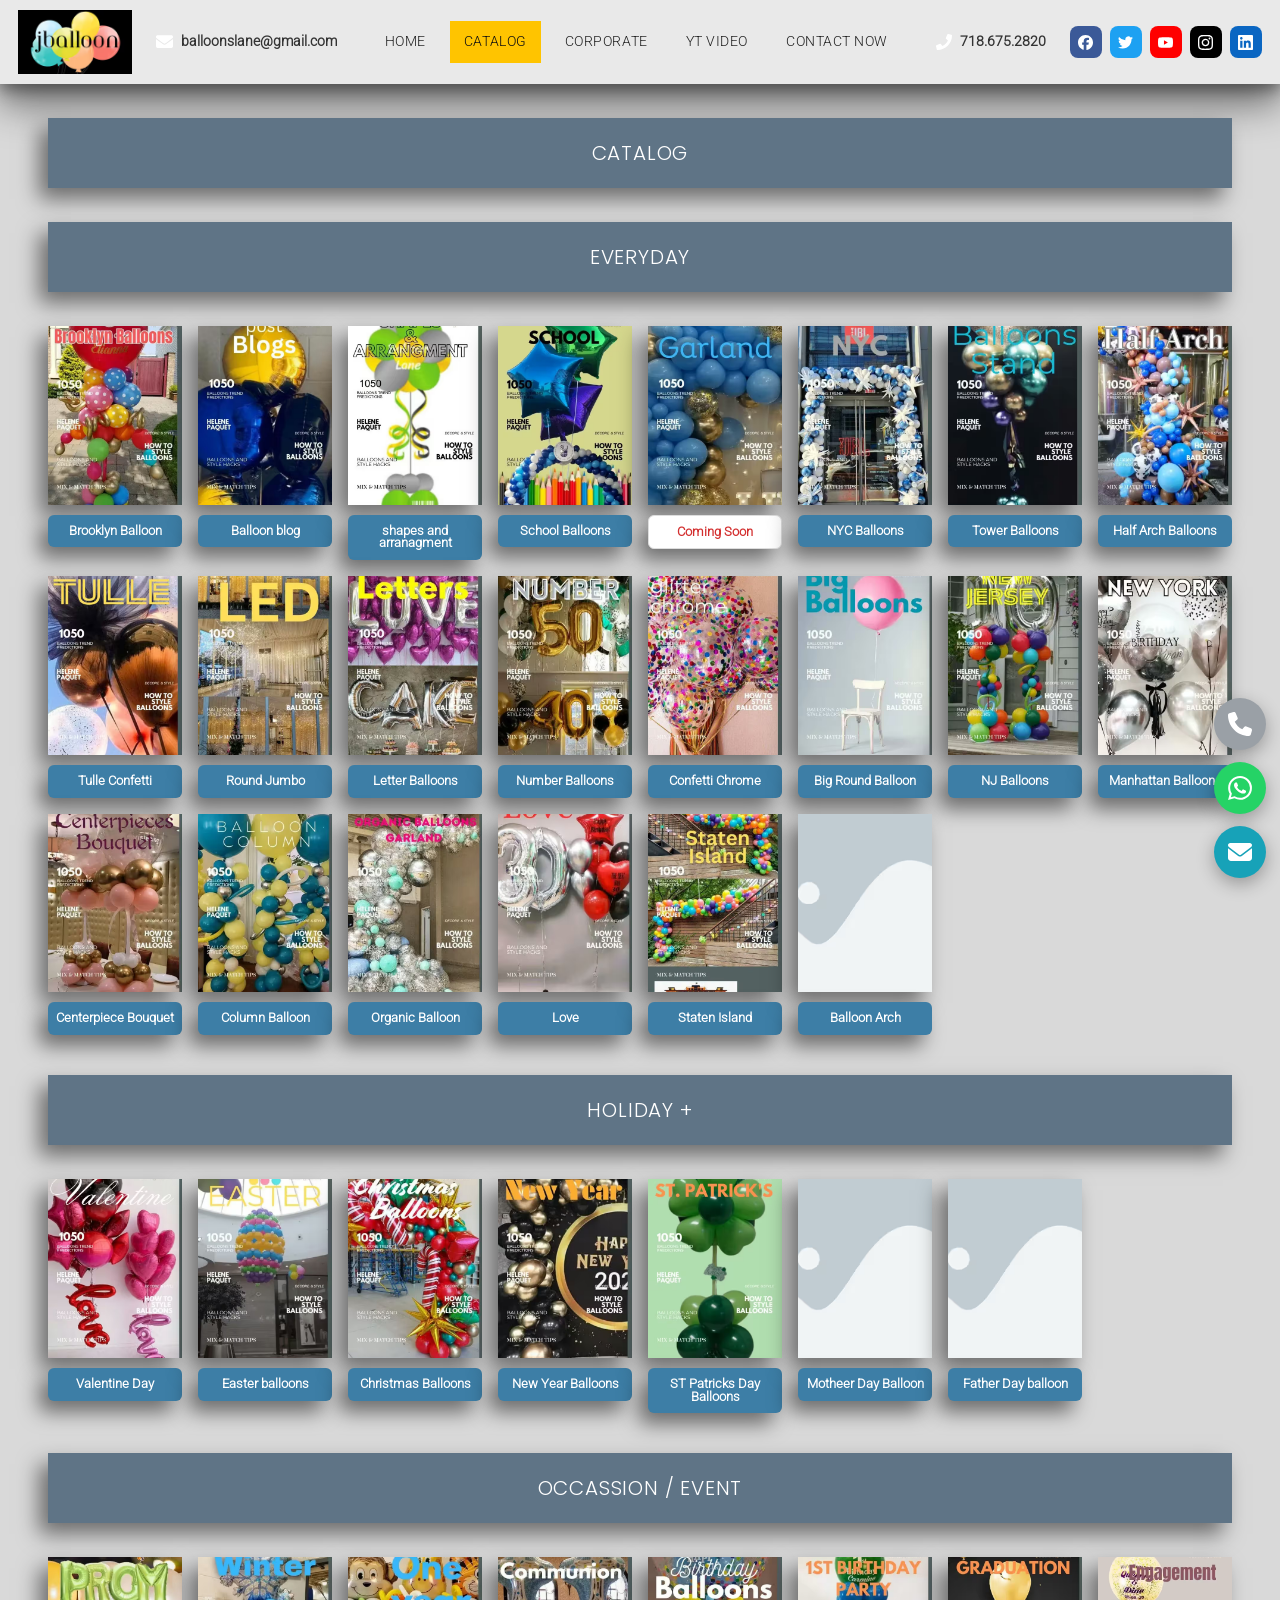
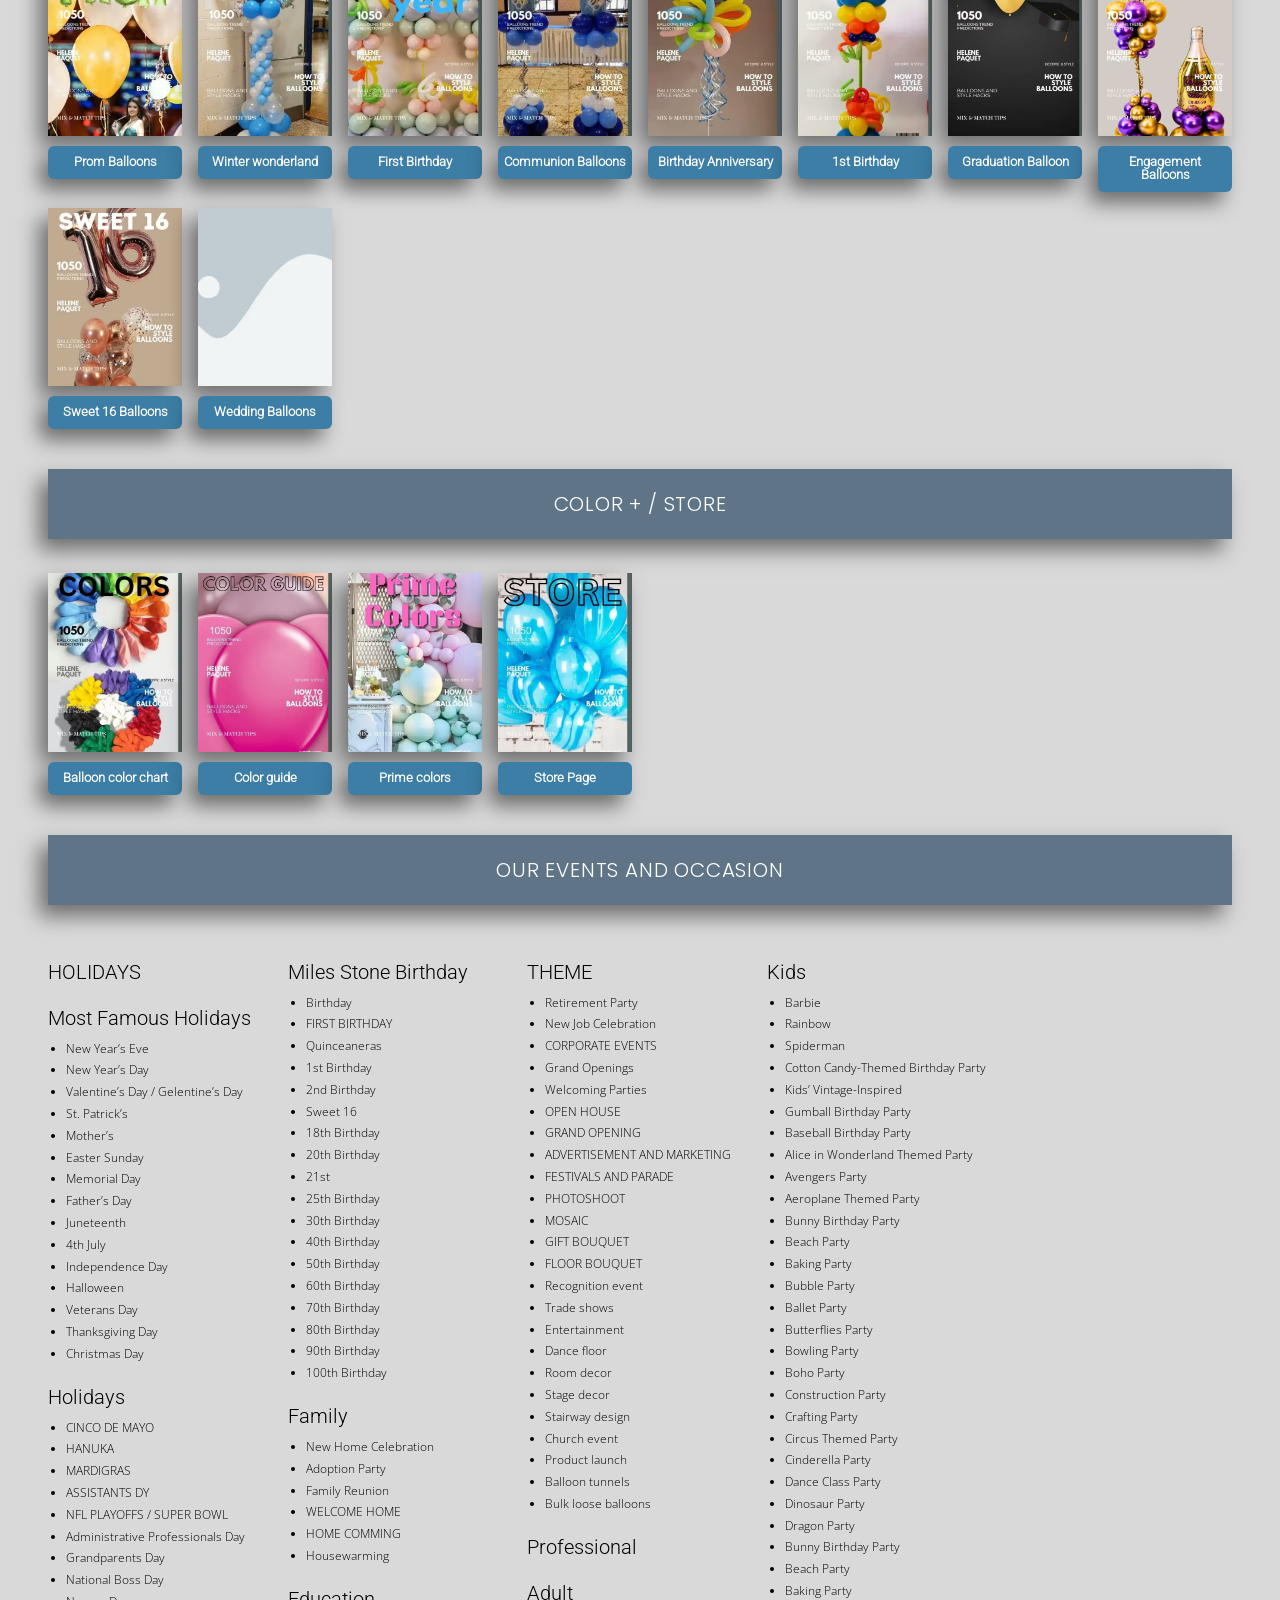
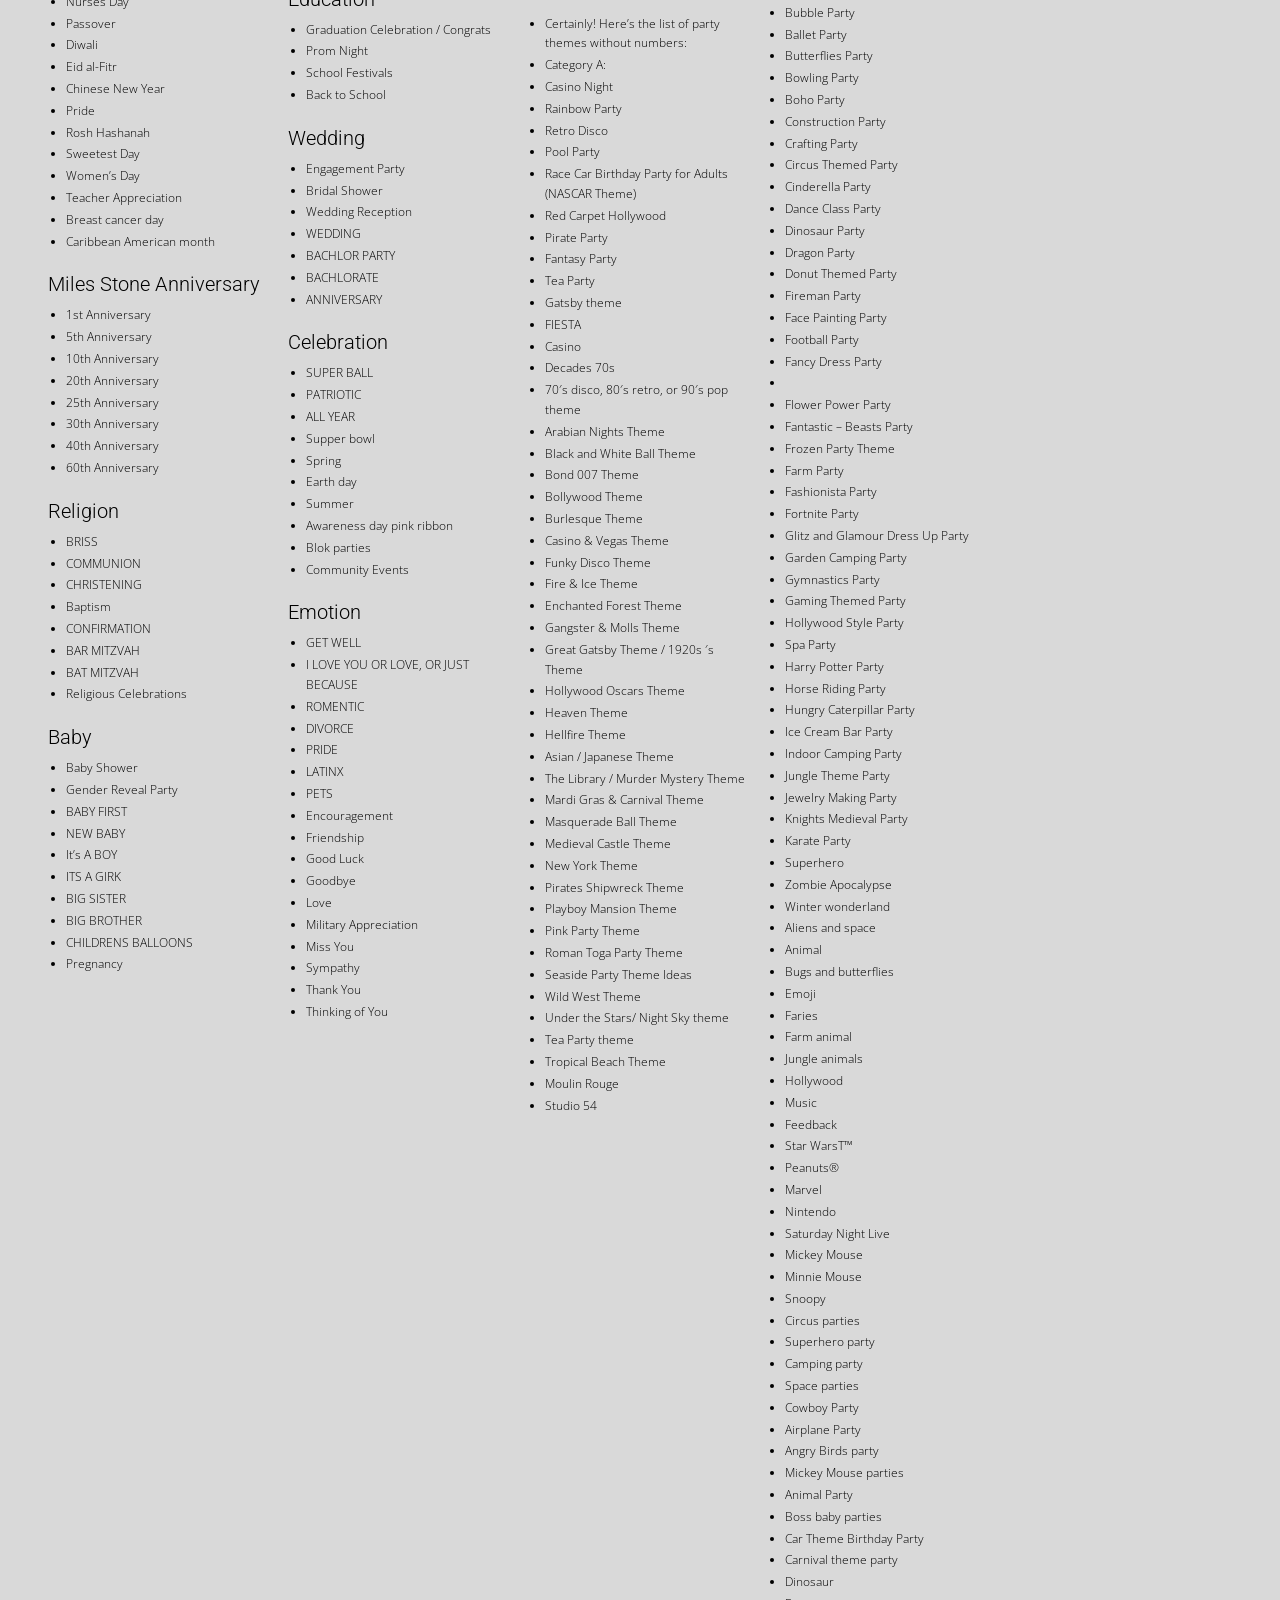
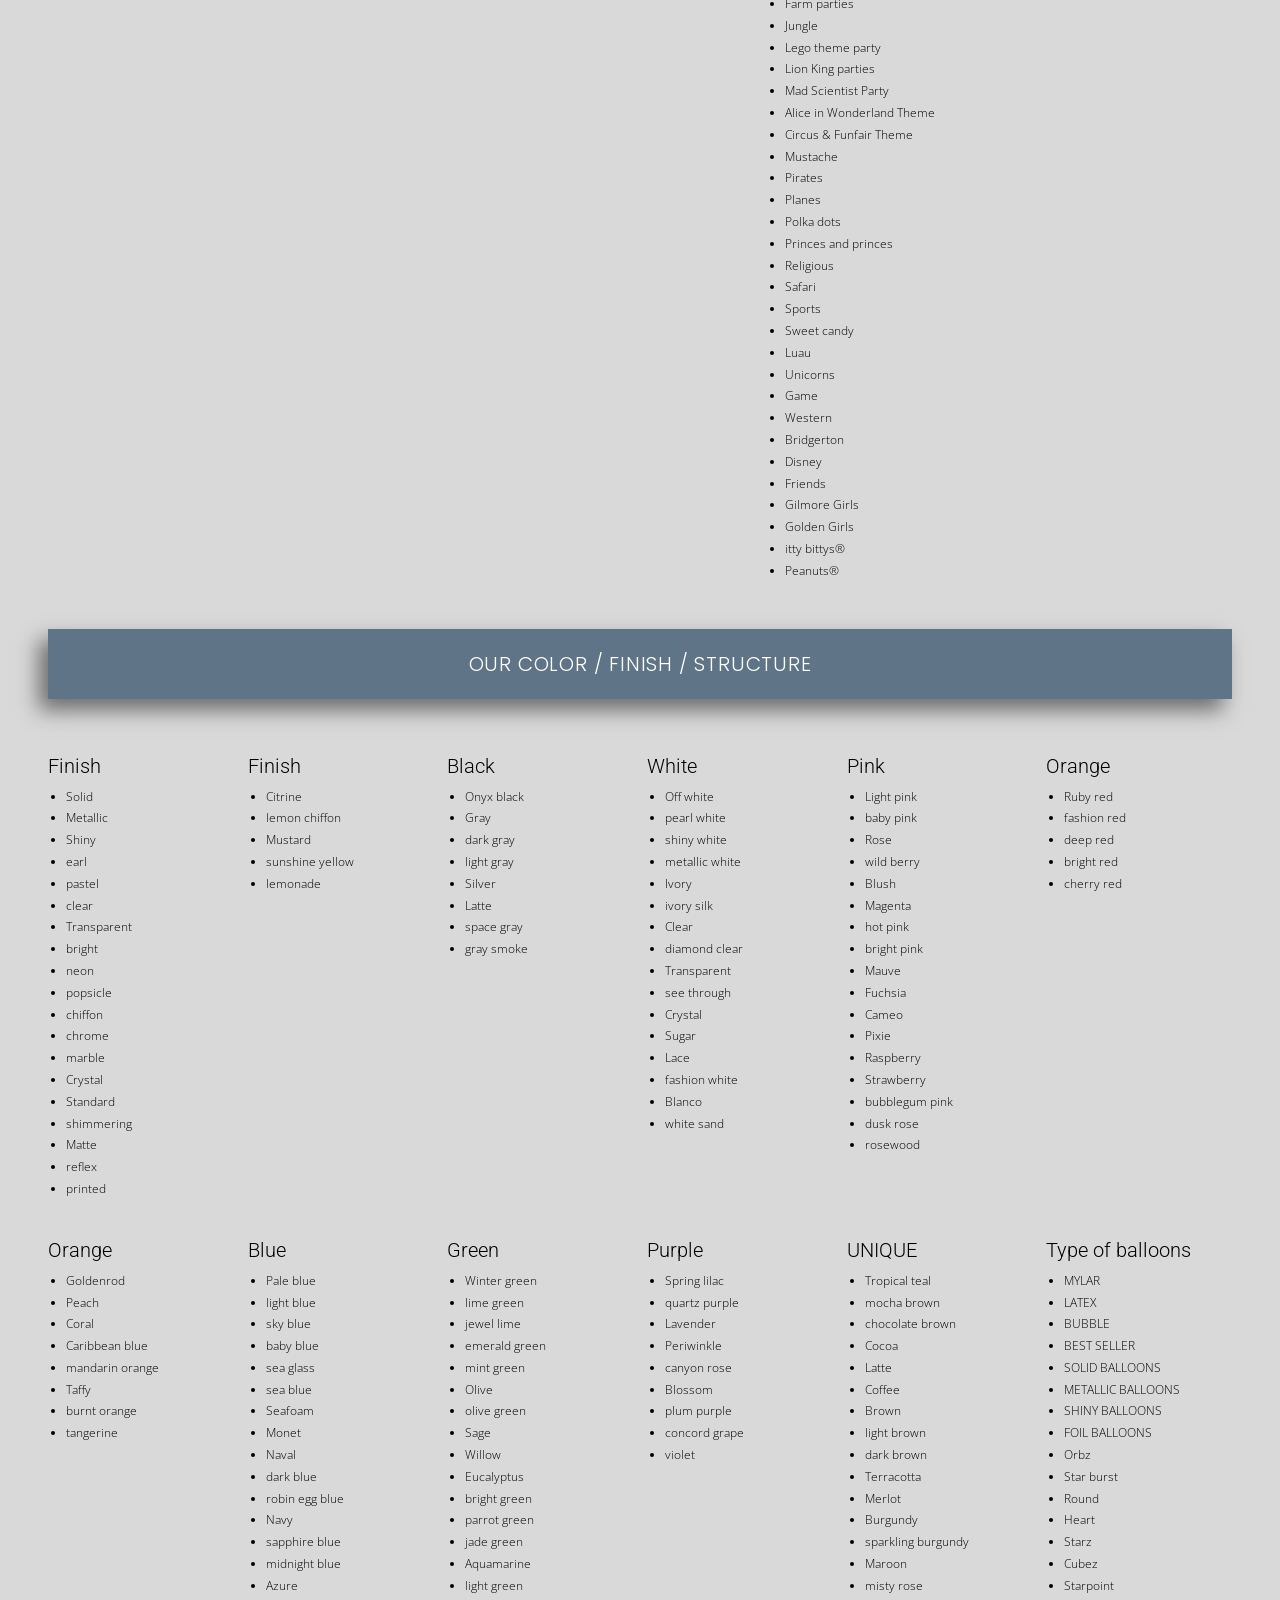
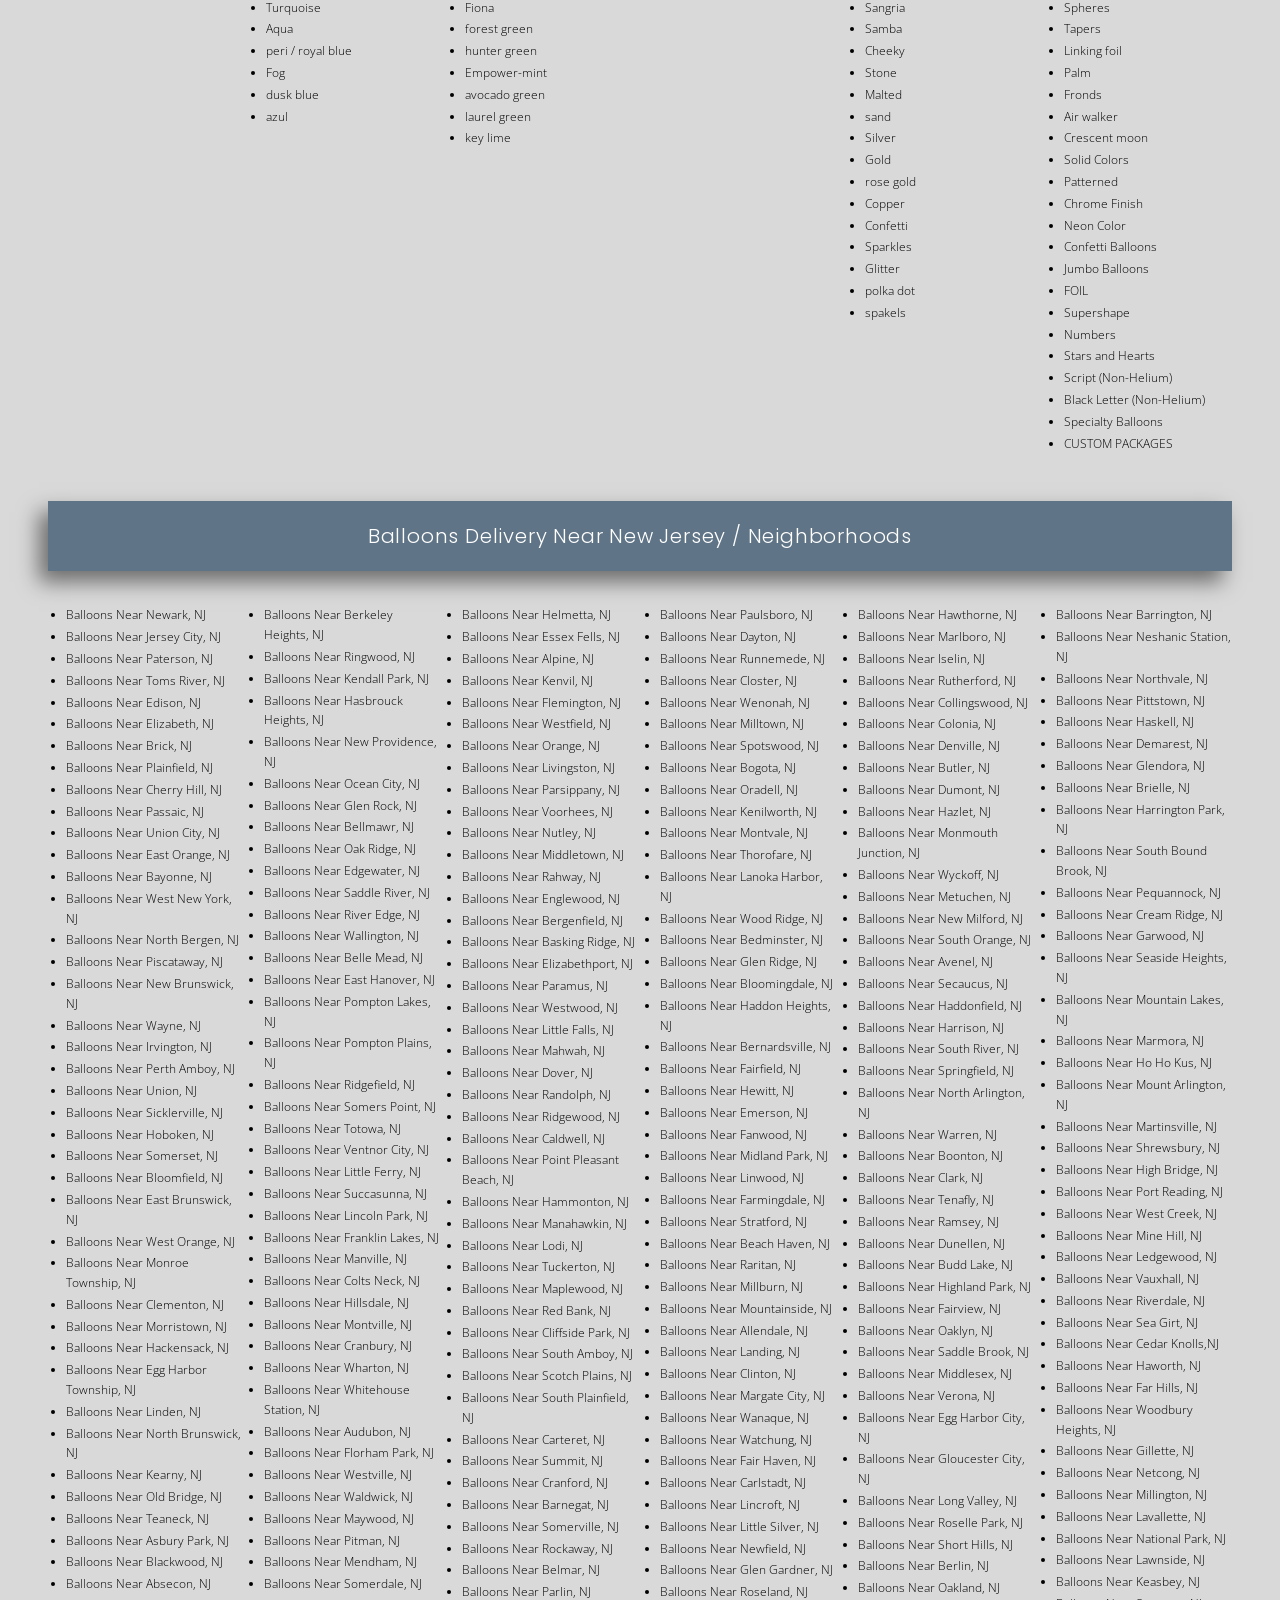
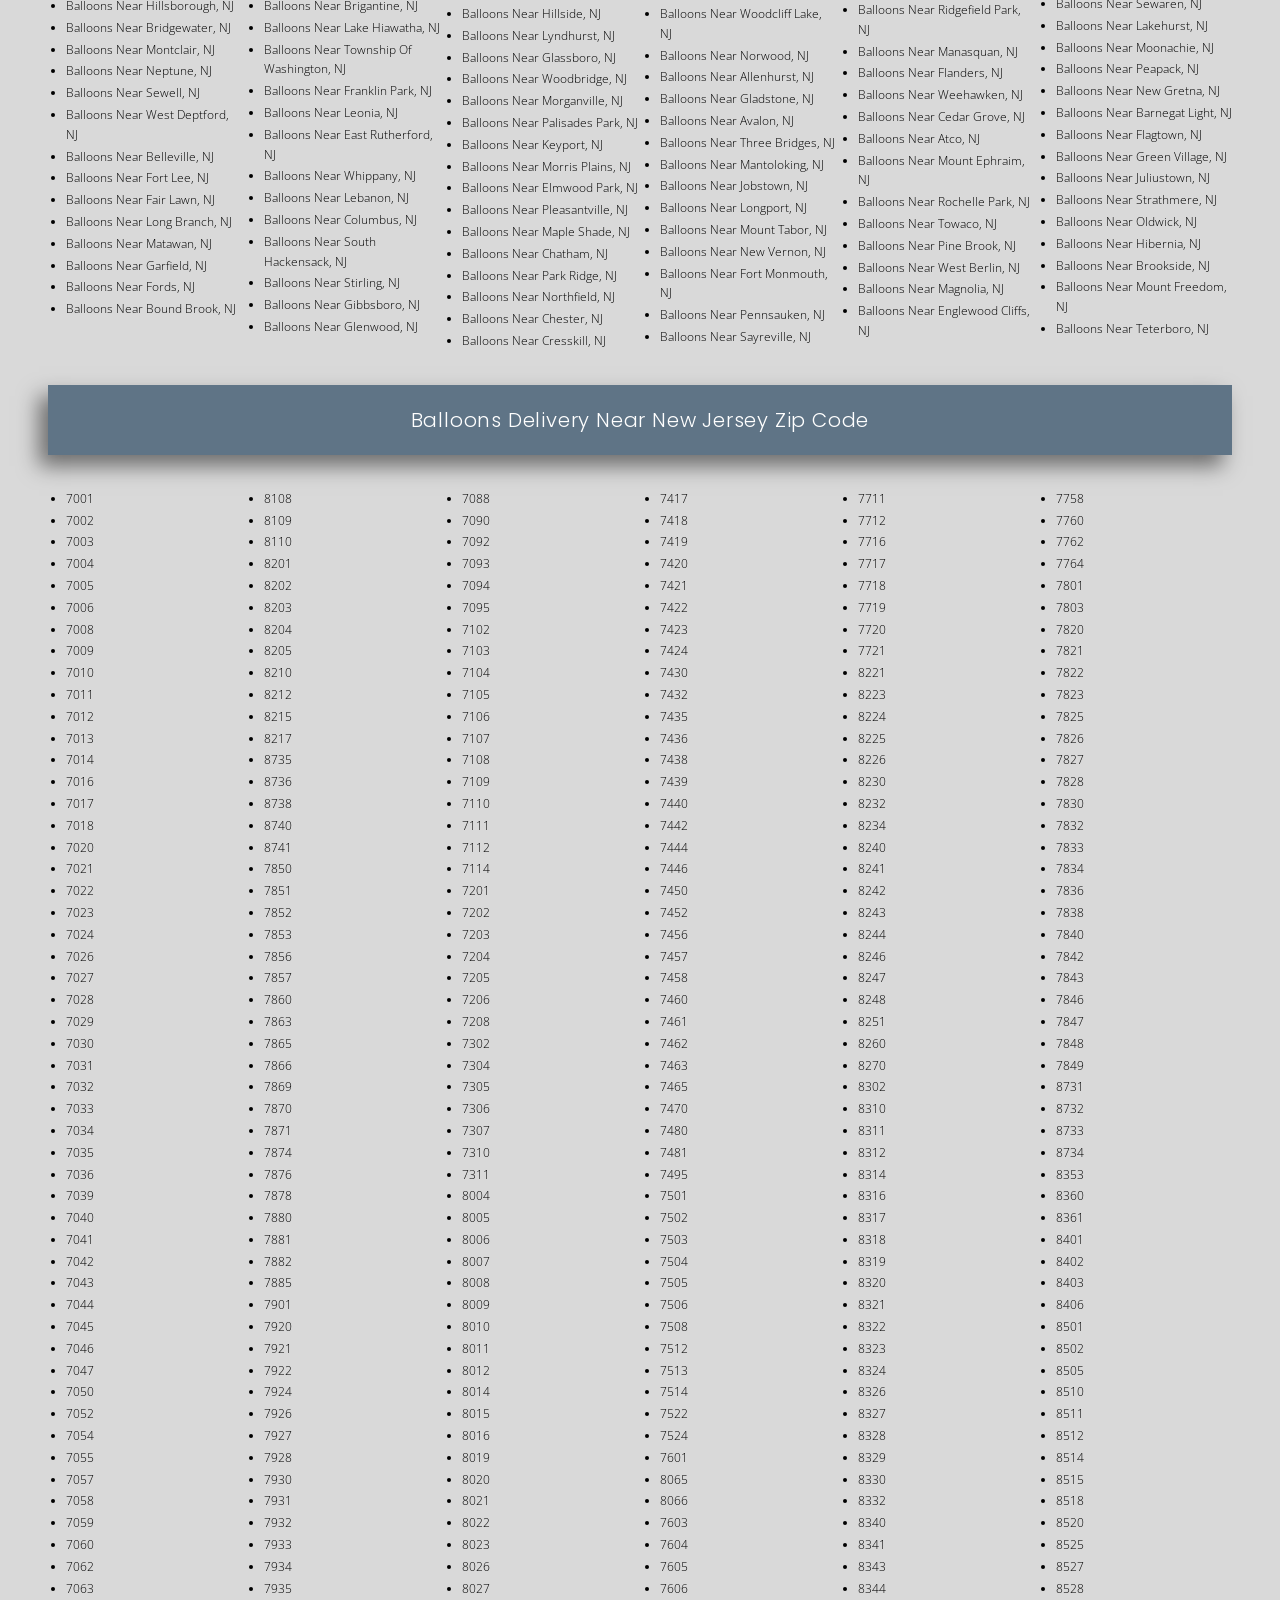
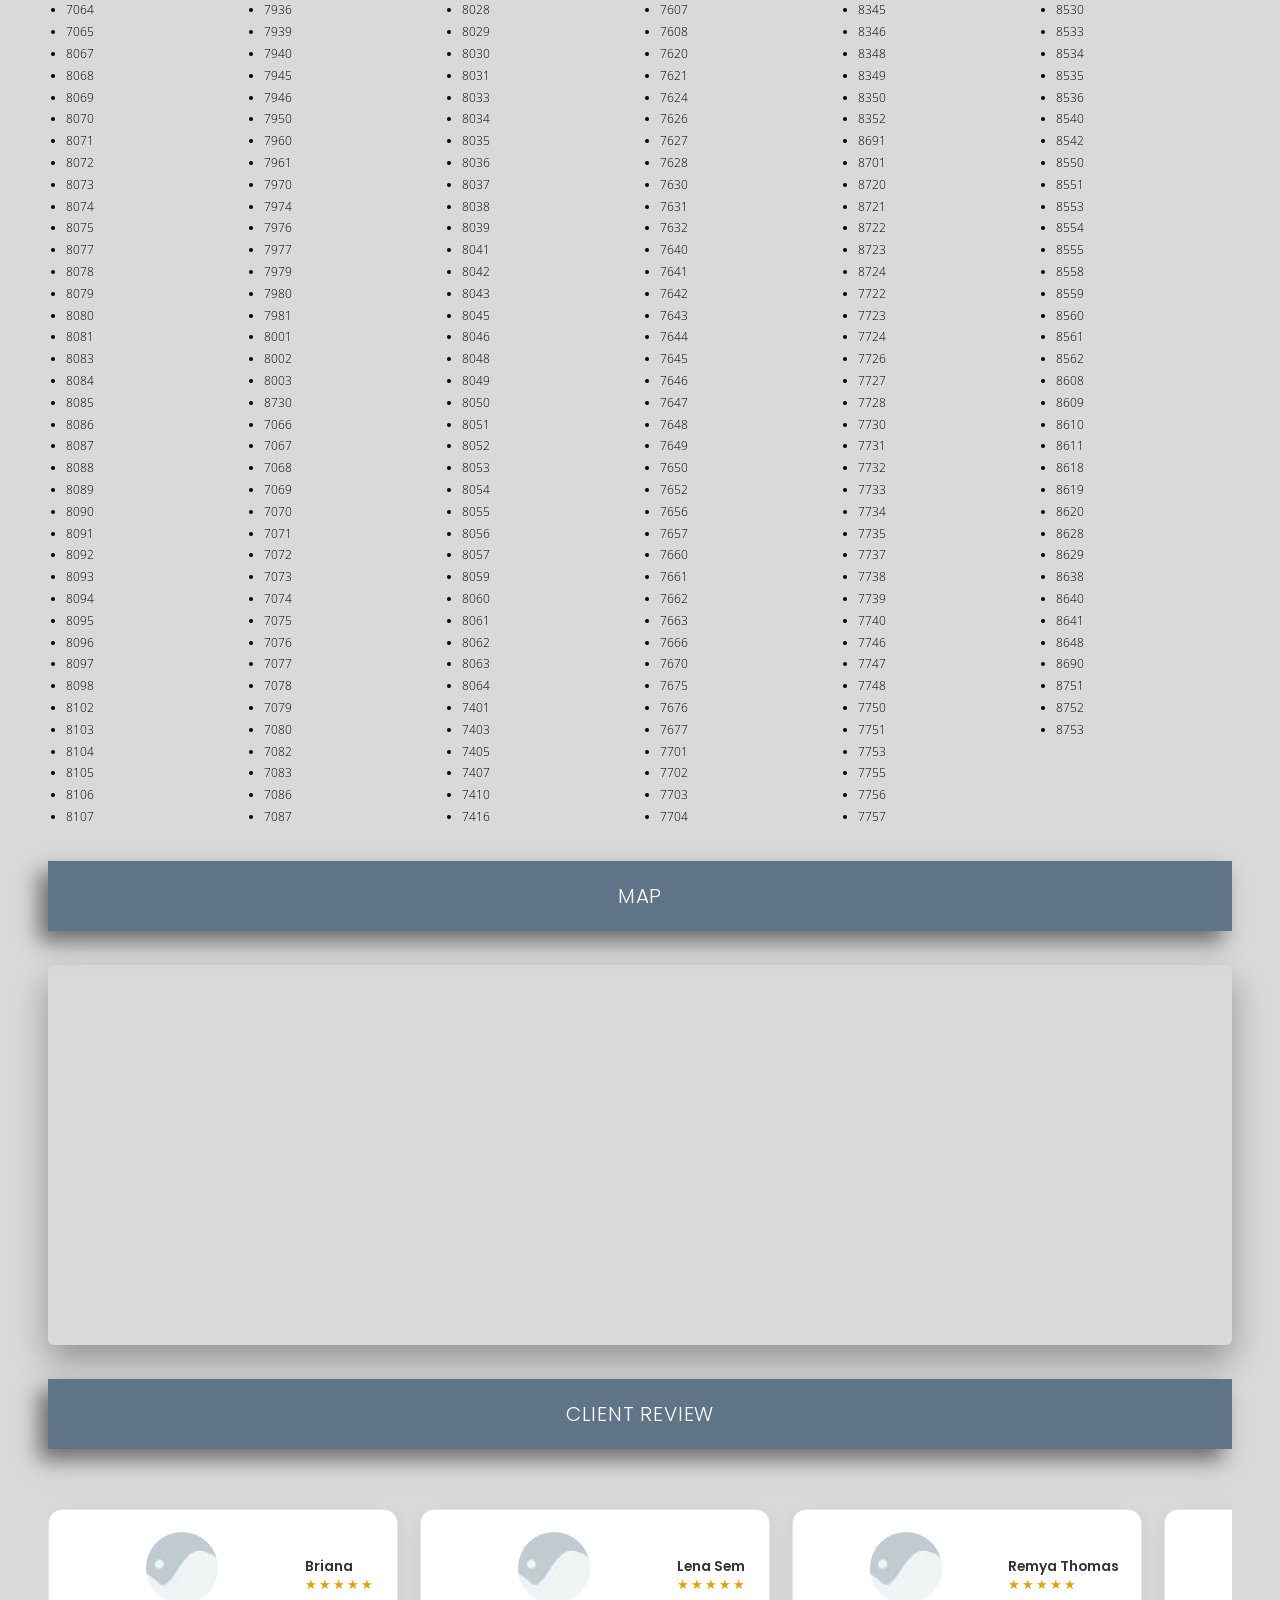
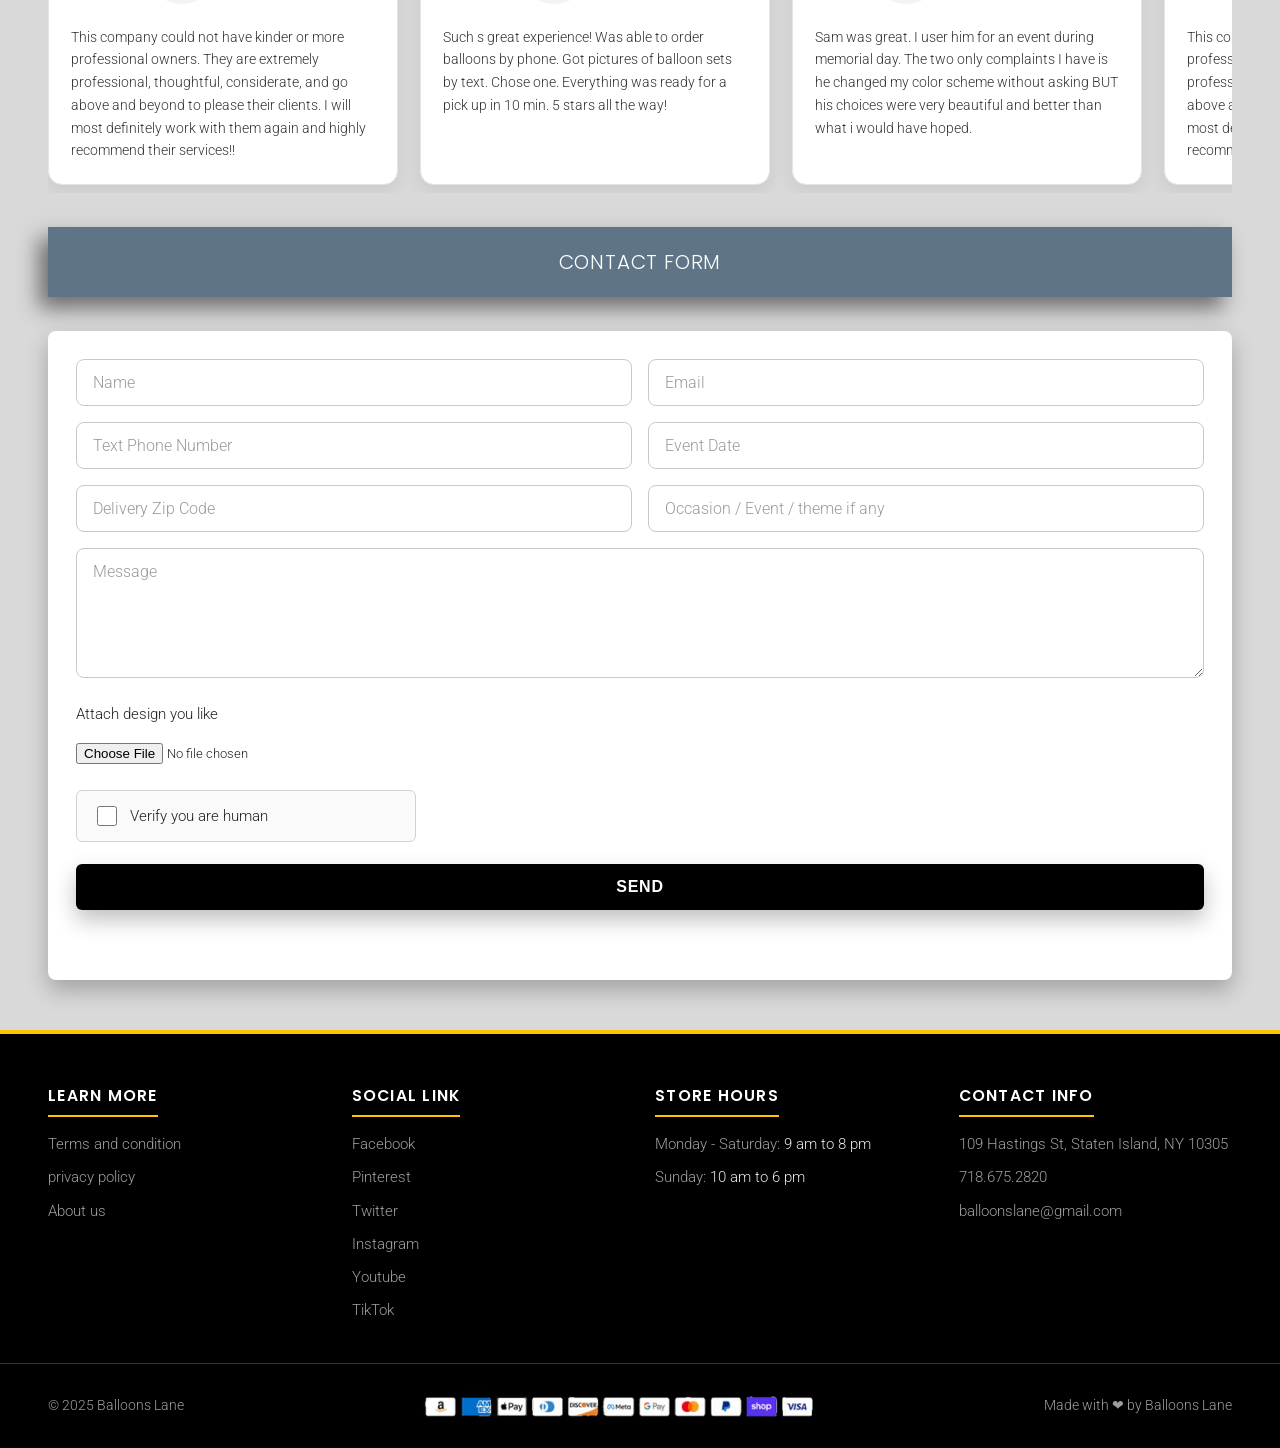
<file: catalog/index.html>
<!DOCTYPE html><html lang="en"> <head><meta charset="utf-8"><meta name="viewport" content="width=device-width, initial-scale=1"><title>Catalog - birthdayballoondeliverynj.com</title><meta name="description" content="Browse the birthday balloon delivery NJ catalog: everyday balloons, holiday balloons, occasion balloons, colors, delivery neighborhoods and zip codes."><meta name="robots" content="index, follow"><link rel="canonical" href="https://birthdayballoondeliverynj.com/catalog/"><meta property="og:type" content="website"><meta property="og:title" content="Catalog - birthdayballoondeliverynj.com"><meta property="og:description" content="Browse the birthday balloon delivery NJ catalog: everyday balloons, holiday balloons, occasion balloons, colors, delivery neighborhoods and zip codes."><meta property="og:url" content="https://birthdayballoondeliverynj.com/catalog/"><meta property="og:image" content="https://birthdayballoondeliverynj.com/images/favicon-512.png"><meta name="twitter:card" content="summary_large_image"><link rel="icon" href="/favicon.ico" sizes="any"><link rel="icon" type="image/png" href="/images/favicon-512.png"><link rel="apple-touch-icon" href="/images/apple-touch-icon.png"><link rel="preload" as="font" type="font/woff2" href="/fonts/roboto-300-latin.woff2" crossorigin fetchpriority="high"><style>@font-face{font-family:Open Sans;font-style:normal;font-weight:300;font-display:swap;src:url(/fonts/open-sans-300-latin-ext.woff2) format("woff2");unicode-range:U+0100-02BA,U+02BD-02C5,U+02C7-02CC,U+02CE-02D7,U+02DD-02FF,U+0304,U+0308,U+0329,U+1D00-1DBF,U+1E00-1E9F,U+1EF2-1EFF,U+2020,U+20A0-20AB,U+20AD-20C4,U+2113,U+2C60-2C7F,U+A720-A7FF}@font-face{font-family:Open Sans;font-style:normal;font-weight:300;font-display:swap;src:url(/fonts/open-sans-300-latin.woff2) format("woff2");unicode-range:U+0000-00FF,U+0131,U+0152-0153,U+02BB-02BC,U+02C6,U+02DA,U+02DC,U+0304,U+0308,U+0329,U+2000-206F,U+20AC,U+2122,U+2191,U+2193,U+2212,U+2215,U+FEFF,U+FFFD}@font-face{font-family:Poppins;font-style:normal;font-weight:300;font-display:swap;src:url(/fonts/poppins-300-latin-ext.woff2) format("woff2");unicode-range:U+0100-02BA,U+02BD-02C5,U+02C7-02CC,U+02CE-02D7,U+02DD-02FF,U+0304,U+0308,U+0329,U+1D00-1DBF,U+1E00-1E9F,U+1EF2-1EFF,U+2020,U+20A0-20AB,U+20AD-20C4,U+2113,U+2C60-2C7F,U+A720-A7FF}@font-face{font-family:Poppins;font-style:normal;font-weight:300;font-display:swap;src:url(/fonts/poppins-300-latin.woff2) format("woff2");unicode-range:U+0000-00FF,U+0131,U+0152-0153,U+02BB-02BC,U+02C6,U+02DA,U+02DC,U+0304,U+0308,U+0329,U+2000-206F,U+20AC,U+2122,U+2191,U+2193,U+2212,U+2215,U+FEFF,U+FFFD}@font-face{font-family:Poppins;font-style:normal;font-weight:400;font-display:swap;src:url(/fonts/poppins-400-latin-ext.woff2) format("woff2");unicode-range:U+0100-02BA,U+02BD-02C5,U+02C7-02CC,U+02CE-02D7,U+02DD-02FF,U+0304,U+0308,U+0329,U+1D00-1DBF,U+1E00-1E9F,U+1EF2-1EFF,U+2020,U+20A0-20AB,U+20AD-20C4,U+2113,U+2C60-2C7F,U+A720-A7FF}@font-face{font-family:Poppins;font-style:normal;font-weight:400;font-display:swap;src:url(/fonts/poppins-400-latin.woff2) format("woff2");unicode-range:U+0000-00FF,U+0131,U+0152-0153,U+02BB-02BC,U+02C6,U+02DA,U+02DC,U+0304,U+0308,U+0329,U+2000-206F,U+20AC,U+2122,U+2191,U+2193,U+2212,U+2215,U+FEFF,U+FFFD}@font-face{font-family:Poppins;font-style:normal;font-weight:500;font-display:swap;src:url(/fonts/poppins-500-latin-ext.woff2) format("woff2");unicode-range:U+0100-02BA,U+02BD-02C5,U+02C7-02CC,U+02CE-02D7,U+02DD-02FF,U+0304,U+0308,U+0329,U+1D00-1DBF,U+1E00-1E9F,U+1EF2-1EFF,U+2020,U+20A0-20AB,U+20AD-20C4,U+2113,U+2C60-2C7F,U+A720-A7FF}@font-face{font-family:Poppins;font-style:normal;font-weight:500;font-display:swap;src:url(/fonts/poppins-500-latin.woff2) format("woff2");unicode-range:U+0000-00FF,U+0131,U+0152-0153,U+02BB-02BC,U+02C6,U+02DA,U+02DC,U+0304,U+0308,U+0329,U+2000-206F,U+20AC,U+2122,U+2191,U+2193,U+2212,U+2215,U+FEFF,U+FFFD}@font-face{font-family:Poppins;font-style:normal;font-weight:600;font-display:swap;src:url(/fonts/poppins-600-latin-ext.woff2) format("woff2");unicode-range:U+0100-02BA,U+02BD-02C5,U+02C7-02CC,U+02CE-02D7,U+02DD-02FF,U+0304,U+0308,U+0329,U+1D00-1DBF,U+1E00-1E9F,U+1EF2-1EFF,U+2020,U+20A0-20AB,U+20AD-20C4,U+2113,U+2C60-2C7F,U+A720-A7FF}@font-face{font-family:Poppins;font-style:normal;font-weight:600;font-display:swap;src:url(/fonts/poppins-600-latin.woff2) format("woff2");unicode-range:U+0000-00FF,U+0131,U+0152-0153,U+02BB-02BC,U+02C6,U+02DA,U+02DC,U+0304,U+0308,U+0329,U+2000-206F,U+20AC,U+2122,U+2191,U+2193,U+2212,U+2215,U+FEFF,U+FFFD}@font-face{font-family:Roboto;font-style:normal;font-weight:300;font-display:swap;src:url(/fonts/roboto-300-latin-ext.woff2) format("woff2");unicode-range:U+0100-02BA,U+02BD-02C5,U+02C7-02CC,U+02CE-02D7,U+02DD-02FF,U+0304,U+0308,U+0329,U+1D00-1DBF,U+1E00-1E9F,U+1EF2-1EFF,U+2020,U+20A0-20AB,U+20AD-20C4,U+2113,U+2C60-2C7F,U+A720-A7FF}@font-face{font-family:Roboto;font-style:normal;font-weight:300;font-display:swap;src:url(/fonts/roboto-300-latin.woff2) format("woff2");unicode-range:U+0000-00FF,U+0131,U+0152-0153,U+02BB-02BC,U+02C6,U+02DA,U+02DC,U+0304,U+0308,U+0329,U+2000-206F,U+20AC,U+2122,U+2191,U+2193,U+2212,U+2215,U+FEFF,U+FFFD}:root{--yellow:#FFC400;--yellow-dark:#E0A800;--header-gray:#5f7486;--body-gray:#d9d9d9;--band-gray:#5f7486;--hero-dark:#1E1E1E;--ink:#212121;--muted:#9E9E9E;--card-blue:#3d7ea6;--link-pink:#e57373;--black:#000000;--wa-green:#25D366;--teal:#459696;--fab-gray:#9AA0A6;--shadow-soft:0 16px 34px rgba(0,0,0,.32);--shadow-card:0 10px 22px rgba(0,0,0,.25);--shadow-product:-9px 11px 20px 0px rgba(0, 0, 0, .5);--shadow-band:-9px 11px 20px 0px rgba(0, 0, 0, .5);--radius:6px}*{box-sizing:border-box}html{scroll-behavior:smooth}html,body{overflow-x:hidden}body{margin:0;font-family:Segoe UI,Roboto,Helvetica Neue,Arial,sans-serif;color:var(--ink);background:var(--body-gray);line-height:1.7}h1,h2,h3,h4{line-height:1.35;margin:0 0 .6em;font-family:Poppins,Comfortaa,Segoe UI,sans-serif}img{max-width:100%;height:auto;display:block}a{color:var(--link-pink)}.container{max-width:none;width:100%;margin:0 auto;padding:0 clamp(16px,4vw,48px)}.band{background:var(--band-gray);border-radius:0;box-shadow:var(--shadow-band);text-align:center;padding:22px 18px;margin:34px auto;max-width:none}.band h2,.band h3{font-family:Poppins,Segoe UI,sans-serif;font-weight:300;letter-spacing:.04em;margin:0;color:#fff;font-size:20px;line-height:1.3}.band .sub{margin:.4em 0 0;color:#555;font-size:.95rem}.site-header{position:static;top:0;z-index:50;background:var(--header-gray);box-shadow:0 6px 14px #00000059,0 20px 38px #00000080}.header-contact{display:flex;align-items:center;gap:8px;font-size:.9rem;color:#fff}.header-contact a{color:#fff;text-decoration:none;font-weight:600}.main-nav a{text-decoration:none;color:#fff;font-weight:400;font-size:.85rem;text-transform:uppercase;letter-spacing:.04em;padding:9px 14px;border-radius:8px;white-space:nowrap;transition:background .2s,color .2s}.main-nav a:hover,.main-nav a.active{background:#000;color:#fff}.nav-toggle{display:none;margin-left:auto;background:none;border:0;cursor:pointer;font-size:1.7rem;line-height:1;color:#fff;padding:6px 10px}.header-social a{width:32px;height:32px;border-radius:8px;background:#555;color:#fff;display:flex;align-items:center;justify-content:center;text-decoration:none;font-size:.8rem;font-weight:700}.hero-split{display:flex;padding:0;background:#5e5e5e;min-height:520px}.hero-pane{position:relative;width:50%}.hero-left{background:linear-gradient(135deg,#3f5568,#5f7486 55%,#2f3f4d);display:flex;flex-direction:column;justify-content:center}.hero-left:before{content:"";position:absolute;inset:0;background:#0009}.hero-left-text{position:relative;padding:90px 34px 90px 30px}.hero-left-text h1{font-family:Open Sans,sans-serif;font-size:32px;font-weight:600;color:#fff;line-height:1.3;text-wrap:balance;margin:0}.hero-left-text p{font-family:Roboto,sans-serif;font-size:15.5px;font-weight:300;color:#fff;margin:14px 0 0}.hero-right{overflow:hidden;background:#000}.hero-right video{position:absolute;inset:0;width:100%;height:100%;object-fit:cover;display:block}.video-section{background:#000;padding:40px 20px}.video-single{max-width:none;margin:0 auto;border-radius:18px;overflow:hidden;box-shadow:var(--shadow-soft)}.video-single iframe{width:100%;aspect-ratio:16/9;border:0;display:block}.btn{display:inline-block;border:0;cursor:pointer;text-decoration:none;font-weight:600;line-height:1;text-transform:uppercase;letter-spacing:.05em;border-radius:6px;box-shadow:var(--shadow-card);transition:transform .15s,box-shadow .15s}.btn:hover{transform:translateY(-2px)}.btn-yellow{background:var(--yellow);color:#222;padding:15px 46px;font-size:1rem}.btn-yellow:hover{background:var(--yellow-dark)}.btn-blue{background:var(--card-blue);color:#fff;padding:11px 26px;font-size:.85rem;border-radius:6px;box-shadow:var(--shadow-card)}.btn-wide{display:block;width:100%;margin:26px auto;text-align:center}.btn-black{background:#000;color:#fff!important;padding:15px 46px;font-size:1rem}.btn-black:link,.btn-black:visited,.btn-black:hover,.btn-black:active{color:#fff!important}.inquiry-form{background:#fff;border-radius:8px;box-shadow:var(--shadow-card);padding:28px;max-width:none;margin:0 auto;display:grid;grid-template-columns:repeat(2,minmax(0,1fr));gap:16px}.inquiry-form .row{display:grid;grid-template-columns:1fr 1fr;gap:16px}.inquiry-form .field{margin-bottom:0}.inquiry-form .field-wide{grid-column:1 / -1}.inquiry-form label{display:block;font-weight:600;margin-bottom:6px;font-size:.92rem}.inquiry-form ::placeholder{color:#9a9a9a}.inquiry-form input[type=text],.inquiry-form input[type=email],.inquiry-form input[type=tel],.inquiry-form input[type=date],.inquiry-form select,.inquiry-form textarea{width:100%;padding:13px 16px;border:1px solid #c9c9c9;border-radius:8px;font-size:1rem;font-family:inherit;background:#fff}.inquiry-form textarea{border-radius:8px;min-height:130px;resize:vertical}.inquiry-form input[type=file]{width:100%;padding:10px 0;font-family:inherit}.inquiry-form .btn-wide{grid-column:1 / -1;margin:6px auto 0}.inquiry-form .form-note{grid-column:1 / -1}.verify-row{display:flex;align-items:center;border:1px solid #d3d3d3;border-radius:6px;background:#fafafa;padding:12px 16px;max-width:340px}.verify-row label{display:flex;align-items:center;gap:10px;font-weight:400;margin:0;cursor:pointer}.verify-row input{width:20px;height:20px}.inquiry-form input:focus,.inquiry-form select:focus,.inquiry-form textarea:focus{outline:2px solid var(--yellow);border-color:var(--yellow)}.form-note{font-size:.85rem;color:#666;text-align:center;margin-top:12px}.card-grid{display:grid;grid-template-columns:repeat(auto-fill,minmax(240px,1fr));gap:26px;margin:26px 0}.cat-card{background:#fff;border-radius:var(--radius);box-shadow:var(--shadow-card);overflow:hidden;text-align:center;padding-bottom:20px;display:flex;flex-direction:column}.cat-card img{width:100%;aspect-ratio:1/1;object-fit:cover}.cat-card h3{font-size:1.05rem;margin:14px 12px 6px;text-transform:uppercase;letter-spacing:.03em}.cat-card p{font-size:.9rem;color:#555;margin:0 14px 14px;flex:1}.cat-card .btn-blue{margin:0 16px}.gallery-grid{display:grid;grid-template-columns:repeat(auto-fill,minmax(200px,1fr));gap:18px;margin:22px 0}.gallery-grid figure{margin:0;background:#fff;border-radius:12px;overflow:hidden;box-shadow:var(--shadow-card)}.gallery-grid img{width:100%;aspect-ratio:1/1;object-fit:cover}.gallery-grid figcaption{padding:10px;font-size:.82rem;text-align:center;color:#444}.corp-wrap{position:relative;max-width:none;margin:0 auto;padding:0;overflow:hidden}.corp-track{display:flex;width:max-content;padding:10px 0;animation:corp-scroll 30s linear infinite}.corp-logo{flex:0 0 280px;background:transparent;border-radius:0;box-shadow:none;height:150px;display:flex;align-items:center;justify-content:center;padding:10px 14px}.corp-logo img{max-width:240px;max-height:125px;width:auto;height:auto;object-fit:contain}@keyframes corp-scroll{0%{transform:translate(0)}to{transform:translate(-50%)}}@media(prefers-reduced-motion:reduce){.corp-track{animation:none}}.video-grid{display:grid;grid-template-columns:1fr 1fr;gap:26px;max-width:none;margin:0 auto}.video-card{border:0;border-radius:20px;overflow:hidden;background:#000;box-shadow:var(--shadow-soft)}.more-video{text-align:center;margin-top:18px}.seo-copy{width:90%;max-width:none;box-sizing:border-box;margin:0 auto;text-align:center;padding:10px 0 30px;font-size:13px}.seo-copy h2{font-size:28px;color:#000;margin:1.6em 0 .6em}.seo-copy h3{font-size:1.15rem;margin:1.4em 0 .5em}.seo-copy h4{font-size:1.05rem;margin:1.2em 0 .4em}.seo-copy p{margin:0 0 1em;font-size:13px;color:#000}.seo-copy a{color:#e57373}.seo-list{list-style:disc;list-style-position:inside;padding:0;margin:0 0 1em;text-align:center}.seo-list li{margin:.25em 0}.check-list{list-style:none;padding:0;margin:1em auto;max-width:640px;text-align:center}.check-list li{margin:.45em 0}.check-list li:before{content:"✔ ";color:#2e7d32;font-weight:800}.faq{max-width:none;margin:0 auto}.faq-item{background:#e6e6e6;border-radius:8px;box-shadow:var(--shadow-card);margin-bottom:14px;overflow:hidden}.faq-q{width:100%;text-align:left;background:none;border:0;cursor:pointer;padding:18px 20px;font-size:1rem;font-weight:700;color:var(--ink);display:flex;gap:12px;align-items:center;font-family:inherit}.faq-q .marker{color:#2196f3;font-size:.9em}.faq-a p{color:#666}.faq-a{max-height:0;overflow:hidden;transition:max-height .3s ease;padding:0 20px}.faq-item.open .faq-a{max-height:600px;padding:0 20px 18px}.loc-section{max-width:none;margin:0 auto 30px}.loc-grid{columns:6 150px;column-gap:22px;list-style:none;padding:0;margin:0}.loc-grid li{break-inside:avoid;margin-bottom:.4em;font-size:.9rem}.loc-grid a{color:#444;text-decoration:none}.loc-grid a:hover{color:var(--link-pink)}.review-grid{display:grid;grid-template-columns:repeat(auto-fill,minmax(280px,1fr));gap:24px;max-width:none;margin:0 auto}.review-card{background:#fff;border-radius:var(--radius);box-shadow:var(--shadow-card);padding:24px;text-align:center}.review-card img{width:72px;height:72px;border-radius:50%;object-fit:cover;margin:0 auto 12px}.review-card h4{margin:0 0 8px}.review-card p{font-size:.92rem;color:#555;margin:0}.contact-hero{background:var(--hero-dark);color:#fff;text-align:center;padding:60px 20px}.contact-hero h1{font-size:clamp(1.8rem,3.4vw,2.6rem);margin:0}.contact-cards{display:grid;grid-template-columns:repeat(auto-fit,minmax(240px,1fr));gap:22px;max-width:none;margin:34px auto}.contact-card{background:#fff;border-radius:var(--radius);box-shadow:var(--shadow-card);padding:28px;text-align:center}.contact-card h3{margin:0 0 10px;text-transform:uppercase;font-size:1rem;letter-spacing:.05em}.contact-card a{color:var(--ink);font-weight:700;text-decoration:none;font-size:1.05rem}.contact-card a:hover{color:var(--link-pink)}.map-embed{max-width:none;margin:0 auto 34px;border-radius:var(--radius);overflow:hidden;box-shadow:var(--shadow-soft)}.map-embed iframe{width:100%;height:380px;border:0;display:block}.social-row{display:flex;gap:12px;justify-content:center;margin:18px 0 40px}.social-row a{width:48px;height:48px;border-radius:12px;background:#333;color:#fff;display:flex;align-items:center;justify-content:center;text-decoration:none;font-weight:800;font-size:.85rem}.social-row a:hover{background:var(--yellow);color:#222}.site-footer{background:var(--black);color:var(--muted);margin-top:50px}.footer-grid{max-width:none;margin:0 auto;padding:48px clamp(16px,4vw,48px) 30px;display:grid;grid-template-columns:repeat(auto-fit,minmax(220px,1fr));gap:30px}.footer-grid h4{color:#fff;text-transform:uppercase;letter-spacing:.08em;font-size:.98rem;margin:0 0 16px;padding-bottom:9px;display:inline-block}.footer-grid li{margin-bottom:10px;font-size:.94rem;line-height:1.55}.footer-grid a{color:var(--muted);text-decoration:none;transition:color .2s ease}.footer-grid a:hover{color:#fff}.footer-bottom{border-top:1px solid #333;max-width:none;margin:0 auto;padding:20px clamp(16px,4vw,48px);display:flex;align-items:center;justify-content:space-between;gap:16px;flex-wrap:wrap;font-size:.88rem}.pay-icons{display:flex;gap:8px;flex-wrap:wrap;justify-content:center}.pay-icons span{background:#222;border:1px solid #444;border-radius:6px;color:#ddd;font-size:.68rem;font-weight:700;padding:5px 9px;white-space:nowrap}.contact-hero-banner{position:relative;background:#5a5a5a;color:#fff;text-align:center;min-height:420px;display:flex;align-items:center;justify-content:center;padding:90px 20px 120px}.contact-hero-inner{width:100%}.contact-hero-inner h1{font-size:clamp(2.9rem,6vw,4.5rem);margin:0 0 .3em;color:#fff;font-weight:700}.contact-hero-inner .order-link{margin:.3em 0}.contact-hero-inner .order-link a{color:#fff;font-size:2rem;font-weight:600;text-decoration:none}.contact-hero-inner .order-link a:hover{text-decoration:underline}.contact-hero-inner .lane-domain{color:#fff;opacity:.85;font-size:1.1rem;margin:.3em 0 0}.wave-divider{display:block;width:100%;height:70px;position:absolute;left:0;bottom:-1px}.wave-divider.top{top:-1px;bottom:auto;transform:scaleY(-1)}.info-bar-section{padding:10px 20px 30px;text-align:center}.info-bar{background:transparent;border-radius:0;box-shadow:none;max-width:1250px;margin:36px auto 0;position:relative;z-index:2;display:grid;grid-template-columns:repeat(3,1fr);gap:14px;padding:30px 26px;color:#111}.info-cell{display:flex;flex-direction:column;align-items:center;gap:10px}.info-icon{display:block;line-height:0}.info-icon svg{width:52px;height:52px;fill:#5f7486}.info-cell a{color:#111;text-decoration:none;font-size:1.2rem;font-weight:500}.info-cell a:hover{text-decoration:underline}.designs-section{position:relative;background:#459696;text-align:center;margin:50px 0 0;padding:110px 20px}.designs-inner h2{color:#fff;font-size:1.6rem;margin:0 0 18px;font-weight:400}.designs-inner .btn{display:block;width:200px;margin:0 auto 14px;border-radius:42px;box-shadow:-15px 11px 19px #00000080}.designs-inner .btn-orange{background:#d3602d;padding:14px 50px}.designs-inner .btn-orange:hover{background:#d3602d}.designs-inner .btn-yellow-sm{background:#f90;color:#fff;padding:15px 30px}.btn-orange{background:#e67e22;color:#fff;padding:12px 30px;font-size:.95rem}.btn-orange:hover{background:#d35400}.btn-yellow-sm{background:#f90;color:#fff;padding:12px 30px;font-size:.95rem}.store-policy{text-align:center;padding:40px 20px 50px}.store-policy h2{font-size:1.6rem;font-weight:400;margin:0 0 .5em}.store-policy p{margin:0;color:#333}@media(max-width:700px){.info-bar{grid-template-columns:1fr;margin-top:-20px}.contact-hero-banner{padding:60px 20px 100px}}.fab-phone{background:var(--fab-gray)}.fab-wa{background:var(--wa-green)}.fab-mail{background:var(--teal)}@media(max-width:860px){.hero-split{flex-direction:column;min-height:0}.hero-pane{width:100%}.hero-right{aspect-ratio:16/9;min-height:0}.hero-left{min-height:560px}@media(max-width:600px){.hero-left{aspect-ratio:9/16;min-height:0}}.hero-left-text{padding:70px 24px 70px 30px}.hero-left{padding:40px 24px}.video-grid,.inquiry-form .row{grid-template-columns:1fr}.inquiry-form{padding:24px 18px}.nav-toggle{display:block}.main-nav{display:none;position:absolute;top:100%;left:0;right:0;z-index:55;flex-direction:column;flex-wrap:nowrap;gap:0;margin:0;background:var(--header-gray);box-shadow:0 18px 24px #00000059;padding:6px 0}.main-nav.open{display:flex}.main-nav a{padding:13px 20px;font-size:.95rem}.header-contact span.hide-m,.header-social{display:none}}.yt-facade{position:relative;width:100%;padding:0;border:0;background:#000;cursor:pointer;display:block}.yt-facade img{width:100%;aspect-ratio:16/9;object-fit:cover;display:block}.yt-facade .yt-play{position:absolute;top:50%;left:50%;transform:translate(-50%,-50%);width:64px;height:64px;border-radius:50%;background:#000000a6;color:#fff;font-size:1.5rem;display:flex;align-items:center;justify-content:center}.yt-facade:hover .yt-play,.yt-facade:focus-visible .yt-play{background:var(--yellow);color:#222}.video-card iframe{width:100%;aspect-ratio:16/9;border:0;display:block}:focus-visible{outline:3px solid var(--card-blue);outline-offset:2px}@media(prefers-reduced-motion:reduce){*,*:before,*:after{animation-duration:.01ms!important;transition-duration:.01ms!important;scroll-behavior:auto!important}}.header-social a{transition:filter .2s ease}.sr-only{position:absolute;width:1px;height:1px;overflow:hidden;clip:rect(0 0 0 0);white-space:nowrap}.cat-row{display:grid;grid-template-columns:repeat(8,1fr);gap:14px;margin:26px 0 6px}.cat-mini{display:block;text-decoration:none}.cat-mini img{width:100%;aspect-ratio:3/4;object-fit:cover;border:0;box-shadow:var(--shadow-product);background:#fff}.cat-mini .mini-btn{display:block;text-decoration:none;margin-top:10px;background:var(--card-blue);color:#fff;text-align:center;font-weight:600;font-size:.8rem;line-height:1;padding:10px 6px;border-radius:3px;box-shadow:var(--shadow-product)}.cat-mini:hover .mini-btn{background:#265d84}@media(max-width:1000px){.cat-row{grid-template-columns:repeat(4,1fr)}}@media(max-width:520px){.cat-row{grid-template-columns:1fr}}.seo-copy h2,.seo-copy h3,.seo-copy h4{font-weight:400}.loc-grid{list-style:disc;padding-left:18px}.loc-grid li{font-size:.88rem}.pay-strip{height:28px;width:auto;max-width:100%;margin:0 auto}@media(max-width:520px){.hero-left{min-height:400px}.hero-left-text{padding:54px 18px 54px 20px}.hero-left-text h1{font-size:27px}.hero-left-text p{font-size:14px}}.prod-grid{display:grid;grid-template-columns:repeat(8,1fr);gap:16px;margin:24px 0 40px}.prod-card{display:flex;flex-direction:column}.prod-card img{width:100%;aspect-ratio:3/4;object-fit:cover;border:0;box-shadow:var(--shadow-product);background:#fff}.prod-btn{display:block;margin-top:10px;background:var(--card-blue);color:#fff;text-align:center;font-weight:600;font-size:.8rem;line-height:1;padding:10px 6px;border-radius:6px;box-shadow:var(--shadow-product);text-decoration:none}a.prod-btn:hover{background:#265d84}.prod-btn.static{cursor:default;background:#fff;color:#d32f2f!important;border:1px solid #dddddd}@media(max-width:1000px){.prod-grid{grid-template-columns:repeat(4,1fr)}}@media(max-width:520px){.prod-grid{grid-template-columns:repeat(2,1fr)}}.social-row a:nth-child(1){background:#3b5998}.social-row a:nth-child(2){background:#55acee}.social-row a:nth-child(3){background:#262626}.social-row a:nth-child(4){background:#007bb5}.social-row a:nth-child(5){background:#cb2027}.social-row a:nth-child(6){background:#e62117}@media(max-width:1000px){.corp-logo{flex-basis:220px;height:130px}.corp-logo img{max-height:105px}}@media(max-width:560px){.corp-logo{flex-basis:180px;height:110px}.corp-logo img{max-height:88px}}.header-social a img{width:15px;height:15px;display:block}.social-row a img{width:22px;height:22px;display:block}.fab img{width:26px;height:26px;display:block}.contact-form-card{background:#fff;border-radius:var(--radius);box-shadow:var(--shadow-card);max-width:1000px;margin:0 auto 40px;padding:28px}.contact-form-card .field label{position:absolute;width:1px;height:1px;overflow:hidden;clip:rect(0 0 0 0);white-space:nowrap}.contact-form-card .form-note{margin-top:14px}.map-embed.tall iframe{height:450px}.map-embed.narrow{max-width:1250px}.fab img{width:24px;height:24px}.elementor-shape{overflow:hidden;position:absolute;left:0;width:100%;line-height:0;direction:ltr;z-index:2}.elementor-shape-bottom{bottom:-1px;transform:rotate(180deg)}.elementor-shape svg{display:block;width:calc(213% + 1.3px);height:169px;position:relative;left:50%;transform:translate(-50%) rotateY(180deg)}.elementor-shape .elementor-shape-fill{fill:#d9d9d9}@media(max-width:768px){.elementor-shape svg{width:calc(300% + 1.3px);height:111px}}.social-row a svg{width:22px;height:22px;fill:#fff}.social-row a:hover svg{fill:#222}.fancy-wave{position:absolute;top:-1px;left:0;width:100%;line-height:0;z-index:2}.fancy-wave svg{display:block;width:100%;height:110px}.fancy-wave .w1{fill:#d9d9d9;opacity:.35}.fancy-wave .w2{fill:#d9d9d9;opacity:.6}.fancy-wave .w3{fill:#d9d9d9;opacity:1}@media(max-width:768px){.fancy-wave svg{height:70px}}@media(max-width:700px){.footer-grid{grid-template-columns:1fr 1fr;gap:26px;padding-top:38px}.footer-bottom{justify-content:center;text-align:center}.pay-strip{max-width:100%;height:auto}}@media(max-width:860px){.header-inner{gap:10px 12px}.brand{order:1}.header-contact-email{order:1;margin-left:auto}.header-contact-email span.hide-m{display:inline}.nav-toggle{order:2;margin-left:0}.header-contact-phone{order:2}.header-social{order:2;display:flex;margin-left:auto;gap:6px}.header-social a{width:27px;height:27px;border-radius:6px}.header-social a img{width:13px;height:13px}.header-contact{font-size:.84rem}.header-contact svg{flex:none}}img,iframe,video{max-width:100%}html,body{overflow-x:clip}@media(max-width:700px){.band h2,.band h3{font-size:20px;line-height:1.3}.seo-copy h2{font-size:1.3rem;line-height:1.32}.seo-copy h3{font-size:1.08rem;line-height:1.38}.seo-copy h4{font-size:1rem;line-height:1.42}.seo-copy p{line-height:1.65}.faq-q{line-height:1.4}.inquiry-form input,.inquiry-form select,.inquiry-form textarea{font-size:16px}}.catalog-wrap .loc-section h3{font-family:Roboto,sans-serif;font-size:20px;font-weight:300;color:#000;text-align:left;line-height:1.3;margin:20px 0 8px}.catalog-wrap .loc-section h4{font-family:Roboto,sans-serif;font-size:16px;font-weight:300;color:#000;text-align:left;line-height:1.35;margin:14px 0 6px}.catalog-wrap .loc-grid{font-family:Open Sans,sans-serif;font-size:12px;font-weight:300;color:#000;line-height:1.65}.catalog-wrap .loc-grid li{font-size:12px;margin-bottom:2px}.blocks-grid{display:grid;grid-template-columns:repeat(auto-fill,minmax(215px,1fr));gap:4px 28px;align-items:start;text-align:left}.cat-block{min-width:0}.mini-list{list-style:disc;padding-left:18px;margin:0 0 14px;text-align:left;font-family:Open Sans,sans-serif;font-size:12px;font-weight:300;color:#000;line-height:1.65}.mini-list li{font-size:12px;margin-bottom:2px}.catalog-hero{background:#d9d9d9;color:#111;text-align:center;padding:44px 20px 26px}.catalog-hero h1{font-size:clamp(1.8rem,3.4vw,2.6rem);margin:0;color:#111}.review-marquee{overflow:hidden;padding:26px 0 8px}.review-track{display:flex;gap:22px;width:max-content;animation:review-scroll 60s linear infinite}.review-card{flex:0 0 350px;background:#fff;border:1px solid #e2e6e6;border-radius:14px;box-shadow:0 6px 18px #00000012;padding:22px;text-align:left}.review-head{display:flex;align-items:center;gap:12px;margin-bottom:10px}.review-ava{flex:none;width:46px;height:46px;border-radius:50%;background:linear-gradient(135deg,#ffc72f,#f39c12);color:#fff;display:flex;align-items:center;justify-content:center;font-family:Poppins,sans-serif;font-weight:600;font-size:1rem}.review-card h4,.review-name{font-family:Poppins,sans-serif;font-size:.95rem;font-weight:600;margin:0;color:#1d1d1f}.review-stars{color:#e8a100;font-size:.8rem;letter-spacing:2px;line-height:1}.review-card p{font-size:.86rem;line-height:1.65;color:#333;margin:0}@keyframes review-scroll{0%{transform:translate(0)}to{transform:translate(-33.333%)}}.review-avatar-img{width:46px;height:46px;border-radius:50%;object-fit:cover;flex:none}@media(max-width:520px){.review-card{flex-basis:300px}}section[id]{scroll-margin-top:96px}@media(max-width:860px){section[id]{scroll-margin-top:148px}}.catalog-wrap .review-card{text-align:left;margin:0}.catalog-wrap .centered-blocks .cat-block h3,.catalog-wrap .centered-blocks .cat-block h4{text-align:center}.catalog-wrap .centered-blocks .mini-list{text-align:center;list-style-position:inside;padding-left:0}.catalog-wrap .centered-blocks .cat-block h3,.catalog-wrap .centered-blocks .cat-block h4{text-align:left}.catalog-wrap .centered-blocks .mini-list{text-align:left;list-style-position:outside;padding-left:18px}.blocks-grid{grid-template-columns:repeat(auto-fit,minmax(215px,240px));justify-content:center}@media(max-width:600px){.container{padding-left:12px;padding-right:12px}.band{padding:16px 12px;margin:24px auto}.band h2,.band h3{font-size:18px}.catalog-hero{padding:28px 12px 18px}.catalog-hero h1{font-size:1.5rem}.contact-hero{padding:40px 12px}.contact-hero h1{font-size:1.5rem}.contact-hero-banner{padding:60px 12px 90px}.contact-hero-inner h1{font-size:2.1rem}.contact-hero-inner .order-link a{font-size:1.4rem}.contact-hero-inner .lane-domain{font-size:.95rem}.catalog-wrap .loc-section{margin-bottom:22px}.catalog-wrap .loc-section h3{font-size:17px}.catalog-wrap .loc-section h4{font-size:14px}.seo-copy{padding:8px 12px 20px}.seo-copy h2{font-size:1.2rem}.video-section{padding:28px 12px}.card-grid{gap:18px;margin:18px 0}.cat-card{padding-bottom:16px}.cat-card h3{font-size:.98rem}.gallery-grid{gap:14px;margin:16px 0}.video-grid{gap:18px}.review-marquee{padding:18px 0 4px}.review-card{padding:18px 16px}.faq-item{margin-bottom:10px}.faq-q{padding:14px 16px}.faq-item.open .faq-a{padding:0 16px 14px}.inquiry-form{padding:16px 12px}.contact-form-card{padding:20px 16px;margin-bottom:28px}.contact-cards{margin:24px auto;gap:16px}.contact-card{padding:20px 16px}.map-embed{margin-bottom:24px}.map-embed iframe{height:300px}.map-embed.tall iframe{height:360px}.info-bar-section{padding:8px 12px 20px}.info-bar{padding:22px 16px;gap:10px}.info-icon svg{width:40px;height:40px}.info-cell a{font-size:1rem}.designs-section{padding:60px 12px}.designs-inner p{font-size:1rem}.store-policy{padding:28px 12px 36px}.store-policy h2{font-size:1.3rem}.social-row{margin:14px 0 28px}.social-row a{width:44px;height:44px}.footer-grid{padding:32px 12px 20px;gap:20px}.footer-bottom{padding:14px 12px}.header-inner{padding:8px 12px}.brand img{height:52px}.btn-yellow{padding:13px 28px}.btn-blue{padding:10px 20px}}.field-error{color:#b71c1c;font-size:.85rem;margin:6px 0 0}.field-invalid{border-color:#b71c1c!important}.inquiry-form button[type=submit]:disabled{opacity:.7}@media(min-width:1024px){.blocks-grid--5{grid-template-columns:repeat(5,1fr)}.blocks-grid--6{grid-template-columns:repeat(6,1fr)}.blocks-grid--4{grid-template-columns:repeat(4,1fr)}.blocks-grid--5,.blocks-grid--6,.blocks-grid--4{gap:4px 14px}}@media(min-width:700px)and (max-width:1023px){.blocks-grid--5,.blocks-grid--6{grid-template-columns:repeat(3,1fr)}.blocks-grid--4{grid-template-columns:repeat(2,1fr)}}@media(min-width:520px)and (max-width:699px){.blocks-grid--5,.blocks-grid--6,.blocks-grid--4{grid-template-columns:repeat(2,1fr)}}@media(max-width:519px){.blocks-grid--5,.blocks-grid--6,.blocks-grid--4{grid-template-columns:1fr}}.nj-logo{display:flex;align-items:center;gap:8px;line-height:1}.nj-logo-word{font-family:Poppins,sans-serif;font-weight:600;font-size:30px;letter-spacing:-.02em;color:#fff;text-transform:lowercase}.nj-logo-balloons{display:flex;gap:2px;padding-bottom:8px}.nj-logo-balloons i{display:block;width:13px;height:17px;border-radius:50%/55% 55% 45% 45%}.nj-logo-balloons i:nth-child(1){background:#17a2b8}.nj-logo-balloons i:nth-child(2){background:#ffc400}.nj-logo-balloons i:nth-child(3){background:#ff7a1a}.nj-logo-balloons i:nth-child(4){background:#ff4fa3}.list-heading{font-family:Roboto,sans-serif;font-size:20px;font-weight:300;color:#000;text-align:left;line-height:1.3;margin:20px 0 8px}.legal-page{background:#5c5c5c;color:#fff;padding:50px 0 70px}.legal-inner{width:90%;margin:0 auto}.legal-inner h2,.legal-inner h3,.legal-inner h4{color:#fff}.legal-inner a{color:#ff8fa3}.legal-title{font-size:2rem;font-weight:600;margin:0 0 .6em}.btn-black,.btn-orange,.btn-yellow-sm,.mini-btn,.prod-btn,.btn-black:link,.btn-black:visited,.btn-black:hover,.btn-black:active,.btn-orange:link,.btn-orange:visited,.btn-orange:hover,.btn-orange:active,.btn-yellow-sm:link,.btn-yellow-sm:visited,.btn-yellow-sm:hover,.btn-yellow-sm:active,.mini-btn:link,.mini-btn:visited,.mini-btn:hover,.mini-btn:active,.prod-btn:link,.prod-btn:visited,.prod-btn:hover,.prod-btn:active{color:#fff!important}.prod-btn.static{color:#d32f2f!important}@media(max-width:1024px){.cat-row,.prod-grid{grid-template-columns:repeat(4,minmax(0,1fr))}.blocks-grid--5,.blocks-grid--6{grid-template-columns:repeat(3,minmax(0,1fr))}.blocks-grid--4{grid-template-columns:repeat(2,minmax(0,1fr))}}@media(max-width:899px){.video-grid{grid-template-columns:1fr}.blocks-grid--5,.blocks-grid--6,.blocks-grid--4{grid-template-columns:repeat(2,minmax(0,1fr))}}@media(max-width:779px){.hero-split{flex-direction:column;min-height:0}.hero-pane{width:100%}.hero-right{display:none}.hero-left{min-height:460px}.cat-row,.prod-grid{grid-template-columns:repeat(2,minmax(0,1fr))}.inquiry-form{grid-template-columns:minmax(0,1fr)}.inquiry-form .field-wide,.inquiry-form .btn-wide,.inquiry-form .form-note{grid-column:1 / -1}.loc-grid{columns:2 150px}}@media(max-width:480px){.cat-row,.prod-grid,.blocks-grid--5,.blocks-grid--6,.blocks-grid--4{grid-template-columns:minmax(0,1fr)}.loc-grid{columns:1}.hero-left-text h1{font-size:27px}.nj-logo-word{font-size:24px}}.site-header{position:static;top:0;z-index:50;background:#e9e9e9;box-shadow:0 6px 14px #00000059,0 20px 38px #00000080}.header-inner{position:relative;max-width:1280px;margin:0 auto;padding:10px 18px;display:flex;align-items:center;gap:24px;flex-wrap:wrap}.brand{display:flex;align-items:center;text-decoration:none}.brand img{height:64px;width:auto;display:block}.header-contact{display:flex;align-items:center;gap:8px;font-size:.9rem;color:#333}.header-contact a{color:#333;text-decoration:none;font-weight:600}.main-nav{margin:0 auto;display:flex;gap:10px;flex-wrap:nowrap;justify-content:center}.main-nav a,.main-nav a:link,.main-nav a:visited{color:#212121;text-decoration:none;font-weight:400;font-size:.85rem;text-transform:uppercase;letter-spacing:.04em;padding:9px 14px;border-radius:0;white-space:nowrap;transition:background .2s,color .2s}.main-nav a:hover{background:#000;color:#fff}.main-nav a.active{background:#ffc400;color:#111}.nav-toggle{display:none;margin-left:auto;background:none;border:0;cursor:pointer;font-size:1.7rem;line-height:1;color:#111;padding:6px 10px}.header-social{display:flex;gap:8px}.header-social a{width:32px;height:32px;border-radius:8px;background:#555;color:#fff;display:flex;align-items:center;justify-content:center;text-decoration:none;font-size:.8rem;font-weight:700;transition:filter .2s ease}.header-social a:hover{filter:brightness(1.35)}.header-social a:nth-child(1){background:#3b5998}.header-social a:nth-child(2){background:#1da1f2}.header-social a:nth-child(3){background:red}.header-social a:nth-child(4){background:#000}.header-social a:nth-child(5){background:#0a66c2}.site-footer{background:#000;color:#9e9e9e;margin-top:50px;border-top:4px solid #FFC400}.footer-grid{max-width:none;margin:0 auto;padding:48px clamp(16px,4vw,48px) 30px;display:grid;grid-template-columns:repeat(auto-fit,minmax(220px,1fr));gap:30px;border-bottom:1px solid #333}.footer-grid h4{color:#fff;text-transform:uppercase;letter-spacing:.08em;font-size:.98rem;margin:0 0 16px;padding-bottom:9px;border-bottom:2px solid #FFC400;display:inline-block}.footer-grid ul{list-style:none;padding:0;margin:0}.footer-grid li{margin-bottom:10px;font-size:.94rem;line-height:1.55;color:#9e9e9e}.footer-grid li span{color:#e8e8e8}.footer-grid a{color:#9e9e9e;text-decoration:none;transition:color .2s ease}.footer-grid a:hover{color:#ffc400}.footer-bottom{border-top:0;max-width:1350px;margin:0 auto;padding:20px clamp(16px,4vw,48px);display:flex;align-items:center;justify-content:space-between;gap:16px;flex-wrap:wrap;font-size:.88rem}@media(min-width:701px){.pay-strip{height:44px}}.fab-stack{position:fixed;right:14px;bottom:22px;display:flex;flex-direction:column;gap:12px;z-index:60}.fab{width:52px;height:52px;border-radius:50%;display:flex;align-items:center;justify-content:center;color:#fff;text-decoration:none;font-size:1.3rem;box-shadow:0 6px 18px #0000004d}.fab-phone{background:#9aa0a6}.fab-wa{background:#25d366}.fab-mail{background:#17a2b8}@media(max-width:860px){.nav-toggle{display:block}.main-nav{display:none;position:absolute;top:100%;left:0;right:0;z-index:55;flex-direction:column;flex-wrap:nowrap;gap:0;margin:0;background:#e9e9e9;box-shadow:0 18px 24px #00000059;padding:6px 0}.main-nav.open{display:flex}.main-nav a{padding:13px 20px;font-size:.95rem}.header-inner{gap:10px 12px}.brand{order:1}.header-contact-email{order:1;margin-left:auto}.header-contact-email span.hide-m{display:inline}.nav-toggle{order:2;margin-left:0}.header-contact-phone{order:2}.header-social{order:2;display:flex;margin-left:auto;gap:6px}.header-social a{width:27px;height:27px;border-radius:6px}.header-social a img{width:13px;height:13px}.header-contact{font-size:.84rem}.header-contact svg{flex:none}}@media(max-width:700px){.footer-grid{grid-template-columns:1fr 1fr;gap:26px;padding:38px 12px 20px}.footer-bottom{justify-content:center;text-align:center;padding:14px 12px}.pay-strip{max-width:100%;height:auto}.header-inner{padding:8px 12px}.brand img{height:52px}}@media(max-width:460px){.footer-grid{grid-template-columns:1fr}}#contact .container,.inquiry-form{max-width:1280px}#catalog-contact{max-width:1280px;margin:0 auto}.contact-form-card{max-width:1280px}
</style></head><body> <header class="site-header"> <div class="header-inner"> <a class="brand" href="/" aria-label="Birthday Balloon Delivery NJ home"> <img src="/_astro/birthday-balloon-delivery-nj-logo.Oc28aOLZ_Z2bjkJL.avif" alt="Birthday Balloon Delivery NJ logo" loading="eager" decoding="async" fetchpriority="auto" width="256" height="144"> </a> <div class="header-contact header-contact-email"> <svg aria-hidden="true" viewBox="0 0 512 512" width="17" height="17" fill="#fff" xmlns="http://www.w3.org/2000/svg"><path d="M502.3 190.8c3.9-3.1 9.7-.2 9.7 4.7V400c0 26.5-21.5 48-48 48H48c-26.5 0-48-21.5-48-48V195.6c0-5 5.7-7.8 9.7-4.7 22.4 17.4 52.1 39.5 154.1 113.6 21.1 15.4 56.7 47.8 92.2 47.6 35.7.3 72-32.8 92.3-47.6 102-74.1 131.6-96.3 154-113.7zM256 320c23.2.4 56.6-29.2 73.4-41.4 132.7-96.3 142.8-104.7 173.4-128.7 5.8-4.5 9.2-11.5 9.2-18.9v-19c0-26.5-21.5-48-48-48H48C21.5 64 0 85.5 0 112v19c0 7.4 3.4 14.3 9.2 18.9 30.6 23.9 40.7 32.4 173.4 128.7 16.8 12.2 50.2 41.8 73.4 41.4z"></path></svg> <a href="mailto:balloonslane@gmail.com"><span class="hide-m">balloonslane@gmail.com</span></a> </div> <button class="nav-toggle" type="button" aria-label="Open menu" aria-expanded="false" aria-controls="mainNav">☰</button> <nav class="main-nav" id="mainNav" aria-label="Main navigation"> <a href="/" class="">HOME</a> <a href="/catalog/" class="active">CATALOG</a> <a href="/#corporate" class="">CORPORATE</a> <a href="/#video" class="">YT VIDEO</a> <a href="/contact-now/" class="">CONTACT NOW</a> </nav> <div class="header-contact header-contact-phone"> <svg aria-hidden="true" viewBox="0 0 512 512" width="16" height="16" fill="#fff" xmlns="http://www.w3.org/2000/svg"><path d="M493.4 24.6l-104-24c-11.3-2.6-22.9 3.3-27.5 13.9l-48 112c-4.2 9.8-1.4 21.3 6.9 28l60.6 49.6c-36 76.7-98.9 140.5-177.2 177.2l-49.6-60.6c-6.8-8.3-18.2-11.1-28-6.9l-112 48C3.9 366.5-2 378.1.6 389.4l24 104C27.1 504.2 36.7 512 48 512c256.1 0 464-207.5 464-464 0-11.2-7.7-20.9-18.6-23.4z"></path></svg> <a href="tel:7186752820">718.675.2820</a> </div> <div class="header-social" aria-label="Social links"> <a href="https://www.facebook.com/balloonslane/" target="_blank" rel="noopener" aria-label="Facebook"><img src="/images/social/facebook.svg" alt="" width="15" height="15" aria-hidden="true"></a> <a href="https://twitter.com/balloonslane" target="_blank" rel="noopener" aria-label="Twitter"><img src="/images/social/twitter.svg" alt="" width="15" height="15" aria-hidden="true"></a> <a href="https://www.youtube.com/@BalloonsLane?sub_confirmation=1" target="_blank" rel="noopener" aria-label="Youtube"><img src="/images/social/youtube.svg" alt="" width="15" height="15" aria-hidden="true"></a> <a href="https://www.instagram.com/balloonslane2/" target="_blank" rel="noopener" aria-label="Instagram"><img src="/images/social/instagram.svg" alt="" width="15" height="15" aria-hidden="true"></a> <a href="https://www.linkedin.com/in/balloonslane/" target="_blank" rel="noopener" aria-label="Linkedin"><img src="/images/social/linkedin.svg" alt="" width="15" height="15" aria-hidden="true"></a> </div> </div> </header>  <main> <div class="container catalog-wrap"> <div class="band"><h2>CATALOG</h2></div> <section aria-label="EVERYDAY"><div class="band"><h2>EVERYDAY</h2></div><div class="prod-grid"><div class="prod-card"><img src="/_astro/brooklyn-balloons.9febpdSL_Z15eWwn.avif" alt="Brooklyn balloons catalog cover" loading="eager" fetchpriority="high" decoding="async" width="450" height="750"><a class="prod-btn" href="https://balloonsnumber.com/brooklyn-balloons" target="_blank" rel="noopener">Brooklyn Balloon</a></div><div class="prod-card"><img src="/_astro/balloon-blog-cover.CwIH6uWb_Z1nsIvR.avif" alt="Balloon blog catalog cover" loading="eager" fetchpriority="high" decoding="async" width="450" height="750"><a class="prod-btn" href="https://wordpress-520906-1667119.cloudwaysapps.com/balloon-blog/" target="_blank" rel="noopener">Balloon blog</a></div><div class="prod-card"><img src="/_astro/balloon-shapes-arrangement.jNJMDKPd_ZvI3Iw.avif" alt="Balloon shapes and arrangement catalog cover" loading="eager" fetchpriority="high" decoding="async" width="450" height="750"><a class="prod-btn" href="https://balloonsnumber.com/colors-chart" target="_blank" rel="noopener">shapes and arranagment</a></div><div class="prod-card"><img src="/_astro/school-balloons.C0Pk_Kjt_ZnkXh9.avif" alt="School balloons catalog cover" loading="eager" fetchpriority="high" decoding="async" width="450" height="750"><a class="prod-btn" href="https://balloonsnumber.com/school-balloons" target="_blank" rel="noopener">School Balloons</a></div><div class="prod-card"><img src="/_astro/balloon-garland-coming-soon.BeNskk79_Z2x615D.avif" alt="Balloon garland catalog cover for Coming Soon" loading="eager" fetchpriority="high" decoding="async" width="450" height="750"><span class="prod-btn static">Coming Soon</span></div><div class="prod-card"><img src="/_astro/nyc-balloons.SWB0HPsd_Z24SSah.avif" alt="NYC balloons catalog cover" loading="eager" fetchpriority="high" decoding="async" width="450" height="750"><a class="prod-btn" href="https://balloonsnumber.com/nyc-balloons" target="_blank" rel="noopener">NYC Balloons</a></div><div class="prod-card"><img src="/_astro/balloon-tower-stand.slnlv2Zr_4iS0u.avif" alt="Balloon tower stand catalog cover" loading="eager" fetchpriority="high" decoding="async" width="450" height="750"><a class="prod-btn" href="https://balloonsnumber.com/tower-balloons/" target="_blank" rel="noopener">Tower Balloons</a></div><div class="prod-card"><img src="/_astro/balloon-half-arch.BlRz5_Hq_Z2dMyst.avif" alt="Balloon half arch catalog cover" loading="eager" fetchpriority="high" decoding="async" width="450" height="750"><a class="prod-btn" href="https://balloonsnumber.com/half-arch-balloons" target="_blank" rel="noopener">Half Arch Balloons</a></div><div class="prod-card"><img src="/_astro/tulle-confetti-balloons.CuqDko1o_ZdYqgb.avif" alt="Tulle confetti balloons catalog cover" loading="lazy" fetchpriority="auto" decoding="async" width="450" height="750"><a class="prod-btn" href="https://balloonsnumber.com/tulle-confetti" target="_blank" rel="noopener">Tulle Confetti</a></div><div class="prod-card"><img src="/_astro/round-jumbo-led-clear-balloons.6edvoJrn_JExjF.avif" alt="Round jumbo LED clear balloons catalog cover" loading="lazy" fetchpriority="auto" decoding="async" width="450" height="750"><a class="prod-btn" href="https://balloonsnumber.com/round-jumbo-led-clear-personalize-balloons/" target="_blank" rel="noopener">Round Jumbo</a></div><div class="prod-card"><img src="/_astro/letter-balloons-name-age.DC4IvL2U_ZFamo0.avif" alt="Letter balloons catalog cover" loading="lazy" fetchpriority="auto" decoding="async" width="450" height="750"><a class="prod-btn" href="https://balloonsnumber.com/letter-balloons/" target="_blank" rel="noopener">Letter Balloons</a></div><div class="prod-card"><img src="/_astro/gold-number-balloons.DS-7ARxe_1fPqzp.avif" alt="Gold number balloons catalog cover" loading="lazy" fetchpriority="auto" decoding="async" width="450" height="750"><a class="prod-btn" href="https://balloonsnumber.com/number-balloons/" target="_blank" rel="noopener">Number Balloons</a></div><div class="prod-card"><img src="/_astro/confetti-chrome-balloons.BuYRMmFq_Z1KxDpu.avif" alt="Confetti chrome balloons catalog cover" loading="lazy" fetchpriority="auto" decoding="async" width="450" height="750"><a class="prod-btn" href="https://balloonsnumber.com/confetti-chrome/" target="_blank" rel="noopener">Confetti Chrome</a></div><div class="prod-card"><img src="/_astro/big-round-jumbo-balloons.CLma638L_Z1O80nl.avif" alt="Big round jumbo balloons catalog cover" loading="lazy" fetchpriority="auto" decoding="async" width="450" height="750"><a class="prod-btn" href="https://balloonsnumber.com/big-round-balloons/" target="_blank" rel="noopener">Big Round Balloon</a></div><div class="prod-card"><img src="/_astro/new-jersey-balloons.DLe3WPP4_23RjSH.avif" alt="New Jersey balloons catalog cover" loading="lazy" fetchpriority="auto" decoding="async" width="450" height="750"><a class="prod-btn" href="https://balloonsnumber.com/nj-balloons" target="_blank" rel="noopener">NJ Balloons</a></div><div class="prod-card"><img src="/_astro/manhattan-balloons.D-kaCyfB_ZM63D3.avif" alt="Manhattan balloons catalog cover" loading="lazy" fetchpriority="auto" decoding="async" width="450" height="750"><a class="prod-btn" href="https://balloonsnumber.com/manhattan-balloons" target="_blank" rel="noopener">Manhattan Balloons</a></div><div class="prod-card"><img src="/_astro/balloon-centerpiece-bouquet.BNwekz1A_1rDhDY.avif" alt="Balloon centerpiece bouquet catalog cover" loading="lazy" fetchpriority="auto" decoding="async" width="450" height="750"><a class="prod-btn" href="https://balloonsnumber.com/centerpiece-bouquet" target="_blank" rel="noopener">Centerpiece Bouquet</a></div><div class="prod-card"><img src="/_astro/balloon-column.7RLNofEM_ZgQQsr.avif" alt="Balloon column catalog cover" loading="lazy" fetchpriority="auto" decoding="async" width="450" height="750"><a class="prod-btn" href="https://balloonsnumber.com/column-balloon" target="_blank" rel="noopener">Column Balloon</a></div><div class="prod-card"><img src="/_astro/organic-balloon-garland-arch.CaR74eRD_Z9g86O.avif" alt="Organic balloon garland arch catalog cover" loading="lazy" fetchpriority="auto" decoding="async" width="450" height="750"><a class="prod-btn" href="https://balloonsnumber.com/organic-balloon" target="_blank" rel="noopener">Organic Balloon</a></div><div class="prod-card"><img src="/_astro/love-balloons.pwE7SO-F_Z20Ptzh.avif" alt="Love balloons catalog cover" loading="lazy" fetchpriority="auto" decoding="async" width="450" height="750"><a class="prod-btn" href="https://balloonsnumber.com/love" target="_blank" rel="noopener">Love</a></div><div class="prod-card"><img src="/_astro/staten-island-balloons.CLWT4lL3_rJNIx.avif" alt="Staten Island balloons catalog cover" loading="lazy" fetchpriority="auto" decoding="async" width="450" height="750"><a class="prod-btn" href="https://balloonsnumber.com/staten-island" target="_blank" rel="noopener">Staten Island</a></div><div class="prod-card"><img src="/_astro/balloon-arch-placeholder.CU7tMF_L_Z1a0rI.avif" alt="Grey placeholder image for balloon arch catalog cover" loading="lazy" fetchpriority="auto" decoding="async" width="450" height="300"><a class="prod-btn" href="https://balloonsnumber.com/balloon-arch" target="_blank" rel="noopener">Balloon Arch</a></div></div></section><section aria-label="HOLIDAY +"><div class="band"><h2>HOLIDAY +</h2></div><div class="prod-grid"><div class="prod-card"><img src="/_astro/valentines-day-balloons.hqCrswXF_21YeV6.avif" alt="Valentines Day balloons" loading="lazy" fetchpriority="auto" decoding="async" width="450" height="750"><a class="prod-btn" href="https://balloonsnumber.com/engagement-balloons/" target="_blank" rel="noopener">Valentine Day</a></div><div class="prod-card"><img src="/_astro/easter-balloons.C-ruHpU1_1e5UQ5.avif" alt="Easter balloons" loading="lazy" fetchpriority="auto" decoding="async" width="450" height="750"><a class="prod-btn" href="https://balloonsnumber.com/easter-balloons-2/" target="_blank" rel="noopener">Easter balloons</a></div><div class="prod-card"><img src="/_astro/christmas-balloons.BJqlpJlI_Z2vyNyC.avif" alt="Christmas balloons" loading="lazy" fetchpriority="auto" decoding="async" width="450" height="750"><a class="prod-btn" href="https://balloonsnumber.com/christmas-balloons" target="_blank" rel="noopener">Christmas Balloons</a></div><div class="prod-card"><img src="/_astro/new-year-balloons.Q-4bTJll_ZuToh6.avif" alt="New Year balloons" loading="lazy" fetchpriority="auto" decoding="async" width="450" height="750"><a class="prod-btn" href="https://balloonsnumber.com/new-year-balloons-2" target="_blank" rel="noopener">New Year Balloons</a></div><div class="prod-card"><img src="/_astro/st-patricks-day-balloons.CD0fERxJ_Z1Wzy5d.avif" alt="St Patricks Day balloons" loading="lazy" fetchpriority="auto" decoding="async" width="450" height="750"><a class="prod-btn" href="https://balloonsnumber.com/st-patricks-day-balloons" target="_blank" rel="noopener">ST Patricks Day Balloons</a></div><div class="prod-card"><img src="/_astro/balloon-arch-placeholder.CU7tMF_L_Z1a0rI.avif" alt="Grey placeholder image for Mother Day balloon catalog cover" loading="lazy" fetchpriority="auto" decoding="async" width="450" height="300"><a class="prod-btn" href="https://balloonsnumber.com/motheer-day-balloon" target="_blank" rel="noopener">Motheer Day Balloon</a></div><div class="prod-card"><img src="/_astro/balloon-arch-placeholder.CU7tMF_L_Z1a0rI.avif" alt="Grey placeholder image for Father Day balloon catalog cover" loading="lazy" fetchpriority="auto" decoding="async" width="450" height="300"><a class="prod-btn" href="https://balloonsnumber.com/father-day-balloon" target="_blank" rel="noopener">Father Day balloon</a></div></div></section><section aria-label="OCCASSION / EVENT"><div class="band"><h2>OCCASSION / EVENT</h2></div><div class="prod-grid"><div class="prod-card"><img src="/_astro/prom-balloons.CJEyh_9-_Z1pfA6d.avif" alt="Prom balloons" loading="lazy" fetchpriority="auto" decoding="async" width="450" height="750"><a class="prod-btn" href="https://balloonsnumber.com/prom-balloons" target="_blank" rel="noopener">Prom Balloons</a></div><div class="prod-card"><img src="/_astro/winter-wonderland-balloons.DmseYHjA_1Yyajj.avif" alt="Winter wonderland balloons" loading="lazy" fetchpriority="auto" decoding="async" width="450" height="750"><a class="prod-btn" href="https://balloonsnumber.com/winter-wonderland" target="_blank" rel="noopener">Winter wonderland</a></div><div class="prod-card"><img src="/_astro/first-birthday-balloons.DRupGhCd_2rHLA8.avif" alt="First birthday balloon" loading="lazy" fetchpriority="auto" decoding="async" width="450" height="750"><a class="prod-btn" href="https://balloonsnumber.com/first-birthday-balloon" target="_blank" rel="noopener">First Birthday</a></div><div class="prod-card"><img src="/_astro/communion-balloons.V97r98pS_1yjbUi.avif" alt="Communion balloons" loading="lazy" fetchpriority="auto" decoding="async" width="450" height="750"><a class="prod-btn" href="https://balloonsnumber.com/communion-balloons" target="_blank" rel="noopener">Communion Balloons</a></div><div class="prod-card"><img src="/_astro/birthday-anniversary-balloons.nbkfWqHC_4TSNQ.avif" alt="Birthday anniversary christening balloons" loading="lazy" fetchpriority="auto" decoding="async" width="450" height="750"><a class="prod-btn" href="https://balloonsnumber.com/birthday-anniversary" target="_blank" rel="noopener">Birthday Anniversary</a></div><div class="prod-card"><img src="/_astro/first-birthday-party-balloons.B-Mhj5AC_Z2goxqz.avif" alt="1st birthday balloons" loading="lazy" fetchpriority="auto" decoding="async" width="450" height="750"><a class="prod-btn" href="https://balloonsnumber.com/1st-birthday" target="_blank" rel="noopener">1st Birthday</a></div><div class="prod-card"><img src="/_astro/graduation-balloons.FPZw1v7v_Z2bDquB.avif" alt="Graduation balloon" loading="lazy" fetchpriority="auto" decoding="async" width="450" height="750"><a class="prod-btn" href="https://balloonsnumber.com/graduation-balloon/" target="_blank" rel="noopener">Graduation Balloon</a></div><div class="prod-card"><img src="/_astro/engagement-balloons.BSMlKgLV_Z1nnzi5.avif" alt="Engagement balloons" loading="lazy" fetchpriority="auto" decoding="async" width="450" height="750"><a class="prod-btn" href="https://balloonsnumber.com/engagement-balloons/" target="_blank" rel="noopener">Engagement Balloons</a></div><div class="prod-card"><img src="/_astro/sweet-sixteen-balloons.DRJwQbhj_1tON44.avif" alt="Sweet 16 balloons" loading="lazy" fetchpriority="auto" decoding="async" width="450" height="750"><a class="prod-btn" href="https://balloonsnumber.com/sweet-16-balloons" target="_blank" rel="noopener">Sweet 16 Balloons</a></div><div class="prod-card"><img src="/_astro/balloon-arch-placeholder.CU7tMF_L_Z1a0rI.avif" alt="Grey placeholder image for wedding balloons catalog cover" loading="lazy" fetchpriority="auto" decoding="async" width="450" height="300"><a class="prod-btn" href="https://balloonsnumber.com/wedding-balloons" target="_blank" rel="noopener">Wedding Balloons</a></div></div></section><section aria-label="COLOR + / STORE"><div class="band"><h2>COLOR + / STORE</h2></div><div class="prod-grid"><div class="prod-card"><img src="/_astro/balloon-color-chart.BUyOkeEW_1gDQDb.avif" alt="Balloon color chart catalog cover" loading="lazy" fetchpriority="auto" decoding="async" width="450" height="750"><a class="prod-btn" href="https://balloonsnumber.com/colors-chart" target="_blank" rel="noopener">Balloon color chart</a></div><div class="prod-card"><img src="/_astro/balloon-color-guide.C15mphg0_Z23fNzW.avif" alt="Balloon color guide catalog cover" loading="lazy" fetchpriority="auto" decoding="async" width="450" height="750"><a class="prod-btn" href="https://balloonsnumber.com/color-guide" target="_blank" rel="noopener">Color guide</a></div><div class="prod-card"><img src="/_astro/prime-balloon-colors.D1DkEDrE_ZRDrSk.avif" alt="Prime balloon colors catalog cover" loading="lazy" fetchpriority="auto" decoding="async" width="450" height="750"><a class="prod-btn" href="https://balloonsnumber.com/prime-colors" target="_blank" rel="noopener">Prime colors</a></div><div class="prod-card"><img src="/_astro/balloons-lane-store.FvB0fqyf_20y8wc.avif" alt="Balloons Lane store catalog cover" loading="lazy" fetchpriority="auto" decoding="async" width="450" height="750"><a class="prod-btn" href="https://stores.balloonslane.com/" target="_blank" rel="noopener">Store Page</a></div></div></section> <section class="loc-section centered-blocks" aria-label="Our events and occasion"> <div class="band"><h2>OUR EVENTS AND OCCASION</h2></div> <div class="blocks-grid blocks-grid--5"> <div class="cat-block"> <h2 class="list-heading">HOLIDAYS</h2> <div> <h2 class="list-heading">Most Famous Holidays</h2> <ul class="mini-list"> <li>New Year’s Eve</li><li>New Year’s Day</li><li>Valentine’s Day / Gelentine’s Day</li><li>St. Patrick’s</li><li>Mother’s</li><li>Easter Sunday</li><li>Memorial Day</li><li>Father’s Day</li><li>Juneteenth</li><li>4th July</li><li>Independence Day</li><li>Halloween</li><li>Veterans Day</li><li>Thanksgiving Day</li><li>Christmas Day</li> </ul> </div><div> <h2 class="list-heading">Holidays</h2> <ul class="mini-list"> <li>CINCO DE MAYO</li><li>HANUKA</li><li>MARDIGRAS</li><li>ASSISTANTS DY</li><li>NFL PLAYOFFS / SUPER BOWL</li><li>Administrative Professionals Day</li><li>Grandparents Day</li><li>National Boss Day</li><li>Nurses Day</li><li>Passover</li><li>Diwali</li><li>Eid al-Fitr</li><li>Chinese New Year</li><li>Pride</li><li>Rosh Hashanah</li><li>Sweetest Day</li><li>Women’s Day</li><li>Teacher Appreciation</li><li>Breast cancer day</li><li>Caribbean American month</li> </ul> </div><div> <h2 class="list-heading">Miles Stone Anniversary</h2> <ul class="mini-list"> <li>1st Anniversary</li><li>5th Anniversary</li><li>10th Anniversary</li><li>20th Anniversary</li><li>25th Anniversary</li><li>30th Anniversary</li><li>40th Anniversary</li><li>60th Anniversary</li> </ul> </div><div> <h2 class="list-heading">Religion</h2> <ul class="mini-list"> <li>BRISS</li><li>COMMUNION</li><li>CHRISTENING</li><li>Baptism</li><li>CONFIRMATION</li><li>BAR MITZVAH</li><li>BAT MITZVAH</li><li>Religious Celebrations</li> </ul> </div><div> <h2 class="list-heading">Baby</h2> <ul class="mini-list"> <li>Baby Shower</li><li>Gender Reveal Party</li><li>BABY FIRST</li><li>NEW BABY</li><li>It’s A BOY</li><li>ITS A GIRK</li><li>BIG SISTER</li><li>BIG BROTHER</li><li>CHILDRENS BALLOONS</li><li>Pregnancy</li> </ul> </div> </div><div class="cat-block"> <h2 class="list-heading">Miles Stone Birthday</h2> <div>  <ul class="mini-list"> <li>Birthday</li><li>FIRST BIRTHDAY</li><li>Quinceaneras</li><li>1st Birthday</li><li>2nd Birthday</li><li>Sweet 16</li><li>18th Birthday</li><li>20th Birthday</li><li>21st</li><li>25th Birthday</li><li>30th Birthday</li><li>40th Birthday</li><li>50th Birthday</li><li>60th Birthday</li><li>70th Birthday</li><li>80th Birthday</li><li>90th Birthday</li><li>100th Birthday</li> </ul> </div><div> <h2 class="list-heading">Family</h2> <ul class="mini-list"> <li>New Home Celebration</li><li>Adoption Party</li><li>Family Reunion</li><li>WELCOME HOME</li><li>HOME COMMING</li><li>Housewarming</li> </ul> </div><div> <h2 class="list-heading">Education</h2> <ul class="mini-list"> <li>Graduation Celebration / Congrats</li><li>Prom Night</li><li>School Festivals</li><li>Back to School</li> </ul> </div><div> <h2 class="list-heading">Wedding</h2> <ul class="mini-list"> <li>Engagement Party</li><li>Bridal Shower</li><li>Wedding Reception</li><li>WEDDING</li><li>BACHLOR PARTY</li><li>BACHLORATE</li><li>ANNIVERSARY</li> </ul> </div><div> <h2 class="list-heading">Celebration</h2> <ul class="mini-list"> <li>SUPER BALL</li><li>PATRIOTIC</li><li>ALL YEAR</li><li>Supper bowl</li><li>Spring</li><li>Earth day</li><li>Summer</li><li>Awareness day pink ribbon</li><li>Blok parties</li><li>Community Events</li> </ul> </div><div> <h2 class="list-heading">Emotion</h2> <ul class="mini-list"> <li>GET WELL</li><li>I LOVE YOU OR LOVE, OR JUST BECAUSE</li><li>ROMENTIC</li><li>DIVORCE</li><li>PRIDE</li><li>LATINX</li><li>PETS</li><li>Encouragement</li><li>Friendship</li><li>Good Luck</li><li>Goodbye</li><li>Love</li><li>Military Appreciation</li><li>Miss You</li><li>Sympathy</li><li>Thank You</li><li>Thinking of You</li> </ul> </div> </div><div class="cat-block"> <h2 class="list-heading">THEME</h2> <div>  <ul class="mini-list"> <li>Retirement Party</li><li>New Job Celebration</li><li>CORPORATE EVENTS</li><li>Grand Openings</li><li>Welcoming Parties</li><li>OPEN HOUSE</li><li>GRAND OPENING</li><li>ADVERTISEMENT AND MARKETING</li><li>FESTIVALS AND PARADE</li><li>PHOTOSHOOT</li><li>MOSAIC</li><li>GIFT BOUQUET</li><li>FLOOR BOUQUET</li><li>Recognition event</li><li>Trade shows</li><li>Entertainment</li><li>Dance floor</li><li>Room decor</li><li>Stage decor</li><li>Stairway design</li><li>Church event</li><li>Product launch</li><li>Balloon tunnels</li><li>Bulk loose balloons</li> </ul> </div><div> <h2 class="list-heading">Professional</h2>  </div><div> <h2 class="list-heading">Adult</h2> <ul class="mini-list"> <li>Certainly! Here’s the list of party themes without numbers:</li><li>Category A:</li><li>Casino Night</li><li>Rainbow Party</li><li>Retro Disco</li><li>Pool Party</li><li>Race Car Birthday Party for Adults (NASCAR Theme)</li><li>Red Carpet Hollywood</li><li>Pirate Party</li><li>Fantasy Party</li><li>Tea Party</li><li>Gatsby theme</li><li>FIESTA</li><li>Casino</li><li>Decades 70s</li><li>70′s disco, 80′s retro, or 90′s pop theme</li><li>Arabian Nights Theme</li><li>Black and White Ball Theme</li><li>Bond 007 Theme</li><li>Bollywood Theme</li><li>Burlesque Theme</li><li>Casino &amp; Vegas Theme</li><li>Funky Disco Theme</li><li>Fire &amp; Ice Theme</li><li>Enchanted Forest Theme</li><li>Gangster &amp; Molls Theme</li><li>Great Gatsby Theme / 1920s ′s Theme</li><li>Hollywood Oscars Theme</li><li>Heaven Theme</li><li>Hellfire Theme</li><li>Asian / Japanese Theme</li><li>The Library / Murder Mystery Theme</li><li>Mardi Gras &amp; Carnival Theme</li><li>Masquerade Ball Theme</li><li>Medieval Castle Theme</li><li>New York Theme</li><li>Pirates Shipwreck Theme</li><li>Playboy Mansion Theme</li><li>Pink Party Theme</li><li>Roman Toga Party Theme</li><li>Seaside Party Theme Ideas</li><li>Wild West Theme</li><li>Under the Stars/ Night Sky theme</li><li>Tea Party theme</li><li>Tropical Beach Theme</li><li>Moulin Rouge</li><li>Studio 54</li> </ul> </div> </div><div class="cat-block"> <h2 class="list-heading">Kids</h2> <div>  <ul class="mini-list"> <li>Barbie</li><li>Rainbow</li><li>Spiderman</li><li>Cotton Candy-Themed Birthday Party</li><li>Kids’ Vintage-Inspired</li><li>Gumball Birthday Party</li><li>Baseball Birthday Party</li><li>Alice in Wonderland Themed Party</li><li>Avengers Party</li><li>Aeroplane Themed Party</li><li>Bunny Birthday Party</li><li>Beach Party</li><li>Baking Party</li><li>Bubble Party</li><li>Ballet Party</li><li>Butterflies Party</li><li>Bowling Party</li><li>Boho Party</li><li>Construction Party</li><li>Crafting Party</li><li>Circus Themed Party</li><li>Cinderella Party</li><li>Dance Class Party</li><li>Dinosaur Party</li><li>Dragon Party</li><li>Bunny Birthday Party</li><li>Beach Party</li><li>Baking Party</li><li>Bubble Party</li><li>Ballet Party</li><li>Butterflies Party</li><li>Bowling Party</li><li>Boho Party</li><li>Construction Party</li><li>Crafting Party</li><li>Circus Themed Party</li><li>Cinderella Party</li><li>Dance Class Party</li><li>Dinosaur Party</li><li>Dragon Party</li><li>Donut Themed Party</li><li>Fireman Party</li><li>Face Painting Party</li><li>Football Party</li><li>Fancy Dress Party</li><li></li><li>Flower Power Party</li><li>Fantastic – Beasts Party</li><li>Frozen Party Theme</li><li>Farm Party</li><li>Fashionista Party</li><li>Fortnite Party</li><li>Glitz and Glamour Dress Up Party</li><li>Garden Camping Party</li><li>Gymnastics Party</li><li>Gaming Themed Party</li><li>Hollywood Style Party</li><li>Spa Party</li><li>Harry Potter Party</li><li>Horse Riding Party</li><li>Hungry Caterpillar Party</li><li>Ice Cream Bar Party</li><li>Indoor Camping Party</li><li>Jungle Theme Party</li><li>Jewelry Making Party</li><li>Knights Medieval Party</li><li>Karate Party</li><li>Superhero</li><li>Zombie Apocalypse</li><li>Winter wonderland</li><li>Aliens and space</li><li>Animal</li><li>Bugs and butterflies</li><li>Emoji</li><li>Faries</li><li>Farm animal</li><li>Jungle animals</li><li>Hollywood</li><li>Music</li><li>Feedback</li><li>Star WarsT™</li><li>Peanuts®</li><li>Marvel</li><li>Nintendo</li><li>Saturday Night Live</li><li>Mickey Mouse</li><li>Minnie Mouse</li><li>Snoopy</li><li>Circus parties</li><li>Superhero party</li><li>Camping party</li><li>Space parties</li><li>Cowboy Party</li><li>Airplane Party</li><li>Angry Birds party</li><li>Mickey Mouse parties</li><li>Animal Party</li><li>Boss baby parties</li><li>Car Theme Birthday Party</li><li>Carnival theme party</li><li>Dinosaur</li><li>Farm parties</li><li>Jungle</li><li>Lego theme party</li><li>Lion King parties</li><li>Mad Scientist Party</li><li>Alice in Wonderland Theme</li><li>Circus &amp; Funfair Theme</li><li>Mustache</li><li>Pirates</li><li>Planes</li><li>Polka dots</li><li>Princes and princes</li><li>Religious</li><li>Safari</li><li>Sports</li><li>Sweet candy</li><li>Luau</li><li>Unicorns</li><li>Game</li><li>Western</li><li>Bridgerton</li><li>Disney</li><li>Friends</li><li>Gilmore Girls</li><li>Golden Girls</li><li>itty bittys®</li><li>Peanuts®</li> </ul> </div> </div> </div> </section> <section class="loc-section centered-blocks" aria-label="Our color, finish and structure"> <div class="band"><h2>OUR COLOR / FINISH / STRUCTURE</h2></div> <div class="blocks-grid blocks-grid--6"> <div class="cat-block"> <h2 class="list-heading">Finish</h2> <ul class="mini-list"> <li>Solid</li><li>Metallic</li><li>Shiny</li><li>earl</li><li>pastel</li><li>clear</li><li>Transparent</li><li>bright</li><li>neon</li><li>popsicle</li><li>chiffon</li><li>chrome</li><li>marble</li><li>Crystal</li><li>Standard</li><li>shimmering</li><li>Matte</li><li>reflex</li><li>printed</li> </ul> </div><div class="cat-block"> <h2 class="list-heading">Finish</h2> <ul class="mini-list"> <li>Citrine</li><li>lemon chiffon</li><li>Mustard</li><li>sunshine yellow</li><li>lemonade</li> </ul> </div><div class="cat-block"> <h2 class="list-heading">Black</h2> <ul class="mini-list"> <li>Onyx black</li><li>Gray</li><li>dark gray</li><li>light gray</li><li>Silver</li><li>Latte</li><li>space gray</li><li>gray smoke</li> </ul> </div><div class="cat-block"> <h2 class="list-heading">White</h2> <ul class="mini-list"> <li>Off white</li><li>pearl white</li><li>shiny white</li><li>metallic white</li><li>Ivory</li><li>ivory silk</li><li>Clear</li><li>diamond clear</li><li>Transparent</li><li>see through</li><li>Crystal</li><li>Sugar</li><li>Lace</li><li>fashion white</li><li>Blanco</li><li>white sand</li> </ul> </div><div class="cat-block"> <h2 class="list-heading">Pink</h2> <ul class="mini-list"> <li>Light pink</li><li>baby pink</li><li>Rose</li><li>wild berry</li><li>Blush</li><li>Magenta</li><li>hot pink</li><li>bright pink</li><li>Mauve</li><li>Fuchsia</li><li>Cameo</li><li>Pixie</li><li>Raspberry</li><li>Strawberry</li><li>bubblegum pink</li><li>dusk rose</li><li>rosewood</li> </ul> </div><div class="cat-block"> <h2 class="list-heading">Orange</h2> <ul class="mini-list"> <li>Ruby red</li><li>fashion red</li><li>deep red</li><li>bright red</li><li>cherry red</li> </ul> </div><div class="cat-block"> <h2 class="list-heading">Orange</h2> <ul class="mini-list"> <li>Goldenrod</li><li>Peach</li><li>Coral</li><li>Caribbean blue</li><li>mandarin orange</li><li>Taffy</li><li>burnt orange</li><li>tangerine</li> </ul> </div><div class="cat-block"> <h2 class="list-heading">Blue</h2> <ul class="mini-list"> <li>Pale blue</li><li>light blue</li><li>sky blue</li><li>baby blue</li><li>sea glass</li><li>sea blue</li><li>Seafoam</li><li>Monet</li><li>Naval</li><li>dark blue</li><li>robin egg blue</li><li>Navy</li><li>sapphire blue</li><li>midnight blue</li><li>Azure</li><li>Turquoise</li><li>Aqua</li><li>peri / royal blue</li><li>Fog</li><li>dusk blue</li><li>azul</li> </ul> </div><div class="cat-block"> <h2 class="list-heading">Green</h2> <ul class="mini-list"> <li>Winter green</li><li>lime green</li><li>jewel lime</li><li>emerald green</li><li>mint green</li><li>Olive</li><li>olive green</li><li>Sage</li><li>Willow</li><li>Eucalyptus</li><li>bright green</li><li>parrot green</li><li>jade green</li><li>Aquamarine</li><li>light green</li><li>Fiona</li><li>forest green</li><li>hunter green</li><li>Empower-mint</li><li>avocado green</li><li>laurel green</li><li>key lime</li> </ul> </div><div class="cat-block"> <h2 class="list-heading">Purple</h2> <ul class="mini-list"> <li>Spring lilac</li><li>quartz purple</li><li>Lavender</li><li>Periwinkle</li><li>canyon rose</li><li>Blossom</li><li>plum purple</li><li>concord grape</li><li>violet</li> </ul> </div><div class="cat-block"> <h2 class="list-heading">UNIQUE</h2> <ul class="mini-list"> <li>Tropical teal</li><li>mocha brown</li><li>chocolate brown</li><li>Cocoa</li><li>Latte</li><li>Coffee</li><li>Brown</li><li>light brown</li><li>dark brown</li><li>Terracotta</li><li>Merlot</li><li>Burgundy</li><li>sparkling burgundy</li><li>Maroon</li><li>misty rose</li><li>Sangria</li><li>Samba</li><li>Cheeky</li><li>Stone</li><li>Malted</li><li>sand</li><li>Silver</li><li>Gold</li><li>rose gold</li><li>Copper</li><li>Confetti</li><li>Sparkles</li><li>Glitter</li><li>polka dot</li><li>spakels</li> </ul> </div><div class="cat-block"> <h2 class="list-heading">Type of balloons</h2> <ul class="mini-list"> <li>MYLAR</li><li>LATEX</li><li>BUBBLE</li><li>BEST SELLER</li><li>SOLID BALLOONS</li><li>METALLIC BALLOONS</li><li>SHINY BALLOONS</li><li>FOIL BALLOONS</li><li>Orbz</li><li>Star burst</li><li>Round</li><li>Heart</li><li>Starz</li><li>Cubez</li><li>Starpoint</li><li>Spheres</li><li>Tapers</li><li>Linking foil</li><li>Palm</li><li>Fronds</li><li>Air walker</li><li>Crescent moon</li><li>Solid Colors</li><li>Patterned</li><li>Chrome Finish</li><li>Neon Color</li><li>Confetti Balloons</li><li>Jumbo Balloons</li><li>FOIL</li><li>Supershape</li><li>Numbers</li><li>Stars and Hearts</li><li>Script (Non-Helium)</li><li>Black Letter (Non-Helium)</li><li>Specialty Balloons</li><li>CUSTOM PACKAGES</li> </ul> </div> </div> </section> <section class="loc-section" aria-label="Balloons delivery near New Jersey neighborhoods"> <div class="band"><h2>Balloons Delivery Near New Jersey / Neighborhoods</h2></div> <ul class="loc-grid"> <li>Balloons Near Newark, NJ</li><li>Balloons Near Jersey City, NJ</li><li>Balloons Near Paterson, NJ</li><li>Balloons Near Toms River, NJ</li><li>Balloons Near Edison, NJ</li><li>Balloons Near Elizabeth, NJ</li><li>Balloons Near Brick, NJ</li><li>Balloons Near Plainfield, NJ</li><li>Balloons Near Cherry Hill, NJ</li><li>Balloons Near Passaic, NJ</li><li>Balloons Near Union City, NJ</li><li>Balloons Near East Orange, NJ</li><li>Balloons Near Bayonne, NJ</li><li>Balloons Near West New York, NJ</li><li>Balloons Near North Bergen, NJ</li><li>Balloons Near Piscataway, NJ</li><li>Balloons Near New Brunswick, NJ</li><li>Balloons Near Wayne, NJ</li><li>Balloons Near Irvington, NJ</li><li>Balloons Near Perth Amboy, NJ</li><li>Balloons Near Union, NJ</li><li>Balloons Near Sicklerville, NJ</li><li>Balloons Near Hoboken, NJ</li><li>Balloons Near Somerset, NJ</li><li>Balloons Near Bloomfield, NJ</li><li>Balloons Near East Brunswick, NJ</li><li>Balloons Near West Orange, NJ</li><li>Balloons Near Monroe Township, NJ</li><li>Balloons Near Clementon, NJ</li><li>Balloons Near Morristown, NJ</li><li>Balloons Near Hackensack, NJ</li><li>Balloons Near Egg Harbor Township, NJ</li><li>Balloons Near Linden, NJ</li><li>Balloons Near North Brunswick, NJ</li><li>Balloons Near Kearny, NJ</li><li>Balloons Near Old Bridge, NJ</li><li>Balloons Near Teaneck, NJ</li><li>Balloons Near Asbury Park, NJ</li><li>Balloons Near Blackwood, NJ</li><li>Balloons Near Absecon, NJ</li><li>Balloons Near Hillsborough, NJ</li><li>Balloons Near Bridgewater, NJ</li><li>Balloons Near Montclair, NJ</li><li>Balloons Near Neptune, NJ</li><li>Balloons Near Sewell, NJ</li><li>Balloons Near West Deptford, NJ</li><li>Balloons Near Belleville, NJ</li><li>Balloons Near Fort Lee, NJ</li><li>Balloons Near Fair Lawn, NJ</li><li>Balloons Near Long Branch, NJ</li><li>Balloons Near Matawan, NJ</li><li>Balloons Near Garfield, NJ</li><li>Balloons Near Fords, NJ</li><li>Balloons Near Bound Brook, NJ</li><li>Balloons Near Berkeley Heights, NJ</li><li>Balloons Near Ringwood, NJ</li><li>Balloons Near Kendall Park, NJ</li><li>Balloons Near Hasbrouck Heights, NJ</li><li>Balloons Near New Providence, NJ</li><li>Balloons Near Ocean City, NJ</li><li>Balloons Near Glen Rock, NJ</li><li>Balloons Near Bellmawr, NJ</li><li>Balloons Near Oak Ridge, NJ</li><li>Balloons Near Edgewater, NJ</li><li>Balloons Near Saddle River, NJ</li><li>Balloons Near River Edge, NJ</li><li>Balloons Near Wallington, NJ</li><li>Balloons Near Belle Mead, NJ</li><li>Balloons Near East Hanover, NJ</li><li>Balloons Near Pompton Lakes, NJ</li><li>Balloons Near Pompton Plains, NJ</li><li>Balloons Near Ridgefield, NJ</li><li>Balloons Near Somers Point, NJ</li><li>Balloons Near Totowa, NJ</li><li>Balloons Near Ventnor City, NJ</li><li>Balloons Near Little Ferry, NJ</li><li>Balloons Near Succasunna, NJ</li><li>Balloons Near Lincoln Park, NJ</li><li>Balloons Near Franklin Lakes, NJ</li><li>Balloons Near Manville, NJ</li><li>Balloons Near Colts Neck, NJ</li><li>Balloons Near Hillsdale, NJ</li><li>Balloons Near Montville, NJ</li><li>Balloons Near Cranbury, NJ</li><li>Balloons Near Wharton, NJ</li><li>Balloons Near Whitehouse Station, NJ</li><li>Balloons Near Audubon, NJ</li><li>Balloons Near Florham Park, NJ</li><li>Balloons Near Westville, NJ</li><li>Balloons Near Waldwick, NJ</li><li>Balloons Near Maywood, NJ</li><li>Balloons Near Pitman, NJ</li><li>Balloons Near Mendham, NJ</li><li>Balloons Near Somerdale, NJ</li><li>Balloons Near Brigantine, NJ</li><li>Balloons Near Lake Hiawatha, NJ</li><li>Balloons Near Township Of Washington, NJ</li><li>Balloons Near Franklin Park, NJ</li><li>Balloons Near Leonia, NJ</li><li>Balloons Near East Rutherford, NJ</li><li>Balloons Near Whippany, NJ</li><li>Balloons Near Lebanon, NJ</li><li>Balloons Near Columbus, NJ</li><li>Balloons Near South Hackensack, NJ</li><li>Balloons Near Stirling, NJ</li><li>Balloons Near Gibbsboro, NJ</li><li>Balloons Near Glenwood, NJ</li><li>Balloons Near Helmetta, NJ</li><li>Balloons Near Essex Fells, NJ</li><li>Balloons Near Alpine, NJ</li><li>Balloons Near Kenvil, NJ</li><li>Balloons Near Flemington, NJ</li><li>Balloons Near Westfield, NJ</li><li>Balloons Near Orange, NJ</li><li>Balloons Near Livingston, NJ</li><li>Balloons Near Parsippany, NJ</li><li>Balloons Near Voorhees, NJ</li><li>Balloons Near Nutley, NJ</li><li>Balloons Near Middletown, NJ</li><li>Balloons Near Rahway, NJ</li><li>Balloons Near Englewood, NJ</li><li>Balloons Near Bergenfield, NJ</li><li>Balloons Near Basking Ridge, NJ</li><li>Balloons Near Elizabethport, NJ</li><li>Balloons Near Paramus, NJ</li><li>Balloons Near Westwood, NJ</li><li>Balloons Near Little Falls, NJ</li><li>Balloons Near Mahwah, NJ</li><li>Balloons Near Dover, NJ</li><li>Balloons Near Randolph, NJ</li><li>Balloons Near Ridgewood, NJ</li><li>Balloons Near Caldwell, NJ</li><li>Balloons Near Point Pleasant Beach, NJ</li><li>Balloons Near Hammonton, NJ</li><li>Balloons Near Manahawkin, NJ</li><li>Balloons Near Lodi, NJ</li><li>Balloons Near Tuckerton, NJ</li><li>Balloons Near Maplewood, NJ</li><li>Balloons Near Red Bank, NJ</li><li>Balloons Near Cliffside Park, NJ</li><li>Balloons Near South Amboy, NJ</li><li>Balloons Near Scotch Plains, NJ</li><li>Balloons Near South Plainfield, NJ</li><li>Balloons Near Carteret, NJ</li><li>Balloons Near Summit, NJ</li><li>Balloons Near Cranford, NJ</li><li>Balloons Near Barnegat, NJ</li><li>Balloons Near Somerville, NJ</li><li>Balloons Near Rockaway, NJ</li><li>Balloons Near Belmar, NJ</li><li>Balloons Near Parlin, NJ</li><li>Balloons Near Hillside, NJ</li><li>Balloons Near Lyndhurst, NJ</li><li>Balloons Near Glassboro, NJ</li><li>Balloons Near Woodbridge, NJ</li><li>Balloons Near Morganville, NJ</li><li>Balloons Near Palisades Park, NJ</li><li>Balloons Near Keyport, NJ</li><li>Balloons Near Morris Plains, NJ</li><li>Balloons Near Elmwood Park, NJ</li><li>Balloons Near Pleasantville, NJ</li><li>Balloons Near Maple Shade, NJ</li><li>Balloons Near Chatham, NJ</li><li>Balloons Near Park Ridge, NJ</li><li>Balloons Near Northfield, NJ</li><li>Balloons Near Chester, NJ</li><li>Balloons Near Cresskill, NJ</li><li>Balloons Near Paulsboro, NJ</li><li>Balloons Near Dayton, NJ</li><li>Balloons Near Runnemede, NJ</li><li>Balloons Near Closter, NJ</li><li>Balloons Near Wenonah, NJ</li><li>Balloons Near Milltown, NJ</li><li>Balloons Near Spotswood, NJ</li><li>Balloons Near Bogota, NJ</li><li>Balloons Near Oradell, NJ</li><li>Balloons Near Kenilworth, NJ</li><li>Balloons Near Montvale, NJ</li><li>Balloons Near Thorofare, NJ</li><li>Balloons Near Lanoka Harbor, NJ</li><li>Balloons Near Wood Ridge, NJ</li><li>Balloons Near Bedminster, NJ</li><li>Balloons Near Glen Ridge, NJ</li><li>Balloons Near Bloomingdale, NJ</li><li>Balloons Near Haddon Heights, NJ</li><li>Balloons Near Bernardsville, NJ</li><li>Balloons Near Fairfield, NJ</li><li>Balloons Near Hewitt, NJ</li><li>Balloons Near Emerson, NJ</li><li>Balloons Near Fanwood, NJ</li><li>Balloons Near Midland Park, NJ</li><li>Balloons Near Linwood, NJ</li><li>Balloons Near Farmingdale, NJ</li><li>Balloons Near Stratford, NJ</li><li>Balloons Near Beach Haven, NJ</li><li>Balloons Near Raritan, NJ</li><li>Balloons Near Millburn, NJ</li><li>Balloons Near Mountainside, NJ</li><li>Balloons Near Allendale, NJ</li><li>Balloons Near Landing, NJ</li><li>Balloons Near Clinton, NJ</li><li>Balloons Near Margate City, NJ</li><li>Balloons Near Wanaque, NJ</li><li>Balloons Near Watchung, NJ</li><li>Balloons Near Fair Haven, NJ</li><li>Balloons Near Carlstadt, NJ</li><li>Balloons Near Lincroft, NJ</li><li>Balloons Near Little Silver, NJ</li><li>Balloons Near Newfield, NJ</li><li>Balloons Near Glen Gardner, NJ</li><li>Balloons Near Roseland, NJ</li><li>Balloons Near Woodcliff Lake, NJ</li><li>Balloons Near Norwood, NJ</li><li>Balloons Near Allenhurst, NJ</li><li>Balloons Near Gladstone, NJ</li><li>Balloons Near Avalon, NJ</li><li>Balloons Near Three Bridges, NJ</li><li>Balloons Near Mantoloking, NJ</li><li>Balloons Near Jobstown, NJ</li><li>Balloons Near Longport, NJ</li><li>Balloons Near Mount Tabor, NJ</li><li>Balloons Near New Vernon, NJ</li><li>Balloons Near Fort Monmouth, NJ</li><li>Balloons Near Pennsauken, NJ</li><li>Balloons Near Sayreville, NJ</li><li>Balloons Near Hawthorne, NJ</li><li>Balloons Near Marlboro, NJ</li><li>Balloons Near Iselin, NJ</li><li>Balloons Near Rutherford, NJ</li><li>Balloons Near Collingswood, NJ</li><li>Balloons Near Colonia, NJ</li><li>Balloons Near Denville, NJ</li><li>Balloons Near Butler, NJ</li><li>Balloons Near Dumont, NJ</li><li>Balloons Near Hazlet, NJ</li><li>Balloons Near Monmouth Junction, NJ</li><li>Balloons Near Wyckoff, NJ</li><li>Balloons Near Metuchen, NJ</li><li>Balloons Near New Milford, NJ</li><li>Balloons Near South Orange, NJ</li><li>Balloons Near Avenel, NJ</li><li>Balloons Near Secaucus, NJ</li><li>Balloons Near Haddonfield, NJ</li><li>Balloons Near Harrison, NJ</li><li>Balloons Near South River, NJ</li><li>Balloons Near Springfield, NJ</li><li>Balloons Near North Arlington, NJ</li><li>Balloons Near Warren, NJ</li><li>Balloons Near Boonton, NJ</li><li>Balloons Near Clark, NJ</li><li>Balloons Near Tenafly, NJ</li><li>Balloons Near Ramsey, NJ</li><li>Balloons Near Dunellen, NJ</li><li>Balloons Near Budd Lake, NJ</li><li>Balloons Near Highland Park, NJ</li><li>Balloons Near Fairview, NJ</li><li>Balloons Near Oaklyn, NJ</li><li>Balloons Near Saddle Brook, NJ</li><li>Balloons Near Middlesex, NJ</li><li>Balloons Near Verona, NJ</li><li>Balloons Near Egg Harbor City, NJ</li><li>Balloons Near Gloucester City, NJ</li><li>Balloons Near Long Valley, NJ</li><li>Balloons Near Roselle Park, NJ</li><li>Balloons Near Short Hills, NJ</li><li>Balloons Near Berlin, NJ</li><li>Balloons Near Oakland, NJ</li><li>Balloons Near Ridgefield Park, NJ</li><li>Balloons Near Manasquan, NJ</li><li>Balloons Near Flanders, NJ</li><li>Balloons Near Weehawken, NJ</li><li>Balloons Near Cedar Grove, NJ</li><li>Balloons Near Atco, NJ</li><li>Balloons Near Mount Ephraim, NJ</li><li>Balloons Near Rochelle Park, NJ</li><li>Balloons Near Towaco, NJ</li><li>Balloons Near Pine Brook, NJ</li><li>Balloons Near West Berlin, NJ</li><li>Balloons Near Magnolia, NJ</li><li>Balloons Near Englewood Cliffs, NJ</li><li>Balloons Near Barrington, NJ</li><li>Balloons Near Neshanic Station, NJ</li><li>Balloons Near Northvale, NJ</li><li>Balloons Near Pittstown, NJ</li><li>Balloons Near Haskell, NJ</li><li>Balloons Near Demarest, NJ</li><li>Balloons Near Glendora, NJ</li><li>Balloons Near Brielle, NJ</li><li>Balloons Near Harrington Park, NJ</li><li>Balloons Near South Bound Brook, NJ</li><li>Balloons Near Pequannock, NJ</li><li>Balloons Near Cream Ridge, NJ</li><li>Balloons Near Garwood, NJ</li><li>Balloons Near Seaside Heights, NJ</li><li>Balloons Near Mountain Lakes, NJ</li><li>Balloons Near Marmora, NJ</li><li>Balloons Near Ho Ho Kus, NJ</li><li>Balloons Near Mount Arlington, NJ</li><li>Balloons Near Martinsville, NJ</li><li>Balloons Near Shrewsbury, NJ</li><li>Balloons Near High Bridge, NJ</li><li>Balloons Near Port Reading, NJ</li><li>Balloons Near West Creek, NJ</li><li>Balloons Near Mine Hill, NJ</li><li>Balloons Near Ledgewood, NJ</li><li>Balloons Near Vauxhall, NJ</li><li>Balloons Near Riverdale, NJ</li><li>Balloons Near Sea Girt, NJ</li><li>Balloons Near Cedar Knolls,NJ</li><li>Balloons Near Haworth, NJ</li><li>Balloons Near Far Hills, NJ</li><li>Balloons Near Woodbury Heights, NJ</li><li>Balloons Near Gillette, NJ</li><li>Balloons Near Netcong, NJ</li><li>Balloons Near Millington, NJ</li><li>Balloons Near Lavallette, NJ</li><li>Balloons Near National Park, NJ</li><li>Balloons Near Lawnside, NJ</li><li>Balloons Near Keasbey, NJ</li><li>Balloons Near Sewaren, NJ</li><li>Balloons Near Lakehurst, NJ</li><li>Balloons Near Moonachie, NJ</li><li>Balloons Near Peapack, NJ</li><li>Balloons Near New Gretna, NJ</li><li>Balloons Near Barnegat Light, NJ</li><li>Balloons Near Flagtown, NJ</li><li>Balloons Near Green Village, NJ</li><li>Balloons Near Juliustown, NJ</li><li>Balloons Near Strathmere, NJ</li><li>Balloons Near Oldwick, NJ</li><li>Balloons Near Hibernia, NJ</li><li>Balloons Near Brookside, NJ</li><li>Balloons Near Mount Freedom, NJ</li><li>Balloons Near Teterboro, NJ</li> </ul> </section> <section class="loc-section" aria-label="Balloons delivery near New Jersey zip code"> <div class="band"><h2>Balloons Delivery Near New Jersey Zip Code</h2></div> <ul class="loc-grid"> <li>7001</li><li>7002</li><li>7003</li><li>7004</li><li>7005</li><li>7006</li><li>7008</li><li>7009</li><li>7010</li><li>7011</li><li>7012</li><li>7013</li><li>7014</li><li>7016</li><li>7017</li><li>7018</li><li>7020</li><li>7021</li><li>7022</li><li>7023</li><li>7024</li><li>7026</li><li>7027</li><li>7028</li><li>7029</li><li>7030</li><li>7031</li><li>7032</li><li>7033</li><li>7034</li><li>7035</li><li>7036</li><li>7039</li><li>7040</li><li>7041</li><li>7042</li><li>7043</li><li>7044</li><li>7045</li><li>7046</li><li>7047</li><li>7050</li><li>7052</li><li>7054</li><li>7055</li><li>7057</li><li>7058</li><li>7059</li><li>7060</li><li>7062</li><li>7063</li><li>7064</li><li>7065</li><li>8067</li><li>8068</li><li>8069</li><li>8070</li><li>8071</li><li>8072</li><li>8073</li><li>8074</li><li>8075</li><li>8077</li><li>8078</li><li>8079</li><li>8080</li><li>8081</li><li>8083</li><li>8084</li><li>8085</li><li>8086</li><li>8087</li><li>8088</li><li>8089</li><li>8090</li><li>8091</li><li>8092</li><li>8093</li><li>8094</li><li>8095</li><li>8096</li><li>8097</li><li>8098</li><li>8102</li><li>8103</li><li>8104</li><li>8105</li><li>8106</li><li>8107</li><li>8108</li><li>8109</li><li>8110</li><li>8201</li><li>8202</li><li>8203</li><li>8204</li><li>8205</li><li>8210</li><li>8212</li><li>8215</li><li>8217</li><li>8735</li><li>8736</li><li>8738</li><li>8740</li><li>8741</li><li>7850</li><li>7851</li><li>7852</li><li>7853</li><li>7856</li><li>7857</li><li>7860</li><li>7863</li><li>7865</li><li>7866</li><li>7869</li><li>7870</li><li>7871</li><li>7874</li><li>7876</li><li>7878</li><li>7880</li><li>7881</li><li>7882</li><li>7885</li><li>7901</li><li>7920</li><li>7921</li><li>7922</li><li>7924</li><li>7926</li><li>7927</li><li>7928</li><li>7930</li><li>7931</li><li>7932</li><li>7933</li><li>7934</li><li>7935</li><li>7936</li><li>7939</li><li>7940</li><li>7945</li><li>7946</li><li>7950</li><li>7960</li><li>7961</li><li>7970</li><li>7974</li><li>7976</li><li>7977</li><li>7979</li><li>7980</li><li>7981</li><li>8001</li><li>8002</li><li>8003</li><li>8730</li><li>7066</li><li>7067</li><li>7068</li><li>7069</li><li>7070</li><li>7071</li><li>7072</li><li>7073</li><li>7074</li><li>7075</li><li>7076</li><li>7077</li><li>7078</li><li>7079</li><li>7080</li><li>7082</li><li>7083</li><li>7086</li><li>7087</li><li>7088</li><li>7090</li><li>7092</li><li>7093</li><li>7094</li><li>7095</li><li>7102</li><li>7103</li><li>7104</li><li>7105</li><li>7106</li><li>7107</li><li>7108</li><li>7109</li><li>7110</li><li>7111</li><li>7112</li><li>7114</li><li>7201</li><li>7202</li><li>7203</li><li>7204</li><li>7205</li><li>7206</li><li>7208</li><li>7302</li><li>7304</li><li>7305</li><li>7306</li><li>7307</li><li>7310</li><li>7311</li><li>8004</li><li>8005</li><li>8006</li><li>8007</li><li>8008</li><li>8009</li><li>8010</li><li>8011</li><li>8012</li><li>8014</li><li>8015</li><li>8016</li><li>8019</li><li>8020</li><li>8021</li><li>8022</li><li>8023</li><li>8026</li><li>8027</li><li>8028</li><li>8029</li><li>8030</li><li>8031</li><li>8033</li><li>8034</li><li>8035</li><li>8036</li><li>8037</li><li>8038</li><li>8039</li><li>8041</li><li>8042</li><li>8043</li><li>8045</li><li>8046</li><li>8048</li><li>8049</li><li>8050</li><li>8051</li><li>8052</li><li>8053</li><li>8054</li><li>8055</li><li>8056</li><li>8057</li><li>8059</li><li>8060</li><li>8061</li><li>8062</li><li>8063</li><li>8064</li><li>7401</li><li>7403</li><li>7405</li><li>7407</li><li>7410</li><li>7416</li><li>7417</li><li>7418</li><li>7419</li><li>7420</li><li>7421</li><li>7422</li><li>7423</li><li>7424</li><li>7430</li><li>7432</li><li>7435</li><li>7436</li><li>7438</li><li>7439</li><li>7440</li><li>7442</li><li>7444</li><li>7446</li><li>7450</li><li>7452</li><li>7456</li><li>7457</li><li>7458</li><li>7460</li><li>7461</li><li>7462</li><li>7463</li><li>7465</li><li>7470</li><li>7480</li><li>7481</li><li>7495</li><li>7501</li><li>7502</li><li>7503</li><li>7504</li><li>7505</li><li>7506</li><li>7508</li><li>7512</li><li>7513</li><li>7514</li><li>7522</li><li>7524</li><li>7601</li><li>8065</li><li>8066</li><li>7603</li><li>7604</li><li>7605</li><li>7606</li><li>7607</li><li>7608</li><li>7620</li><li>7621</li><li>7624</li><li>7626</li><li>7627</li><li>7628</li><li>7630</li><li>7631</li><li>7632</li><li>7640</li><li>7641</li><li>7642</li><li>7643</li><li>7644</li><li>7645</li><li>7646</li><li>7647</li><li>7648</li><li>7649</li><li>7650</li><li>7652</li><li>7656</li><li>7657</li><li>7660</li><li>7661</li><li>7662</li><li>7663</li><li>7666</li><li>7670</li><li>7675</li><li>7676</li><li>7677</li><li>7701</li><li>7702</li><li>7703</li><li>7704</li><li>7711</li><li>7712</li><li>7716</li><li>7717</li><li>7718</li><li>7719</li><li>7720</li><li>7721</li><li>8221</li><li>8223</li><li>8224</li><li>8225</li><li>8226</li><li>8230</li><li>8232</li><li>8234</li><li>8240</li><li>8241</li><li>8242</li><li>8243</li><li>8244</li><li>8246</li><li>8247</li><li>8248</li><li>8251</li><li>8260</li><li>8270</li><li>8302</li><li>8310</li><li>8311</li><li>8312</li><li>8314</li><li>8316</li><li>8317</li><li>8318</li><li>8319</li><li>8320</li><li>8321</li><li>8322</li><li>8323</li><li>8324</li><li>8326</li><li>8327</li><li>8328</li><li>8329</li><li>8330</li><li>8332</li><li>8340</li><li>8341</li><li>8343</li><li>8344</li><li>8345</li><li>8346</li><li>8348</li><li>8349</li><li>8350</li><li>8352</li><li>8691</li><li>8701</li><li>8720</li><li>8721</li><li>8722</li><li>8723</li><li>8724</li><li>7722</li><li>7723</li><li>7724</li><li>7726</li><li>7727</li><li>7728</li><li>7730</li><li>7731</li><li>7732</li><li>7733</li><li>7734</li><li>7735</li><li>7737</li><li>7738</li><li>7739</li><li>7740</li><li>7746</li><li>7747</li><li>7748</li><li>7750</li><li>7751</li><li>7753</li><li>7755</li><li>7756</li><li>7757</li><li>7758</li><li>7760</li><li>7762</li><li>7764</li><li>7801</li><li>7803</li><li>7820</li><li>7821</li><li>7822</li><li>7823</li><li>7825</li><li>7826</li><li>7827</li><li>7828</li><li>7830</li><li>7832</li><li>7833</li><li>7834</li><li>7836</li><li>7838</li><li>7840</li><li>7842</li><li>7843</li><li>7846</li><li>7847</li><li>7848</li><li>7849</li><li>8731</li><li>8732</li><li>8733</li><li>8734</li><li>8353</li><li>8360</li><li>8361</li><li>8401</li><li>8402</li><li>8403</li><li>8406</li><li>8501</li><li>8502</li><li>8505</li><li>8510</li><li>8511</li><li>8512</li><li>8514</li><li>8515</li><li>8518</li><li>8520</li><li>8525</li><li>8527</li><li>8528</li><li>8530</li><li>8533</li><li>8534</li><li>8535</li><li>8536</li><li>8540</li><li>8542</li><li>8550</li><li>8551</li><li>8553</li><li>8554</li><li>8555</li><li>8558</li><li>8559</li><li>8560</li><li>8561</li><li>8562</li><li>8608</li><li>8609</li><li>8610</li><li>8611</li><li>8618</li><li>8619</li><li>8620</li><li>8628</li><li>8629</li><li>8638</li><li>8640</li><li>8641</li><li>8648</li><li>8690</li><li>8751</li><li>8752</li><li>8753</li> </ul> </section> <section class="loc-section" aria-label="Map"> <div class="band"><h2>MAP</h2></div> <div class="map-embed" style="margin-top:24px"> <iframe title="London Eye, London, United Kingdom" src="https://maps.google.com/maps?q=London%20Eye%2C%20London%2C%20United%20Kingdom&t=m&z=10&output=embed&iwloc=near" loading="lazy" referrerpolicy="no-referrer-when-downgrade"></iframe> </div> </section> <section aria-label="Customer reviews"> <div class="band"><h2>CLIENT REVIEW</h2></div> <div class="review-marquee"> <div class="review-track"> <div class="review-card"> <div class="review-head"> <img src="/_astro/balloon-arch-placeholder.CU7tMF_L_Z24nU09.avif" alt="Grey placeholder avatar for Briana review" loading="lazy" decoding="async" fetchpriority="auto" width="92" height="92" class="review-avatar-img"> <div> <p class="review-name">Briana</p> <div class="review-stars" aria-label="5 star review">&#9733;&#9733;&#9733;&#9733;&#9733;</div> </div> </div> <p>This company could not have kinder or more professional owners. They are extremely professional, thoughtful, considerate, and go above and beyond to please their clients. I will most definitely work with them again and highly recommend their services!!</p> </div><div class="review-card"> <div class="review-head"> <img src="/_astro/lena-sem-review-avatar-placeholder.6ZDsv9Er_Z1UktRz.avif" alt="Grey placeholder avatar for Lena Sem review" loading="lazy" decoding="async" fetchpriority="auto" width="92" height="92" class="review-avatar-img"> <div> <p class="review-name">Lena Sem</p> <div class="review-stars" aria-label="5 star review">&#9733;&#9733;&#9733;&#9733;&#9733;</div> </div> </div> <p>Such s great experience! Was able to order balloons by phone. Got pictures of balloon sets by text. Chose one. Everything was ready for a pick up in 10 min. 5 stars all the way!</p> </div><div class="review-card"> <div class="review-head"> <img src="/_astro/lena-sem-review-avatar-placeholder.6ZDsv9Er_Z1UktRz.avif" alt="Grey placeholder avatar for Remya Thomas review" loading="lazy" decoding="async" fetchpriority="auto" width="92" height="92" class="review-avatar-img"> <div> <p class="review-name">Remya Thomas</p> <div class="review-stars" aria-label="5 star review">&#9733;&#9733;&#9733;&#9733;&#9733;</div> </div> </div> <p>Sam was great. I user him for an event during memorial day. The two only complaints I have is he changed my color scheme without asking BUT his choices were very beautiful and better than what i would have hoped.</p> </div><div class="review-card" aria-hidden="true"> <div class="review-head"> <img src="/_astro/balloon-arch-placeholder.CU7tMF_L_Z24nU09.avif" alt loading="lazy" decoding="async" fetchpriority="auto" width="92" height="92" class="review-avatar-img"> <div> <p class="review-name">Briana</p> <div class="review-stars" aria-label="5 star review">&#9733;&#9733;&#9733;&#9733;&#9733;</div> </div> </div> <p>This company could not have kinder or more professional owners. They are extremely professional, thoughtful, considerate, and go above and beyond to please their clients. I will most definitely work with them again and highly recommend their services!!</p> </div><div class="review-card" aria-hidden="true"> <div class="review-head"> <img src="/_astro/lena-sem-review-avatar-placeholder.6ZDsv9Er_Z1UktRz.avif" alt loading="lazy" decoding="async" fetchpriority="auto" width="92" height="92" class="review-avatar-img"> <div> <p class="review-name">Lena Sem</p> <div class="review-stars" aria-label="5 star review">&#9733;&#9733;&#9733;&#9733;&#9733;</div> </div> </div> <p>Such s great experience! Was able to order balloons by phone. Got pictures of balloon sets by text. Chose one. Everything was ready for a pick up in 10 min. 5 stars all the way!</p> </div><div class="review-card" aria-hidden="true"> <div class="review-head"> <img src="/_astro/lena-sem-review-avatar-placeholder.6ZDsv9Er_Z1UktRz.avif" alt loading="lazy" decoding="async" fetchpriority="auto" width="92" height="92" class="review-avatar-img"> <div> <p class="review-name">Remya Thomas</p> <div class="review-stars" aria-label="5 star review">&#9733;&#9733;&#9733;&#9733;&#9733;</div> </div> </div> <p>Sam was great. I user him for an event during memorial day. The two only complaints I have is he changed my color scheme without asking BUT his choices were very beautiful and better than what i would have hoped.</p> </div><div class="review-card" aria-hidden="true"> <div class="review-head"> <img src="/_astro/balloon-arch-placeholder.CU7tMF_L_Z24nU09.avif" alt loading="lazy" decoding="async" fetchpriority="auto" width="92" height="92" class="review-avatar-img"> <div> <p class="review-name">Briana</p> <div class="review-stars" aria-label="5 star review">&#9733;&#9733;&#9733;&#9733;&#9733;</div> </div> </div> <p>This company could not have kinder or more professional owners. They are extremely professional, thoughtful, considerate, and go above and beyond to please their clients. I will most definitely work with them again and highly recommend their services!!</p> </div><div class="review-card" aria-hidden="true"> <div class="review-head"> <img src="/_astro/lena-sem-review-avatar-placeholder.6ZDsv9Er_Z1UktRz.avif" alt loading="lazy" decoding="async" fetchpriority="auto" width="92" height="92" class="review-avatar-img"> <div> <p class="review-name">Lena Sem</p> <div class="review-stars" aria-label="5 star review">&#9733;&#9733;&#9733;&#9733;&#9733;</div> </div> </div> <p>Such s great experience! Was able to order balloons by phone. Got pictures of balloon sets by text. Chose one. Everything was ready for a pick up in 10 min. 5 stars all the way!</p> </div><div class="review-card" aria-hidden="true"> <div class="review-head"> <img src="/_astro/lena-sem-review-avatar-placeholder.6ZDsv9Er_Z1UktRz.avif" alt loading="lazy" decoding="async" fetchpriority="auto" width="92" height="92" class="review-avatar-img"> <div> <p class="review-name">Remya Thomas</p> <div class="review-stars" aria-label="5 star review">&#9733;&#9733;&#9733;&#9733;&#9733;</div> </div> </div> <p>Sam was great. I user him for an event during memorial day. The two only complaints I have is he changed my color scheme without asking BUT his choices were very beautiful and better than what i would have hoped.</p> </div> </div> </div> </section> <section aria-label="Contact form"> <div class="band"><h2>CONTACT FORM</h2></div> <form class="inquiry-form" id="catalog-inquiryForm" method="post" enctype="multipart/form-data" action="https://formsubmit.co/seooptimizeragency@gmail.com" target="catalog-form-target" novalidate> <input type="hidden" name="_subject" value="New Order Inquiry - Birthday Balloon Delivery NJ"> <input type="hidden" name="_template" value="table"> <input type="hidden" name="_next" value="https://birthdayballoondeliverynj.com/form-sent/"> <input type="text" name="_honey" style="display:none" tabindex="-1" autocomplete="off"> <div class="field"> <label class="sr-only" for="catalog-name">Name</label> <input type="text" id="catalog-name" name="name" autocomplete="name" placeholder="Name"> </div> <div class="field"> <label class="sr-only" for="catalog-email">Email</label> <input type="email" id="catalog-email" name="email" autocomplete="email" placeholder="Email" required> </div> <div class="field"> <label class="sr-only" for="catalog-phone">Text Phone Number</label> <input type="tel" id="catalog-phone" name="phone" autocomplete="tel" placeholder="Text Phone Number"> </div> <div class="field"> <label class="sr-only" for="catalog-date">Event Date</label> <input type="text" id="catalog-date" name="event_date" placeholder="Event Date" required> </div> <div class="field"> <label class="sr-only" for="catalog-zip">Delivery Zip Code</label> <input type="text" id="catalog-zip" name="delivery_zip" inputmode="numeric" placeholder="Delivery Zip Code" required> </div> <div class="field"> <label class="sr-only" for="catalog-occasion">Occasion / Event / theme if any</label> <input type="text" id="catalog-occasion" name="occasion" placeholder="Occasion / Event / theme if any"> </div> <div class="field field-wide"> <label class="sr-only" for="catalog-msg">Message</label> <textarea id="catalog-msg" name="message" required placeholder="Message"></textarea> </div> <div class="field field-wide"> <label for="catalog-file" style="font-weight:400">Attach design you like</label> <input type="file" id="catalog-file" name="attachment"> </div> <div class="verify-row field-wide"> <label><input type="checkbox" name="verify_human" aria-required="true"> Verify you are human</label> </div> <button type="submit" class="btn btn-black btn-wide">Send</button> <p class="form-note" id="catalog-formNote" role="status" aria-live="polite"></p> <iframe name="catalog-form-target" title="Form submission" hidden></iframe> </form> </section> </div> </main>  <footer class="site-footer"> <div class="footer-grid"> <div> <h4>LEARN MORE</h4> <ul> <li><a href="/terms-and-conditions/">Terms and condition</a></li> <li><a href="/privacy-policy/">privacy policy</a></li> <li>About us</li> </ul> </div> <div> <h4>Social link</h4> <ul> <li><a href="https://www.facebook.com/balloonslane/" target="_blank" rel="noopener">Facebook</a></li> <li><a href="https://www.pinterest.com/balloonslane/" target="_blank" rel="noopener">Pinterest</a></li> <li><a href="https://twitter.com/balloonslane" target="_blank" rel="noopener">Twitter</a></li> <li><a href="https://www.instagram.com/balloonslane2/" target="_blank" rel="noopener">Instagram</a></li> <li><a href="https://www.youtube.com/@BalloonsLane?sub_confirmation=1" target="_blank" rel="noopener">Youtube</a></li> <li><a href="https://www.tiktok.com/@balloons_lane" target="_blank" rel="noopener">TikTok</a></li> </ul> </div> <div> <h4>STORE HOURS</h4> <ul> <li>Monday - Saturday: <span>9 am to 8 pm</span></li> <li>Sunday: <span>10 am to 6 pm</span></li> </ul> </div> <div> <h4>CONTACT INFO</h4> <ul> <li>109 Hastings St, Staten Island, NY 10305</li> <li><a href="tel:7184270968">718.675.2820</a></li> <li><a href="mailto:balloonslane@gmail.com">balloonslane@gmail.com</a></li> </ul> </div> </div> <div class="footer-bottom"> <span>© 2025 Balloons Lane</span> <img src="/_astro/payment-method-icons.DEKx41-Y_Z194Pqm.avif" alt="Payment method icons including Amazon, Amex, Apple Pay, Diners, Discover, JCB, Google Pay, Mastercard, PayPal, Shop Pay and Visa" loading="lazy" decoding="async" fetchpriority="auto" width="500" height="50" class="pay-strip"> <span>Made with ❤ by Balloons Lane</span> </div> </footer> <div class="fab-stack" aria-label="Quick contact"> <a class="fab fab-phone" href="tel:+17184270968" aria-label="Phone"><img src="/images/social/phone.svg" alt="" width="24" height="24" aria-hidden="true"></a> <a class="fab fab-wa" href="https://api.whatsapp.com/send?phone=17184270968" target="_blank" rel="noopener" aria-label="Whatsapp"><img src="/images/social/whatsapp.svg" alt="" width="26" height="26" aria-hidden="true"></a> <a class="fab fab-mail" href="mailto:balloonslane@gmail.com" aria-label="Email us"><img src="/images/social/mail.svg" alt="" width="24" height="24" aria-hidden="true"></a> </div> <script defer src="/js/main.js"></script> </body> </html>
</file>
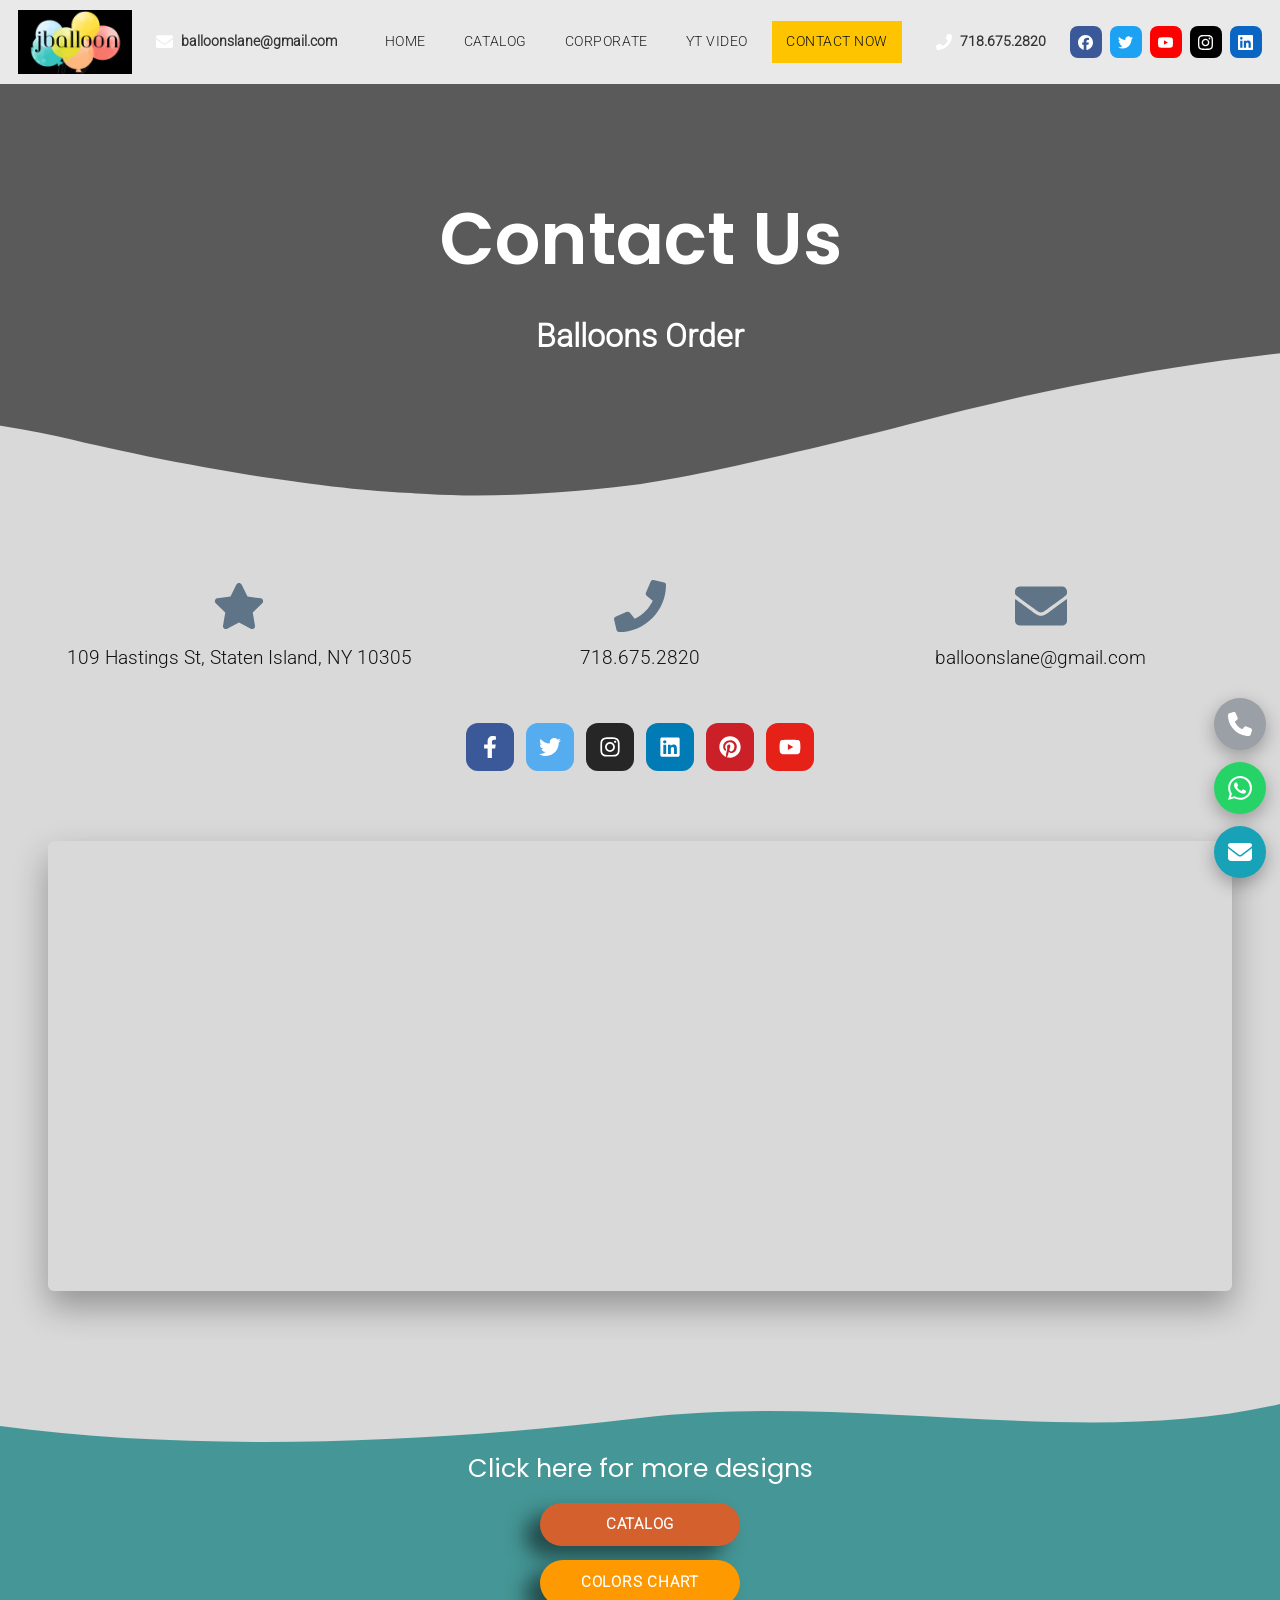
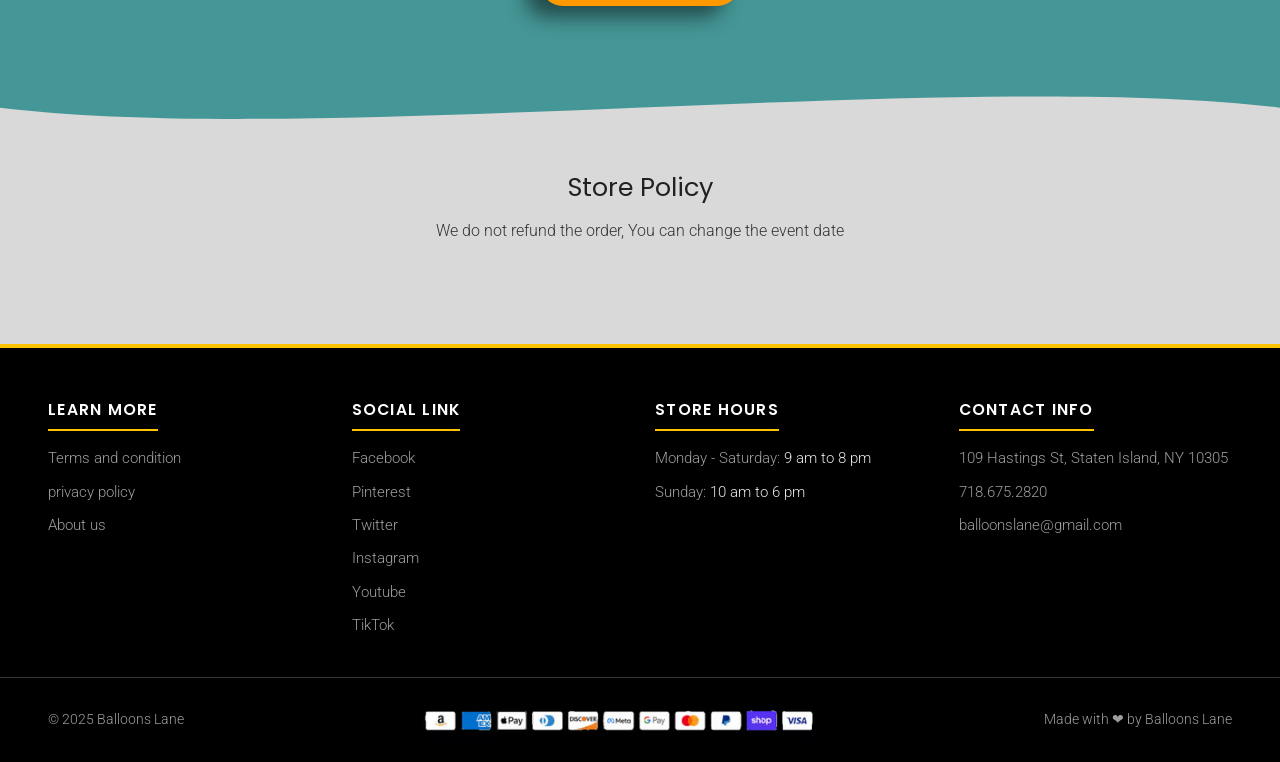
<file: contact-now/index.html>
<!DOCTYPE html><html lang="en"> <head><meta charset="utf-8"><meta name="viewport" content="width=device-width, initial-scale=1"><title>Contact Now - birthdayballoondeliverynj.com</title><meta name="description" content="Contact Birthday Balloon Delivery NJ. Call 718.675.2820 or email balloonslane@gmail.com. Located at 109 Hastings St, Staten Island, NY 10305."><meta name="robots" content="index, follow"><link rel="canonical" href="https://birthdayballoondeliverynj.com/contact-now/"><meta property="og:type" content="website"><meta property="og:title" content="Contact Now - birthdayballoondeliverynj.com"><meta property="og:description" content="Contact Birthday Balloon Delivery NJ. Call 718.675.2820 or email balloonslane@gmail.com. Located at 109 Hastings St, Staten Island, NY 10305."><meta property="og:url" content="https://birthdayballoondeliverynj.com/contact-now/"><meta property="og:image" content="https://birthdayballoondeliverynj.com/images/favicon-512.png"><meta name="twitter:card" content="summary_large_image"><link rel="icon" href="/favicon.ico" sizes="any"><link rel="icon" type="image/png" href="/images/favicon-512.png"><link rel="apple-touch-icon" href="/images/apple-touch-icon.png"><link rel="preload" as="font" type="font/woff2" href="/fonts/roboto-300-latin.woff2" crossorigin fetchpriority="high"><style>@font-face{font-family:Open Sans;font-style:normal;font-weight:300;font-display:swap;src:url(/fonts/open-sans-300-latin-ext.woff2) format("woff2");unicode-range:U+0100-02BA,U+02BD-02C5,U+02C7-02CC,U+02CE-02D7,U+02DD-02FF,U+0304,U+0308,U+0329,U+1D00-1DBF,U+1E00-1E9F,U+1EF2-1EFF,U+2020,U+20A0-20AB,U+20AD-20C4,U+2113,U+2C60-2C7F,U+A720-A7FF}@font-face{font-family:Open Sans;font-style:normal;font-weight:300;font-display:swap;src:url(/fonts/open-sans-300-latin.woff2) format("woff2");unicode-range:U+0000-00FF,U+0131,U+0152-0153,U+02BB-02BC,U+02C6,U+02DA,U+02DC,U+0304,U+0308,U+0329,U+2000-206F,U+20AC,U+2122,U+2191,U+2193,U+2212,U+2215,U+FEFF,U+FFFD}@font-face{font-family:Poppins;font-style:normal;font-weight:300;font-display:swap;src:url(/fonts/poppins-300-latin-ext.woff2) format("woff2");unicode-range:U+0100-02BA,U+02BD-02C5,U+02C7-02CC,U+02CE-02D7,U+02DD-02FF,U+0304,U+0308,U+0329,U+1D00-1DBF,U+1E00-1E9F,U+1EF2-1EFF,U+2020,U+20A0-20AB,U+20AD-20C4,U+2113,U+2C60-2C7F,U+A720-A7FF}@font-face{font-family:Poppins;font-style:normal;font-weight:300;font-display:swap;src:url(/fonts/poppins-300-latin.woff2) format("woff2");unicode-range:U+0000-00FF,U+0131,U+0152-0153,U+02BB-02BC,U+02C6,U+02DA,U+02DC,U+0304,U+0308,U+0329,U+2000-206F,U+20AC,U+2122,U+2191,U+2193,U+2212,U+2215,U+FEFF,U+FFFD}@font-face{font-family:Poppins;font-style:normal;font-weight:400;font-display:swap;src:url(/fonts/poppins-400-latin-ext.woff2) format("woff2");unicode-range:U+0100-02BA,U+02BD-02C5,U+02C7-02CC,U+02CE-02D7,U+02DD-02FF,U+0304,U+0308,U+0329,U+1D00-1DBF,U+1E00-1E9F,U+1EF2-1EFF,U+2020,U+20A0-20AB,U+20AD-20C4,U+2113,U+2C60-2C7F,U+A720-A7FF}@font-face{font-family:Poppins;font-style:normal;font-weight:400;font-display:swap;src:url(/fonts/poppins-400-latin.woff2) format("woff2");unicode-range:U+0000-00FF,U+0131,U+0152-0153,U+02BB-02BC,U+02C6,U+02DA,U+02DC,U+0304,U+0308,U+0329,U+2000-206F,U+20AC,U+2122,U+2191,U+2193,U+2212,U+2215,U+FEFF,U+FFFD}@font-face{font-family:Poppins;font-style:normal;font-weight:500;font-display:swap;src:url(/fonts/poppins-500-latin-ext.woff2) format("woff2");unicode-range:U+0100-02BA,U+02BD-02C5,U+02C7-02CC,U+02CE-02D7,U+02DD-02FF,U+0304,U+0308,U+0329,U+1D00-1DBF,U+1E00-1E9F,U+1EF2-1EFF,U+2020,U+20A0-20AB,U+20AD-20C4,U+2113,U+2C60-2C7F,U+A720-A7FF}@font-face{font-family:Poppins;font-style:normal;font-weight:500;font-display:swap;src:url(/fonts/poppins-500-latin.woff2) format("woff2");unicode-range:U+0000-00FF,U+0131,U+0152-0153,U+02BB-02BC,U+02C6,U+02DA,U+02DC,U+0304,U+0308,U+0329,U+2000-206F,U+20AC,U+2122,U+2191,U+2193,U+2212,U+2215,U+FEFF,U+FFFD}@font-face{font-family:Poppins;font-style:normal;font-weight:600;font-display:swap;src:url(/fonts/poppins-600-latin-ext.woff2) format("woff2");unicode-range:U+0100-02BA,U+02BD-02C5,U+02C7-02CC,U+02CE-02D7,U+02DD-02FF,U+0304,U+0308,U+0329,U+1D00-1DBF,U+1E00-1E9F,U+1EF2-1EFF,U+2020,U+20A0-20AB,U+20AD-20C4,U+2113,U+2C60-2C7F,U+A720-A7FF}@font-face{font-family:Poppins;font-style:normal;font-weight:600;font-display:swap;src:url(/fonts/poppins-600-latin.woff2) format("woff2");unicode-range:U+0000-00FF,U+0131,U+0152-0153,U+02BB-02BC,U+02C6,U+02DA,U+02DC,U+0304,U+0308,U+0329,U+2000-206F,U+20AC,U+2122,U+2191,U+2193,U+2212,U+2215,U+FEFF,U+FFFD}@font-face{font-family:Roboto;font-style:normal;font-weight:300;font-display:swap;src:url(/fonts/roboto-300-latin-ext.woff2) format("woff2");unicode-range:U+0100-02BA,U+02BD-02C5,U+02C7-02CC,U+02CE-02D7,U+02DD-02FF,U+0304,U+0308,U+0329,U+1D00-1DBF,U+1E00-1E9F,U+1EF2-1EFF,U+2020,U+20A0-20AB,U+20AD-20C4,U+2113,U+2C60-2C7F,U+A720-A7FF}@font-face{font-family:Roboto;font-style:normal;font-weight:300;font-display:swap;src:url(/fonts/roboto-300-latin.woff2) format("woff2");unicode-range:U+0000-00FF,U+0131,U+0152-0153,U+02BB-02BC,U+02C6,U+02DA,U+02DC,U+0304,U+0308,U+0329,U+2000-206F,U+20AC,U+2122,U+2191,U+2193,U+2212,U+2215,U+FEFF,U+FFFD}:root{--yellow:#FFC400;--yellow-dark:#E0A800;--header-gray:#5f7486;--body-gray:#d9d9d9;--band-gray:#5f7486;--hero-dark:#1E1E1E;--ink:#212121;--muted:#9E9E9E;--card-blue:#3d7ea6;--link-pink:#e57373;--black:#000000;--wa-green:#25D366;--teal:#459696;--fab-gray:#9AA0A6;--shadow-soft:0 16px 34px rgba(0,0,0,.32);--shadow-card:0 10px 22px rgba(0,0,0,.25);--shadow-product:-9px 11px 20px 0px rgba(0, 0, 0, .5);--shadow-band:-9px 11px 20px 0px rgba(0, 0, 0, .5);--radius:6px}*{box-sizing:border-box}html{scroll-behavior:smooth}html,body{overflow-x:hidden}body{margin:0;font-family:Segoe UI,Roboto,Helvetica Neue,Arial,sans-serif;color:var(--ink);background:var(--body-gray);line-height:1.7}h1,h2,h3,h4{line-height:1.35;margin:0 0 .6em;font-family:Poppins,Comfortaa,Segoe UI,sans-serif}img{max-width:100%;height:auto;display:block}a{color:var(--link-pink)}.container{max-width:none;width:100%;margin:0 auto;padding:0 clamp(16px,4vw,48px)}.band{background:var(--band-gray);border-radius:0;box-shadow:var(--shadow-band);text-align:center;padding:22px 18px;margin:34px auto;max-width:none}.band h2,.band h3{font-family:Poppins,Segoe UI,sans-serif;font-weight:300;letter-spacing:.04em;margin:0;color:#fff;font-size:20px;line-height:1.3}.band .sub{margin:.4em 0 0;color:#555;font-size:.95rem}.site-header{position:static;top:0;z-index:50;background:var(--header-gray);box-shadow:0 6px 14px #00000059,0 20px 38px #00000080}.header-contact{display:flex;align-items:center;gap:8px;font-size:.9rem;color:#fff}.header-contact a{color:#fff;text-decoration:none;font-weight:600}.main-nav a{text-decoration:none;color:#fff;font-weight:400;font-size:.85rem;text-transform:uppercase;letter-spacing:.04em;padding:9px 14px;border-radius:8px;white-space:nowrap;transition:background .2s,color .2s}.main-nav a:hover,.main-nav a.active{background:#000;color:#fff}.nav-toggle{display:none;margin-left:auto;background:none;border:0;cursor:pointer;font-size:1.7rem;line-height:1;color:#fff;padding:6px 10px}.header-social a{width:32px;height:32px;border-radius:8px;background:#555;color:#fff;display:flex;align-items:center;justify-content:center;text-decoration:none;font-size:.8rem;font-weight:700}.hero-split{display:flex;padding:0;background:#5e5e5e;min-height:520px}.hero-pane{position:relative;width:50%}.hero-left{background:linear-gradient(135deg,#3f5568,#5f7486 55%,#2f3f4d);display:flex;flex-direction:column;justify-content:center}.hero-left:before{content:"";position:absolute;inset:0;background:#0009}.hero-left-text{position:relative;padding:90px 34px 90px 30px}.hero-left-text h1{font-family:Open Sans,sans-serif;font-size:32px;font-weight:600;color:#fff;line-height:1.3;text-wrap:balance;margin:0}.hero-left-text p{font-family:Roboto,sans-serif;font-size:15.5px;font-weight:300;color:#fff;margin:14px 0 0}.hero-right{overflow:hidden;background:#000}.hero-right video{position:absolute;inset:0;width:100%;height:100%;object-fit:cover;display:block}.video-section{background:#000;padding:40px 20px}.video-single{max-width:none;margin:0 auto;border-radius:18px;overflow:hidden;box-shadow:var(--shadow-soft)}.video-single iframe{width:100%;aspect-ratio:16/9;border:0;display:block}.btn{display:inline-block;border:0;cursor:pointer;text-decoration:none;font-weight:600;line-height:1;text-transform:uppercase;letter-spacing:.05em;border-radius:6px;box-shadow:var(--shadow-card);transition:transform .15s,box-shadow .15s}.btn:hover{transform:translateY(-2px)}.btn-yellow{background:var(--yellow);color:#222;padding:15px 46px;font-size:1rem}.btn-yellow:hover{background:var(--yellow-dark)}.btn-blue{background:var(--card-blue);color:#fff;padding:11px 26px;font-size:.85rem;border-radius:6px;box-shadow:var(--shadow-card)}.btn-wide{display:block;width:100%;margin:26px auto;text-align:center}.btn-black{background:#000;color:#fff!important;padding:15px 46px;font-size:1rem}.btn-black:link,.btn-black:visited,.btn-black:hover,.btn-black:active{color:#fff!important}.inquiry-form{background:#fff;border-radius:8px;box-shadow:var(--shadow-card);padding:28px;max-width:none;margin:0 auto;display:grid;grid-template-columns:repeat(2,minmax(0,1fr));gap:16px}.inquiry-form .row{display:grid;grid-template-columns:1fr 1fr;gap:16px}.inquiry-form .field{margin-bottom:0}.inquiry-form .field-wide{grid-column:1 / -1}.inquiry-form label{display:block;font-weight:600;margin-bottom:6px;font-size:.92rem}.inquiry-form ::placeholder{color:#9a9a9a}.inquiry-form input[type=text],.inquiry-form input[type=email],.inquiry-form input[type=tel],.inquiry-form input[type=date],.inquiry-form select,.inquiry-form textarea{width:100%;padding:13px 16px;border:1px solid #c9c9c9;border-radius:8px;font-size:1rem;font-family:inherit;background:#fff}.inquiry-form textarea{border-radius:8px;min-height:130px;resize:vertical}.inquiry-form input[type=file]{width:100%;padding:10px 0;font-family:inherit}.inquiry-form .btn-wide{grid-column:1 / -1;margin:6px auto 0}.inquiry-form .form-note{grid-column:1 / -1}.verify-row{display:flex;align-items:center;border:1px solid #d3d3d3;border-radius:6px;background:#fafafa;padding:12px 16px;max-width:340px}.verify-row label{display:flex;align-items:center;gap:10px;font-weight:400;margin:0;cursor:pointer}.verify-row input{width:20px;height:20px}.inquiry-form input:focus,.inquiry-form select:focus,.inquiry-form textarea:focus{outline:2px solid var(--yellow);border-color:var(--yellow)}.form-note{font-size:.85rem;color:#666;text-align:center;margin-top:12px}.card-grid{display:grid;grid-template-columns:repeat(auto-fill,minmax(240px,1fr));gap:26px;margin:26px 0}.cat-card{background:#fff;border-radius:var(--radius);box-shadow:var(--shadow-card);overflow:hidden;text-align:center;padding-bottom:20px;display:flex;flex-direction:column}.cat-card img{width:100%;aspect-ratio:1/1;object-fit:cover}.cat-card h3{font-size:1.05rem;margin:14px 12px 6px;text-transform:uppercase;letter-spacing:.03em}.cat-card p{font-size:.9rem;color:#555;margin:0 14px 14px;flex:1}.cat-card .btn-blue{margin:0 16px}.gallery-grid{display:grid;grid-template-columns:repeat(auto-fill,minmax(200px,1fr));gap:18px;margin:22px 0}.gallery-grid figure{margin:0;background:#fff;border-radius:12px;overflow:hidden;box-shadow:var(--shadow-card)}.gallery-grid img{width:100%;aspect-ratio:1/1;object-fit:cover}.gallery-grid figcaption{padding:10px;font-size:.82rem;text-align:center;color:#444}.corp-wrap{position:relative;max-width:none;margin:0 auto;padding:0;overflow:hidden}.corp-track{display:flex;width:max-content;padding:10px 0;animation:corp-scroll 30s linear infinite}.corp-logo{flex:0 0 280px;background:transparent;border-radius:0;box-shadow:none;height:150px;display:flex;align-items:center;justify-content:center;padding:10px 14px}.corp-logo img{max-width:240px;max-height:125px;width:auto;height:auto;object-fit:contain}@keyframes corp-scroll{0%{transform:translate(0)}to{transform:translate(-50%)}}@media(prefers-reduced-motion:reduce){.corp-track{animation:none}}.video-grid{display:grid;grid-template-columns:1fr 1fr;gap:26px;max-width:none;margin:0 auto}.video-card{border:0;border-radius:20px;overflow:hidden;background:#000;box-shadow:var(--shadow-soft)}.more-video{text-align:center;margin-top:18px}.seo-copy{width:90%;max-width:none;box-sizing:border-box;margin:0 auto;text-align:center;padding:10px 0 30px;font-size:13px}.seo-copy h2{font-size:28px;color:#000;margin:1.6em 0 .6em}.seo-copy h3{font-size:1.15rem;margin:1.4em 0 .5em}.seo-copy h4{font-size:1.05rem;margin:1.2em 0 .4em}.seo-copy p{margin:0 0 1em;font-size:13px;color:#000}.seo-copy a{color:#e57373}.seo-list{list-style:disc;list-style-position:inside;padding:0;margin:0 0 1em;text-align:center}.seo-list li{margin:.25em 0}.check-list{list-style:none;padding:0;margin:1em auto;max-width:640px;text-align:center}.check-list li{margin:.45em 0}.check-list li:before{content:"✔ ";color:#2e7d32;font-weight:800}.faq{max-width:none;margin:0 auto}.faq-item{background:#e6e6e6;border-radius:8px;box-shadow:var(--shadow-card);margin-bottom:14px;overflow:hidden}.faq-q{width:100%;text-align:left;background:none;border:0;cursor:pointer;padding:18px 20px;font-size:1rem;font-weight:700;color:var(--ink);display:flex;gap:12px;align-items:center;font-family:inherit}.faq-q .marker{color:#2196f3;font-size:.9em}.faq-a p{color:#666}.faq-a{max-height:0;overflow:hidden;transition:max-height .3s ease;padding:0 20px}.faq-item.open .faq-a{max-height:600px;padding:0 20px 18px}.loc-section{max-width:none;margin:0 auto 30px}.loc-grid{columns:6 150px;column-gap:22px;list-style:none;padding:0;margin:0}.loc-grid li{break-inside:avoid;margin-bottom:.4em;font-size:.9rem}.loc-grid a{color:#444;text-decoration:none}.loc-grid a:hover{color:var(--link-pink)}.review-grid{display:grid;grid-template-columns:repeat(auto-fill,minmax(280px,1fr));gap:24px;max-width:none;margin:0 auto}.review-card{background:#fff;border-radius:var(--radius);box-shadow:var(--shadow-card);padding:24px;text-align:center}.review-card img{width:72px;height:72px;border-radius:50%;object-fit:cover;margin:0 auto 12px}.review-card h4{margin:0 0 8px}.review-card p{font-size:.92rem;color:#555;margin:0}.contact-hero{background:var(--hero-dark);color:#fff;text-align:center;padding:60px 20px}.contact-hero h1{font-size:clamp(1.8rem,3.4vw,2.6rem);margin:0}.contact-cards{display:grid;grid-template-columns:repeat(auto-fit,minmax(240px,1fr));gap:22px;max-width:none;margin:34px auto}.contact-card{background:#fff;border-radius:var(--radius);box-shadow:var(--shadow-card);padding:28px;text-align:center}.contact-card h3{margin:0 0 10px;text-transform:uppercase;font-size:1rem;letter-spacing:.05em}.contact-card a{color:var(--ink);font-weight:700;text-decoration:none;font-size:1.05rem}.contact-card a:hover{color:var(--link-pink)}.map-embed{max-width:none;margin:0 auto 34px;border-radius:var(--radius);overflow:hidden;box-shadow:var(--shadow-soft)}.map-embed iframe{width:100%;height:380px;border:0;display:block}.social-row{display:flex;gap:12px;justify-content:center;margin:18px 0 40px}.social-row a{width:48px;height:48px;border-radius:12px;background:#333;color:#fff;display:flex;align-items:center;justify-content:center;text-decoration:none;font-weight:800;font-size:.85rem}.social-row a:hover{background:var(--yellow);color:#222}.site-footer{background:var(--black);color:var(--muted);margin-top:50px}.footer-grid{max-width:none;margin:0 auto;padding:48px clamp(16px,4vw,48px) 30px;display:grid;grid-template-columns:repeat(auto-fit,minmax(220px,1fr));gap:30px}.footer-grid h4{color:#fff;text-transform:uppercase;letter-spacing:.08em;font-size:.98rem;margin:0 0 16px;padding-bottom:9px;display:inline-block}.footer-grid li{margin-bottom:10px;font-size:.94rem;line-height:1.55}.footer-grid a{color:var(--muted);text-decoration:none;transition:color .2s ease}.footer-grid a:hover{color:#fff}.footer-bottom{border-top:1px solid #333;max-width:none;margin:0 auto;padding:20px clamp(16px,4vw,48px);display:flex;align-items:center;justify-content:space-between;gap:16px;flex-wrap:wrap;font-size:.88rem}.pay-icons{display:flex;gap:8px;flex-wrap:wrap;justify-content:center}.pay-icons span{background:#222;border:1px solid #444;border-radius:6px;color:#ddd;font-size:.68rem;font-weight:700;padding:5px 9px;white-space:nowrap}.contact-hero-banner{position:relative;background:#5a5a5a;color:#fff;text-align:center;min-height:420px;display:flex;align-items:center;justify-content:center;padding:90px 20px 120px}.contact-hero-inner{width:100%}.contact-hero-inner h1{font-size:clamp(2.9rem,6vw,4.5rem);margin:0 0 .3em;color:#fff;font-weight:700}.contact-hero-inner .order-link{margin:.3em 0}.contact-hero-inner .order-link a{color:#fff;font-size:2rem;font-weight:600;text-decoration:none}.contact-hero-inner .order-link a:hover{text-decoration:underline}.contact-hero-inner .lane-domain{color:#fff;opacity:.85;font-size:1.1rem;margin:.3em 0 0}.wave-divider{display:block;width:100%;height:70px;position:absolute;left:0;bottom:-1px}.wave-divider.top{top:-1px;bottom:auto;transform:scaleY(-1)}.info-bar-section{padding:10px 20px 30px;text-align:center}.info-bar{background:transparent;border-radius:0;box-shadow:none;max-width:1250px;margin:36px auto 0;position:relative;z-index:2;display:grid;grid-template-columns:repeat(3,1fr);gap:14px;padding:30px 26px;color:#111}.info-cell{display:flex;flex-direction:column;align-items:center;gap:10px}.info-icon{display:block;line-height:0}.info-icon svg{width:52px;height:52px;fill:#5f7486}.info-cell a{color:#111;text-decoration:none;font-size:1.2rem;font-weight:500}.info-cell a:hover{text-decoration:underline}.designs-section{position:relative;background:#459696;text-align:center;margin:50px 0 0;padding:110px 20px}.designs-inner h2{color:#fff;font-size:1.6rem;margin:0 0 18px;font-weight:400}.designs-inner .btn{display:block;width:200px;margin:0 auto 14px;border-radius:42px;box-shadow:-15px 11px 19px #00000080}.designs-inner .btn-orange{background:#d3602d;padding:14px 50px}.designs-inner .btn-orange:hover{background:#d3602d}.designs-inner .btn-yellow-sm{background:#f90;color:#fff;padding:15px 30px}.btn-orange{background:#e67e22;color:#fff;padding:12px 30px;font-size:.95rem}.btn-orange:hover{background:#d35400}.btn-yellow-sm{background:#f90;color:#fff;padding:12px 30px;font-size:.95rem}.store-policy{text-align:center;padding:40px 20px 50px}.store-policy h2{font-size:1.6rem;font-weight:400;margin:0 0 .5em}.store-policy p{margin:0;color:#333}@media(max-width:700px){.info-bar{grid-template-columns:1fr;margin-top:-20px}.contact-hero-banner{padding:60px 20px 100px}}.fab-phone{background:var(--fab-gray)}.fab-wa{background:var(--wa-green)}.fab-mail{background:var(--teal)}@media(max-width:860px){.hero-split{flex-direction:column;min-height:0}.hero-pane{width:100%}.hero-right{aspect-ratio:16/9;min-height:0}.hero-left{min-height:560px}@media(max-width:600px){.hero-left{aspect-ratio:9/16;min-height:0}}.hero-left-text{padding:70px 24px 70px 30px}.hero-left{padding:40px 24px}.video-grid,.inquiry-form .row{grid-template-columns:1fr}.inquiry-form{padding:24px 18px}.nav-toggle{display:block}.main-nav{display:none;position:absolute;top:100%;left:0;right:0;z-index:55;flex-direction:column;flex-wrap:nowrap;gap:0;margin:0;background:var(--header-gray);box-shadow:0 18px 24px #00000059;padding:6px 0}.main-nav.open{display:flex}.main-nav a{padding:13px 20px;font-size:.95rem}.header-contact span.hide-m,.header-social{display:none}}.yt-facade{position:relative;width:100%;padding:0;border:0;background:#000;cursor:pointer;display:block}.yt-facade img{width:100%;aspect-ratio:16/9;object-fit:cover;display:block}.yt-facade .yt-play{position:absolute;top:50%;left:50%;transform:translate(-50%,-50%);width:64px;height:64px;border-radius:50%;background:#000000a6;color:#fff;font-size:1.5rem;display:flex;align-items:center;justify-content:center}.yt-facade:hover .yt-play,.yt-facade:focus-visible .yt-play{background:var(--yellow);color:#222}.video-card iframe{width:100%;aspect-ratio:16/9;border:0;display:block}:focus-visible{outline:3px solid var(--card-blue);outline-offset:2px}@media(prefers-reduced-motion:reduce){*,*:before,*:after{animation-duration:.01ms!important;transition-duration:.01ms!important;scroll-behavior:auto!important}}.header-social a{transition:filter .2s ease}.sr-only{position:absolute;width:1px;height:1px;overflow:hidden;clip:rect(0 0 0 0);white-space:nowrap}.cat-row{display:grid;grid-template-columns:repeat(8,1fr);gap:14px;margin:26px 0 6px}.cat-mini{display:block;text-decoration:none}.cat-mini img{width:100%;aspect-ratio:3/4;object-fit:cover;border:0;box-shadow:var(--shadow-product);background:#fff}.cat-mini .mini-btn{display:block;text-decoration:none;margin-top:10px;background:var(--card-blue);color:#fff;text-align:center;font-weight:600;font-size:.8rem;line-height:1;padding:10px 6px;border-radius:3px;box-shadow:var(--shadow-product)}.cat-mini:hover .mini-btn{background:#265d84}@media(max-width:1000px){.cat-row{grid-template-columns:repeat(4,1fr)}}@media(max-width:520px){.cat-row{grid-template-columns:1fr}}.seo-copy h2,.seo-copy h3,.seo-copy h4{font-weight:400}.loc-grid{list-style:disc;padding-left:18px}.loc-grid li{font-size:.88rem}.pay-strip{height:28px;width:auto;max-width:100%;margin:0 auto}@media(max-width:520px){.hero-left{min-height:400px}.hero-left-text{padding:54px 18px 54px 20px}.hero-left-text h1{font-size:27px}.hero-left-text p{font-size:14px}}.prod-grid{display:grid;grid-template-columns:repeat(8,1fr);gap:16px;margin:24px 0 40px}.prod-card{display:flex;flex-direction:column}.prod-card img{width:100%;aspect-ratio:3/4;object-fit:cover;border:0;box-shadow:var(--shadow-product);background:#fff}.prod-btn{display:block;margin-top:10px;background:var(--card-blue);color:#fff;text-align:center;font-weight:600;font-size:.8rem;line-height:1;padding:10px 6px;border-radius:6px;box-shadow:var(--shadow-product);text-decoration:none}a.prod-btn:hover{background:#265d84}.prod-btn.static{cursor:default;background:#fff;color:#d32f2f!important;border:1px solid #dddddd}@media(max-width:1000px){.prod-grid{grid-template-columns:repeat(4,1fr)}}@media(max-width:520px){.prod-grid{grid-template-columns:repeat(2,1fr)}}.social-row a:nth-child(1){background:#3b5998}.social-row a:nth-child(2){background:#55acee}.social-row a:nth-child(3){background:#262626}.social-row a:nth-child(4){background:#007bb5}.social-row a:nth-child(5){background:#cb2027}.social-row a:nth-child(6){background:#e62117}@media(max-width:1000px){.corp-logo{flex-basis:220px;height:130px}.corp-logo img{max-height:105px}}@media(max-width:560px){.corp-logo{flex-basis:180px;height:110px}.corp-logo img{max-height:88px}}.header-social a img{width:15px;height:15px;display:block}.social-row a img{width:22px;height:22px;display:block}.fab img{width:26px;height:26px;display:block}.contact-form-card{background:#fff;border-radius:var(--radius);box-shadow:var(--shadow-card);max-width:1000px;margin:0 auto 40px;padding:28px}.contact-form-card .field label{position:absolute;width:1px;height:1px;overflow:hidden;clip:rect(0 0 0 0);white-space:nowrap}.contact-form-card .form-note{margin-top:14px}.map-embed.tall iframe{height:450px}.map-embed.narrow{max-width:1250px}.fab img{width:24px;height:24px}.elementor-shape{overflow:hidden;position:absolute;left:0;width:100%;line-height:0;direction:ltr;z-index:2}.elementor-shape-bottom{bottom:-1px;transform:rotate(180deg)}.elementor-shape svg{display:block;width:calc(213% + 1.3px);height:169px;position:relative;left:50%;transform:translate(-50%) rotateY(180deg)}.elementor-shape .elementor-shape-fill{fill:#d9d9d9}@media(max-width:768px){.elementor-shape svg{width:calc(300% + 1.3px);height:111px}}.social-row a svg{width:22px;height:22px;fill:#fff}.social-row a:hover svg{fill:#222}.fancy-wave{position:absolute;top:-1px;left:0;width:100%;line-height:0;z-index:2}.fancy-wave svg{display:block;width:100%;height:110px}.fancy-wave .w1{fill:#d9d9d9;opacity:.35}.fancy-wave .w2{fill:#d9d9d9;opacity:.6}.fancy-wave .w3{fill:#d9d9d9;opacity:1}@media(max-width:768px){.fancy-wave svg{height:70px}}@media(max-width:700px){.footer-grid{grid-template-columns:1fr 1fr;gap:26px;padding-top:38px}.footer-bottom{justify-content:center;text-align:center}.pay-strip{max-width:100%;height:auto}}@media(max-width:860px){.header-inner{gap:10px 12px}.brand{order:1}.header-contact-email{order:1;margin-left:auto}.header-contact-email span.hide-m{display:inline}.nav-toggle{order:2;margin-left:0}.header-contact-phone{order:2}.header-social{order:2;display:flex;margin-left:auto;gap:6px}.header-social a{width:27px;height:27px;border-radius:6px}.header-social a img{width:13px;height:13px}.header-contact{font-size:.84rem}.header-contact svg{flex:none}}img,iframe,video{max-width:100%}html,body{overflow-x:clip}@media(max-width:700px){.band h2,.band h3{font-size:20px;line-height:1.3}.seo-copy h2{font-size:1.3rem;line-height:1.32}.seo-copy h3{font-size:1.08rem;line-height:1.38}.seo-copy h4{font-size:1rem;line-height:1.42}.seo-copy p{line-height:1.65}.faq-q{line-height:1.4}.inquiry-form input,.inquiry-form select,.inquiry-form textarea{font-size:16px}}.catalog-wrap .loc-section h3{font-family:Roboto,sans-serif;font-size:20px;font-weight:300;color:#000;text-align:left;line-height:1.3;margin:20px 0 8px}.catalog-wrap .loc-section h4{font-family:Roboto,sans-serif;font-size:16px;font-weight:300;color:#000;text-align:left;line-height:1.35;margin:14px 0 6px}.catalog-wrap .loc-grid{font-family:Open Sans,sans-serif;font-size:12px;font-weight:300;color:#000;line-height:1.65}.catalog-wrap .loc-grid li{font-size:12px;margin-bottom:2px}.blocks-grid{display:grid;grid-template-columns:repeat(auto-fill,minmax(215px,1fr));gap:4px 28px;align-items:start;text-align:left}.cat-block{min-width:0}.mini-list{list-style:disc;padding-left:18px;margin:0 0 14px;text-align:left;font-family:Open Sans,sans-serif;font-size:12px;font-weight:300;color:#000;line-height:1.65}.mini-list li{font-size:12px;margin-bottom:2px}.catalog-hero{background:#d9d9d9;color:#111;text-align:center;padding:44px 20px 26px}.catalog-hero h1{font-size:clamp(1.8rem,3.4vw,2.6rem);margin:0;color:#111}.review-marquee{overflow:hidden;padding:26px 0 8px}.review-track{display:flex;gap:22px;width:max-content;animation:review-scroll 60s linear infinite}.review-card{flex:0 0 350px;background:#fff;border:1px solid #e2e6e6;border-radius:14px;box-shadow:0 6px 18px #00000012;padding:22px;text-align:left}.review-head{display:flex;align-items:center;gap:12px;margin-bottom:10px}.review-ava{flex:none;width:46px;height:46px;border-radius:50%;background:linear-gradient(135deg,#ffc72f,#f39c12);color:#fff;display:flex;align-items:center;justify-content:center;font-family:Poppins,sans-serif;font-weight:600;font-size:1rem}.review-card h4,.review-name{font-family:Poppins,sans-serif;font-size:.95rem;font-weight:600;margin:0;color:#1d1d1f}.review-stars{color:#e8a100;font-size:.8rem;letter-spacing:2px;line-height:1}.review-card p{font-size:.86rem;line-height:1.65;color:#333;margin:0}@keyframes review-scroll{0%{transform:translate(0)}to{transform:translate(-33.333%)}}.review-avatar-img{width:46px;height:46px;border-radius:50%;object-fit:cover;flex:none}@media(max-width:520px){.review-card{flex-basis:300px}}section[id]{scroll-margin-top:96px}@media(max-width:860px){section[id]{scroll-margin-top:148px}}.catalog-wrap .review-card{text-align:left;margin:0}.catalog-wrap .centered-blocks .cat-block h3,.catalog-wrap .centered-blocks .cat-block h4{text-align:center}.catalog-wrap .centered-blocks .mini-list{text-align:center;list-style-position:inside;padding-left:0}.catalog-wrap .centered-blocks .cat-block h3,.catalog-wrap .centered-blocks .cat-block h4{text-align:left}.catalog-wrap .centered-blocks .mini-list{text-align:left;list-style-position:outside;padding-left:18px}.blocks-grid{grid-template-columns:repeat(auto-fit,minmax(215px,240px));justify-content:center}@media(max-width:600px){.container{padding-left:12px;padding-right:12px}.band{padding:16px 12px;margin:24px auto}.band h2,.band h3{font-size:18px}.catalog-hero{padding:28px 12px 18px}.catalog-hero h1{font-size:1.5rem}.contact-hero{padding:40px 12px}.contact-hero h1{font-size:1.5rem}.contact-hero-banner{padding:60px 12px 90px}.contact-hero-inner h1{font-size:2.1rem}.contact-hero-inner .order-link a{font-size:1.4rem}.contact-hero-inner .lane-domain{font-size:.95rem}.catalog-wrap .loc-section{margin-bottom:22px}.catalog-wrap .loc-section h3{font-size:17px}.catalog-wrap .loc-section h4{font-size:14px}.seo-copy{padding:8px 12px 20px}.seo-copy h2{font-size:1.2rem}.video-section{padding:28px 12px}.card-grid{gap:18px;margin:18px 0}.cat-card{padding-bottom:16px}.cat-card h3{font-size:.98rem}.gallery-grid{gap:14px;margin:16px 0}.video-grid{gap:18px}.review-marquee{padding:18px 0 4px}.review-card{padding:18px 16px}.faq-item{margin-bottom:10px}.faq-q{padding:14px 16px}.faq-item.open .faq-a{padding:0 16px 14px}.inquiry-form{padding:16px 12px}.contact-form-card{padding:20px 16px;margin-bottom:28px}.contact-cards{margin:24px auto;gap:16px}.contact-card{padding:20px 16px}.map-embed{margin-bottom:24px}.map-embed iframe{height:300px}.map-embed.tall iframe{height:360px}.info-bar-section{padding:8px 12px 20px}.info-bar{padding:22px 16px;gap:10px}.info-icon svg{width:40px;height:40px}.info-cell a{font-size:1rem}.designs-section{padding:60px 12px}.designs-inner p{font-size:1rem}.store-policy{padding:28px 12px 36px}.store-policy h2{font-size:1.3rem}.social-row{margin:14px 0 28px}.social-row a{width:44px;height:44px}.footer-grid{padding:32px 12px 20px;gap:20px}.footer-bottom{padding:14px 12px}.header-inner{padding:8px 12px}.brand img{height:52px}.btn-yellow{padding:13px 28px}.btn-blue{padding:10px 20px}}.field-error{color:#b71c1c;font-size:.85rem;margin:6px 0 0}.field-invalid{border-color:#b71c1c!important}.inquiry-form button[type=submit]:disabled{opacity:.7}@media(min-width:1024px){.blocks-grid--5{grid-template-columns:repeat(5,1fr)}.blocks-grid--6{grid-template-columns:repeat(6,1fr)}.blocks-grid--4{grid-template-columns:repeat(4,1fr)}.blocks-grid--5,.blocks-grid--6,.blocks-grid--4{gap:4px 14px}}@media(min-width:700px)and (max-width:1023px){.blocks-grid--5,.blocks-grid--6{grid-template-columns:repeat(3,1fr)}.blocks-grid--4{grid-template-columns:repeat(2,1fr)}}@media(min-width:520px)and (max-width:699px){.blocks-grid--5,.blocks-grid--6,.blocks-grid--4{grid-template-columns:repeat(2,1fr)}}@media(max-width:519px){.blocks-grid--5,.blocks-grid--6,.blocks-grid--4{grid-template-columns:1fr}}.nj-logo{display:flex;align-items:center;gap:8px;line-height:1}.nj-logo-word{font-family:Poppins,sans-serif;font-weight:600;font-size:30px;letter-spacing:-.02em;color:#fff;text-transform:lowercase}.nj-logo-balloons{display:flex;gap:2px;padding-bottom:8px}.nj-logo-balloons i{display:block;width:13px;height:17px;border-radius:50%/55% 55% 45% 45%}.nj-logo-balloons i:nth-child(1){background:#17a2b8}.nj-logo-balloons i:nth-child(2){background:#ffc400}.nj-logo-balloons i:nth-child(3){background:#ff7a1a}.nj-logo-balloons i:nth-child(4){background:#ff4fa3}.list-heading{font-family:Roboto,sans-serif;font-size:20px;font-weight:300;color:#000;text-align:left;line-height:1.3;margin:20px 0 8px}.legal-page{background:#5c5c5c;color:#fff;padding:50px 0 70px}.legal-inner{width:90%;margin:0 auto}.legal-inner h2,.legal-inner h3,.legal-inner h4{color:#fff}.legal-inner a{color:#ff8fa3}.legal-title{font-size:2rem;font-weight:600;margin:0 0 .6em}.btn-black,.btn-orange,.btn-yellow-sm,.mini-btn,.prod-btn,.btn-black:link,.btn-black:visited,.btn-black:hover,.btn-black:active,.btn-orange:link,.btn-orange:visited,.btn-orange:hover,.btn-orange:active,.btn-yellow-sm:link,.btn-yellow-sm:visited,.btn-yellow-sm:hover,.btn-yellow-sm:active,.mini-btn:link,.mini-btn:visited,.mini-btn:hover,.mini-btn:active,.prod-btn:link,.prod-btn:visited,.prod-btn:hover,.prod-btn:active{color:#fff!important}.prod-btn.static{color:#d32f2f!important}@media(max-width:1024px){.cat-row,.prod-grid{grid-template-columns:repeat(4,minmax(0,1fr))}.blocks-grid--5,.blocks-grid--6{grid-template-columns:repeat(3,minmax(0,1fr))}.blocks-grid--4{grid-template-columns:repeat(2,minmax(0,1fr))}}@media(max-width:899px){.video-grid{grid-template-columns:1fr}.blocks-grid--5,.blocks-grid--6,.blocks-grid--4{grid-template-columns:repeat(2,minmax(0,1fr))}}@media(max-width:779px){.hero-split{flex-direction:column;min-height:0}.hero-pane{width:100%}.hero-right{display:none}.hero-left{min-height:460px}.cat-row,.prod-grid{grid-template-columns:repeat(2,minmax(0,1fr))}.inquiry-form{grid-template-columns:minmax(0,1fr)}.inquiry-form .field-wide,.inquiry-form .btn-wide,.inquiry-form .form-note{grid-column:1 / -1}.loc-grid{columns:2 150px}}@media(max-width:480px){.cat-row,.prod-grid,.blocks-grid--5,.blocks-grid--6,.blocks-grid--4{grid-template-columns:minmax(0,1fr)}.loc-grid{columns:1}.hero-left-text h1{font-size:27px}.nj-logo-word{font-size:24px}}.site-header{position:static;top:0;z-index:50;background:#e9e9e9;box-shadow:0 6px 14px #00000059,0 20px 38px #00000080}.header-inner{position:relative;max-width:1280px;margin:0 auto;padding:10px 18px;display:flex;align-items:center;gap:24px;flex-wrap:wrap}.brand{display:flex;align-items:center;text-decoration:none}.brand img{height:64px;width:auto;display:block}.header-contact{display:flex;align-items:center;gap:8px;font-size:.9rem;color:#333}.header-contact a{color:#333;text-decoration:none;font-weight:600}.main-nav{margin:0 auto;display:flex;gap:10px;flex-wrap:nowrap;justify-content:center}.main-nav a,.main-nav a:link,.main-nav a:visited{color:#212121;text-decoration:none;font-weight:400;font-size:.85rem;text-transform:uppercase;letter-spacing:.04em;padding:9px 14px;border-radius:0;white-space:nowrap;transition:background .2s,color .2s}.main-nav a:hover{background:#000;color:#fff}.main-nav a.active{background:#ffc400;color:#111}.nav-toggle{display:none;margin-left:auto;background:none;border:0;cursor:pointer;font-size:1.7rem;line-height:1;color:#111;padding:6px 10px}.header-social{display:flex;gap:8px}.header-social a{width:32px;height:32px;border-radius:8px;background:#555;color:#fff;display:flex;align-items:center;justify-content:center;text-decoration:none;font-size:.8rem;font-weight:700;transition:filter .2s ease}.header-social a:hover{filter:brightness(1.35)}.header-social a:nth-child(1){background:#3b5998}.header-social a:nth-child(2){background:#1da1f2}.header-social a:nth-child(3){background:red}.header-social a:nth-child(4){background:#000}.header-social a:nth-child(5){background:#0a66c2}.site-footer{background:#000;color:#9e9e9e;margin-top:50px;border-top:4px solid #FFC400}.footer-grid{max-width:none;margin:0 auto;padding:48px clamp(16px,4vw,48px) 30px;display:grid;grid-template-columns:repeat(auto-fit,minmax(220px,1fr));gap:30px;border-bottom:1px solid #333}.footer-grid h4{color:#fff;text-transform:uppercase;letter-spacing:.08em;font-size:.98rem;margin:0 0 16px;padding-bottom:9px;border-bottom:2px solid #FFC400;display:inline-block}.footer-grid ul{list-style:none;padding:0;margin:0}.footer-grid li{margin-bottom:10px;font-size:.94rem;line-height:1.55;color:#9e9e9e}.footer-grid li span{color:#e8e8e8}.footer-grid a{color:#9e9e9e;text-decoration:none;transition:color .2s ease}.footer-grid a:hover{color:#ffc400}.footer-bottom{border-top:0;max-width:1350px;margin:0 auto;padding:20px clamp(16px,4vw,48px);display:flex;align-items:center;justify-content:space-between;gap:16px;flex-wrap:wrap;font-size:.88rem}@media(min-width:701px){.pay-strip{height:44px}}.fab-stack{position:fixed;right:14px;bottom:22px;display:flex;flex-direction:column;gap:12px;z-index:60}.fab{width:52px;height:52px;border-radius:50%;display:flex;align-items:center;justify-content:center;color:#fff;text-decoration:none;font-size:1.3rem;box-shadow:0 6px 18px #0000004d}.fab-phone{background:#9aa0a6}.fab-wa{background:#25d366}.fab-mail{background:#17a2b8}@media(max-width:860px){.nav-toggle{display:block}.main-nav{display:none;position:absolute;top:100%;left:0;right:0;z-index:55;flex-direction:column;flex-wrap:nowrap;gap:0;margin:0;background:#e9e9e9;box-shadow:0 18px 24px #00000059;padding:6px 0}.main-nav.open{display:flex}.main-nav a{padding:13px 20px;font-size:.95rem}.header-inner{gap:10px 12px}.brand{order:1}.header-contact-email{order:1;margin-left:auto}.header-contact-email span.hide-m{display:inline}.nav-toggle{order:2;margin-left:0}.header-contact-phone{order:2}.header-social{order:2;display:flex;margin-left:auto;gap:6px}.header-social a{width:27px;height:27px;border-radius:6px}.header-social a img{width:13px;height:13px}.header-contact{font-size:.84rem}.header-contact svg{flex:none}}@media(max-width:700px){.footer-grid{grid-template-columns:1fr 1fr;gap:26px;padding:38px 12px 20px}.footer-bottom{justify-content:center;text-align:center;padding:14px 12px}.pay-strip{max-width:100%;height:auto}.header-inner{padding:8px 12px}.brand img{height:52px}}@media(max-width:460px){.footer-grid{grid-template-columns:1fr}}#contact .container,.inquiry-form{max-width:1280px}#catalog-contact{max-width:1280px;margin:0 auto}.contact-form-card{max-width:1280px}
</style></head><body> <header class="site-header"> <div class="header-inner"> <a class="brand" href="/" aria-label="Birthday Balloon Delivery NJ home"> <img src="/_astro/birthday-balloon-delivery-nj-logo.Oc28aOLZ_Z2bjkJL.avif" alt="Birthday Balloon Delivery NJ logo" loading="eager" decoding="async" fetchpriority="auto" width="256" height="144"> </a> <div class="header-contact header-contact-email"> <svg aria-hidden="true" viewBox="0 0 512 512" width="17" height="17" fill="#fff" xmlns="http://www.w3.org/2000/svg"><path d="M502.3 190.8c3.9-3.1 9.7-.2 9.7 4.7V400c0 26.5-21.5 48-48 48H48c-26.5 0-48-21.5-48-48V195.6c0-5 5.7-7.8 9.7-4.7 22.4 17.4 52.1 39.5 154.1 113.6 21.1 15.4 56.7 47.8 92.2 47.6 35.7.3 72-32.8 92.3-47.6 102-74.1 131.6-96.3 154-113.7zM256 320c23.2.4 56.6-29.2 73.4-41.4 132.7-96.3 142.8-104.7 173.4-128.7 5.8-4.5 9.2-11.5 9.2-18.9v-19c0-26.5-21.5-48-48-48H48C21.5 64 0 85.5 0 112v19c0 7.4 3.4 14.3 9.2 18.9 30.6 23.9 40.7 32.4 173.4 128.7 16.8 12.2 50.2 41.8 73.4 41.4z"></path></svg> <a href="mailto:balloonslane@gmail.com"><span class="hide-m">balloonslane@gmail.com</span></a> </div> <button class="nav-toggle" type="button" aria-label="Open menu" aria-expanded="false" aria-controls="mainNav">☰</button> <nav class="main-nav" id="mainNav" aria-label="Main navigation"> <a href="/" class="">HOME</a> <a href="/catalog/" class="">CATALOG</a> <a href="/#corporate" class="">CORPORATE</a> <a href="/#video" class="">YT VIDEO</a> <a href="/contact-now/" class="active">CONTACT NOW</a> </nav> <div class="header-contact header-contact-phone"> <svg aria-hidden="true" viewBox="0 0 512 512" width="16" height="16" fill="#fff" xmlns="http://www.w3.org/2000/svg"><path d="M493.4 24.6l-104-24c-11.3-2.6-22.9 3.3-27.5 13.9l-48 112c-4.2 9.8-1.4 21.3 6.9 28l60.6 49.6c-36 76.7-98.9 140.5-177.2 177.2l-49.6-60.6c-6.8-8.3-18.2-11.1-28-6.9l-112 48C3.9 366.5-2 378.1.6 389.4l24 104C27.1 504.2 36.7 512 48 512c256.1 0 464-207.5 464-464 0-11.2-7.7-20.9-18.6-23.4z"></path></svg> <a href="tel:7186752820">718.675.2820</a> </div> <div class="header-social" aria-label="Social links"> <a href="https://www.facebook.com/balloonslane/" target="_blank" rel="noopener" aria-label="Facebook"><img src="/images/social/facebook.svg" alt="" width="15" height="15" aria-hidden="true"></a> <a href="https://twitter.com/balloonslane" target="_blank" rel="noopener" aria-label="Twitter"><img src="/images/social/twitter.svg" alt="" width="15" height="15" aria-hidden="true"></a> <a href="https://www.youtube.com/@BalloonsLane?sub_confirmation=1" target="_blank" rel="noopener" aria-label="Youtube"><img src="/images/social/youtube.svg" alt="" width="15" height="15" aria-hidden="true"></a> <a href="https://www.instagram.com/balloonslane2/" target="_blank" rel="noopener" aria-label="Instagram"><img src="/images/social/instagram.svg" alt="" width="15" height="15" aria-hidden="true"></a> <a href="https://www.linkedin.com/in/balloonslane/" target="_blank" rel="noopener" aria-label="Linkedin"><img src="/images/social/linkedin.svg" alt="" width="15" height="15" aria-hidden="true"></a> </div> </div> </header>  <section class="contact-hero-banner"> <div class="contact-hero-inner"> <h1>Contact Us</h1> <p class="order-link"><a href="https://wordpress-520906-1667119.cloudwaysapps.com/order-inquiry/" target="_blank" rel="noopener">Balloons Order</a></p> </div> <div class="elementor-shape elementor-shape-bottom" aria-hidden="true" data-negative="false"> <svg xmlns="http://www.w3.org/2000/svg" viewBox="0 0 1000 100" preserveAspectRatio="none"> <path class="elementor-shape-fill" d="M421.9,6.5c22.6-2.5,51.5,0.4,75.5,5.3c23.6,4.9,70.9,23.5,100.5,35.7c75.8,32.2,133.7,44.5,192.6,49.7c23.6,2.1,48.7,3.5,103.4-2.5c54.7-6,106.2-25.6,106.2-25.6V0H0v30.3c0,0,72,32.6,158.4,30.5c39.2-0.7,92.8-6.7,134-22.4c21.2-8.1,52.2-18.2,79.7-24.2C399.3,7.9,411.6,7.5,421.9,6.5z"></path> </svg> </div> </section> <main> <section class="info-bar-section"> <div class="info-bar"> <div class="info-cell"> <a class="info-icon" href="https://www.google.com/maps/place/Balloons+Lane/@40.5708651,-74.1130397,17z/data=!3m1!4b1!4m5!3m4!1s0x89c2494de7c25ae7:0x94d55647ad4ff63c!8m2!3d40.570861!4d-74.110851" target="_blank" rel="noopener" aria-label="109 Hastings St, Staten Island, NY 10305"><svg aria-hidden="true" viewBox="0 0 576 512" xmlns="http://www.w3.org/2000/svg"><path d="M259.3 17.8L194 150.2 47.9 171.5c-26.2 3.8-36.7 36.1-17.7 54.6l105.7 103-25 145.5c-4.5 26.3 23.2 46 46.4 33.7L288 439.6l130.7 68.7c23.2 12.2 50.9-7.4 46.4-33.7l-25-145.5 105.7-103c19-18.5 8.5-50.8-17.7-54.6L382 150.2 316.7 17.8c-11.7-23.6-45.6-23.9-57.4 0z"></path></svg></a> <a href="https://www.google.com/maps/place/Balloons+Lane/@40.5708651,-74.1130397,17z/data=!3m1!4b1!4m5!3m4!1s0x89c2494de7c25ae7:0x94d55647ad4ff63c!8m2!3d40.570861!4d-74.110851" target="_blank" rel="noopener">109 Hastings St, Staten Island, NY 10305</a> </div> <div class="info-cell"> <a class="info-icon" href="tel:7184270968" aria-label="718.675.2820"><svg aria-hidden="true" viewBox="0 0 512 512" xmlns="http://www.w3.org/2000/svg"><path d="M493.4 24.6l-104-24c-11.3-2.6-22.9 3.3-27.5 13.9l-48 112c-4.2 9.8-1.4 21.3 6.9 28l60.6 49.6c-36 76.7-98.9 140.5-177.2 177.2l-49.6-60.6c-6.8-8.3-18.2-11.1-28-6.9l-112 48C3.9 366.5-2 378.1.6 389.4l24 104C27.1 504.2 36.7 512 48 512c256.1 0 464-207.5 464-464 0-11.2-7.7-20.9-18.6-23.4z"></path></svg></a> <a href="tel:7184270968">718.675.2820</a> </div> <div class="info-cell"> <a class="info-icon" href="mailto:balloonslane@gmail.com" aria-label="balloonslane@gmail.com"><svg aria-hidden="true" viewBox="0 0 512 512" xmlns="http://www.w3.org/2000/svg"><path d="M502.3 190.8c3.9-3.1 9.7-.2 9.7 4.7V400c0 26.5-21.5 48-48 48H48c-26.5 0-48-21.5-48-48V195.6c0-5 5.7-7.8 9.7-4.7 22.4 17.4 52.1 39.5 154.1 113.6 21.1 15.4 56.7 47.8 92.2 47.6 35.7.3 72-32.8 92.3-47.6 102-74.1 131.6-96.3 154-113.7zM256 320c23.2.4 56.6-29.2 73.4-41.4 132.7-96.3 142.8-104.7 173.4-128.7 5.8-4.5 9.2-11.5 9.2-18.9v-19c0-26.5-21.5-48-48-48H48C21.5 64 0 85.5 0 112v19c0 7.4 3.4 14.3 9.2 18.9 30.6 23.9 40.7 32.4 173.4 128.7 16.8 12.2 50.2 41.8 73.4 41.4z"></path></svg></a> <a href="mailto:balloonslane@gmail.com">balloonslane@gmail.com</a> </div> </div> <div class="social-row"> <a href="https://www.facebook.com/balloonslane/" target="_blank" rel="noopener" aria-label="Facebook"><svg aria-hidden="true" viewBox="0 0 320 512" xmlns="http://www.w3.org/2000/svg"><path d="M279.14 288l14.22-92.66h-88.91v-60.13c0-25.35 12.42-50.06 52.24-50.06h40.42V6.26S260.43 0 225.36 0c-73.22 0-121.08 44.38-121.08 124.72v70.62H22.89V288h81.39v224h100.17V288z"></path></svg></a> <a href="https://twitter.com/balloonslane" target="_blank" rel="noopener" aria-label="Twitter"><svg aria-hidden="true" viewBox="0 0 512 512" xmlns="http://www.w3.org/2000/svg"><path d="M459.37 151.716c.325 4.548.325 9.097.325 13.645 0 138.72-105.583 298.558-298.558 298.558-59.452 0-114.68-17.219-161.137-47.106 8.447.974 16.568 1.299 25.34 1.299 49.055 0 94.213-16.568 130.274-44.832-46.132-.975-84.792-31.188-98.112-72.772 6.498.974 12.995 1.624 19.818 1.624 9.421 0 18.843-1.3 27.614-3.573-48.081-9.747-84.143-51.98-84.143-102.985v-1.299c13.969 7.797 30.214 12.67 47.431 13.319-28.264-18.843-46.781-51.005-46.781-87.391 0-19.492 5.197-37.36 14.294-52.954 51.655 63.675 129.3 105.258 216.365 109.807-1.624-7.797-2.599-15.918-2.599-24.04 0-57.828 46.782-104.934 104.934-104.934 30.213 0 57.502 12.67 76.67 33.137 23.715-4.548 46.456-13.32 66.599-25.34-7.798 24.366-24.366 44.833-46.132 57.827 21.117-2.273 41.584-8.122 60.426-16.243-14.292 20.791-32.161 39.308-52.628 54.253z"></path></svg></a> <a href="https://www.instagram.com/balloonslane2/" target="_blank" rel="noopener" aria-label="Instagram"><svg aria-hidden="true" viewBox="0 0 448 512" xmlns="http://www.w3.org/2000/svg"><path d="M224.1 141c-63.6 0-114.9 51.3-114.9 114.9s51.3 114.9 114.9 114.9S339 319.5 339 255.9 287.7 141 224.1 141zm0 189.6c-41.1 0-74.7-33.5-74.7-74.7s33.5-74.7 74.7-74.7 74.7 33.5 74.7 74.7-33.6 74.7-74.7 74.7zm146.4-194.3c0 14.9-12 26.8-26.8 26.8-14.9 0-26.8-12-26.8-26.8s12-26.8 26.8-26.8 26.8 12 26.8 26.8zm76.1 27.2c-1.7-35.9-9.9-67.7-36.2-93.9-26.2-26.2-58-34.4-93.9-36.2-37-2.1-147.9-2.1-184.9 0-35.8 1.7-67.6 9.9-93.9 36.1s-34.4 58-36.2 93.9c-2.1 37-2.1 147.9 0 184.9 1.7 35.9 9.9 67.7 36.2 93.9s58 34.4 93.9 36.2c37 2.1 147.9 2.1 184.9 0 35.9-1.7 67.7-9.9 93.9-36.2 26.2-26.2 34.4-58 36.2-93.9 2.1-37 2.1-147.8 0-184.8zM398.8 388c-7.8 19.6-22.9 34.7-42.6 42.6-29.5 11.7-99.5 9-132.1 9s-102.7 2.6-132.1-9c-19.6-7.8-34.7-22.9-42.6-42.6-11.7-29.5-9-99.5-9-132.1s-2.6-102.7 9-132.1c7.8-19.6 22.9-34.7 42.6-42.6 29.5-11.7 99.5-9 132.1-9s102.7-2.6 132.1 9c19.6 7.8 34.7 22.9 42.6 42.6 11.7 29.5 9 99.5 9 132.1s2.7 102.7-9 132.1z"></path></svg></a> <a href="https://www.linkedin.com/in/balloonslane/" target="_blank" rel="noopener" aria-label="LinkedIn"><svg aria-hidden="true" viewBox="0 0 448 512" xmlns="http://www.w3.org/2000/svg"><path d="M416 32H31.9C14.3 32 0 46.5 0 64.3v383.4C0 465.5 14.3 480 31.9 480H416c17.6 0 32-14.5 32-32.3V64.3c0-17.8-14.4-32.3-32-32.3zM135.4 416H69V202.2h66.5V416zm-33.2-243c-21.3 0-38.5-17.3-38.5-38.5S80.9 96 102.2 96c21.2 0 38.5 17.3 38.5 38.5 0 21.3-17.2 38.5-38.5 38.5zm282.1 243h-66.4V312c0-24.8-.5-56.7-34.5-56.7-34.6 0-39.9 27-39.9 54.9V416h-66.4V202.2h63.7v29.2h.9c8.9-16.8 30.6-34.5 62.9-34.5 67.2 0 79.7 44.3 79.7 101.9V416z"></path></svg></a> <a href="https://www.pinterest.com/balloonslane/" target="_blank" rel="noopener" aria-label="Pinterest"><svg aria-hidden="true" viewBox="0 0 496 512" xmlns="http://www.w3.org/2000/svg"><path d="M496 256c0 137-111 248-248 248-25.6 0-50.2-3.9-73.4-11.1 10.1-16.5 25.2-43.5 30.8-65 3-11.6 15.4-59 15.4-59 8.1 15.4 31.7 28.5 56.8 28.5 74.8 0 128.7-68.8 128.7-154.3 0-81.9-66.9-143.2-152.9-143.2-107 0-163.9 71.8-163.9 150.1 0 36.4 19.4 81.7 50.3 96.1 4.7 2.2 7.2 1.2 8.3-3.3.8-3.4 5-20.3 6.9-28.1.6-2.5.3-4.7-1.7-7.1-10.1-12.5-18.3-35.3-18.3-56.6 0-54.7 41.4-107.6 112-107.6 60.9 0 103.6 41.5 103.6 100.9 0 67.1-33.9 113.6-78 113.6-24.3 0-42.6-20.1-36.7-44.8 7-29.5 20.5-61.3 20.5-82.6 0-19-10.2-34.9-31.4-34.9-24.9 0-44.9 25.7-44.9 60.2 0 22 7.4 36.8 7.4 36.8s-24.5 103.8-29 123.2c-5 21.4-3 51.6-.9 71.2C65.4 450.9 0 361.1 0 256 0 119 111 8 248 8s248 111 248 248z"></path></svg></a> <a href="https://www.youtube.com/channel/UCdsIWq3AVAGaRpFoQ8-T3CA" target="_blank" rel="noopener" aria-label="YouTube"><svg aria-hidden="true" viewBox="0 0 576 512" xmlns="http://www.w3.org/2000/svg"><path d="M549.655 124.083c-6.281-23.65-24.787-42.276-48.284-48.597C458.781 64 288 64 288 64S117.22 64 74.629 75.486c-23.497 6.322-42.003 24.947-48.284 48.597-11.412 42.867-11.412 132.305-11.412 132.305s0 89.438 11.412 132.305c6.281 23.65 24.787 41.5 48.284 47.821C117.22 448 288 448 288 448s170.78 0 213.371-11.486c23.497-6.321 42.003-24.171 48.284-47.821 11.412-42.867 11.412-132.305 11.412-132.305s0-89.438-11.412-132.305zm-317.51 213.508V175.185l142.739 81.205-142.739 81.201z"></path></svg></a> </div> </section> <section class="container"> <div class="map-embed tall narrow" style="margin-bottom:40px"> <iframe title="balloons lane" aria-label="balloons lane" src="https://maps.google.com/maps?q=balloons%20lane&t=m&z=14&output=embed&iwloc=near" loading="lazy"></iframe> </div> </section> <section class="designs-section"> <div class="fancy-wave" aria-hidden="true"> <svg viewBox="0 0 1440 110" preserveAspectRatio="none" xmlns="http://www.w3.org/2000/svg"> <path class="w1" d="M0,0 L1440,0 L1440,26 C1180,66 980,8 720,30 C460,52 220,74 0,44 Z"></path> <path class="w2" d="M0,0 L1440,0 L1440,44 C1200,92 940,30 700,56 C460,82 200,96 0,66 Z"></path> <path class="w3" d="M0,0 L1440,0 L1440,64 C1220,110 960,52 720,78 C480,104 220,112 0,86 Z"></path> </svg> </div> <div class="designs-inner"> <h2>Click here for more designs</h2> <a href="https://balloonsnumber.com/" class="btn btn-orange" target="_blank" rel="noopener">Catalog</a> <a href="https://balloonsnumber.com/colors-chart" class="btn btn-yellow-sm" target="_blank" rel="noopener">Colors Chart</a> </div> <svg class="wave-divider" viewBox="0 0 1440 90" preserveAspectRatio="none" aria-hidden="true"> <path d="M0,60 C360,110 1080,10 1440,60 L1440,90 L0,90 Z" fill="#d9d9d9"></path> </svg> </section> <section class="container store-policy"> <h2>Store Policy</h2> <p>We do not refund the order, You can change the event date</p> </section> </main>  <footer class="site-footer"> <div class="footer-grid"> <div> <h4>LEARN MORE</h4> <ul> <li><a href="/terms-and-conditions/">Terms and condition</a></li> <li><a href="/privacy-policy/">privacy policy</a></li> <li>About us</li> </ul> </div> <div> <h4>Social link</h4> <ul> <li><a href="https://www.facebook.com/balloonslane/" target="_blank" rel="noopener">Facebook</a></li> <li><a href="https://www.pinterest.com/balloonslane/" target="_blank" rel="noopener">Pinterest</a></li> <li><a href="https://twitter.com/balloonslane" target="_blank" rel="noopener">Twitter</a></li> <li><a href="https://www.instagram.com/balloonslane2/" target="_blank" rel="noopener">Instagram</a></li> <li><a href="https://www.youtube.com/@BalloonsLane?sub_confirmation=1" target="_blank" rel="noopener">Youtube</a></li> <li><a href="https://www.tiktok.com/@balloons_lane" target="_blank" rel="noopener">TikTok</a></li> </ul> </div> <div> <h4>STORE HOURS</h4> <ul> <li>Monday - Saturday: <span>9 am to 8 pm</span></li> <li>Sunday: <span>10 am to 6 pm</span></li> </ul> </div> <div> <h4>CONTACT INFO</h4> <ul> <li>109 Hastings St, Staten Island, NY 10305</li> <li><a href="tel:7184270968">718.675.2820</a></li> <li><a href="mailto:balloonslane@gmail.com">balloonslane@gmail.com</a></li> </ul> </div> </div> <div class="footer-bottom"> <span>© 2025 Balloons Lane</span> <img src="/_astro/payment-method-icons.DEKx41-Y_Z194Pqm.avif" alt="Payment method icons including Amazon, Amex, Apple Pay, Diners, Discover, JCB, Google Pay, Mastercard, PayPal, Shop Pay and Visa" loading="lazy" decoding="async" fetchpriority="auto" width="500" height="50" class="pay-strip"> <span>Made with ❤ by Balloons Lane</span> </div> </footer> <div class="fab-stack" aria-label="Quick contact"> <a class="fab fab-phone" href="tel:+17184270968" aria-label="Phone"><img src="/images/social/phone.svg" alt="" width="24" height="24" aria-hidden="true"></a> <a class="fab fab-wa" href="https://api.whatsapp.com/send?phone=17184270968" target="_blank" rel="noopener" aria-label="Whatsapp"><img src="/images/social/whatsapp.svg" alt="" width="26" height="26" aria-hidden="true"></a> <a class="fab fab-mail" href="mailto:balloonslane@gmail.com" aria-label="Email us"><img src="/images/social/mail.svg" alt="" width="24" height="24" aria-hidden="true"></a> </div> <script defer src="/js/main.js"></script> </body> </html>
</file>
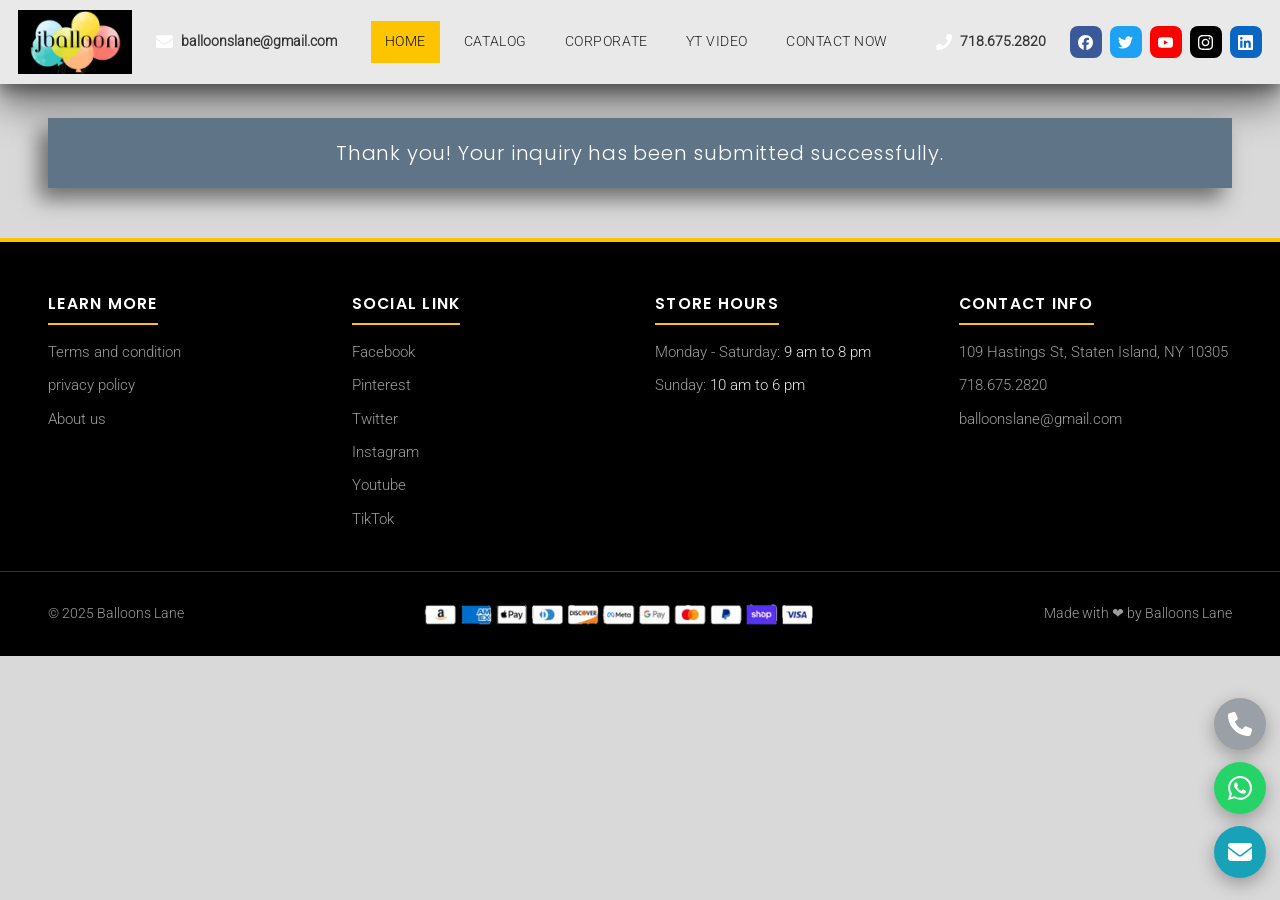
<file: form-sent/index.html>
<!DOCTYPE html><html lang="en"> <head><meta charset="utf-8"><meta name="viewport" content="width=device-width, initial-scale=1"><title>Form Sent - birthdayballoondeliverynj.com</title><meta name="description" content="Your inquiry has been submitted successfully."><meta name="robots" content="index, follow"><link rel="canonical" href="https://birthdayballoondeliverynj.com/form-sent/"><meta property="og:type" content="website"><meta property="og:title" content="Form Sent - birthdayballoondeliverynj.com"><meta property="og:description" content="Your inquiry has been submitted successfully."><meta property="og:url" content="https://birthdayballoondeliverynj.com/form-sent/"><meta property="og:image" content="https://birthdayballoondeliverynj.com/images/favicon-512.png"><meta name="twitter:card" content="summary_large_image"><link rel="icon" href="/favicon.ico" sizes="any"><link rel="icon" type="image/png" href="/images/favicon-512.png"><link rel="apple-touch-icon" href="/images/apple-touch-icon.png"><link rel="preload" as="font" type="font/woff2" href="/fonts/roboto-300-latin.woff2" crossorigin fetchpriority="high"><style>@font-face{font-family:Open Sans;font-style:normal;font-weight:300;font-display:swap;src:url(/fonts/open-sans-300-latin-ext.woff2) format("woff2");unicode-range:U+0100-02BA,U+02BD-02C5,U+02C7-02CC,U+02CE-02D7,U+02DD-02FF,U+0304,U+0308,U+0329,U+1D00-1DBF,U+1E00-1E9F,U+1EF2-1EFF,U+2020,U+20A0-20AB,U+20AD-20C4,U+2113,U+2C60-2C7F,U+A720-A7FF}@font-face{font-family:Open Sans;font-style:normal;font-weight:300;font-display:swap;src:url(/fonts/open-sans-300-latin.woff2) format("woff2");unicode-range:U+0000-00FF,U+0131,U+0152-0153,U+02BB-02BC,U+02C6,U+02DA,U+02DC,U+0304,U+0308,U+0329,U+2000-206F,U+20AC,U+2122,U+2191,U+2193,U+2212,U+2215,U+FEFF,U+FFFD}@font-face{font-family:Poppins;font-style:normal;font-weight:300;font-display:swap;src:url(/fonts/poppins-300-latin-ext.woff2) format("woff2");unicode-range:U+0100-02BA,U+02BD-02C5,U+02C7-02CC,U+02CE-02D7,U+02DD-02FF,U+0304,U+0308,U+0329,U+1D00-1DBF,U+1E00-1E9F,U+1EF2-1EFF,U+2020,U+20A0-20AB,U+20AD-20C4,U+2113,U+2C60-2C7F,U+A720-A7FF}@font-face{font-family:Poppins;font-style:normal;font-weight:300;font-display:swap;src:url(/fonts/poppins-300-latin.woff2) format("woff2");unicode-range:U+0000-00FF,U+0131,U+0152-0153,U+02BB-02BC,U+02C6,U+02DA,U+02DC,U+0304,U+0308,U+0329,U+2000-206F,U+20AC,U+2122,U+2191,U+2193,U+2212,U+2215,U+FEFF,U+FFFD}@font-face{font-family:Poppins;font-style:normal;font-weight:400;font-display:swap;src:url(/fonts/poppins-400-latin-ext.woff2) format("woff2");unicode-range:U+0100-02BA,U+02BD-02C5,U+02C7-02CC,U+02CE-02D7,U+02DD-02FF,U+0304,U+0308,U+0329,U+1D00-1DBF,U+1E00-1E9F,U+1EF2-1EFF,U+2020,U+20A0-20AB,U+20AD-20C4,U+2113,U+2C60-2C7F,U+A720-A7FF}@font-face{font-family:Poppins;font-style:normal;font-weight:400;font-display:swap;src:url(/fonts/poppins-400-latin.woff2) format("woff2");unicode-range:U+0000-00FF,U+0131,U+0152-0153,U+02BB-02BC,U+02C6,U+02DA,U+02DC,U+0304,U+0308,U+0329,U+2000-206F,U+20AC,U+2122,U+2191,U+2193,U+2212,U+2215,U+FEFF,U+FFFD}@font-face{font-family:Poppins;font-style:normal;font-weight:500;font-display:swap;src:url(/fonts/poppins-500-latin-ext.woff2) format("woff2");unicode-range:U+0100-02BA,U+02BD-02C5,U+02C7-02CC,U+02CE-02D7,U+02DD-02FF,U+0304,U+0308,U+0329,U+1D00-1DBF,U+1E00-1E9F,U+1EF2-1EFF,U+2020,U+20A0-20AB,U+20AD-20C4,U+2113,U+2C60-2C7F,U+A720-A7FF}@font-face{font-family:Poppins;font-style:normal;font-weight:500;font-display:swap;src:url(/fonts/poppins-500-latin.woff2) format("woff2");unicode-range:U+0000-00FF,U+0131,U+0152-0153,U+02BB-02BC,U+02C6,U+02DA,U+02DC,U+0304,U+0308,U+0329,U+2000-206F,U+20AC,U+2122,U+2191,U+2193,U+2212,U+2215,U+FEFF,U+FFFD}@font-face{font-family:Poppins;font-style:normal;font-weight:600;font-display:swap;src:url(/fonts/poppins-600-latin-ext.woff2) format("woff2");unicode-range:U+0100-02BA,U+02BD-02C5,U+02C7-02CC,U+02CE-02D7,U+02DD-02FF,U+0304,U+0308,U+0329,U+1D00-1DBF,U+1E00-1E9F,U+1EF2-1EFF,U+2020,U+20A0-20AB,U+20AD-20C4,U+2113,U+2C60-2C7F,U+A720-A7FF}@font-face{font-family:Poppins;font-style:normal;font-weight:600;font-display:swap;src:url(/fonts/poppins-600-latin.woff2) format("woff2");unicode-range:U+0000-00FF,U+0131,U+0152-0153,U+02BB-02BC,U+02C6,U+02DA,U+02DC,U+0304,U+0308,U+0329,U+2000-206F,U+20AC,U+2122,U+2191,U+2193,U+2212,U+2215,U+FEFF,U+FFFD}@font-face{font-family:Roboto;font-style:normal;font-weight:300;font-display:swap;src:url(/fonts/roboto-300-latin-ext.woff2) format("woff2");unicode-range:U+0100-02BA,U+02BD-02C5,U+02C7-02CC,U+02CE-02D7,U+02DD-02FF,U+0304,U+0308,U+0329,U+1D00-1DBF,U+1E00-1E9F,U+1EF2-1EFF,U+2020,U+20A0-20AB,U+20AD-20C4,U+2113,U+2C60-2C7F,U+A720-A7FF}@font-face{font-family:Roboto;font-style:normal;font-weight:300;font-display:swap;src:url(/fonts/roboto-300-latin.woff2) format("woff2");unicode-range:U+0000-00FF,U+0131,U+0152-0153,U+02BB-02BC,U+02C6,U+02DA,U+02DC,U+0304,U+0308,U+0329,U+2000-206F,U+20AC,U+2122,U+2191,U+2193,U+2212,U+2215,U+FEFF,U+FFFD}:root{--yellow:#FFC400;--yellow-dark:#E0A800;--header-gray:#5f7486;--body-gray:#d9d9d9;--band-gray:#5f7486;--hero-dark:#1E1E1E;--ink:#212121;--muted:#9E9E9E;--card-blue:#3d7ea6;--link-pink:#e57373;--black:#000000;--wa-green:#25D366;--teal:#459696;--fab-gray:#9AA0A6;--shadow-soft:0 16px 34px rgba(0,0,0,.32);--shadow-card:0 10px 22px rgba(0,0,0,.25);--shadow-product:-9px 11px 20px 0px rgba(0, 0, 0, .5);--shadow-band:-9px 11px 20px 0px rgba(0, 0, 0, .5);--radius:6px}*{box-sizing:border-box}html{scroll-behavior:smooth}html,body{overflow-x:hidden}body{margin:0;font-family:Segoe UI,Roboto,Helvetica Neue,Arial,sans-serif;color:var(--ink);background:var(--body-gray);line-height:1.7}h1,h2,h3,h4{line-height:1.35;margin:0 0 .6em;font-family:Poppins,Comfortaa,Segoe UI,sans-serif}img{max-width:100%;height:auto;display:block}a{color:var(--link-pink)}.container{max-width:none;width:100%;margin:0 auto;padding:0 clamp(16px,4vw,48px)}.band{background:var(--band-gray);border-radius:0;box-shadow:var(--shadow-band);text-align:center;padding:22px 18px;margin:34px auto;max-width:none}.band h2,.band h3{font-family:Poppins,Segoe UI,sans-serif;font-weight:300;letter-spacing:.04em;margin:0;color:#fff;font-size:20px;line-height:1.3}.band .sub{margin:.4em 0 0;color:#555;font-size:.95rem}.site-header{position:static;top:0;z-index:50;background:var(--header-gray);box-shadow:0 6px 14px #00000059,0 20px 38px #00000080}.header-contact{display:flex;align-items:center;gap:8px;font-size:.9rem;color:#fff}.header-contact a{color:#fff;text-decoration:none;font-weight:600}.main-nav a{text-decoration:none;color:#fff;font-weight:400;font-size:.85rem;text-transform:uppercase;letter-spacing:.04em;padding:9px 14px;border-radius:8px;white-space:nowrap;transition:background .2s,color .2s}.main-nav a:hover,.main-nav a.active{background:#000;color:#fff}.nav-toggle{display:none;margin-left:auto;background:none;border:0;cursor:pointer;font-size:1.7rem;line-height:1;color:#fff;padding:6px 10px}.header-social a{width:32px;height:32px;border-radius:8px;background:#555;color:#fff;display:flex;align-items:center;justify-content:center;text-decoration:none;font-size:.8rem;font-weight:700}.hero-split{display:flex;padding:0;background:#5e5e5e;min-height:520px}.hero-pane{position:relative;width:50%}.hero-left{background:linear-gradient(135deg,#3f5568,#5f7486 55%,#2f3f4d);display:flex;flex-direction:column;justify-content:center}.hero-left:before{content:"";position:absolute;inset:0;background:#0009}.hero-left-text{position:relative;padding:90px 34px 90px 30px}.hero-left-text h1{font-family:Open Sans,sans-serif;font-size:32px;font-weight:600;color:#fff;line-height:1.3;text-wrap:balance;margin:0}.hero-left-text p{font-family:Roboto,sans-serif;font-size:15.5px;font-weight:300;color:#fff;margin:14px 0 0}.hero-right{overflow:hidden;background:#000}.hero-right video{position:absolute;inset:0;width:100%;height:100%;object-fit:cover;display:block}.video-section{background:#000;padding:40px 20px}.video-single{max-width:none;margin:0 auto;border-radius:18px;overflow:hidden;box-shadow:var(--shadow-soft)}.video-single iframe{width:100%;aspect-ratio:16/9;border:0;display:block}.btn{display:inline-block;border:0;cursor:pointer;text-decoration:none;font-weight:600;line-height:1;text-transform:uppercase;letter-spacing:.05em;border-radius:6px;box-shadow:var(--shadow-card);transition:transform .15s,box-shadow .15s}.btn:hover{transform:translateY(-2px)}.btn-yellow{background:var(--yellow);color:#222;padding:15px 46px;font-size:1rem}.btn-yellow:hover{background:var(--yellow-dark)}.btn-blue{background:var(--card-blue);color:#fff;padding:11px 26px;font-size:.85rem;border-radius:6px;box-shadow:var(--shadow-card)}.btn-wide{display:block;width:100%;margin:26px auto;text-align:center}.btn-black{background:#000;color:#fff!important;padding:15px 46px;font-size:1rem}.btn-black:link,.btn-black:visited,.btn-black:hover,.btn-black:active{color:#fff!important}.inquiry-form{background:#fff;border-radius:8px;box-shadow:var(--shadow-card);padding:28px;max-width:none;margin:0 auto;display:grid;grid-template-columns:repeat(2,minmax(0,1fr));gap:16px}.inquiry-form .row{display:grid;grid-template-columns:1fr 1fr;gap:16px}.inquiry-form .field{margin-bottom:0}.inquiry-form .field-wide{grid-column:1 / -1}.inquiry-form label{display:block;font-weight:600;margin-bottom:6px;font-size:.92rem}.inquiry-form ::placeholder{color:#9a9a9a}.inquiry-form input[type=text],.inquiry-form input[type=email],.inquiry-form input[type=tel],.inquiry-form input[type=date],.inquiry-form select,.inquiry-form textarea{width:100%;padding:13px 16px;border:1px solid #c9c9c9;border-radius:8px;font-size:1rem;font-family:inherit;background:#fff}.inquiry-form textarea{border-radius:8px;min-height:130px;resize:vertical}.inquiry-form input[type=file]{width:100%;padding:10px 0;font-family:inherit}.inquiry-form .btn-wide{grid-column:1 / -1;margin:6px auto 0}.inquiry-form .form-note{grid-column:1 / -1}.verify-row{display:flex;align-items:center;border:1px solid #d3d3d3;border-radius:6px;background:#fafafa;padding:12px 16px;max-width:340px}.verify-row label{display:flex;align-items:center;gap:10px;font-weight:400;margin:0;cursor:pointer}.verify-row input{width:20px;height:20px}.inquiry-form input:focus,.inquiry-form select:focus,.inquiry-form textarea:focus{outline:2px solid var(--yellow);border-color:var(--yellow)}.form-note{font-size:.85rem;color:#666;text-align:center;margin-top:12px}.card-grid{display:grid;grid-template-columns:repeat(auto-fill,minmax(240px,1fr));gap:26px;margin:26px 0}.cat-card{background:#fff;border-radius:var(--radius);box-shadow:var(--shadow-card);overflow:hidden;text-align:center;padding-bottom:20px;display:flex;flex-direction:column}.cat-card img{width:100%;aspect-ratio:1/1;object-fit:cover}.cat-card h3{font-size:1.05rem;margin:14px 12px 6px;text-transform:uppercase;letter-spacing:.03em}.cat-card p{font-size:.9rem;color:#555;margin:0 14px 14px;flex:1}.cat-card .btn-blue{margin:0 16px}.gallery-grid{display:grid;grid-template-columns:repeat(auto-fill,minmax(200px,1fr));gap:18px;margin:22px 0}.gallery-grid figure{margin:0;background:#fff;border-radius:12px;overflow:hidden;box-shadow:var(--shadow-card)}.gallery-grid img{width:100%;aspect-ratio:1/1;object-fit:cover}.gallery-grid figcaption{padding:10px;font-size:.82rem;text-align:center;color:#444}.corp-wrap{position:relative;max-width:none;margin:0 auto;padding:0;overflow:hidden}.corp-track{display:flex;width:max-content;padding:10px 0;animation:corp-scroll 30s linear infinite}.corp-logo{flex:0 0 280px;background:transparent;border-radius:0;box-shadow:none;height:150px;display:flex;align-items:center;justify-content:center;padding:10px 14px}.corp-logo img{max-width:240px;max-height:125px;width:auto;height:auto;object-fit:contain}@keyframes corp-scroll{0%{transform:translate(0)}to{transform:translate(-50%)}}@media(prefers-reduced-motion:reduce){.corp-track{animation:none}}.video-grid{display:grid;grid-template-columns:1fr 1fr;gap:26px;max-width:none;margin:0 auto}.video-card{border:0;border-radius:20px;overflow:hidden;background:#000;box-shadow:var(--shadow-soft)}.more-video{text-align:center;margin-top:18px}.seo-copy{width:90%;max-width:none;box-sizing:border-box;margin:0 auto;text-align:center;padding:10px 0 30px;font-size:13px}.seo-copy h2{font-size:28px;color:#000;margin:1.6em 0 .6em}.seo-copy h3{font-size:1.15rem;margin:1.4em 0 .5em}.seo-copy h4{font-size:1.05rem;margin:1.2em 0 .4em}.seo-copy p{margin:0 0 1em;font-size:13px;color:#000}.seo-copy a{color:#e57373}.seo-list{list-style:disc;list-style-position:inside;padding:0;margin:0 0 1em;text-align:center}.seo-list li{margin:.25em 0}.check-list{list-style:none;padding:0;margin:1em auto;max-width:640px;text-align:center}.check-list li{margin:.45em 0}.check-list li:before{content:"✔ ";color:#2e7d32;font-weight:800}.faq{max-width:none;margin:0 auto}.faq-item{background:#e6e6e6;border-radius:8px;box-shadow:var(--shadow-card);margin-bottom:14px;overflow:hidden}.faq-q{width:100%;text-align:left;background:none;border:0;cursor:pointer;padding:18px 20px;font-size:1rem;font-weight:700;color:var(--ink);display:flex;gap:12px;align-items:center;font-family:inherit}.faq-q .marker{color:#2196f3;font-size:.9em}.faq-a p{color:#666}.faq-a{max-height:0;overflow:hidden;transition:max-height .3s ease;padding:0 20px}.faq-item.open .faq-a{max-height:600px;padding:0 20px 18px}.loc-section{max-width:none;margin:0 auto 30px}.loc-grid{columns:6 150px;column-gap:22px;list-style:none;padding:0;margin:0}.loc-grid li{break-inside:avoid;margin-bottom:.4em;font-size:.9rem}.loc-grid a{color:#444;text-decoration:none}.loc-grid a:hover{color:var(--link-pink)}.review-grid{display:grid;grid-template-columns:repeat(auto-fill,minmax(280px,1fr));gap:24px;max-width:none;margin:0 auto}.review-card{background:#fff;border-radius:var(--radius);box-shadow:var(--shadow-card);padding:24px;text-align:center}.review-card img{width:72px;height:72px;border-radius:50%;object-fit:cover;margin:0 auto 12px}.review-card h4{margin:0 0 8px}.review-card p{font-size:.92rem;color:#555;margin:0}.contact-hero{background:var(--hero-dark);color:#fff;text-align:center;padding:60px 20px}.contact-hero h1{font-size:clamp(1.8rem,3.4vw,2.6rem);margin:0}.contact-cards{display:grid;grid-template-columns:repeat(auto-fit,minmax(240px,1fr));gap:22px;max-width:none;margin:34px auto}.contact-card{background:#fff;border-radius:var(--radius);box-shadow:var(--shadow-card);padding:28px;text-align:center}.contact-card h3{margin:0 0 10px;text-transform:uppercase;font-size:1rem;letter-spacing:.05em}.contact-card a{color:var(--ink);font-weight:700;text-decoration:none;font-size:1.05rem}.contact-card a:hover{color:var(--link-pink)}.map-embed{max-width:none;margin:0 auto 34px;border-radius:var(--radius);overflow:hidden;box-shadow:var(--shadow-soft)}.map-embed iframe{width:100%;height:380px;border:0;display:block}.social-row{display:flex;gap:12px;justify-content:center;margin:18px 0 40px}.social-row a{width:48px;height:48px;border-radius:12px;background:#333;color:#fff;display:flex;align-items:center;justify-content:center;text-decoration:none;font-weight:800;font-size:.85rem}.social-row a:hover{background:var(--yellow);color:#222}.site-footer{background:var(--black);color:var(--muted);margin-top:50px}.footer-grid{max-width:none;margin:0 auto;padding:48px clamp(16px,4vw,48px) 30px;display:grid;grid-template-columns:repeat(auto-fit,minmax(220px,1fr));gap:30px}.footer-grid h4{color:#fff;text-transform:uppercase;letter-spacing:.08em;font-size:.98rem;margin:0 0 16px;padding-bottom:9px;display:inline-block}.footer-grid li{margin-bottom:10px;font-size:.94rem;line-height:1.55}.footer-grid a{color:var(--muted);text-decoration:none;transition:color .2s ease}.footer-grid a:hover{color:#fff}.footer-bottom{border-top:1px solid #333;max-width:none;margin:0 auto;padding:20px clamp(16px,4vw,48px);display:flex;align-items:center;justify-content:space-between;gap:16px;flex-wrap:wrap;font-size:.88rem}.pay-icons{display:flex;gap:8px;flex-wrap:wrap;justify-content:center}.pay-icons span{background:#222;border:1px solid #444;border-radius:6px;color:#ddd;font-size:.68rem;font-weight:700;padding:5px 9px;white-space:nowrap}.contact-hero-banner{position:relative;background:#5a5a5a;color:#fff;text-align:center;min-height:420px;display:flex;align-items:center;justify-content:center;padding:90px 20px 120px}.contact-hero-inner{width:100%}.contact-hero-inner h1{font-size:clamp(2.9rem,6vw,4.5rem);margin:0 0 .3em;color:#fff;font-weight:700}.contact-hero-inner .order-link{margin:.3em 0}.contact-hero-inner .order-link a{color:#fff;font-size:2rem;font-weight:600;text-decoration:none}.contact-hero-inner .order-link a:hover{text-decoration:underline}.contact-hero-inner .lane-domain{color:#fff;opacity:.85;font-size:1.1rem;margin:.3em 0 0}.wave-divider{display:block;width:100%;height:70px;position:absolute;left:0;bottom:-1px}.wave-divider.top{top:-1px;bottom:auto;transform:scaleY(-1)}.info-bar-section{padding:10px 20px 30px;text-align:center}.info-bar{background:transparent;border-radius:0;box-shadow:none;max-width:1250px;margin:36px auto 0;position:relative;z-index:2;display:grid;grid-template-columns:repeat(3,1fr);gap:14px;padding:30px 26px;color:#111}.info-cell{display:flex;flex-direction:column;align-items:center;gap:10px}.info-icon{display:block;line-height:0}.info-icon svg{width:52px;height:52px;fill:#5f7486}.info-cell a{color:#111;text-decoration:none;font-size:1.2rem;font-weight:500}.info-cell a:hover{text-decoration:underline}.designs-section{position:relative;background:#459696;text-align:center;margin:50px 0 0;padding:110px 20px}.designs-inner h2{color:#fff;font-size:1.6rem;margin:0 0 18px;font-weight:400}.designs-inner .btn{display:block;width:200px;margin:0 auto 14px;border-radius:42px;box-shadow:-15px 11px 19px #00000080}.designs-inner .btn-orange{background:#d3602d;padding:14px 50px}.designs-inner .btn-orange:hover{background:#d3602d}.designs-inner .btn-yellow-sm{background:#f90;color:#fff;padding:15px 30px}.btn-orange{background:#e67e22;color:#fff;padding:12px 30px;font-size:.95rem}.btn-orange:hover{background:#d35400}.btn-yellow-sm{background:#f90;color:#fff;padding:12px 30px;font-size:.95rem}.store-policy{text-align:center;padding:40px 20px 50px}.store-policy h2{font-size:1.6rem;font-weight:400;margin:0 0 .5em}.store-policy p{margin:0;color:#333}@media(max-width:700px){.info-bar{grid-template-columns:1fr;margin-top:-20px}.contact-hero-banner{padding:60px 20px 100px}}.fab-phone{background:var(--fab-gray)}.fab-wa{background:var(--wa-green)}.fab-mail{background:var(--teal)}@media(max-width:860px){.hero-split{flex-direction:column;min-height:0}.hero-pane{width:100%}.hero-right{aspect-ratio:16/9;min-height:0}.hero-left{min-height:560px}@media(max-width:600px){.hero-left{aspect-ratio:9/16;min-height:0}}.hero-left-text{padding:70px 24px 70px 30px}.hero-left{padding:40px 24px}.video-grid,.inquiry-form .row{grid-template-columns:1fr}.inquiry-form{padding:24px 18px}.nav-toggle{display:block}.main-nav{display:none;position:absolute;top:100%;left:0;right:0;z-index:55;flex-direction:column;flex-wrap:nowrap;gap:0;margin:0;background:var(--header-gray);box-shadow:0 18px 24px #00000059;padding:6px 0}.main-nav.open{display:flex}.main-nav a{padding:13px 20px;font-size:.95rem}.header-contact span.hide-m,.header-social{display:none}}.yt-facade{position:relative;width:100%;padding:0;border:0;background:#000;cursor:pointer;display:block}.yt-facade img{width:100%;aspect-ratio:16/9;object-fit:cover;display:block}.yt-facade .yt-play{position:absolute;top:50%;left:50%;transform:translate(-50%,-50%);width:64px;height:64px;border-radius:50%;background:#000000a6;color:#fff;font-size:1.5rem;display:flex;align-items:center;justify-content:center}.yt-facade:hover .yt-play,.yt-facade:focus-visible .yt-play{background:var(--yellow);color:#222}.video-card iframe{width:100%;aspect-ratio:16/9;border:0;display:block}:focus-visible{outline:3px solid var(--card-blue);outline-offset:2px}@media(prefers-reduced-motion:reduce){*,*:before,*:after{animation-duration:.01ms!important;transition-duration:.01ms!important;scroll-behavior:auto!important}}.header-social a{transition:filter .2s ease}.sr-only{position:absolute;width:1px;height:1px;overflow:hidden;clip:rect(0 0 0 0);white-space:nowrap}.cat-row{display:grid;grid-template-columns:repeat(8,1fr);gap:14px;margin:26px 0 6px}.cat-mini{display:block;text-decoration:none}.cat-mini img{width:100%;aspect-ratio:3/4;object-fit:cover;border:0;box-shadow:var(--shadow-product);background:#fff}.cat-mini .mini-btn{display:block;text-decoration:none;margin-top:10px;background:var(--card-blue);color:#fff;text-align:center;font-weight:600;font-size:.8rem;line-height:1;padding:10px 6px;border-radius:3px;box-shadow:var(--shadow-product)}.cat-mini:hover .mini-btn{background:#265d84}@media(max-width:1000px){.cat-row{grid-template-columns:repeat(4,1fr)}}@media(max-width:520px){.cat-row{grid-template-columns:1fr}}.seo-copy h2,.seo-copy h3,.seo-copy h4{font-weight:400}.loc-grid{list-style:disc;padding-left:18px}.loc-grid li{font-size:.88rem}.pay-strip{height:28px;width:auto;max-width:100%;margin:0 auto}@media(max-width:520px){.hero-left{min-height:400px}.hero-left-text{padding:54px 18px 54px 20px}.hero-left-text h1{font-size:27px}.hero-left-text p{font-size:14px}}.prod-grid{display:grid;grid-template-columns:repeat(8,1fr);gap:16px;margin:24px 0 40px}.prod-card{display:flex;flex-direction:column}.prod-card img{width:100%;aspect-ratio:3/4;object-fit:cover;border:0;box-shadow:var(--shadow-product);background:#fff}.prod-btn{display:block;margin-top:10px;background:var(--card-blue);color:#fff;text-align:center;font-weight:600;font-size:.8rem;line-height:1;padding:10px 6px;border-radius:6px;box-shadow:var(--shadow-product);text-decoration:none}a.prod-btn:hover{background:#265d84}.prod-btn.static{cursor:default;background:#fff;color:#d32f2f!important;border:1px solid #dddddd}@media(max-width:1000px){.prod-grid{grid-template-columns:repeat(4,1fr)}}@media(max-width:520px){.prod-grid{grid-template-columns:repeat(2,1fr)}}.social-row a:nth-child(1){background:#3b5998}.social-row a:nth-child(2){background:#55acee}.social-row a:nth-child(3){background:#262626}.social-row a:nth-child(4){background:#007bb5}.social-row a:nth-child(5){background:#cb2027}.social-row a:nth-child(6){background:#e62117}@media(max-width:1000px){.corp-logo{flex-basis:220px;height:130px}.corp-logo img{max-height:105px}}@media(max-width:560px){.corp-logo{flex-basis:180px;height:110px}.corp-logo img{max-height:88px}}.header-social a img{width:15px;height:15px;display:block}.social-row a img{width:22px;height:22px;display:block}.fab img{width:26px;height:26px;display:block}.contact-form-card{background:#fff;border-radius:var(--radius);box-shadow:var(--shadow-card);max-width:1000px;margin:0 auto 40px;padding:28px}.contact-form-card .field label{position:absolute;width:1px;height:1px;overflow:hidden;clip:rect(0 0 0 0);white-space:nowrap}.contact-form-card .form-note{margin-top:14px}.map-embed.tall iframe{height:450px}.map-embed.narrow{max-width:1250px}.fab img{width:24px;height:24px}.elementor-shape{overflow:hidden;position:absolute;left:0;width:100%;line-height:0;direction:ltr;z-index:2}.elementor-shape-bottom{bottom:-1px;transform:rotate(180deg)}.elementor-shape svg{display:block;width:calc(213% + 1.3px);height:169px;position:relative;left:50%;transform:translate(-50%) rotateY(180deg)}.elementor-shape .elementor-shape-fill{fill:#d9d9d9}@media(max-width:768px){.elementor-shape svg{width:calc(300% + 1.3px);height:111px}}.social-row a svg{width:22px;height:22px;fill:#fff}.social-row a:hover svg{fill:#222}.fancy-wave{position:absolute;top:-1px;left:0;width:100%;line-height:0;z-index:2}.fancy-wave svg{display:block;width:100%;height:110px}.fancy-wave .w1{fill:#d9d9d9;opacity:.35}.fancy-wave .w2{fill:#d9d9d9;opacity:.6}.fancy-wave .w3{fill:#d9d9d9;opacity:1}@media(max-width:768px){.fancy-wave svg{height:70px}}@media(max-width:700px){.footer-grid{grid-template-columns:1fr 1fr;gap:26px;padding-top:38px}.footer-bottom{justify-content:center;text-align:center}.pay-strip{max-width:100%;height:auto}}@media(max-width:860px){.header-inner{gap:10px 12px}.brand{order:1}.header-contact-email{order:1;margin-left:auto}.header-contact-email span.hide-m{display:inline}.nav-toggle{order:2;margin-left:0}.header-contact-phone{order:2}.header-social{order:2;display:flex;margin-left:auto;gap:6px}.header-social a{width:27px;height:27px;border-radius:6px}.header-social a img{width:13px;height:13px}.header-contact{font-size:.84rem}.header-contact svg{flex:none}}img,iframe,video{max-width:100%}html,body{overflow-x:clip}@media(max-width:700px){.band h2,.band h3{font-size:20px;line-height:1.3}.seo-copy h2{font-size:1.3rem;line-height:1.32}.seo-copy h3{font-size:1.08rem;line-height:1.38}.seo-copy h4{font-size:1rem;line-height:1.42}.seo-copy p{line-height:1.65}.faq-q{line-height:1.4}.inquiry-form input,.inquiry-form select,.inquiry-form textarea{font-size:16px}}.catalog-wrap .loc-section h3{font-family:Roboto,sans-serif;font-size:20px;font-weight:300;color:#000;text-align:left;line-height:1.3;margin:20px 0 8px}.catalog-wrap .loc-section h4{font-family:Roboto,sans-serif;font-size:16px;font-weight:300;color:#000;text-align:left;line-height:1.35;margin:14px 0 6px}.catalog-wrap .loc-grid{font-family:Open Sans,sans-serif;font-size:12px;font-weight:300;color:#000;line-height:1.65}.catalog-wrap .loc-grid li{font-size:12px;margin-bottom:2px}.blocks-grid{display:grid;grid-template-columns:repeat(auto-fill,minmax(215px,1fr));gap:4px 28px;align-items:start;text-align:left}.cat-block{min-width:0}.mini-list{list-style:disc;padding-left:18px;margin:0 0 14px;text-align:left;font-family:Open Sans,sans-serif;font-size:12px;font-weight:300;color:#000;line-height:1.65}.mini-list li{font-size:12px;margin-bottom:2px}.catalog-hero{background:#d9d9d9;color:#111;text-align:center;padding:44px 20px 26px}.catalog-hero h1{font-size:clamp(1.8rem,3.4vw,2.6rem);margin:0;color:#111}.review-marquee{overflow:hidden;padding:26px 0 8px}.review-track{display:flex;gap:22px;width:max-content;animation:review-scroll 60s linear infinite}.review-card{flex:0 0 350px;background:#fff;border:1px solid #e2e6e6;border-radius:14px;box-shadow:0 6px 18px #00000012;padding:22px;text-align:left}.review-head{display:flex;align-items:center;gap:12px;margin-bottom:10px}.review-ava{flex:none;width:46px;height:46px;border-radius:50%;background:linear-gradient(135deg,#ffc72f,#f39c12);color:#fff;display:flex;align-items:center;justify-content:center;font-family:Poppins,sans-serif;font-weight:600;font-size:1rem}.review-card h4,.review-name{font-family:Poppins,sans-serif;font-size:.95rem;font-weight:600;margin:0;color:#1d1d1f}.review-stars{color:#e8a100;font-size:.8rem;letter-spacing:2px;line-height:1}.review-card p{font-size:.86rem;line-height:1.65;color:#333;margin:0}@keyframes review-scroll{0%{transform:translate(0)}to{transform:translate(-33.333%)}}.review-avatar-img{width:46px;height:46px;border-radius:50%;object-fit:cover;flex:none}@media(max-width:520px){.review-card{flex-basis:300px}}section[id]{scroll-margin-top:96px}@media(max-width:860px){section[id]{scroll-margin-top:148px}}.catalog-wrap .review-card{text-align:left;margin:0}.catalog-wrap .centered-blocks .cat-block h3,.catalog-wrap .centered-blocks .cat-block h4{text-align:center}.catalog-wrap .centered-blocks .mini-list{text-align:center;list-style-position:inside;padding-left:0}.catalog-wrap .centered-blocks .cat-block h3,.catalog-wrap .centered-blocks .cat-block h4{text-align:left}.catalog-wrap .centered-blocks .mini-list{text-align:left;list-style-position:outside;padding-left:18px}.blocks-grid{grid-template-columns:repeat(auto-fit,minmax(215px,240px));justify-content:center}@media(max-width:600px){.container{padding-left:12px;padding-right:12px}.band{padding:16px 12px;margin:24px auto}.band h2,.band h3{font-size:18px}.catalog-hero{padding:28px 12px 18px}.catalog-hero h1{font-size:1.5rem}.contact-hero{padding:40px 12px}.contact-hero h1{font-size:1.5rem}.contact-hero-banner{padding:60px 12px 90px}.contact-hero-inner h1{font-size:2.1rem}.contact-hero-inner .order-link a{font-size:1.4rem}.contact-hero-inner .lane-domain{font-size:.95rem}.catalog-wrap .loc-section{margin-bottom:22px}.catalog-wrap .loc-section h3{font-size:17px}.catalog-wrap .loc-section h4{font-size:14px}.seo-copy{padding:8px 12px 20px}.seo-copy h2{font-size:1.2rem}.video-section{padding:28px 12px}.card-grid{gap:18px;margin:18px 0}.cat-card{padding-bottom:16px}.cat-card h3{font-size:.98rem}.gallery-grid{gap:14px;margin:16px 0}.video-grid{gap:18px}.review-marquee{padding:18px 0 4px}.review-card{padding:18px 16px}.faq-item{margin-bottom:10px}.faq-q{padding:14px 16px}.faq-item.open .faq-a{padding:0 16px 14px}.inquiry-form{padding:16px 12px}.contact-form-card{padding:20px 16px;margin-bottom:28px}.contact-cards{margin:24px auto;gap:16px}.contact-card{padding:20px 16px}.map-embed{margin-bottom:24px}.map-embed iframe{height:300px}.map-embed.tall iframe{height:360px}.info-bar-section{padding:8px 12px 20px}.info-bar{padding:22px 16px;gap:10px}.info-icon svg{width:40px;height:40px}.info-cell a{font-size:1rem}.designs-section{padding:60px 12px}.designs-inner p{font-size:1rem}.store-policy{padding:28px 12px 36px}.store-policy h2{font-size:1.3rem}.social-row{margin:14px 0 28px}.social-row a{width:44px;height:44px}.footer-grid{padding:32px 12px 20px;gap:20px}.footer-bottom{padding:14px 12px}.header-inner{padding:8px 12px}.brand img{height:52px}.btn-yellow{padding:13px 28px}.btn-blue{padding:10px 20px}}.field-error{color:#b71c1c;font-size:.85rem;margin:6px 0 0}.field-invalid{border-color:#b71c1c!important}.inquiry-form button[type=submit]:disabled{opacity:.7}@media(min-width:1024px){.blocks-grid--5{grid-template-columns:repeat(5,1fr)}.blocks-grid--6{grid-template-columns:repeat(6,1fr)}.blocks-grid--4{grid-template-columns:repeat(4,1fr)}.blocks-grid--5,.blocks-grid--6,.blocks-grid--4{gap:4px 14px}}@media(min-width:700px)and (max-width:1023px){.blocks-grid--5,.blocks-grid--6{grid-template-columns:repeat(3,1fr)}.blocks-grid--4{grid-template-columns:repeat(2,1fr)}}@media(min-width:520px)and (max-width:699px){.blocks-grid--5,.blocks-grid--6,.blocks-grid--4{grid-template-columns:repeat(2,1fr)}}@media(max-width:519px){.blocks-grid--5,.blocks-grid--6,.blocks-grid--4{grid-template-columns:1fr}}.nj-logo{display:flex;align-items:center;gap:8px;line-height:1}.nj-logo-word{font-family:Poppins,sans-serif;font-weight:600;font-size:30px;letter-spacing:-.02em;color:#fff;text-transform:lowercase}.nj-logo-balloons{display:flex;gap:2px;padding-bottom:8px}.nj-logo-balloons i{display:block;width:13px;height:17px;border-radius:50%/55% 55% 45% 45%}.nj-logo-balloons i:nth-child(1){background:#17a2b8}.nj-logo-balloons i:nth-child(2){background:#ffc400}.nj-logo-balloons i:nth-child(3){background:#ff7a1a}.nj-logo-balloons i:nth-child(4){background:#ff4fa3}.list-heading{font-family:Roboto,sans-serif;font-size:20px;font-weight:300;color:#000;text-align:left;line-height:1.3;margin:20px 0 8px}.legal-page{background:#5c5c5c;color:#fff;padding:50px 0 70px}.legal-inner{width:90%;margin:0 auto}.legal-inner h2,.legal-inner h3,.legal-inner h4{color:#fff}.legal-inner a{color:#ff8fa3}.legal-title{font-size:2rem;font-weight:600;margin:0 0 .6em}.btn-black,.btn-orange,.btn-yellow-sm,.mini-btn,.prod-btn,.btn-black:link,.btn-black:visited,.btn-black:hover,.btn-black:active,.btn-orange:link,.btn-orange:visited,.btn-orange:hover,.btn-orange:active,.btn-yellow-sm:link,.btn-yellow-sm:visited,.btn-yellow-sm:hover,.btn-yellow-sm:active,.mini-btn:link,.mini-btn:visited,.mini-btn:hover,.mini-btn:active,.prod-btn:link,.prod-btn:visited,.prod-btn:hover,.prod-btn:active{color:#fff!important}.prod-btn.static{color:#d32f2f!important}@media(max-width:1024px){.cat-row,.prod-grid{grid-template-columns:repeat(4,minmax(0,1fr))}.blocks-grid--5,.blocks-grid--6{grid-template-columns:repeat(3,minmax(0,1fr))}.blocks-grid--4{grid-template-columns:repeat(2,minmax(0,1fr))}}@media(max-width:899px){.video-grid{grid-template-columns:1fr}.blocks-grid--5,.blocks-grid--6,.blocks-grid--4{grid-template-columns:repeat(2,minmax(0,1fr))}}@media(max-width:779px){.hero-split{flex-direction:column;min-height:0}.hero-pane{width:100%}.hero-right{display:none}.hero-left{min-height:460px}.cat-row,.prod-grid{grid-template-columns:repeat(2,minmax(0,1fr))}.inquiry-form{grid-template-columns:minmax(0,1fr)}.inquiry-form .field-wide,.inquiry-form .btn-wide,.inquiry-form .form-note{grid-column:1 / -1}.loc-grid{columns:2 150px}}@media(max-width:480px){.cat-row,.prod-grid,.blocks-grid--5,.blocks-grid--6,.blocks-grid--4{grid-template-columns:minmax(0,1fr)}.loc-grid{columns:1}.hero-left-text h1{font-size:27px}.nj-logo-word{font-size:24px}}.site-header{position:static;top:0;z-index:50;background:#e9e9e9;box-shadow:0 6px 14px #00000059,0 20px 38px #00000080}.header-inner{position:relative;max-width:1280px;margin:0 auto;padding:10px 18px;display:flex;align-items:center;gap:24px;flex-wrap:wrap}.brand{display:flex;align-items:center;text-decoration:none}.brand img{height:64px;width:auto;display:block}.header-contact{display:flex;align-items:center;gap:8px;font-size:.9rem;color:#333}.header-contact a{color:#333;text-decoration:none;font-weight:600}.main-nav{margin:0 auto;display:flex;gap:10px;flex-wrap:nowrap;justify-content:center}.main-nav a,.main-nav a:link,.main-nav a:visited{color:#212121;text-decoration:none;font-weight:400;font-size:.85rem;text-transform:uppercase;letter-spacing:.04em;padding:9px 14px;border-radius:0;white-space:nowrap;transition:background .2s,color .2s}.main-nav a:hover{background:#000;color:#fff}.main-nav a.active{background:#ffc400;color:#111}.nav-toggle{display:none;margin-left:auto;background:none;border:0;cursor:pointer;font-size:1.7rem;line-height:1;color:#111;padding:6px 10px}.header-social{display:flex;gap:8px}.header-social a{width:32px;height:32px;border-radius:8px;background:#555;color:#fff;display:flex;align-items:center;justify-content:center;text-decoration:none;font-size:.8rem;font-weight:700;transition:filter .2s ease}.header-social a:hover{filter:brightness(1.35)}.header-social a:nth-child(1){background:#3b5998}.header-social a:nth-child(2){background:#1da1f2}.header-social a:nth-child(3){background:red}.header-social a:nth-child(4){background:#000}.header-social a:nth-child(5){background:#0a66c2}.site-footer{background:#000;color:#9e9e9e;margin-top:50px;border-top:4px solid #FFC400}.footer-grid{max-width:none;margin:0 auto;padding:48px clamp(16px,4vw,48px) 30px;display:grid;grid-template-columns:repeat(auto-fit,minmax(220px,1fr));gap:30px;border-bottom:1px solid #333}.footer-grid h4{color:#fff;text-transform:uppercase;letter-spacing:.08em;font-size:.98rem;margin:0 0 16px;padding-bottom:9px;border-bottom:2px solid #FFC400;display:inline-block}.footer-grid ul{list-style:none;padding:0;margin:0}.footer-grid li{margin-bottom:10px;font-size:.94rem;line-height:1.55;color:#9e9e9e}.footer-grid li span{color:#e8e8e8}.footer-grid a{color:#9e9e9e;text-decoration:none;transition:color .2s ease}.footer-grid a:hover{color:#ffc400}.footer-bottom{border-top:0;max-width:1350px;margin:0 auto;padding:20px clamp(16px,4vw,48px);display:flex;align-items:center;justify-content:space-between;gap:16px;flex-wrap:wrap;font-size:.88rem}@media(min-width:701px){.pay-strip{height:44px}}.fab-stack{position:fixed;right:14px;bottom:22px;display:flex;flex-direction:column;gap:12px;z-index:60}.fab{width:52px;height:52px;border-radius:50%;display:flex;align-items:center;justify-content:center;color:#fff;text-decoration:none;font-size:1.3rem;box-shadow:0 6px 18px #0000004d}.fab-phone{background:#9aa0a6}.fab-wa{background:#25d366}.fab-mail{background:#17a2b8}@media(max-width:860px){.nav-toggle{display:block}.main-nav{display:none;position:absolute;top:100%;left:0;right:0;z-index:55;flex-direction:column;flex-wrap:nowrap;gap:0;margin:0;background:#e9e9e9;box-shadow:0 18px 24px #00000059;padding:6px 0}.main-nav.open{display:flex}.main-nav a{padding:13px 20px;font-size:.95rem}.header-inner{gap:10px 12px}.brand{order:1}.header-contact-email{order:1;margin-left:auto}.header-contact-email span.hide-m{display:inline}.nav-toggle{order:2;margin-left:0}.header-contact-phone{order:2}.header-social{order:2;display:flex;margin-left:auto;gap:6px}.header-social a{width:27px;height:27px;border-radius:6px}.header-social a img{width:13px;height:13px}.header-contact{font-size:.84rem}.header-contact svg{flex:none}}@media(max-width:700px){.footer-grid{grid-template-columns:1fr 1fr;gap:26px;padding:38px 12px 20px}.footer-bottom{justify-content:center;text-align:center;padding:14px 12px}.pay-strip{max-width:100%;height:auto}.header-inner{padding:8px 12px}.brand img{height:52px}}@media(max-width:460px){.footer-grid{grid-template-columns:1fr}}#contact .container,.inquiry-form{max-width:1280px}#catalog-contact{max-width:1280px;margin:0 auto}.contact-form-card{max-width:1280px}
</style></head><body> <header class="site-header"> <div class="header-inner"> <a class="brand" href="/" aria-label="Birthday Balloon Delivery NJ home"> <img src="/_astro/birthday-balloon-delivery-nj-logo.Oc28aOLZ_Z2bjkJL.avif" alt="Birthday Balloon Delivery NJ logo" loading="eager" decoding="async" fetchpriority="auto" width="256" height="144"> </a> <div class="header-contact header-contact-email"> <svg aria-hidden="true" viewBox="0 0 512 512" width="17" height="17" fill="#fff" xmlns="http://www.w3.org/2000/svg"><path d="M502.3 190.8c3.9-3.1 9.7-.2 9.7 4.7V400c0 26.5-21.5 48-48 48H48c-26.5 0-48-21.5-48-48V195.6c0-5 5.7-7.8 9.7-4.7 22.4 17.4 52.1 39.5 154.1 113.6 21.1 15.4 56.7 47.8 92.2 47.6 35.7.3 72-32.8 92.3-47.6 102-74.1 131.6-96.3 154-113.7zM256 320c23.2.4 56.6-29.2 73.4-41.4 132.7-96.3 142.8-104.7 173.4-128.7 5.8-4.5 9.2-11.5 9.2-18.9v-19c0-26.5-21.5-48-48-48H48C21.5 64 0 85.5 0 112v19c0 7.4 3.4 14.3 9.2 18.9 30.6 23.9 40.7 32.4 173.4 128.7 16.8 12.2 50.2 41.8 73.4 41.4z"></path></svg> <a href="mailto:balloonslane@gmail.com"><span class="hide-m">balloonslane@gmail.com</span></a> </div> <button class="nav-toggle" type="button" aria-label="Open menu" aria-expanded="false" aria-controls="mainNav">☰</button> <nav class="main-nav" id="mainNav" aria-label="Main navigation"> <a href="/" class="active">HOME</a> <a href="/catalog/" class="">CATALOG</a> <a href="/#corporate" class="">CORPORATE</a> <a href="/#video" class="">YT VIDEO</a> <a href="/contact-now/" class="">CONTACT NOW</a> </nav> <div class="header-contact header-contact-phone"> <svg aria-hidden="true" viewBox="0 0 512 512" width="16" height="16" fill="#fff" xmlns="http://www.w3.org/2000/svg"><path d="M493.4 24.6l-104-24c-11.3-2.6-22.9 3.3-27.5 13.9l-48 112c-4.2 9.8-1.4 21.3 6.9 28l60.6 49.6c-36 76.7-98.9 140.5-177.2 177.2l-49.6-60.6c-6.8-8.3-18.2-11.1-28-6.9l-112 48C3.9 366.5-2 378.1.6 389.4l24 104C27.1 504.2 36.7 512 48 512c256.1 0 464-207.5 464-464 0-11.2-7.7-20.9-18.6-23.4z"></path></svg> <a href="tel:7186752820">718.675.2820</a> </div> <div class="header-social" aria-label="Social links"> <a href="https://www.facebook.com/balloonslane/" target="_blank" rel="noopener" aria-label="Facebook"><img src="/images/social/facebook.svg" alt="" width="15" height="15" aria-hidden="true"></a> <a href="https://twitter.com/balloonslane" target="_blank" rel="noopener" aria-label="Twitter"><img src="/images/social/twitter.svg" alt="" width="15" height="15" aria-hidden="true"></a> <a href="https://www.youtube.com/@BalloonsLane?sub_confirmation=1" target="_blank" rel="noopener" aria-label="Youtube"><img src="/images/social/youtube.svg" alt="" width="15" height="15" aria-hidden="true"></a> <a href="https://www.instagram.com/balloonslane2/" target="_blank" rel="noopener" aria-label="Instagram"><img src="/images/social/instagram.svg" alt="" width="15" height="15" aria-hidden="true"></a> <a href="https://www.linkedin.com/in/balloonslane/" target="_blank" rel="noopener" aria-label="Linkedin"><img src="/images/social/linkedin.svg" alt="" width="15" height="15" aria-hidden="true"></a> </div> </div> </header>  <main> <div class="container"> <div class="band"><h2>Thank you! Your inquiry has been submitted successfully.</h2></div> </div> </main>  <footer class="site-footer"> <div class="footer-grid"> <div> <h4>LEARN MORE</h4> <ul> <li><a href="/terms-and-conditions/">Terms and condition</a></li> <li><a href="/privacy-policy/">privacy policy</a></li> <li>About us</li> </ul> </div> <div> <h4>Social link</h4> <ul> <li><a href="https://www.facebook.com/balloonslane/" target="_blank" rel="noopener">Facebook</a></li> <li><a href="https://www.pinterest.com/balloonslane/" target="_blank" rel="noopener">Pinterest</a></li> <li><a href="https://twitter.com/balloonslane" target="_blank" rel="noopener">Twitter</a></li> <li><a href="https://www.instagram.com/balloonslane2/" target="_blank" rel="noopener">Instagram</a></li> <li><a href="https://www.youtube.com/@BalloonsLane?sub_confirmation=1" target="_blank" rel="noopener">Youtube</a></li> <li><a href="https://www.tiktok.com/@balloons_lane" target="_blank" rel="noopener">TikTok</a></li> </ul> </div> <div> <h4>STORE HOURS</h4> <ul> <li>Monday - Saturday: <span>9 am to 8 pm</span></li> <li>Sunday: <span>10 am to 6 pm</span></li> </ul> </div> <div> <h4>CONTACT INFO</h4> <ul> <li>109 Hastings St, Staten Island, NY 10305</li> <li><a href="tel:7184270968">718.675.2820</a></li> <li><a href="mailto:balloonslane@gmail.com">balloonslane@gmail.com</a></li> </ul> </div> </div> <div class="footer-bottom"> <span>© 2025 Balloons Lane</span> <img src="/_astro/payment-method-icons.DEKx41-Y_Z194Pqm.avif" alt="Payment method icons including Amazon, Amex, Apple Pay, Diners, Discover, JCB, Google Pay, Mastercard, PayPal, Shop Pay and Visa" loading="lazy" decoding="async" fetchpriority="auto" width="500" height="50" class="pay-strip"> <span>Made with ❤ by Balloons Lane</span> </div> </footer> <div class="fab-stack" aria-label="Quick contact"> <a class="fab fab-phone" href="tel:+17184270968" aria-label="Phone"><img src="/images/social/phone.svg" alt="" width="24" height="24" aria-hidden="true"></a> <a class="fab fab-wa" href="https://api.whatsapp.com/send?phone=17184270968" target="_blank" rel="noopener" aria-label="Whatsapp"><img src="/images/social/whatsapp.svg" alt="" width="26" height="26" aria-hidden="true"></a> <a class="fab fab-mail" href="mailto:balloonslane@gmail.com" aria-label="Email us"><img src="/images/social/mail.svg" alt="" width="24" height="24" aria-hidden="true"></a> </div> <script defer src="/js/main.js"></script> </body> </html>
</file>
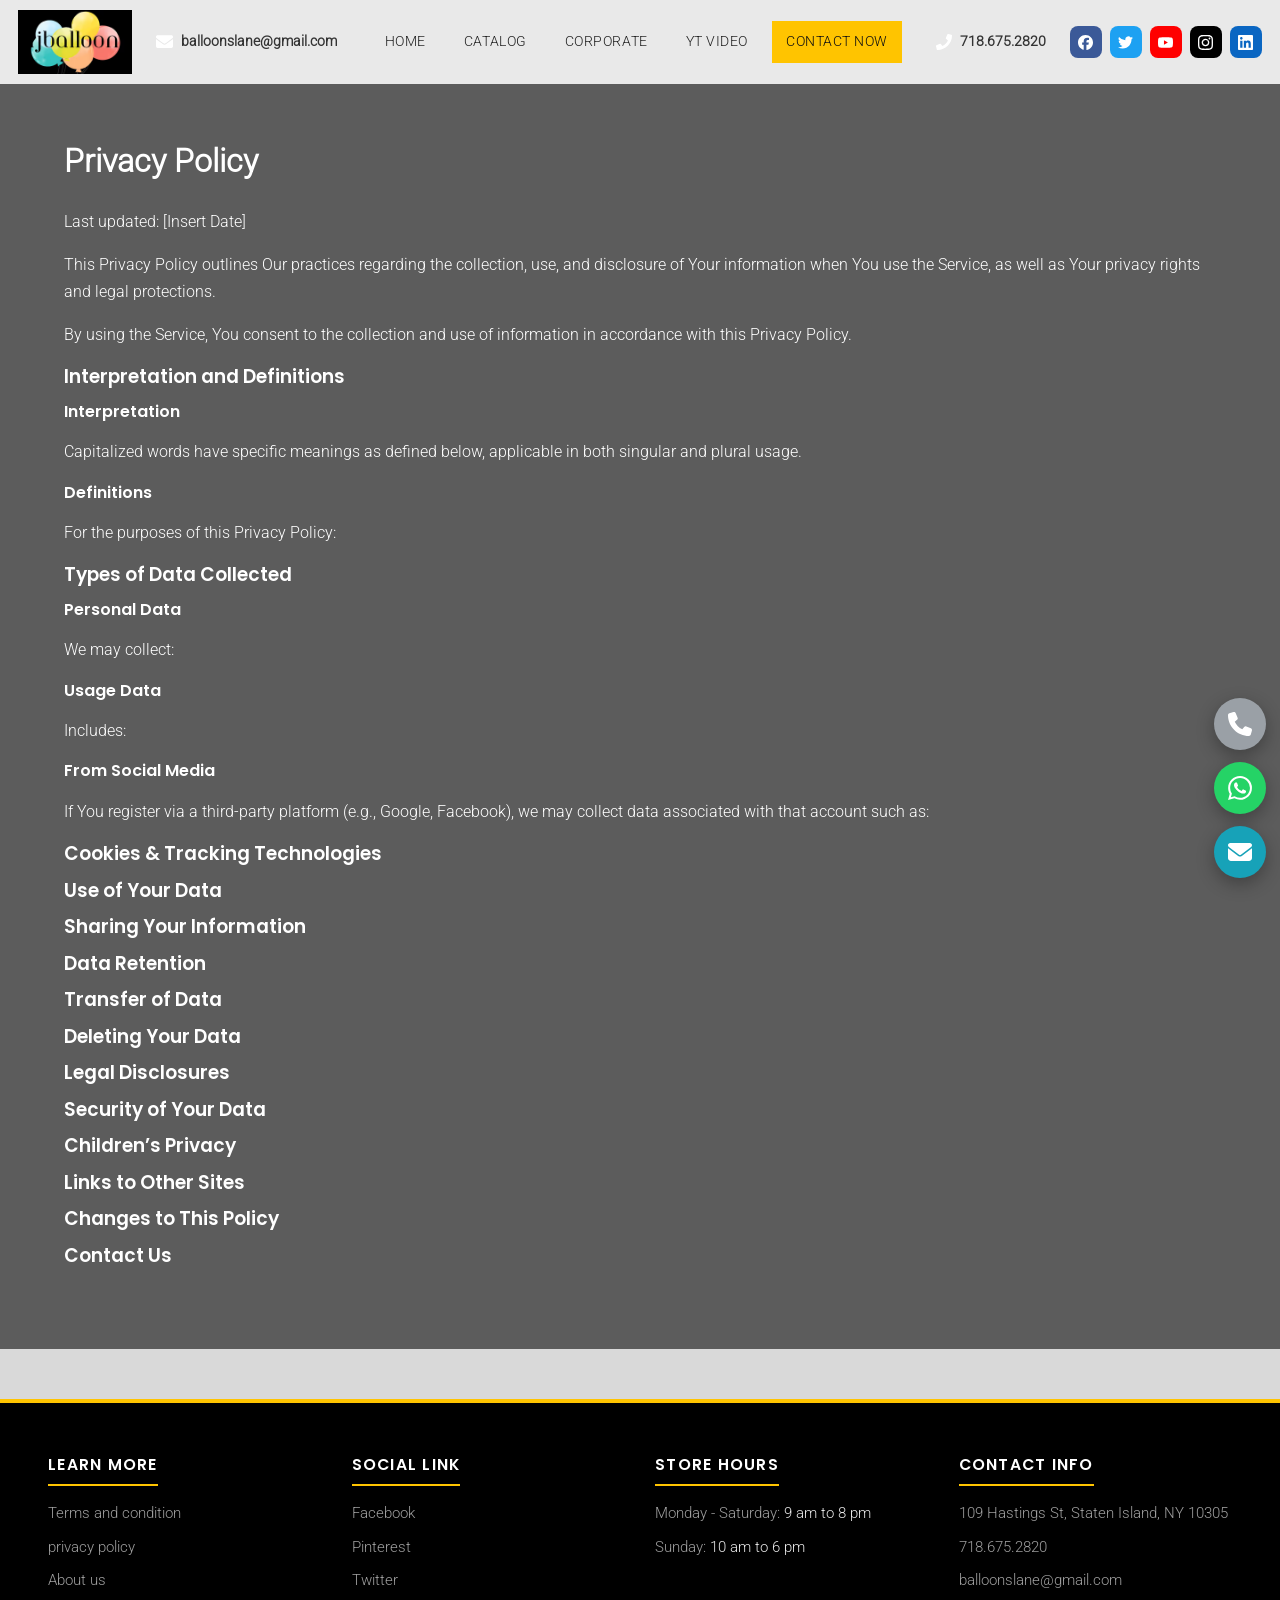
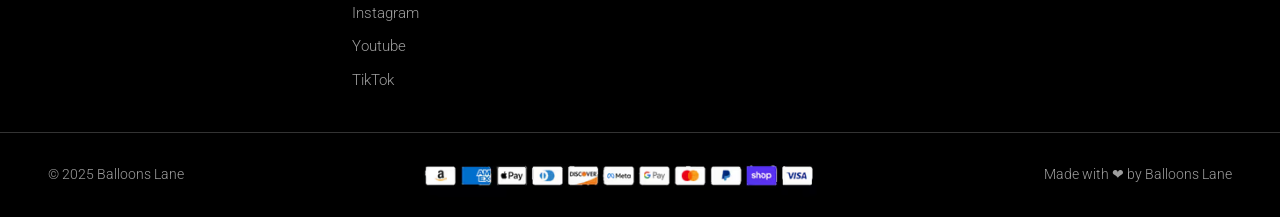
<file: privacy-policy/index.html>
<!DOCTYPE html><html lang="en"> <head><meta charset="utf-8"><meta name="viewport" content="width=device-width, initial-scale=1"><title>Privacy Policy - birthdayballoondeliverynj.com</title><meta name="description" content="Privacy Policy for Birthday Balloon Delivery NJ."><meta name="robots" content="index, follow"><link rel="canonical" href="https://birthdayballoondeliverynj.com/privacy-policy/"><meta property="og:type" content="website"><meta property="og:title" content="Privacy Policy - birthdayballoondeliverynj.com"><meta property="og:description" content="Privacy Policy for Birthday Balloon Delivery NJ."><meta property="og:url" content="https://birthdayballoondeliverynj.com/privacy-policy/"><meta property="og:image" content="https://birthdayballoondeliverynj.com/images/favicon-512.png"><meta name="twitter:card" content="summary_large_image"><link rel="icon" href="/favicon.ico" sizes="any"><link rel="icon" type="image/png" href="/images/favicon-512.png"><link rel="apple-touch-icon" href="/images/apple-touch-icon.png"><link rel="preload" as="font" type="font/woff2" href="/fonts/roboto-300-latin.woff2" crossorigin fetchpriority="high"><style>@font-face{font-family:Open Sans;font-style:normal;font-weight:300;font-display:swap;src:url(/fonts/open-sans-300-latin-ext.woff2) format("woff2");unicode-range:U+0100-02BA,U+02BD-02C5,U+02C7-02CC,U+02CE-02D7,U+02DD-02FF,U+0304,U+0308,U+0329,U+1D00-1DBF,U+1E00-1E9F,U+1EF2-1EFF,U+2020,U+20A0-20AB,U+20AD-20C4,U+2113,U+2C60-2C7F,U+A720-A7FF}@font-face{font-family:Open Sans;font-style:normal;font-weight:300;font-display:swap;src:url(/fonts/open-sans-300-latin.woff2) format("woff2");unicode-range:U+0000-00FF,U+0131,U+0152-0153,U+02BB-02BC,U+02C6,U+02DA,U+02DC,U+0304,U+0308,U+0329,U+2000-206F,U+20AC,U+2122,U+2191,U+2193,U+2212,U+2215,U+FEFF,U+FFFD}@font-face{font-family:Poppins;font-style:normal;font-weight:300;font-display:swap;src:url(/fonts/poppins-300-latin-ext.woff2) format("woff2");unicode-range:U+0100-02BA,U+02BD-02C5,U+02C7-02CC,U+02CE-02D7,U+02DD-02FF,U+0304,U+0308,U+0329,U+1D00-1DBF,U+1E00-1E9F,U+1EF2-1EFF,U+2020,U+20A0-20AB,U+20AD-20C4,U+2113,U+2C60-2C7F,U+A720-A7FF}@font-face{font-family:Poppins;font-style:normal;font-weight:300;font-display:swap;src:url(/fonts/poppins-300-latin.woff2) format("woff2");unicode-range:U+0000-00FF,U+0131,U+0152-0153,U+02BB-02BC,U+02C6,U+02DA,U+02DC,U+0304,U+0308,U+0329,U+2000-206F,U+20AC,U+2122,U+2191,U+2193,U+2212,U+2215,U+FEFF,U+FFFD}@font-face{font-family:Poppins;font-style:normal;font-weight:400;font-display:swap;src:url(/fonts/poppins-400-latin-ext.woff2) format("woff2");unicode-range:U+0100-02BA,U+02BD-02C5,U+02C7-02CC,U+02CE-02D7,U+02DD-02FF,U+0304,U+0308,U+0329,U+1D00-1DBF,U+1E00-1E9F,U+1EF2-1EFF,U+2020,U+20A0-20AB,U+20AD-20C4,U+2113,U+2C60-2C7F,U+A720-A7FF}@font-face{font-family:Poppins;font-style:normal;font-weight:400;font-display:swap;src:url(/fonts/poppins-400-latin.woff2) format("woff2");unicode-range:U+0000-00FF,U+0131,U+0152-0153,U+02BB-02BC,U+02C6,U+02DA,U+02DC,U+0304,U+0308,U+0329,U+2000-206F,U+20AC,U+2122,U+2191,U+2193,U+2212,U+2215,U+FEFF,U+FFFD}@font-face{font-family:Poppins;font-style:normal;font-weight:500;font-display:swap;src:url(/fonts/poppins-500-latin-ext.woff2) format("woff2");unicode-range:U+0100-02BA,U+02BD-02C5,U+02C7-02CC,U+02CE-02D7,U+02DD-02FF,U+0304,U+0308,U+0329,U+1D00-1DBF,U+1E00-1E9F,U+1EF2-1EFF,U+2020,U+20A0-20AB,U+20AD-20C4,U+2113,U+2C60-2C7F,U+A720-A7FF}@font-face{font-family:Poppins;font-style:normal;font-weight:500;font-display:swap;src:url(/fonts/poppins-500-latin.woff2) format("woff2");unicode-range:U+0000-00FF,U+0131,U+0152-0153,U+02BB-02BC,U+02C6,U+02DA,U+02DC,U+0304,U+0308,U+0329,U+2000-206F,U+20AC,U+2122,U+2191,U+2193,U+2212,U+2215,U+FEFF,U+FFFD}@font-face{font-family:Poppins;font-style:normal;font-weight:600;font-display:swap;src:url(/fonts/poppins-600-latin-ext.woff2) format("woff2");unicode-range:U+0100-02BA,U+02BD-02C5,U+02C7-02CC,U+02CE-02D7,U+02DD-02FF,U+0304,U+0308,U+0329,U+1D00-1DBF,U+1E00-1E9F,U+1EF2-1EFF,U+2020,U+20A0-20AB,U+20AD-20C4,U+2113,U+2C60-2C7F,U+A720-A7FF}@font-face{font-family:Poppins;font-style:normal;font-weight:600;font-display:swap;src:url(/fonts/poppins-600-latin.woff2) format("woff2");unicode-range:U+0000-00FF,U+0131,U+0152-0153,U+02BB-02BC,U+02C6,U+02DA,U+02DC,U+0304,U+0308,U+0329,U+2000-206F,U+20AC,U+2122,U+2191,U+2193,U+2212,U+2215,U+FEFF,U+FFFD}@font-face{font-family:Roboto;font-style:normal;font-weight:300;font-display:swap;src:url(/fonts/roboto-300-latin-ext.woff2) format("woff2");unicode-range:U+0100-02BA,U+02BD-02C5,U+02C7-02CC,U+02CE-02D7,U+02DD-02FF,U+0304,U+0308,U+0329,U+1D00-1DBF,U+1E00-1E9F,U+1EF2-1EFF,U+2020,U+20A0-20AB,U+20AD-20C4,U+2113,U+2C60-2C7F,U+A720-A7FF}@font-face{font-family:Roboto;font-style:normal;font-weight:300;font-display:swap;src:url(/fonts/roboto-300-latin.woff2) format("woff2");unicode-range:U+0000-00FF,U+0131,U+0152-0153,U+02BB-02BC,U+02C6,U+02DA,U+02DC,U+0304,U+0308,U+0329,U+2000-206F,U+20AC,U+2122,U+2191,U+2193,U+2212,U+2215,U+FEFF,U+FFFD}:root{--yellow:#FFC400;--yellow-dark:#E0A800;--header-gray:#5f7486;--body-gray:#d9d9d9;--band-gray:#5f7486;--hero-dark:#1E1E1E;--ink:#212121;--muted:#9E9E9E;--card-blue:#3d7ea6;--link-pink:#e57373;--black:#000000;--wa-green:#25D366;--teal:#459696;--fab-gray:#9AA0A6;--shadow-soft:0 16px 34px rgba(0,0,0,.32);--shadow-card:0 10px 22px rgba(0,0,0,.25);--shadow-product:-9px 11px 20px 0px rgba(0, 0, 0, .5);--shadow-band:-9px 11px 20px 0px rgba(0, 0, 0, .5);--radius:6px}*{box-sizing:border-box}html{scroll-behavior:smooth}html,body{overflow-x:hidden}body{margin:0;font-family:Segoe UI,Roboto,Helvetica Neue,Arial,sans-serif;color:var(--ink);background:var(--body-gray);line-height:1.7}h1,h2,h3,h4{line-height:1.35;margin:0 0 .6em;font-family:Poppins,Comfortaa,Segoe UI,sans-serif}img{max-width:100%;height:auto;display:block}a{color:var(--link-pink)}.container{max-width:none;width:100%;margin:0 auto;padding:0 clamp(16px,4vw,48px)}.band{background:var(--band-gray);border-radius:0;box-shadow:var(--shadow-band);text-align:center;padding:22px 18px;margin:34px auto;max-width:none}.band h2,.band h3{font-family:Poppins,Segoe UI,sans-serif;font-weight:300;letter-spacing:.04em;margin:0;color:#fff;font-size:20px;line-height:1.3}.band .sub{margin:.4em 0 0;color:#555;font-size:.95rem}.site-header{position:static;top:0;z-index:50;background:var(--header-gray);box-shadow:0 6px 14px #00000059,0 20px 38px #00000080}.header-contact{display:flex;align-items:center;gap:8px;font-size:.9rem;color:#fff}.header-contact a{color:#fff;text-decoration:none;font-weight:600}.main-nav a{text-decoration:none;color:#fff;font-weight:400;font-size:.85rem;text-transform:uppercase;letter-spacing:.04em;padding:9px 14px;border-radius:8px;white-space:nowrap;transition:background .2s,color .2s}.main-nav a:hover,.main-nav a.active{background:#000;color:#fff}.nav-toggle{display:none;margin-left:auto;background:none;border:0;cursor:pointer;font-size:1.7rem;line-height:1;color:#fff;padding:6px 10px}.header-social a{width:32px;height:32px;border-radius:8px;background:#555;color:#fff;display:flex;align-items:center;justify-content:center;text-decoration:none;font-size:.8rem;font-weight:700}.hero-split{display:flex;padding:0;background:#5e5e5e;min-height:520px}.hero-pane{position:relative;width:50%}.hero-left{background:linear-gradient(135deg,#3f5568,#5f7486 55%,#2f3f4d);display:flex;flex-direction:column;justify-content:center}.hero-left:before{content:"";position:absolute;inset:0;background:#0009}.hero-left-text{position:relative;padding:90px 34px 90px 30px}.hero-left-text h1{font-family:Open Sans,sans-serif;font-size:32px;font-weight:600;color:#fff;line-height:1.3;text-wrap:balance;margin:0}.hero-left-text p{font-family:Roboto,sans-serif;font-size:15.5px;font-weight:300;color:#fff;margin:14px 0 0}.hero-right{overflow:hidden;background:#000}.hero-right video{position:absolute;inset:0;width:100%;height:100%;object-fit:cover;display:block}.video-section{background:#000;padding:40px 20px}.video-single{max-width:none;margin:0 auto;border-radius:18px;overflow:hidden;box-shadow:var(--shadow-soft)}.video-single iframe{width:100%;aspect-ratio:16/9;border:0;display:block}.btn{display:inline-block;border:0;cursor:pointer;text-decoration:none;font-weight:600;line-height:1;text-transform:uppercase;letter-spacing:.05em;border-radius:6px;box-shadow:var(--shadow-card);transition:transform .15s,box-shadow .15s}.btn:hover{transform:translateY(-2px)}.btn-yellow{background:var(--yellow);color:#222;padding:15px 46px;font-size:1rem}.btn-yellow:hover{background:var(--yellow-dark)}.btn-blue{background:var(--card-blue);color:#fff;padding:11px 26px;font-size:.85rem;border-radius:6px;box-shadow:var(--shadow-card)}.btn-wide{display:block;width:100%;margin:26px auto;text-align:center}.btn-black{background:#000;color:#fff!important;padding:15px 46px;font-size:1rem}.btn-black:link,.btn-black:visited,.btn-black:hover,.btn-black:active{color:#fff!important}.inquiry-form{background:#fff;border-radius:8px;box-shadow:var(--shadow-card);padding:28px;max-width:none;margin:0 auto;display:grid;grid-template-columns:repeat(2,minmax(0,1fr));gap:16px}.inquiry-form .row{display:grid;grid-template-columns:1fr 1fr;gap:16px}.inquiry-form .field{margin-bottom:0}.inquiry-form .field-wide{grid-column:1 / -1}.inquiry-form label{display:block;font-weight:600;margin-bottom:6px;font-size:.92rem}.inquiry-form ::placeholder{color:#9a9a9a}.inquiry-form input[type=text],.inquiry-form input[type=email],.inquiry-form input[type=tel],.inquiry-form input[type=date],.inquiry-form select,.inquiry-form textarea{width:100%;padding:13px 16px;border:1px solid #c9c9c9;border-radius:8px;font-size:1rem;font-family:inherit;background:#fff}.inquiry-form textarea{border-radius:8px;min-height:130px;resize:vertical}.inquiry-form input[type=file]{width:100%;padding:10px 0;font-family:inherit}.inquiry-form .btn-wide{grid-column:1 / -1;margin:6px auto 0}.inquiry-form .form-note{grid-column:1 / -1}.verify-row{display:flex;align-items:center;border:1px solid #d3d3d3;border-radius:6px;background:#fafafa;padding:12px 16px;max-width:340px}.verify-row label{display:flex;align-items:center;gap:10px;font-weight:400;margin:0;cursor:pointer}.verify-row input{width:20px;height:20px}.inquiry-form input:focus,.inquiry-form select:focus,.inquiry-form textarea:focus{outline:2px solid var(--yellow);border-color:var(--yellow)}.form-note{font-size:.85rem;color:#666;text-align:center;margin-top:12px}.card-grid{display:grid;grid-template-columns:repeat(auto-fill,minmax(240px,1fr));gap:26px;margin:26px 0}.cat-card{background:#fff;border-radius:var(--radius);box-shadow:var(--shadow-card);overflow:hidden;text-align:center;padding-bottom:20px;display:flex;flex-direction:column}.cat-card img{width:100%;aspect-ratio:1/1;object-fit:cover}.cat-card h3{font-size:1.05rem;margin:14px 12px 6px;text-transform:uppercase;letter-spacing:.03em}.cat-card p{font-size:.9rem;color:#555;margin:0 14px 14px;flex:1}.cat-card .btn-blue{margin:0 16px}.gallery-grid{display:grid;grid-template-columns:repeat(auto-fill,minmax(200px,1fr));gap:18px;margin:22px 0}.gallery-grid figure{margin:0;background:#fff;border-radius:12px;overflow:hidden;box-shadow:var(--shadow-card)}.gallery-grid img{width:100%;aspect-ratio:1/1;object-fit:cover}.gallery-grid figcaption{padding:10px;font-size:.82rem;text-align:center;color:#444}.corp-wrap{position:relative;max-width:none;margin:0 auto;padding:0;overflow:hidden}.corp-track{display:flex;width:max-content;padding:10px 0;animation:corp-scroll 30s linear infinite}.corp-logo{flex:0 0 280px;background:transparent;border-radius:0;box-shadow:none;height:150px;display:flex;align-items:center;justify-content:center;padding:10px 14px}.corp-logo img{max-width:240px;max-height:125px;width:auto;height:auto;object-fit:contain}@keyframes corp-scroll{0%{transform:translate(0)}to{transform:translate(-50%)}}@media(prefers-reduced-motion:reduce){.corp-track{animation:none}}.video-grid{display:grid;grid-template-columns:1fr 1fr;gap:26px;max-width:none;margin:0 auto}.video-card{border:0;border-radius:20px;overflow:hidden;background:#000;box-shadow:var(--shadow-soft)}.more-video{text-align:center;margin-top:18px}.seo-copy{width:90%;max-width:none;box-sizing:border-box;margin:0 auto;text-align:center;padding:10px 0 30px;font-size:13px}.seo-copy h2{font-size:28px;color:#000;margin:1.6em 0 .6em}.seo-copy h3{font-size:1.15rem;margin:1.4em 0 .5em}.seo-copy h4{font-size:1.05rem;margin:1.2em 0 .4em}.seo-copy p{margin:0 0 1em;font-size:13px;color:#000}.seo-copy a{color:#e57373}.seo-list{list-style:disc;list-style-position:inside;padding:0;margin:0 0 1em;text-align:center}.seo-list li{margin:.25em 0}.check-list{list-style:none;padding:0;margin:1em auto;max-width:640px;text-align:center}.check-list li{margin:.45em 0}.check-list li:before{content:"✔ ";color:#2e7d32;font-weight:800}.faq{max-width:none;margin:0 auto}.faq-item{background:#e6e6e6;border-radius:8px;box-shadow:var(--shadow-card);margin-bottom:14px;overflow:hidden}.faq-q{width:100%;text-align:left;background:none;border:0;cursor:pointer;padding:18px 20px;font-size:1rem;font-weight:700;color:var(--ink);display:flex;gap:12px;align-items:center;font-family:inherit}.faq-q .marker{color:#2196f3;font-size:.9em}.faq-a p{color:#666}.faq-a{max-height:0;overflow:hidden;transition:max-height .3s ease;padding:0 20px}.faq-item.open .faq-a{max-height:600px;padding:0 20px 18px}.loc-section{max-width:none;margin:0 auto 30px}.loc-grid{columns:6 150px;column-gap:22px;list-style:none;padding:0;margin:0}.loc-grid li{break-inside:avoid;margin-bottom:.4em;font-size:.9rem}.loc-grid a{color:#444;text-decoration:none}.loc-grid a:hover{color:var(--link-pink)}.review-grid{display:grid;grid-template-columns:repeat(auto-fill,minmax(280px,1fr));gap:24px;max-width:none;margin:0 auto}.review-card{background:#fff;border-radius:var(--radius);box-shadow:var(--shadow-card);padding:24px;text-align:center}.review-card img{width:72px;height:72px;border-radius:50%;object-fit:cover;margin:0 auto 12px}.review-card h4{margin:0 0 8px}.review-card p{font-size:.92rem;color:#555;margin:0}.contact-hero{background:var(--hero-dark);color:#fff;text-align:center;padding:60px 20px}.contact-hero h1{font-size:clamp(1.8rem,3.4vw,2.6rem);margin:0}.contact-cards{display:grid;grid-template-columns:repeat(auto-fit,minmax(240px,1fr));gap:22px;max-width:none;margin:34px auto}.contact-card{background:#fff;border-radius:var(--radius);box-shadow:var(--shadow-card);padding:28px;text-align:center}.contact-card h3{margin:0 0 10px;text-transform:uppercase;font-size:1rem;letter-spacing:.05em}.contact-card a{color:var(--ink);font-weight:700;text-decoration:none;font-size:1.05rem}.contact-card a:hover{color:var(--link-pink)}.map-embed{max-width:none;margin:0 auto 34px;border-radius:var(--radius);overflow:hidden;box-shadow:var(--shadow-soft)}.map-embed iframe{width:100%;height:380px;border:0;display:block}.social-row{display:flex;gap:12px;justify-content:center;margin:18px 0 40px}.social-row a{width:48px;height:48px;border-radius:12px;background:#333;color:#fff;display:flex;align-items:center;justify-content:center;text-decoration:none;font-weight:800;font-size:.85rem}.social-row a:hover{background:var(--yellow);color:#222}.site-footer{background:var(--black);color:var(--muted);margin-top:50px}.footer-grid{max-width:none;margin:0 auto;padding:48px clamp(16px,4vw,48px) 30px;display:grid;grid-template-columns:repeat(auto-fit,minmax(220px,1fr));gap:30px}.footer-grid h4{color:#fff;text-transform:uppercase;letter-spacing:.08em;font-size:.98rem;margin:0 0 16px;padding-bottom:9px;display:inline-block}.footer-grid li{margin-bottom:10px;font-size:.94rem;line-height:1.55}.footer-grid a{color:var(--muted);text-decoration:none;transition:color .2s ease}.footer-grid a:hover{color:#fff}.footer-bottom{border-top:1px solid #333;max-width:none;margin:0 auto;padding:20px clamp(16px,4vw,48px);display:flex;align-items:center;justify-content:space-between;gap:16px;flex-wrap:wrap;font-size:.88rem}.pay-icons{display:flex;gap:8px;flex-wrap:wrap;justify-content:center}.pay-icons span{background:#222;border:1px solid #444;border-radius:6px;color:#ddd;font-size:.68rem;font-weight:700;padding:5px 9px;white-space:nowrap}.contact-hero-banner{position:relative;background:#5a5a5a;color:#fff;text-align:center;min-height:420px;display:flex;align-items:center;justify-content:center;padding:90px 20px 120px}.contact-hero-inner{width:100%}.contact-hero-inner h1{font-size:clamp(2.9rem,6vw,4.5rem);margin:0 0 .3em;color:#fff;font-weight:700}.contact-hero-inner .order-link{margin:.3em 0}.contact-hero-inner .order-link a{color:#fff;font-size:2rem;font-weight:600;text-decoration:none}.contact-hero-inner .order-link a:hover{text-decoration:underline}.contact-hero-inner .lane-domain{color:#fff;opacity:.85;font-size:1.1rem;margin:.3em 0 0}.wave-divider{display:block;width:100%;height:70px;position:absolute;left:0;bottom:-1px}.wave-divider.top{top:-1px;bottom:auto;transform:scaleY(-1)}.info-bar-section{padding:10px 20px 30px;text-align:center}.info-bar{background:transparent;border-radius:0;box-shadow:none;max-width:1250px;margin:36px auto 0;position:relative;z-index:2;display:grid;grid-template-columns:repeat(3,1fr);gap:14px;padding:30px 26px;color:#111}.info-cell{display:flex;flex-direction:column;align-items:center;gap:10px}.info-icon{display:block;line-height:0}.info-icon svg{width:52px;height:52px;fill:#5f7486}.info-cell a{color:#111;text-decoration:none;font-size:1.2rem;font-weight:500}.info-cell a:hover{text-decoration:underline}.designs-section{position:relative;background:#459696;text-align:center;margin:50px 0 0;padding:110px 20px}.designs-inner h2{color:#fff;font-size:1.6rem;margin:0 0 18px;font-weight:400}.designs-inner .btn{display:block;width:200px;margin:0 auto 14px;border-radius:42px;box-shadow:-15px 11px 19px #00000080}.designs-inner .btn-orange{background:#d3602d;padding:14px 50px}.designs-inner .btn-orange:hover{background:#d3602d}.designs-inner .btn-yellow-sm{background:#f90;color:#fff;padding:15px 30px}.btn-orange{background:#e67e22;color:#fff;padding:12px 30px;font-size:.95rem}.btn-orange:hover{background:#d35400}.btn-yellow-sm{background:#f90;color:#fff;padding:12px 30px;font-size:.95rem}.store-policy{text-align:center;padding:40px 20px 50px}.store-policy h2{font-size:1.6rem;font-weight:400;margin:0 0 .5em}.store-policy p{margin:0;color:#333}@media(max-width:700px){.info-bar{grid-template-columns:1fr;margin-top:-20px}.contact-hero-banner{padding:60px 20px 100px}}.fab-phone{background:var(--fab-gray)}.fab-wa{background:var(--wa-green)}.fab-mail{background:var(--teal)}@media(max-width:860px){.hero-split{flex-direction:column;min-height:0}.hero-pane{width:100%}.hero-right{aspect-ratio:16/9;min-height:0}.hero-left{min-height:560px}@media(max-width:600px){.hero-left{aspect-ratio:9/16;min-height:0}}.hero-left-text{padding:70px 24px 70px 30px}.hero-left{padding:40px 24px}.video-grid,.inquiry-form .row{grid-template-columns:1fr}.inquiry-form{padding:24px 18px}.nav-toggle{display:block}.main-nav{display:none;position:absolute;top:100%;left:0;right:0;z-index:55;flex-direction:column;flex-wrap:nowrap;gap:0;margin:0;background:var(--header-gray);box-shadow:0 18px 24px #00000059;padding:6px 0}.main-nav.open{display:flex}.main-nav a{padding:13px 20px;font-size:.95rem}.header-contact span.hide-m,.header-social{display:none}}.yt-facade{position:relative;width:100%;padding:0;border:0;background:#000;cursor:pointer;display:block}.yt-facade img{width:100%;aspect-ratio:16/9;object-fit:cover;display:block}.yt-facade .yt-play{position:absolute;top:50%;left:50%;transform:translate(-50%,-50%);width:64px;height:64px;border-radius:50%;background:#000000a6;color:#fff;font-size:1.5rem;display:flex;align-items:center;justify-content:center}.yt-facade:hover .yt-play,.yt-facade:focus-visible .yt-play{background:var(--yellow);color:#222}.video-card iframe{width:100%;aspect-ratio:16/9;border:0;display:block}:focus-visible{outline:3px solid var(--card-blue);outline-offset:2px}@media(prefers-reduced-motion:reduce){*,*:before,*:after{animation-duration:.01ms!important;transition-duration:.01ms!important;scroll-behavior:auto!important}}.header-social a{transition:filter .2s ease}.sr-only{position:absolute;width:1px;height:1px;overflow:hidden;clip:rect(0 0 0 0);white-space:nowrap}.cat-row{display:grid;grid-template-columns:repeat(8,1fr);gap:14px;margin:26px 0 6px}.cat-mini{display:block;text-decoration:none}.cat-mini img{width:100%;aspect-ratio:3/4;object-fit:cover;border:0;box-shadow:var(--shadow-product);background:#fff}.cat-mini .mini-btn{display:block;text-decoration:none;margin-top:10px;background:var(--card-blue);color:#fff;text-align:center;font-weight:600;font-size:.8rem;line-height:1;padding:10px 6px;border-radius:3px;box-shadow:var(--shadow-product)}.cat-mini:hover .mini-btn{background:#265d84}@media(max-width:1000px){.cat-row{grid-template-columns:repeat(4,1fr)}}@media(max-width:520px){.cat-row{grid-template-columns:1fr}}.seo-copy h2,.seo-copy h3,.seo-copy h4{font-weight:400}.loc-grid{list-style:disc;padding-left:18px}.loc-grid li{font-size:.88rem}.pay-strip{height:28px;width:auto;max-width:100%;margin:0 auto}@media(max-width:520px){.hero-left{min-height:400px}.hero-left-text{padding:54px 18px 54px 20px}.hero-left-text h1{font-size:27px}.hero-left-text p{font-size:14px}}.prod-grid{display:grid;grid-template-columns:repeat(8,1fr);gap:16px;margin:24px 0 40px}.prod-card{display:flex;flex-direction:column}.prod-card img{width:100%;aspect-ratio:3/4;object-fit:cover;border:0;box-shadow:var(--shadow-product);background:#fff}.prod-btn{display:block;margin-top:10px;background:var(--card-blue);color:#fff;text-align:center;font-weight:600;font-size:.8rem;line-height:1;padding:10px 6px;border-radius:6px;box-shadow:var(--shadow-product);text-decoration:none}a.prod-btn:hover{background:#265d84}.prod-btn.static{cursor:default;background:#fff;color:#d32f2f!important;border:1px solid #dddddd}@media(max-width:1000px){.prod-grid{grid-template-columns:repeat(4,1fr)}}@media(max-width:520px){.prod-grid{grid-template-columns:repeat(2,1fr)}}.social-row a:nth-child(1){background:#3b5998}.social-row a:nth-child(2){background:#55acee}.social-row a:nth-child(3){background:#262626}.social-row a:nth-child(4){background:#007bb5}.social-row a:nth-child(5){background:#cb2027}.social-row a:nth-child(6){background:#e62117}@media(max-width:1000px){.corp-logo{flex-basis:220px;height:130px}.corp-logo img{max-height:105px}}@media(max-width:560px){.corp-logo{flex-basis:180px;height:110px}.corp-logo img{max-height:88px}}.header-social a img{width:15px;height:15px;display:block}.social-row a img{width:22px;height:22px;display:block}.fab img{width:26px;height:26px;display:block}.contact-form-card{background:#fff;border-radius:var(--radius);box-shadow:var(--shadow-card);max-width:1000px;margin:0 auto 40px;padding:28px}.contact-form-card .field label{position:absolute;width:1px;height:1px;overflow:hidden;clip:rect(0 0 0 0);white-space:nowrap}.contact-form-card .form-note{margin-top:14px}.map-embed.tall iframe{height:450px}.map-embed.narrow{max-width:1250px}.fab img{width:24px;height:24px}.elementor-shape{overflow:hidden;position:absolute;left:0;width:100%;line-height:0;direction:ltr;z-index:2}.elementor-shape-bottom{bottom:-1px;transform:rotate(180deg)}.elementor-shape svg{display:block;width:calc(213% + 1.3px);height:169px;position:relative;left:50%;transform:translate(-50%) rotateY(180deg)}.elementor-shape .elementor-shape-fill{fill:#d9d9d9}@media(max-width:768px){.elementor-shape svg{width:calc(300% + 1.3px);height:111px}}.social-row a svg{width:22px;height:22px;fill:#fff}.social-row a:hover svg{fill:#222}.fancy-wave{position:absolute;top:-1px;left:0;width:100%;line-height:0;z-index:2}.fancy-wave svg{display:block;width:100%;height:110px}.fancy-wave .w1{fill:#d9d9d9;opacity:.35}.fancy-wave .w2{fill:#d9d9d9;opacity:.6}.fancy-wave .w3{fill:#d9d9d9;opacity:1}@media(max-width:768px){.fancy-wave svg{height:70px}}@media(max-width:700px){.footer-grid{grid-template-columns:1fr 1fr;gap:26px;padding-top:38px}.footer-bottom{justify-content:center;text-align:center}.pay-strip{max-width:100%;height:auto}}@media(max-width:860px){.header-inner{gap:10px 12px}.brand{order:1}.header-contact-email{order:1;margin-left:auto}.header-contact-email span.hide-m{display:inline}.nav-toggle{order:2;margin-left:0}.header-contact-phone{order:2}.header-social{order:2;display:flex;margin-left:auto;gap:6px}.header-social a{width:27px;height:27px;border-radius:6px}.header-social a img{width:13px;height:13px}.header-contact{font-size:.84rem}.header-contact svg{flex:none}}img,iframe,video{max-width:100%}html,body{overflow-x:clip}@media(max-width:700px){.band h2,.band h3{font-size:20px;line-height:1.3}.seo-copy h2{font-size:1.3rem;line-height:1.32}.seo-copy h3{font-size:1.08rem;line-height:1.38}.seo-copy h4{font-size:1rem;line-height:1.42}.seo-copy p{line-height:1.65}.faq-q{line-height:1.4}.inquiry-form input,.inquiry-form select,.inquiry-form textarea{font-size:16px}}.catalog-wrap .loc-section h3{font-family:Roboto,sans-serif;font-size:20px;font-weight:300;color:#000;text-align:left;line-height:1.3;margin:20px 0 8px}.catalog-wrap .loc-section h4{font-family:Roboto,sans-serif;font-size:16px;font-weight:300;color:#000;text-align:left;line-height:1.35;margin:14px 0 6px}.catalog-wrap .loc-grid{font-family:Open Sans,sans-serif;font-size:12px;font-weight:300;color:#000;line-height:1.65}.catalog-wrap .loc-grid li{font-size:12px;margin-bottom:2px}.blocks-grid{display:grid;grid-template-columns:repeat(auto-fill,minmax(215px,1fr));gap:4px 28px;align-items:start;text-align:left}.cat-block{min-width:0}.mini-list{list-style:disc;padding-left:18px;margin:0 0 14px;text-align:left;font-family:Open Sans,sans-serif;font-size:12px;font-weight:300;color:#000;line-height:1.65}.mini-list li{font-size:12px;margin-bottom:2px}.catalog-hero{background:#d9d9d9;color:#111;text-align:center;padding:44px 20px 26px}.catalog-hero h1{font-size:clamp(1.8rem,3.4vw,2.6rem);margin:0;color:#111}.review-marquee{overflow:hidden;padding:26px 0 8px}.review-track{display:flex;gap:22px;width:max-content;animation:review-scroll 60s linear infinite}.review-card{flex:0 0 350px;background:#fff;border:1px solid #e2e6e6;border-radius:14px;box-shadow:0 6px 18px #00000012;padding:22px;text-align:left}.review-head{display:flex;align-items:center;gap:12px;margin-bottom:10px}.review-ava{flex:none;width:46px;height:46px;border-radius:50%;background:linear-gradient(135deg,#ffc72f,#f39c12);color:#fff;display:flex;align-items:center;justify-content:center;font-family:Poppins,sans-serif;font-weight:600;font-size:1rem}.review-card h4,.review-name{font-family:Poppins,sans-serif;font-size:.95rem;font-weight:600;margin:0;color:#1d1d1f}.review-stars{color:#e8a100;font-size:.8rem;letter-spacing:2px;line-height:1}.review-card p{font-size:.86rem;line-height:1.65;color:#333;margin:0}@keyframes review-scroll{0%{transform:translate(0)}to{transform:translate(-33.333%)}}.review-avatar-img{width:46px;height:46px;border-radius:50%;object-fit:cover;flex:none}@media(max-width:520px){.review-card{flex-basis:300px}}section[id]{scroll-margin-top:96px}@media(max-width:860px){section[id]{scroll-margin-top:148px}}.catalog-wrap .review-card{text-align:left;margin:0}.catalog-wrap .centered-blocks .cat-block h3,.catalog-wrap .centered-blocks .cat-block h4{text-align:center}.catalog-wrap .centered-blocks .mini-list{text-align:center;list-style-position:inside;padding-left:0}.catalog-wrap .centered-blocks .cat-block h3,.catalog-wrap .centered-blocks .cat-block h4{text-align:left}.catalog-wrap .centered-blocks .mini-list{text-align:left;list-style-position:outside;padding-left:18px}.blocks-grid{grid-template-columns:repeat(auto-fit,minmax(215px,240px));justify-content:center}@media(max-width:600px){.container{padding-left:12px;padding-right:12px}.band{padding:16px 12px;margin:24px auto}.band h2,.band h3{font-size:18px}.catalog-hero{padding:28px 12px 18px}.catalog-hero h1{font-size:1.5rem}.contact-hero{padding:40px 12px}.contact-hero h1{font-size:1.5rem}.contact-hero-banner{padding:60px 12px 90px}.contact-hero-inner h1{font-size:2.1rem}.contact-hero-inner .order-link a{font-size:1.4rem}.contact-hero-inner .lane-domain{font-size:.95rem}.catalog-wrap .loc-section{margin-bottom:22px}.catalog-wrap .loc-section h3{font-size:17px}.catalog-wrap .loc-section h4{font-size:14px}.seo-copy{padding:8px 12px 20px}.seo-copy h2{font-size:1.2rem}.video-section{padding:28px 12px}.card-grid{gap:18px;margin:18px 0}.cat-card{padding-bottom:16px}.cat-card h3{font-size:.98rem}.gallery-grid{gap:14px;margin:16px 0}.video-grid{gap:18px}.review-marquee{padding:18px 0 4px}.review-card{padding:18px 16px}.faq-item{margin-bottom:10px}.faq-q{padding:14px 16px}.faq-item.open .faq-a{padding:0 16px 14px}.inquiry-form{padding:16px 12px}.contact-form-card{padding:20px 16px;margin-bottom:28px}.contact-cards{margin:24px auto;gap:16px}.contact-card{padding:20px 16px}.map-embed{margin-bottom:24px}.map-embed iframe{height:300px}.map-embed.tall iframe{height:360px}.info-bar-section{padding:8px 12px 20px}.info-bar{padding:22px 16px;gap:10px}.info-icon svg{width:40px;height:40px}.info-cell a{font-size:1rem}.designs-section{padding:60px 12px}.designs-inner p{font-size:1rem}.store-policy{padding:28px 12px 36px}.store-policy h2{font-size:1.3rem}.social-row{margin:14px 0 28px}.social-row a{width:44px;height:44px}.footer-grid{padding:32px 12px 20px;gap:20px}.footer-bottom{padding:14px 12px}.header-inner{padding:8px 12px}.brand img{height:52px}.btn-yellow{padding:13px 28px}.btn-blue{padding:10px 20px}}.field-error{color:#b71c1c;font-size:.85rem;margin:6px 0 0}.field-invalid{border-color:#b71c1c!important}.inquiry-form button[type=submit]:disabled{opacity:.7}@media(min-width:1024px){.blocks-grid--5{grid-template-columns:repeat(5,1fr)}.blocks-grid--6{grid-template-columns:repeat(6,1fr)}.blocks-grid--4{grid-template-columns:repeat(4,1fr)}.blocks-grid--5,.blocks-grid--6,.blocks-grid--4{gap:4px 14px}}@media(min-width:700px)and (max-width:1023px){.blocks-grid--5,.blocks-grid--6{grid-template-columns:repeat(3,1fr)}.blocks-grid--4{grid-template-columns:repeat(2,1fr)}}@media(min-width:520px)and (max-width:699px){.blocks-grid--5,.blocks-grid--6,.blocks-grid--4{grid-template-columns:repeat(2,1fr)}}@media(max-width:519px){.blocks-grid--5,.blocks-grid--6,.blocks-grid--4{grid-template-columns:1fr}}.nj-logo{display:flex;align-items:center;gap:8px;line-height:1}.nj-logo-word{font-family:Poppins,sans-serif;font-weight:600;font-size:30px;letter-spacing:-.02em;color:#fff;text-transform:lowercase}.nj-logo-balloons{display:flex;gap:2px;padding-bottom:8px}.nj-logo-balloons i{display:block;width:13px;height:17px;border-radius:50%/55% 55% 45% 45%}.nj-logo-balloons i:nth-child(1){background:#17a2b8}.nj-logo-balloons i:nth-child(2){background:#ffc400}.nj-logo-balloons i:nth-child(3){background:#ff7a1a}.nj-logo-balloons i:nth-child(4){background:#ff4fa3}.list-heading{font-family:Roboto,sans-serif;font-size:20px;font-weight:300;color:#000;text-align:left;line-height:1.3;margin:20px 0 8px}.legal-page{background:#5c5c5c;color:#fff;padding:50px 0 70px}.legal-inner{width:90%;margin:0 auto}.legal-inner h2,.legal-inner h3,.legal-inner h4{color:#fff}.legal-inner a{color:#ff8fa3}.legal-title{font-size:2rem;font-weight:600;margin:0 0 .6em}.btn-black,.btn-orange,.btn-yellow-sm,.mini-btn,.prod-btn,.btn-black:link,.btn-black:visited,.btn-black:hover,.btn-black:active,.btn-orange:link,.btn-orange:visited,.btn-orange:hover,.btn-orange:active,.btn-yellow-sm:link,.btn-yellow-sm:visited,.btn-yellow-sm:hover,.btn-yellow-sm:active,.mini-btn:link,.mini-btn:visited,.mini-btn:hover,.mini-btn:active,.prod-btn:link,.prod-btn:visited,.prod-btn:hover,.prod-btn:active{color:#fff!important}.prod-btn.static{color:#d32f2f!important}@media(max-width:1024px){.cat-row,.prod-grid{grid-template-columns:repeat(4,minmax(0,1fr))}.blocks-grid--5,.blocks-grid--6{grid-template-columns:repeat(3,minmax(0,1fr))}.blocks-grid--4{grid-template-columns:repeat(2,minmax(0,1fr))}}@media(max-width:899px){.video-grid{grid-template-columns:1fr}.blocks-grid--5,.blocks-grid--6,.blocks-grid--4{grid-template-columns:repeat(2,minmax(0,1fr))}}@media(max-width:779px){.hero-split{flex-direction:column;min-height:0}.hero-pane{width:100%}.hero-right{display:none}.hero-left{min-height:460px}.cat-row,.prod-grid{grid-template-columns:repeat(2,minmax(0,1fr))}.inquiry-form{grid-template-columns:minmax(0,1fr)}.inquiry-form .field-wide,.inquiry-form .btn-wide,.inquiry-form .form-note{grid-column:1 / -1}.loc-grid{columns:2 150px}}@media(max-width:480px){.cat-row,.prod-grid,.blocks-grid--5,.blocks-grid--6,.blocks-grid--4{grid-template-columns:minmax(0,1fr)}.loc-grid{columns:1}.hero-left-text h1{font-size:27px}.nj-logo-word{font-size:24px}}.site-header{position:static;top:0;z-index:50;background:#e9e9e9;box-shadow:0 6px 14px #00000059,0 20px 38px #00000080}.header-inner{position:relative;max-width:1280px;margin:0 auto;padding:10px 18px;display:flex;align-items:center;gap:24px;flex-wrap:wrap}.brand{display:flex;align-items:center;text-decoration:none}.brand img{height:64px;width:auto;display:block}.header-contact{display:flex;align-items:center;gap:8px;font-size:.9rem;color:#333}.header-contact a{color:#333;text-decoration:none;font-weight:600}.main-nav{margin:0 auto;display:flex;gap:10px;flex-wrap:nowrap;justify-content:center}.main-nav a,.main-nav a:link,.main-nav a:visited{color:#212121;text-decoration:none;font-weight:400;font-size:.85rem;text-transform:uppercase;letter-spacing:.04em;padding:9px 14px;border-radius:0;white-space:nowrap;transition:background .2s,color .2s}.main-nav a:hover{background:#000;color:#fff}.main-nav a.active{background:#ffc400;color:#111}.nav-toggle{display:none;margin-left:auto;background:none;border:0;cursor:pointer;font-size:1.7rem;line-height:1;color:#111;padding:6px 10px}.header-social{display:flex;gap:8px}.header-social a{width:32px;height:32px;border-radius:8px;background:#555;color:#fff;display:flex;align-items:center;justify-content:center;text-decoration:none;font-size:.8rem;font-weight:700;transition:filter .2s ease}.header-social a:hover{filter:brightness(1.35)}.header-social a:nth-child(1){background:#3b5998}.header-social a:nth-child(2){background:#1da1f2}.header-social a:nth-child(3){background:red}.header-social a:nth-child(4){background:#000}.header-social a:nth-child(5){background:#0a66c2}.site-footer{background:#000;color:#9e9e9e;margin-top:50px;border-top:4px solid #FFC400}.footer-grid{max-width:none;margin:0 auto;padding:48px clamp(16px,4vw,48px) 30px;display:grid;grid-template-columns:repeat(auto-fit,minmax(220px,1fr));gap:30px;border-bottom:1px solid #333}.footer-grid h4{color:#fff;text-transform:uppercase;letter-spacing:.08em;font-size:.98rem;margin:0 0 16px;padding-bottom:9px;border-bottom:2px solid #FFC400;display:inline-block}.footer-grid ul{list-style:none;padding:0;margin:0}.footer-grid li{margin-bottom:10px;font-size:.94rem;line-height:1.55;color:#9e9e9e}.footer-grid li span{color:#e8e8e8}.footer-grid a{color:#9e9e9e;text-decoration:none;transition:color .2s ease}.footer-grid a:hover{color:#ffc400}.footer-bottom{border-top:0;max-width:1350px;margin:0 auto;padding:20px clamp(16px,4vw,48px);display:flex;align-items:center;justify-content:space-between;gap:16px;flex-wrap:wrap;font-size:.88rem}@media(min-width:701px){.pay-strip{height:44px}}.fab-stack{position:fixed;right:14px;bottom:22px;display:flex;flex-direction:column;gap:12px;z-index:60}.fab{width:52px;height:52px;border-radius:50%;display:flex;align-items:center;justify-content:center;color:#fff;text-decoration:none;font-size:1.3rem;box-shadow:0 6px 18px #0000004d}.fab-phone{background:#9aa0a6}.fab-wa{background:#25d366}.fab-mail{background:#17a2b8}@media(max-width:860px){.nav-toggle{display:block}.main-nav{display:none;position:absolute;top:100%;left:0;right:0;z-index:55;flex-direction:column;flex-wrap:nowrap;gap:0;margin:0;background:#e9e9e9;box-shadow:0 18px 24px #00000059;padding:6px 0}.main-nav.open{display:flex}.main-nav a{padding:13px 20px;font-size:.95rem}.header-inner{gap:10px 12px}.brand{order:1}.header-contact-email{order:1;margin-left:auto}.header-contact-email span.hide-m{display:inline}.nav-toggle{order:2;margin-left:0}.header-contact-phone{order:2}.header-social{order:2;display:flex;margin-left:auto;gap:6px}.header-social a{width:27px;height:27px;border-radius:6px}.header-social a img{width:13px;height:13px}.header-contact{font-size:.84rem}.header-contact svg{flex:none}}@media(max-width:700px){.footer-grid{grid-template-columns:1fr 1fr;gap:26px;padding:38px 12px 20px}.footer-bottom{justify-content:center;text-align:center;padding:14px 12px}.pay-strip{max-width:100%;height:auto}.header-inner{padding:8px 12px}.brand img{height:52px}}@media(max-width:460px){.footer-grid{grid-template-columns:1fr}}#contact .container,.inquiry-form{max-width:1280px}#catalog-contact{max-width:1280px;margin:0 auto}.contact-form-card{max-width:1280px}
</style></head><body> <header class="site-header"> <div class="header-inner"> <a class="brand" href="/" aria-label="Birthday Balloon Delivery NJ home"> <img src="/_astro/birthday-balloon-delivery-nj-logo.Oc28aOLZ_Z2bjkJL.avif" alt="Birthday Balloon Delivery NJ logo" loading="eager" decoding="async" fetchpriority="auto" width="256" height="144"> </a> <div class="header-contact header-contact-email"> <svg aria-hidden="true" viewBox="0 0 512 512" width="17" height="17" fill="#fff" xmlns="http://www.w3.org/2000/svg"><path d="M502.3 190.8c3.9-3.1 9.7-.2 9.7 4.7V400c0 26.5-21.5 48-48 48H48c-26.5 0-48-21.5-48-48V195.6c0-5 5.7-7.8 9.7-4.7 22.4 17.4 52.1 39.5 154.1 113.6 21.1 15.4 56.7 47.8 92.2 47.6 35.7.3 72-32.8 92.3-47.6 102-74.1 131.6-96.3 154-113.7zM256 320c23.2.4 56.6-29.2 73.4-41.4 132.7-96.3 142.8-104.7 173.4-128.7 5.8-4.5 9.2-11.5 9.2-18.9v-19c0-26.5-21.5-48-48-48H48C21.5 64 0 85.5 0 112v19c0 7.4 3.4 14.3 9.2 18.9 30.6 23.9 40.7 32.4 173.4 128.7 16.8 12.2 50.2 41.8 73.4 41.4z"></path></svg> <a href="mailto:balloonslane@gmail.com"><span class="hide-m">balloonslane@gmail.com</span></a> </div> <button class="nav-toggle" type="button" aria-label="Open menu" aria-expanded="false" aria-controls="mainNav">☰</button> <nav class="main-nav" id="mainNav" aria-label="Main navigation"> <a href="/" class="">HOME</a> <a href="/catalog/" class="">CATALOG</a> <a href="/#corporate" class="">CORPORATE</a> <a href="/#video" class="">YT VIDEO</a> <a href="/contact-now/" class="active">CONTACT NOW</a> </nav> <div class="header-contact header-contact-phone"> <svg aria-hidden="true" viewBox="0 0 512 512" width="16" height="16" fill="#fff" xmlns="http://www.w3.org/2000/svg"><path d="M493.4 24.6l-104-24c-11.3-2.6-22.9 3.3-27.5 13.9l-48 112c-4.2 9.8-1.4 21.3 6.9 28l60.6 49.6c-36 76.7-98.9 140.5-177.2 177.2l-49.6-60.6c-6.8-8.3-18.2-11.1-28-6.9l-112 48C3.9 366.5-2 378.1.6 389.4l24 104C27.1 504.2 36.7 512 48 512c256.1 0 464-207.5 464-464 0-11.2-7.7-20.9-18.6-23.4z"></path></svg> <a href="tel:7186752820">718.675.2820</a> </div> <div class="header-social" aria-label="Social links"> <a href="https://www.facebook.com/balloonslane/" target="_blank" rel="noopener" aria-label="Facebook"><img src="/images/social/facebook.svg" alt="" width="15" height="15" aria-hidden="true"></a> <a href="https://twitter.com/balloonslane" target="_blank" rel="noopener" aria-label="Twitter"><img src="/images/social/twitter.svg" alt="" width="15" height="15" aria-hidden="true"></a> <a href="https://www.youtube.com/@BalloonsLane?sub_confirmation=1" target="_blank" rel="noopener" aria-label="Youtube"><img src="/images/social/youtube.svg" alt="" width="15" height="15" aria-hidden="true"></a> <a href="https://www.instagram.com/balloonslane2/" target="_blank" rel="noopener" aria-label="Instagram"><img src="/images/social/instagram.svg" alt="" width="15" height="15" aria-hidden="true"></a> <a href="https://www.linkedin.com/in/balloonslane/" target="_blank" rel="noopener" aria-label="Linkedin"><img src="/images/social/linkedin.svg" alt="" width="15" height="15" aria-hidden="true"></a> </div> </div> </header>  <main class="legal-page"> <div class="legal-inner"> <p class="legal-title">Privacy Policy</p> <p>Last updated: [Insert Date]</p> <p>This Privacy Policy outlines Our practices regarding the collection, use, and disclosure of Your information when You use the Service, as well as Your privacy rights and legal protections.</p> <p>By using the Service, You consent to the collection and use of information in accordance with this Privacy Policy.</p> <h3>Interpretation and Definitions</h3> <h4>Interpretation</h4> <p>Capitalized words have specific meanings as defined below, applicable in both singular and plural usage.</p> <h4>Definitions</h4> <p>For the purposes of this Privacy Policy:</p> <ul></ul> <h3>Types of Data Collected</h3> <h4>Personal Data</h4> <p>We may collect:</p> <ul></ul> <h4>Usage Data</h4> <p>Includes:</p> <ul></ul> <h4>From Social Media</h4> <p>If You register via a third-party platform (e.g., Google, Facebook), we may collect data associated with that account such as:</p> <ul></ul> <h3>Cookies &amp; Tracking Technologies</h3> <h3>Use of Your Data</h3> <h3>Sharing Your Information</h3> <h3>Data Retention</h3> <h3>Transfer of Data</h3> <h3>Deleting Your Data</h3> <h3>Legal Disclosures</h3> <h3>Security of Your Data</h3> <h3>Children’s Privacy</h3> <h3>Links to Other Sites</h3> <h3>Changes to This Policy</h3> <h3>Contact Us</h3> </div> </main>  <footer class="site-footer"> <div class="footer-grid"> <div> <h4>LEARN MORE</h4> <ul> <li><a href="/terms-and-conditions/">Terms and condition</a></li> <li><a href="/privacy-policy/">privacy policy</a></li> <li>About us</li> </ul> </div> <div> <h4>Social link</h4> <ul> <li><a href="https://www.facebook.com/balloonslane/" target="_blank" rel="noopener">Facebook</a></li> <li><a href="https://www.pinterest.com/balloonslane/" target="_blank" rel="noopener">Pinterest</a></li> <li><a href="https://twitter.com/balloonslane" target="_blank" rel="noopener">Twitter</a></li> <li><a href="https://www.instagram.com/balloonslane2/" target="_blank" rel="noopener">Instagram</a></li> <li><a href="https://www.youtube.com/@BalloonsLane?sub_confirmation=1" target="_blank" rel="noopener">Youtube</a></li> <li><a href="https://www.tiktok.com/@balloons_lane" target="_blank" rel="noopener">TikTok</a></li> </ul> </div> <div> <h4>STORE HOURS</h4> <ul> <li>Monday - Saturday: <span>9 am to 8 pm</span></li> <li>Sunday: <span>10 am to 6 pm</span></li> </ul> </div> <div> <h4>CONTACT INFO</h4> <ul> <li>109 Hastings St, Staten Island, NY 10305</li> <li><a href="tel:7184270968">718.675.2820</a></li> <li><a href="mailto:balloonslane@gmail.com">balloonslane@gmail.com</a></li> </ul> </div> </div> <div class="footer-bottom"> <span>© 2025 Balloons Lane</span> <img src="/_astro/payment-method-icons.DEKx41-Y_Z194Pqm.avif" alt="Payment method icons including Amazon, Amex, Apple Pay, Diners, Discover, JCB, Google Pay, Mastercard, PayPal, Shop Pay and Visa" loading="lazy" decoding="async" fetchpriority="auto" width="500" height="50" class="pay-strip"> <span>Made with ❤ by Balloons Lane</span> </div> </footer> <div class="fab-stack" aria-label="Quick contact"> <a class="fab fab-phone" href="tel:+17184270968" aria-label="Phone"><img src="/images/social/phone.svg" alt="" width="24" height="24" aria-hidden="true"></a> <a class="fab fab-wa" href="https://api.whatsapp.com/send?phone=17184270968" target="_blank" rel="noopener" aria-label="Whatsapp"><img src="/images/social/whatsapp.svg" alt="" width="26" height="26" aria-hidden="true"></a> <a class="fab fab-mail" href="mailto:balloonslane@gmail.com" aria-label="Email us"><img src="/images/social/mail.svg" alt="" width="24" height="24" aria-hidden="true"></a> </div> <script defer src="/js/main.js"></script> </body> </html>
</file>
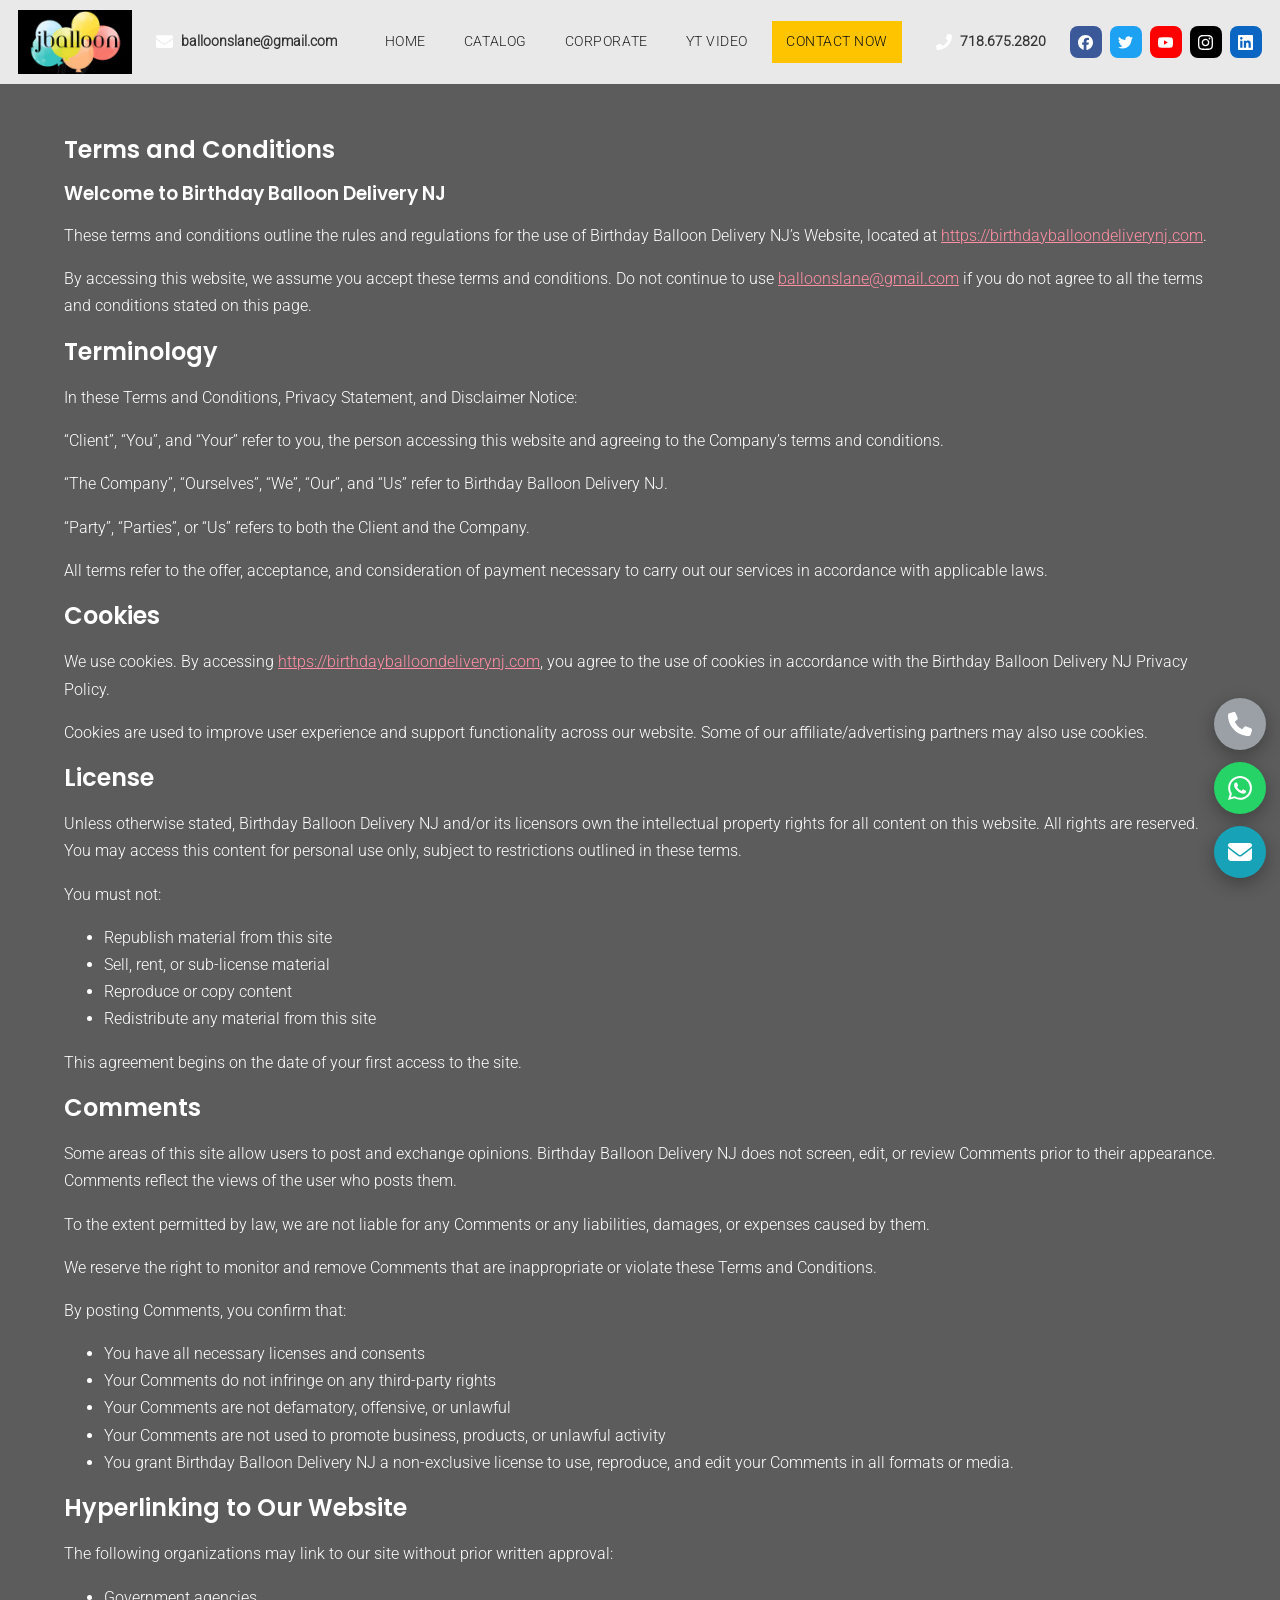
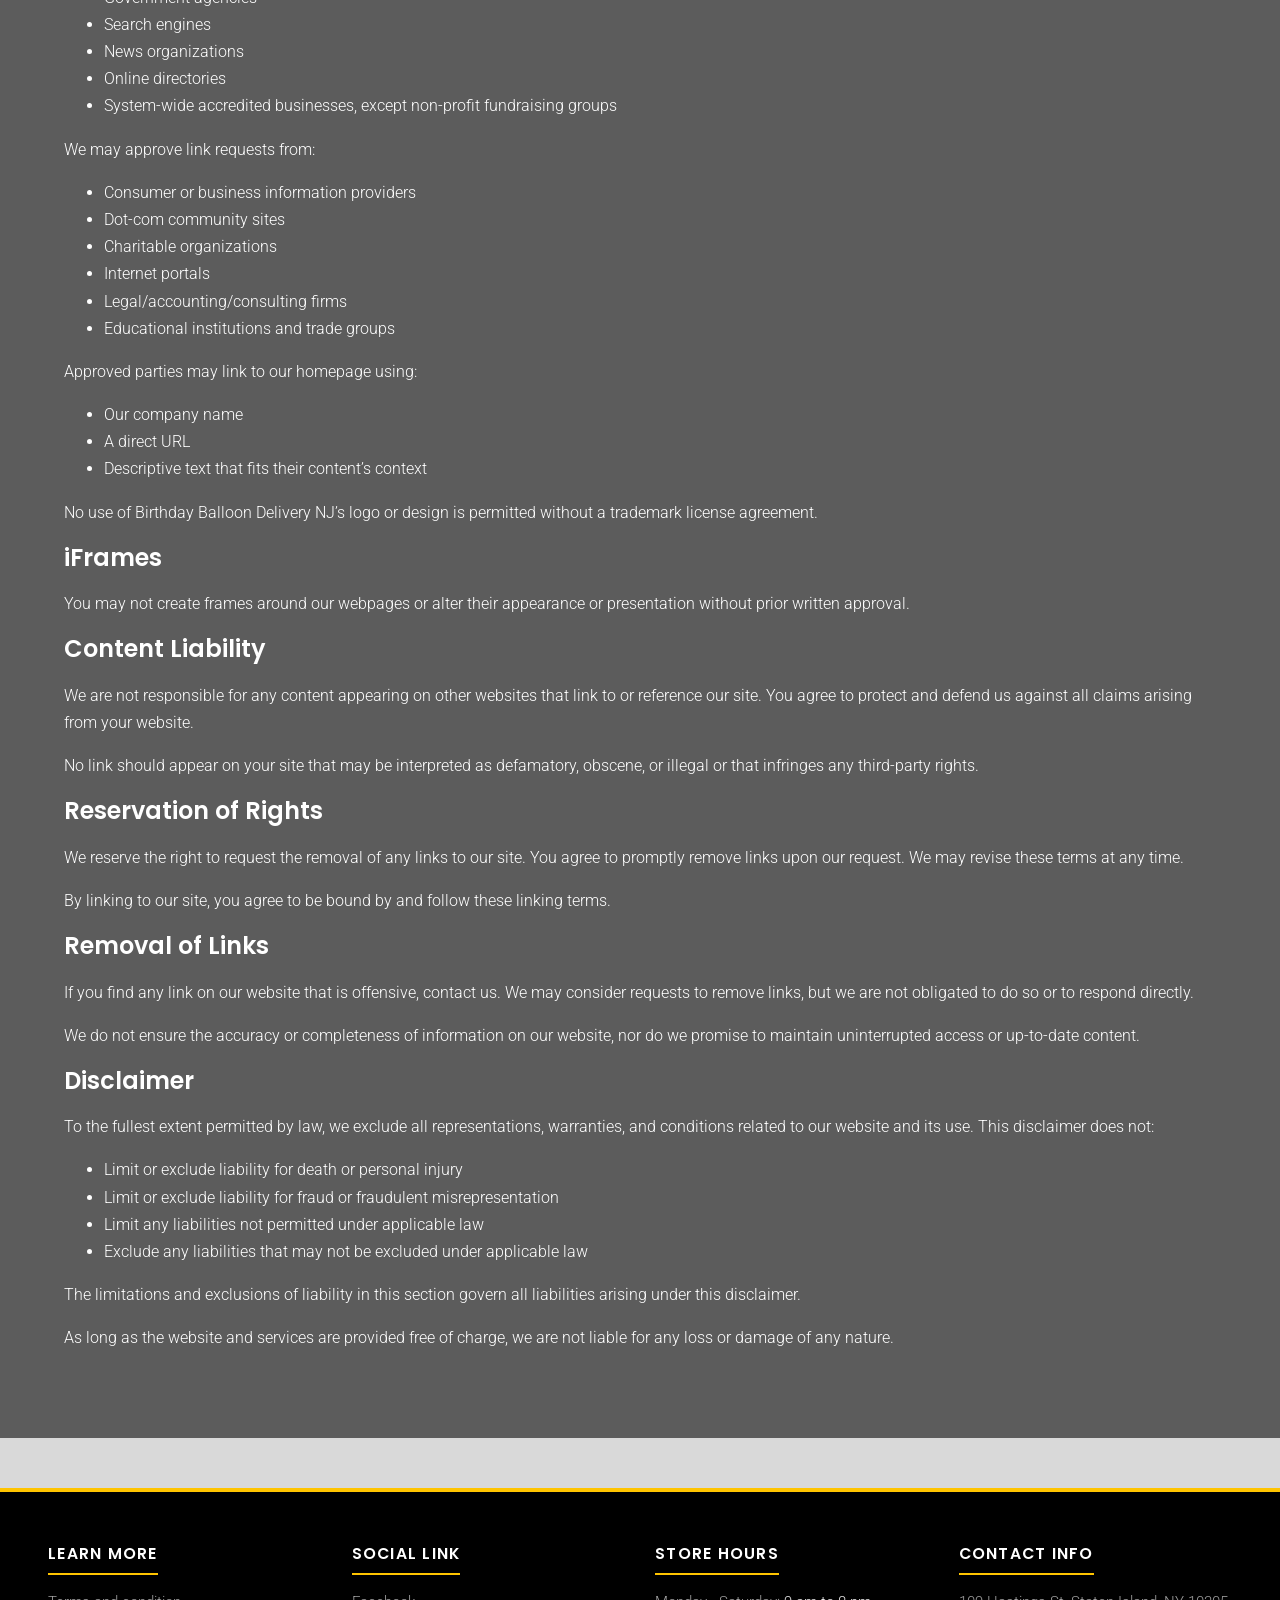
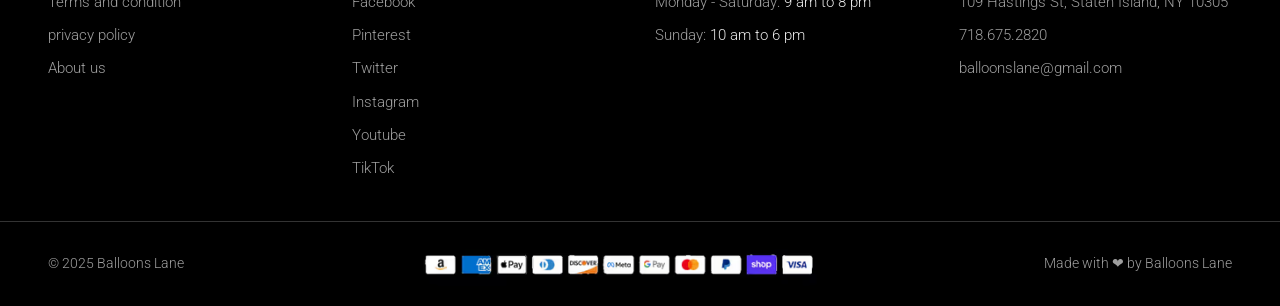
<file: terms-and-conditions/index.html>
<!DOCTYPE html><html lang="en"> <head><meta charset="utf-8"><meta name="viewport" content="width=device-width, initial-scale=1"><title>Terms and Conditions - birthdayballoondeliverynj.com</title><meta name="description" content="Terms and Conditions for Birthday Balloon Delivery NJ."><meta name="robots" content="index, follow"><link rel="canonical" href="https://birthdayballoondeliverynj.com/terms-and-conditions/"><meta property="og:type" content="website"><meta property="og:title" content="Terms and Conditions - birthdayballoondeliverynj.com"><meta property="og:description" content="Terms and Conditions for Birthday Balloon Delivery NJ."><meta property="og:url" content="https://birthdayballoondeliverynj.com/terms-and-conditions/"><meta property="og:image" content="https://birthdayballoondeliverynj.com/images/favicon-512.png"><meta name="twitter:card" content="summary_large_image"><link rel="icon" href="/favicon.ico" sizes="any"><link rel="icon" type="image/png" href="/images/favicon-512.png"><link rel="apple-touch-icon" href="/images/apple-touch-icon.png"><link rel="preload" as="font" type="font/woff2" href="/fonts/roboto-300-latin.woff2" crossorigin fetchpriority="high"><style>@font-face{font-family:Open Sans;font-style:normal;font-weight:300;font-display:swap;src:url(/fonts/open-sans-300-latin-ext.woff2) format("woff2");unicode-range:U+0100-02BA,U+02BD-02C5,U+02C7-02CC,U+02CE-02D7,U+02DD-02FF,U+0304,U+0308,U+0329,U+1D00-1DBF,U+1E00-1E9F,U+1EF2-1EFF,U+2020,U+20A0-20AB,U+20AD-20C4,U+2113,U+2C60-2C7F,U+A720-A7FF}@font-face{font-family:Open Sans;font-style:normal;font-weight:300;font-display:swap;src:url(/fonts/open-sans-300-latin.woff2) format("woff2");unicode-range:U+0000-00FF,U+0131,U+0152-0153,U+02BB-02BC,U+02C6,U+02DA,U+02DC,U+0304,U+0308,U+0329,U+2000-206F,U+20AC,U+2122,U+2191,U+2193,U+2212,U+2215,U+FEFF,U+FFFD}@font-face{font-family:Poppins;font-style:normal;font-weight:300;font-display:swap;src:url(/fonts/poppins-300-latin-ext.woff2) format("woff2");unicode-range:U+0100-02BA,U+02BD-02C5,U+02C7-02CC,U+02CE-02D7,U+02DD-02FF,U+0304,U+0308,U+0329,U+1D00-1DBF,U+1E00-1E9F,U+1EF2-1EFF,U+2020,U+20A0-20AB,U+20AD-20C4,U+2113,U+2C60-2C7F,U+A720-A7FF}@font-face{font-family:Poppins;font-style:normal;font-weight:300;font-display:swap;src:url(/fonts/poppins-300-latin.woff2) format("woff2");unicode-range:U+0000-00FF,U+0131,U+0152-0153,U+02BB-02BC,U+02C6,U+02DA,U+02DC,U+0304,U+0308,U+0329,U+2000-206F,U+20AC,U+2122,U+2191,U+2193,U+2212,U+2215,U+FEFF,U+FFFD}@font-face{font-family:Poppins;font-style:normal;font-weight:400;font-display:swap;src:url(/fonts/poppins-400-latin-ext.woff2) format("woff2");unicode-range:U+0100-02BA,U+02BD-02C5,U+02C7-02CC,U+02CE-02D7,U+02DD-02FF,U+0304,U+0308,U+0329,U+1D00-1DBF,U+1E00-1E9F,U+1EF2-1EFF,U+2020,U+20A0-20AB,U+20AD-20C4,U+2113,U+2C60-2C7F,U+A720-A7FF}@font-face{font-family:Poppins;font-style:normal;font-weight:400;font-display:swap;src:url(/fonts/poppins-400-latin.woff2) format("woff2");unicode-range:U+0000-00FF,U+0131,U+0152-0153,U+02BB-02BC,U+02C6,U+02DA,U+02DC,U+0304,U+0308,U+0329,U+2000-206F,U+20AC,U+2122,U+2191,U+2193,U+2212,U+2215,U+FEFF,U+FFFD}@font-face{font-family:Poppins;font-style:normal;font-weight:500;font-display:swap;src:url(/fonts/poppins-500-latin-ext.woff2) format("woff2");unicode-range:U+0100-02BA,U+02BD-02C5,U+02C7-02CC,U+02CE-02D7,U+02DD-02FF,U+0304,U+0308,U+0329,U+1D00-1DBF,U+1E00-1E9F,U+1EF2-1EFF,U+2020,U+20A0-20AB,U+20AD-20C4,U+2113,U+2C60-2C7F,U+A720-A7FF}@font-face{font-family:Poppins;font-style:normal;font-weight:500;font-display:swap;src:url(/fonts/poppins-500-latin.woff2) format("woff2");unicode-range:U+0000-00FF,U+0131,U+0152-0153,U+02BB-02BC,U+02C6,U+02DA,U+02DC,U+0304,U+0308,U+0329,U+2000-206F,U+20AC,U+2122,U+2191,U+2193,U+2212,U+2215,U+FEFF,U+FFFD}@font-face{font-family:Poppins;font-style:normal;font-weight:600;font-display:swap;src:url(/fonts/poppins-600-latin-ext.woff2) format("woff2");unicode-range:U+0100-02BA,U+02BD-02C5,U+02C7-02CC,U+02CE-02D7,U+02DD-02FF,U+0304,U+0308,U+0329,U+1D00-1DBF,U+1E00-1E9F,U+1EF2-1EFF,U+2020,U+20A0-20AB,U+20AD-20C4,U+2113,U+2C60-2C7F,U+A720-A7FF}@font-face{font-family:Poppins;font-style:normal;font-weight:600;font-display:swap;src:url(/fonts/poppins-600-latin.woff2) format("woff2");unicode-range:U+0000-00FF,U+0131,U+0152-0153,U+02BB-02BC,U+02C6,U+02DA,U+02DC,U+0304,U+0308,U+0329,U+2000-206F,U+20AC,U+2122,U+2191,U+2193,U+2212,U+2215,U+FEFF,U+FFFD}@font-face{font-family:Roboto;font-style:normal;font-weight:300;font-display:swap;src:url(/fonts/roboto-300-latin-ext.woff2) format("woff2");unicode-range:U+0100-02BA,U+02BD-02C5,U+02C7-02CC,U+02CE-02D7,U+02DD-02FF,U+0304,U+0308,U+0329,U+1D00-1DBF,U+1E00-1E9F,U+1EF2-1EFF,U+2020,U+20A0-20AB,U+20AD-20C4,U+2113,U+2C60-2C7F,U+A720-A7FF}@font-face{font-family:Roboto;font-style:normal;font-weight:300;font-display:swap;src:url(/fonts/roboto-300-latin.woff2) format("woff2");unicode-range:U+0000-00FF,U+0131,U+0152-0153,U+02BB-02BC,U+02C6,U+02DA,U+02DC,U+0304,U+0308,U+0329,U+2000-206F,U+20AC,U+2122,U+2191,U+2193,U+2212,U+2215,U+FEFF,U+FFFD}:root{--yellow:#FFC400;--yellow-dark:#E0A800;--header-gray:#5f7486;--body-gray:#d9d9d9;--band-gray:#5f7486;--hero-dark:#1E1E1E;--ink:#212121;--muted:#9E9E9E;--card-blue:#3d7ea6;--link-pink:#e57373;--black:#000000;--wa-green:#25D366;--teal:#459696;--fab-gray:#9AA0A6;--shadow-soft:0 16px 34px rgba(0,0,0,.32);--shadow-card:0 10px 22px rgba(0,0,0,.25);--shadow-product:-9px 11px 20px 0px rgba(0, 0, 0, .5);--shadow-band:-9px 11px 20px 0px rgba(0, 0, 0, .5);--radius:6px}*{box-sizing:border-box}html{scroll-behavior:smooth}html,body{overflow-x:hidden}body{margin:0;font-family:Segoe UI,Roboto,Helvetica Neue,Arial,sans-serif;color:var(--ink);background:var(--body-gray);line-height:1.7}h1,h2,h3,h4{line-height:1.35;margin:0 0 .6em;font-family:Poppins,Comfortaa,Segoe UI,sans-serif}img{max-width:100%;height:auto;display:block}a{color:var(--link-pink)}.container{max-width:none;width:100%;margin:0 auto;padding:0 clamp(16px,4vw,48px)}.band{background:var(--band-gray);border-radius:0;box-shadow:var(--shadow-band);text-align:center;padding:22px 18px;margin:34px auto;max-width:none}.band h2,.band h3{font-family:Poppins,Segoe UI,sans-serif;font-weight:300;letter-spacing:.04em;margin:0;color:#fff;font-size:20px;line-height:1.3}.band .sub{margin:.4em 0 0;color:#555;font-size:.95rem}.site-header{position:static;top:0;z-index:50;background:var(--header-gray);box-shadow:0 6px 14px #00000059,0 20px 38px #00000080}.header-contact{display:flex;align-items:center;gap:8px;font-size:.9rem;color:#fff}.header-contact a{color:#fff;text-decoration:none;font-weight:600}.main-nav a{text-decoration:none;color:#fff;font-weight:400;font-size:.85rem;text-transform:uppercase;letter-spacing:.04em;padding:9px 14px;border-radius:8px;white-space:nowrap;transition:background .2s,color .2s}.main-nav a:hover,.main-nav a.active{background:#000;color:#fff}.nav-toggle{display:none;margin-left:auto;background:none;border:0;cursor:pointer;font-size:1.7rem;line-height:1;color:#fff;padding:6px 10px}.header-social a{width:32px;height:32px;border-radius:8px;background:#555;color:#fff;display:flex;align-items:center;justify-content:center;text-decoration:none;font-size:.8rem;font-weight:700}.hero-split{display:flex;padding:0;background:#5e5e5e;min-height:520px}.hero-pane{position:relative;width:50%}.hero-left{background:linear-gradient(135deg,#3f5568,#5f7486 55%,#2f3f4d);display:flex;flex-direction:column;justify-content:center}.hero-left:before{content:"";position:absolute;inset:0;background:#0009}.hero-left-text{position:relative;padding:90px 34px 90px 30px}.hero-left-text h1{font-family:Open Sans,sans-serif;font-size:32px;font-weight:600;color:#fff;line-height:1.3;text-wrap:balance;margin:0}.hero-left-text p{font-family:Roboto,sans-serif;font-size:15.5px;font-weight:300;color:#fff;margin:14px 0 0}.hero-right{overflow:hidden;background:#000}.hero-right video{position:absolute;inset:0;width:100%;height:100%;object-fit:cover;display:block}.video-section{background:#000;padding:40px 20px}.video-single{max-width:none;margin:0 auto;border-radius:18px;overflow:hidden;box-shadow:var(--shadow-soft)}.video-single iframe{width:100%;aspect-ratio:16/9;border:0;display:block}.btn{display:inline-block;border:0;cursor:pointer;text-decoration:none;font-weight:600;line-height:1;text-transform:uppercase;letter-spacing:.05em;border-radius:6px;box-shadow:var(--shadow-card);transition:transform .15s,box-shadow .15s}.btn:hover{transform:translateY(-2px)}.btn-yellow{background:var(--yellow);color:#222;padding:15px 46px;font-size:1rem}.btn-yellow:hover{background:var(--yellow-dark)}.btn-blue{background:var(--card-blue);color:#fff;padding:11px 26px;font-size:.85rem;border-radius:6px;box-shadow:var(--shadow-card)}.btn-wide{display:block;width:100%;margin:26px auto;text-align:center}.btn-black{background:#000;color:#fff!important;padding:15px 46px;font-size:1rem}.btn-black:link,.btn-black:visited,.btn-black:hover,.btn-black:active{color:#fff!important}.inquiry-form{background:#fff;border-radius:8px;box-shadow:var(--shadow-card);padding:28px;max-width:none;margin:0 auto;display:grid;grid-template-columns:repeat(2,minmax(0,1fr));gap:16px}.inquiry-form .row{display:grid;grid-template-columns:1fr 1fr;gap:16px}.inquiry-form .field{margin-bottom:0}.inquiry-form .field-wide{grid-column:1 / -1}.inquiry-form label{display:block;font-weight:600;margin-bottom:6px;font-size:.92rem}.inquiry-form ::placeholder{color:#9a9a9a}.inquiry-form input[type=text],.inquiry-form input[type=email],.inquiry-form input[type=tel],.inquiry-form input[type=date],.inquiry-form select,.inquiry-form textarea{width:100%;padding:13px 16px;border:1px solid #c9c9c9;border-radius:8px;font-size:1rem;font-family:inherit;background:#fff}.inquiry-form textarea{border-radius:8px;min-height:130px;resize:vertical}.inquiry-form input[type=file]{width:100%;padding:10px 0;font-family:inherit}.inquiry-form .btn-wide{grid-column:1 / -1;margin:6px auto 0}.inquiry-form .form-note{grid-column:1 / -1}.verify-row{display:flex;align-items:center;border:1px solid #d3d3d3;border-radius:6px;background:#fafafa;padding:12px 16px;max-width:340px}.verify-row label{display:flex;align-items:center;gap:10px;font-weight:400;margin:0;cursor:pointer}.verify-row input{width:20px;height:20px}.inquiry-form input:focus,.inquiry-form select:focus,.inquiry-form textarea:focus{outline:2px solid var(--yellow);border-color:var(--yellow)}.form-note{font-size:.85rem;color:#666;text-align:center;margin-top:12px}.card-grid{display:grid;grid-template-columns:repeat(auto-fill,minmax(240px,1fr));gap:26px;margin:26px 0}.cat-card{background:#fff;border-radius:var(--radius);box-shadow:var(--shadow-card);overflow:hidden;text-align:center;padding-bottom:20px;display:flex;flex-direction:column}.cat-card img{width:100%;aspect-ratio:1/1;object-fit:cover}.cat-card h3{font-size:1.05rem;margin:14px 12px 6px;text-transform:uppercase;letter-spacing:.03em}.cat-card p{font-size:.9rem;color:#555;margin:0 14px 14px;flex:1}.cat-card .btn-blue{margin:0 16px}.gallery-grid{display:grid;grid-template-columns:repeat(auto-fill,minmax(200px,1fr));gap:18px;margin:22px 0}.gallery-grid figure{margin:0;background:#fff;border-radius:12px;overflow:hidden;box-shadow:var(--shadow-card)}.gallery-grid img{width:100%;aspect-ratio:1/1;object-fit:cover}.gallery-grid figcaption{padding:10px;font-size:.82rem;text-align:center;color:#444}.corp-wrap{position:relative;max-width:none;margin:0 auto;padding:0;overflow:hidden}.corp-track{display:flex;width:max-content;padding:10px 0;animation:corp-scroll 30s linear infinite}.corp-logo{flex:0 0 280px;background:transparent;border-radius:0;box-shadow:none;height:150px;display:flex;align-items:center;justify-content:center;padding:10px 14px}.corp-logo img{max-width:240px;max-height:125px;width:auto;height:auto;object-fit:contain}@keyframes corp-scroll{0%{transform:translate(0)}to{transform:translate(-50%)}}@media(prefers-reduced-motion:reduce){.corp-track{animation:none}}.video-grid{display:grid;grid-template-columns:1fr 1fr;gap:26px;max-width:none;margin:0 auto}.video-card{border:0;border-radius:20px;overflow:hidden;background:#000;box-shadow:var(--shadow-soft)}.more-video{text-align:center;margin-top:18px}.seo-copy{width:90%;max-width:none;box-sizing:border-box;margin:0 auto;text-align:center;padding:10px 0 30px;font-size:13px}.seo-copy h2{font-size:28px;color:#000;margin:1.6em 0 .6em}.seo-copy h3{font-size:1.15rem;margin:1.4em 0 .5em}.seo-copy h4{font-size:1.05rem;margin:1.2em 0 .4em}.seo-copy p{margin:0 0 1em;font-size:13px;color:#000}.seo-copy a{color:#e57373}.seo-list{list-style:disc;list-style-position:inside;padding:0;margin:0 0 1em;text-align:center}.seo-list li{margin:.25em 0}.check-list{list-style:none;padding:0;margin:1em auto;max-width:640px;text-align:center}.check-list li{margin:.45em 0}.check-list li:before{content:"✔ ";color:#2e7d32;font-weight:800}.faq{max-width:none;margin:0 auto}.faq-item{background:#e6e6e6;border-radius:8px;box-shadow:var(--shadow-card);margin-bottom:14px;overflow:hidden}.faq-q{width:100%;text-align:left;background:none;border:0;cursor:pointer;padding:18px 20px;font-size:1rem;font-weight:700;color:var(--ink);display:flex;gap:12px;align-items:center;font-family:inherit}.faq-q .marker{color:#2196f3;font-size:.9em}.faq-a p{color:#666}.faq-a{max-height:0;overflow:hidden;transition:max-height .3s ease;padding:0 20px}.faq-item.open .faq-a{max-height:600px;padding:0 20px 18px}.loc-section{max-width:none;margin:0 auto 30px}.loc-grid{columns:6 150px;column-gap:22px;list-style:none;padding:0;margin:0}.loc-grid li{break-inside:avoid;margin-bottom:.4em;font-size:.9rem}.loc-grid a{color:#444;text-decoration:none}.loc-grid a:hover{color:var(--link-pink)}.review-grid{display:grid;grid-template-columns:repeat(auto-fill,minmax(280px,1fr));gap:24px;max-width:none;margin:0 auto}.review-card{background:#fff;border-radius:var(--radius);box-shadow:var(--shadow-card);padding:24px;text-align:center}.review-card img{width:72px;height:72px;border-radius:50%;object-fit:cover;margin:0 auto 12px}.review-card h4{margin:0 0 8px}.review-card p{font-size:.92rem;color:#555;margin:0}.contact-hero{background:var(--hero-dark);color:#fff;text-align:center;padding:60px 20px}.contact-hero h1{font-size:clamp(1.8rem,3.4vw,2.6rem);margin:0}.contact-cards{display:grid;grid-template-columns:repeat(auto-fit,minmax(240px,1fr));gap:22px;max-width:none;margin:34px auto}.contact-card{background:#fff;border-radius:var(--radius);box-shadow:var(--shadow-card);padding:28px;text-align:center}.contact-card h3{margin:0 0 10px;text-transform:uppercase;font-size:1rem;letter-spacing:.05em}.contact-card a{color:var(--ink);font-weight:700;text-decoration:none;font-size:1.05rem}.contact-card a:hover{color:var(--link-pink)}.map-embed{max-width:none;margin:0 auto 34px;border-radius:var(--radius);overflow:hidden;box-shadow:var(--shadow-soft)}.map-embed iframe{width:100%;height:380px;border:0;display:block}.social-row{display:flex;gap:12px;justify-content:center;margin:18px 0 40px}.social-row a{width:48px;height:48px;border-radius:12px;background:#333;color:#fff;display:flex;align-items:center;justify-content:center;text-decoration:none;font-weight:800;font-size:.85rem}.social-row a:hover{background:var(--yellow);color:#222}.site-footer{background:var(--black);color:var(--muted);margin-top:50px}.footer-grid{max-width:none;margin:0 auto;padding:48px clamp(16px,4vw,48px) 30px;display:grid;grid-template-columns:repeat(auto-fit,minmax(220px,1fr));gap:30px}.footer-grid h4{color:#fff;text-transform:uppercase;letter-spacing:.08em;font-size:.98rem;margin:0 0 16px;padding-bottom:9px;display:inline-block}.footer-grid li{margin-bottom:10px;font-size:.94rem;line-height:1.55}.footer-grid a{color:var(--muted);text-decoration:none;transition:color .2s ease}.footer-grid a:hover{color:#fff}.footer-bottom{border-top:1px solid #333;max-width:none;margin:0 auto;padding:20px clamp(16px,4vw,48px);display:flex;align-items:center;justify-content:space-between;gap:16px;flex-wrap:wrap;font-size:.88rem}.pay-icons{display:flex;gap:8px;flex-wrap:wrap;justify-content:center}.pay-icons span{background:#222;border:1px solid #444;border-radius:6px;color:#ddd;font-size:.68rem;font-weight:700;padding:5px 9px;white-space:nowrap}.contact-hero-banner{position:relative;background:#5a5a5a;color:#fff;text-align:center;min-height:420px;display:flex;align-items:center;justify-content:center;padding:90px 20px 120px}.contact-hero-inner{width:100%}.contact-hero-inner h1{font-size:clamp(2.9rem,6vw,4.5rem);margin:0 0 .3em;color:#fff;font-weight:700}.contact-hero-inner .order-link{margin:.3em 0}.contact-hero-inner .order-link a{color:#fff;font-size:2rem;font-weight:600;text-decoration:none}.contact-hero-inner .order-link a:hover{text-decoration:underline}.contact-hero-inner .lane-domain{color:#fff;opacity:.85;font-size:1.1rem;margin:.3em 0 0}.wave-divider{display:block;width:100%;height:70px;position:absolute;left:0;bottom:-1px}.wave-divider.top{top:-1px;bottom:auto;transform:scaleY(-1)}.info-bar-section{padding:10px 20px 30px;text-align:center}.info-bar{background:transparent;border-radius:0;box-shadow:none;max-width:1250px;margin:36px auto 0;position:relative;z-index:2;display:grid;grid-template-columns:repeat(3,1fr);gap:14px;padding:30px 26px;color:#111}.info-cell{display:flex;flex-direction:column;align-items:center;gap:10px}.info-icon{display:block;line-height:0}.info-icon svg{width:52px;height:52px;fill:#5f7486}.info-cell a{color:#111;text-decoration:none;font-size:1.2rem;font-weight:500}.info-cell a:hover{text-decoration:underline}.designs-section{position:relative;background:#459696;text-align:center;margin:50px 0 0;padding:110px 20px}.designs-inner h2{color:#fff;font-size:1.6rem;margin:0 0 18px;font-weight:400}.designs-inner .btn{display:block;width:200px;margin:0 auto 14px;border-radius:42px;box-shadow:-15px 11px 19px #00000080}.designs-inner .btn-orange{background:#d3602d;padding:14px 50px}.designs-inner .btn-orange:hover{background:#d3602d}.designs-inner .btn-yellow-sm{background:#f90;color:#fff;padding:15px 30px}.btn-orange{background:#e67e22;color:#fff;padding:12px 30px;font-size:.95rem}.btn-orange:hover{background:#d35400}.btn-yellow-sm{background:#f90;color:#fff;padding:12px 30px;font-size:.95rem}.store-policy{text-align:center;padding:40px 20px 50px}.store-policy h2{font-size:1.6rem;font-weight:400;margin:0 0 .5em}.store-policy p{margin:0;color:#333}@media(max-width:700px){.info-bar{grid-template-columns:1fr;margin-top:-20px}.contact-hero-banner{padding:60px 20px 100px}}.fab-phone{background:var(--fab-gray)}.fab-wa{background:var(--wa-green)}.fab-mail{background:var(--teal)}@media(max-width:860px){.hero-split{flex-direction:column;min-height:0}.hero-pane{width:100%}.hero-right{aspect-ratio:16/9;min-height:0}.hero-left{min-height:560px}@media(max-width:600px){.hero-left{aspect-ratio:9/16;min-height:0}}.hero-left-text{padding:70px 24px 70px 30px}.hero-left{padding:40px 24px}.video-grid,.inquiry-form .row{grid-template-columns:1fr}.inquiry-form{padding:24px 18px}.nav-toggle{display:block}.main-nav{display:none;position:absolute;top:100%;left:0;right:0;z-index:55;flex-direction:column;flex-wrap:nowrap;gap:0;margin:0;background:var(--header-gray);box-shadow:0 18px 24px #00000059;padding:6px 0}.main-nav.open{display:flex}.main-nav a{padding:13px 20px;font-size:.95rem}.header-contact span.hide-m,.header-social{display:none}}.yt-facade{position:relative;width:100%;padding:0;border:0;background:#000;cursor:pointer;display:block}.yt-facade img{width:100%;aspect-ratio:16/9;object-fit:cover;display:block}.yt-facade .yt-play{position:absolute;top:50%;left:50%;transform:translate(-50%,-50%);width:64px;height:64px;border-radius:50%;background:#000000a6;color:#fff;font-size:1.5rem;display:flex;align-items:center;justify-content:center}.yt-facade:hover .yt-play,.yt-facade:focus-visible .yt-play{background:var(--yellow);color:#222}.video-card iframe{width:100%;aspect-ratio:16/9;border:0;display:block}:focus-visible{outline:3px solid var(--card-blue);outline-offset:2px}@media(prefers-reduced-motion:reduce){*,*:before,*:after{animation-duration:.01ms!important;transition-duration:.01ms!important;scroll-behavior:auto!important}}.header-social a{transition:filter .2s ease}.sr-only{position:absolute;width:1px;height:1px;overflow:hidden;clip:rect(0 0 0 0);white-space:nowrap}.cat-row{display:grid;grid-template-columns:repeat(8,1fr);gap:14px;margin:26px 0 6px}.cat-mini{display:block;text-decoration:none}.cat-mini img{width:100%;aspect-ratio:3/4;object-fit:cover;border:0;box-shadow:var(--shadow-product);background:#fff}.cat-mini .mini-btn{display:block;text-decoration:none;margin-top:10px;background:var(--card-blue);color:#fff;text-align:center;font-weight:600;font-size:.8rem;line-height:1;padding:10px 6px;border-radius:3px;box-shadow:var(--shadow-product)}.cat-mini:hover .mini-btn{background:#265d84}@media(max-width:1000px){.cat-row{grid-template-columns:repeat(4,1fr)}}@media(max-width:520px){.cat-row{grid-template-columns:1fr}}.seo-copy h2,.seo-copy h3,.seo-copy h4{font-weight:400}.loc-grid{list-style:disc;padding-left:18px}.loc-grid li{font-size:.88rem}.pay-strip{height:28px;width:auto;max-width:100%;margin:0 auto}@media(max-width:520px){.hero-left{min-height:400px}.hero-left-text{padding:54px 18px 54px 20px}.hero-left-text h1{font-size:27px}.hero-left-text p{font-size:14px}}.prod-grid{display:grid;grid-template-columns:repeat(8,1fr);gap:16px;margin:24px 0 40px}.prod-card{display:flex;flex-direction:column}.prod-card img{width:100%;aspect-ratio:3/4;object-fit:cover;border:0;box-shadow:var(--shadow-product);background:#fff}.prod-btn{display:block;margin-top:10px;background:var(--card-blue);color:#fff;text-align:center;font-weight:600;font-size:.8rem;line-height:1;padding:10px 6px;border-radius:6px;box-shadow:var(--shadow-product);text-decoration:none}a.prod-btn:hover{background:#265d84}.prod-btn.static{cursor:default;background:#fff;color:#d32f2f!important;border:1px solid #dddddd}@media(max-width:1000px){.prod-grid{grid-template-columns:repeat(4,1fr)}}@media(max-width:520px){.prod-grid{grid-template-columns:repeat(2,1fr)}}.social-row a:nth-child(1){background:#3b5998}.social-row a:nth-child(2){background:#55acee}.social-row a:nth-child(3){background:#262626}.social-row a:nth-child(4){background:#007bb5}.social-row a:nth-child(5){background:#cb2027}.social-row a:nth-child(6){background:#e62117}@media(max-width:1000px){.corp-logo{flex-basis:220px;height:130px}.corp-logo img{max-height:105px}}@media(max-width:560px){.corp-logo{flex-basis:180px;height:110px}.corp-logo img{max-height:88px}}.header-social a img{width:15px;height:15px;display:block}.social-row a img{width:22px;height:22px;display:block}.fab img{width:26px;height:26px;display:block}.contact-form-card{background:#fff;border-radius:var(--radius);box-shadow:var(--shadow-card);max-width:1000px;margin:0 auto 40px;padding:28px}.contact-form-card .field label{position:absolute;width:1px;height:1px;overflow:hidden;clip:rect(0 0 0 0);white-space:nowrap}.contact-form-card .form-note{margin-top:14px}.map-embed.tall iframe{height:450px}.map-embed.narrow{max-width:1250px}.fab img{width:24px;height:24px}.elementor-shape{overflow:hidden;position:absolute;left:0;width:100%;line-height:0;direction:ltr;z-index:2}.elementor-shape-bottom{bottom:-1px;transform:rotate(180deg)}.elementor-shape svg{display:block;width:calc(213% + 1.3px);height:169px;position:relative;left:50%;transform:translate(-50%) rotateY(180deg)}.elementor-shape .elementor-shape-fill{fill:#d9d9d9}@media(max-width:768px){.elementor-shape svg{width:calc(300% + 1.3px);height:111px}}.social-row a svg{width:22px;height:22px;fill:#fff}.social-row a:hover svg{fill:#222}.fancy-wave{position:absolute;top:-1px;left:0;width:100%;line-height:0;z-index:2}.fancy-wave svg{display:block;width:100%;height:110px}.fancy-wave .w1{fill:#d9d9d9;opacity:.35}.fancy-wave .w2{fill:#d9d9d9;opacity:.6}.fancy-wave .w3{fill:#d9d9d9;opacity:1}@media(max-width:768px){.fancy-wave svg{height:70px}}@media(max-width:700px){.footer-grid{grid-template-columns:1fr 1fr;gap:26px;padding-top:38px}.footer-bottom{justify-content:center;text-align:center}.pay-strip{max-width:100%;height:auto}}@media(max-width:860px){.header-inner{gap:10px 12px}.brand{order:1}.header-contact-email{order:1;margin-left:auto}.header-contact-email span.hide-m{display:inline}.nav-toggle{order:2;margin-left:0}.header-contact-phone{order:2}.header-social{order:2;display:flex;margin-left:auto;gap:6px}.header-social a{width:27px;height:27px;border-radius:6px}.header-social a img{width:13px;height:13px}.header-contact{font-size:.84rem}.header-contact svg{flex:none}}img,iframe,video{max-width:100%}html,body{overflow-x:clip}@media(max-width:700px){.band h2,.band h3{font-size:20px;line-height:1.3}.seo-copy h2{font-size:1.3rem;line-height:1.32}.seo-copy h3{font-size:1.08rem;line-height:1.38}.seo-copy h4{font-size:1rem;line-height:1.42}.seo-copy p{line-height:1.65}.faq-q{line-height:1.4}.inquiry-form input,.inquiry-form select,.inquiry-form textarea{font-size:16px}}.catalog-wrap .loc-section h3{font-family:Roboto,sans-serif;font-size:20px;font-weight:300;color:#000;text-align:left;line-height:1.3;margin:20px 0 8px}.catalog-wrap .loc-section h4{font-family:Roboto,sans-serif;font-size:16px;font-weight:300;color:#000;text-align:left;line-height:1.35;margin:14px 0 6px}.catalog-wrap .loc-grid{font-family:Open Sans,sans-serif;font-size:12px;font-weight:300;color:#000;line-height:1.65}.catalog-wrap .loc-grid li{font-size:12px;margin-bottom:2px}.blocks-grid{display:grid;grid-template-columns:repeat(auto-fill,minmax(215px,1fr));gap:4px 28px;align-items:start;text-align:left}.cat-block{min-width:0}.mini-list{list-style:disc;padding-left:18px;margin:0 0 14px;text-align:left;font-family:Open Sans,sans-serif;font-size:12px;font-weight:300;color:#000;line-height:1.65}.mini-list li{font-size:12px;margin-bottom:2px}.catalog-hero{background:#d9d9d9;color:#111;text-align:center;padding:44px 20px 26px}.catalog-hero h1{font-size:clamp(1.8rem,3.4vw,2.6rem);margin:0;color:#111}.review-marquee{overflow:hidden;padding:26px 0 8px}.review-track{display:flex;gap:22px;width:max-content;animation:review-scroll 60s linear infinite}.review-card{flex:0 0 350px;background:#fff;border:1px solid #e2e6e6;border-radius:14px;box-shadow:0 6px 18px #00000012;padding:22px;text-align:left}.review-head{display:flex;align-items:center;gap:12px;margin-bottom:10px}.review-ava{flex:none;width:46px;height:46px;border-radius:50%;background:linear-gradient(135deg,#ffc72f,#f39c12);color:#fff;display:flex;align-items:center;justify-content:center;font-family:Poppins,sans-serif;font-weight:600;font-size:1rem}.review-card h4,.review-name{font-family:Poppins,sans-serif;font-size:.95rem;font-weight:600;margin:0;color:#1d1d1f}.review-stars{color:#e8a100;font-size:.8rem;letter-spacing:2px;line-height:1}.review-card p{font-size:.86rem;line-height:1.65;color:#333;margin:0}@keyframes review-scroll{0%{transform:translate(0)}to{transform:translate(-33.333%)}}.review-avatar-img{width:46px;height:46px;border-radius:50%;object-fit:cover;flex:none}@media(max-width:520px){.review-card{flex-basis:300px}}section[id]{scroll-margin-top:96px}@media(max-width:860px){section[id]{scroll-margin-top:148px}}.catalog-wrap .review-card{text-align:left;margin:0}.catalog-wrap .centered-blocks .cat-block h3,.catalog-wrap .centered-blocks .cat-block h4{text-align:center}.catalog-wrap .centered-blocks .mini-list{text-align:center;list-style-position:inside;padding-left:0}.catalog-wrap .centered-blocks .cat-block h3,.catalog-wrap .centered-blocks .cat-block h4{text-align:left}.catalog-wrap .centered-blocks .mini-list{text-align:left;list-style-position:outside;padding-left:18px}.blocks-grid{grid-template-columns:repeat(auto-fit,minmax(215px,240px));justify-content:center}@media(max-width:600px){.container{padding-left:12px;padding-right:12px}.band{padding:16px 12px;margin:24px auto}.band h2,.band h3{font-size:18px}.catalog-hero{padding:28px 12px 18px}.catalog-hero h1{font-size:1.5rem}.contact-hero{padding:40px 12px}.contact-hero h1{font-size:1.5rem}.contact-hero-banner{padding:60px 12px 90px}.contact-hero-inner h1{font-size:2.1rem}.contact-hero-inner .order-link a{font-size:1.4rem}.contact-hero-inner .lane-domain{font-size:.95rem}.catalog-wrap .loc-section{margin-bottom:22px}.catalog-wrap .loc-section h3{font-size:17px}.catalog-wrap .loc-section h4{font-size:14px}.seo-copy{padding:8px 12px 20px}.seo-copy h2{font-size:1.2rem}.video-section{padding:28px 12px}.card-grid{gap:18px;margin:18px 0}.cat-card{padding-bottom:16px}.cat-card h3{font-size:.98rem}.gallery-grid{gap:14px;margin:16px 0}.video-grid{gap:18px}.review-marquee{padding:18px 0 4px}.review-card{padding:18px 16px}.faq-item{margin-bottom:10px}.faq-q{padding:14px 16px}.faq-item.open .faq-a{padding:0 16px 14px}.inquiry-form{padding:16px 12px}.contact-form-card{padding:20px 16px;margin-bottom:28px}.contact-cards{margin:24px auto;gap:16px}.contact-card{padding:20px 16px}.map-embed{margin-bottom:24px}.map-embed iframe{height:300px}.map-embed.tall iframe{height:360px}.info-bar-section{padding:8px 12px 20px}.info-bar{padding:22px 16px;gap:10px}.info-icon svg{width:40px;height:40px}.info-cell a{font-size:1rem}.designs-section{padding:60px 12px}.designs-inner p{font-size:1rem}.store-policy{padding:28px 12px 36px}.store-policy h2{font-size:1.3rem}.social-row{margin:14px 0 28px}.social-row a{width:44px;height:44px}.footer-grid{padding:32px 12px 20px;gap:20px}.footer-bottom{padding:14px 12px}.header-inner{padding:8px 12px}.brand img{height:52px}.btn-yellow{padding:13px 28px}.btn-blue{padding:10px 20px}}.field-error{color:#b71c1c;font-size:.85rem;margin:6px 0 0}.field-invalid{border-color:#b71c1c!important}.inquiry-form button[type=submit]:disabled{opacity:.7}@media(min-width:1024px){.blocks-grid--5{grid-template-columns:repeat(5,1fr)}.blocks-grid--6{grid-template-columns:repeat(6,1fr)}.blocks-grid--4{grid-template-columns:repeat(4,1fr)}.blocks-grid--5,.blocks-grid--6,.blocks-grid--4{gap:4px 14px}}@media(min-width:700px)and (max-width:1023px){.blocks-grid--5,.blocks-grid--6{grid-template-columns:repeat(3,1fr)}.blocks-grid--4{grid-template-columns:repeat(2,1fr)}}@media(min-width:520px)and (max-width:699px){.blocks-grid--5,.blocks-grid--6,.blocks-grid--4{grid-template-columns:repeat(2,1fr)}}@media(max-width:519px){.blocks-grid--5,.blocks-grid--6,.blocks-grid--4{grid-template-columns:1fr}}.nj-logo{display:flex;align-items:center;gap:8px;line-height:1}.nj-logo-word{font-family:Poppins,sans-serif;font-weight:600;font-size:30px;letter-spacing:-.02em;color:#fff;text-transform:lowercase}.nj-logo-balloons{display:flex;gap:2px;padding-bottom:8px}.nj-logo-balloons i{display:block;width:13px;height:17px;border-radius:50%/55% 55% 45% 45%}.nj-logo-balloons i:nth-child(1){background:#17a2b8}.nj-logo-balloons i:nth-child(2){background:#ffc400}.nj-logo-balloons i:nth-child(3){background:#ff7a1a}.nj-logo-balloons i:nth-child(4){background:#ff4fa3}.list-heading{font-family:Roboto,sans-serif;font-size:20px;font-weight:300;color:#000;text-align:left;line-height:1.3;margin:20px 0 8px}.legal-page{background:#5c5c5c;color:#fff;padding:50px 0 70px}.legal-inner{width:90%;margin:0 auto}.legal-inner h2,.legal-inner h3,.legal-inner h4{color:#fff}.legal-inner a{color:#ff8fa3}.legal-title{font-size:2rem;font-weight:600;margin:0 0 .6em}.btn-black,.btn-orange,.btn-yellow-sm,.mini-btn,.prod-btn,.btn-black:link,.btn-black:visited,.btn-black:hover,.btn-black:active,.btn-orange:link,.btn-orange:visited,.btn-orange:hover,.btn-orange:active,.btn-yellow-sm:link,.btn-yellow-sm:visited,.btn-yellow-sm:hover,.btn-yellow-sm:active,.mini-btn:link,.mini-btn:visited,.mini-btn:hover,.mini-btn:active,.prod-btn:link,.prod-btn:visited,.prod-btn:hover,.prod-btn:active{color:#fff!important}.prod-btn.static{color:#d32f2f!important}@media(max-width:1024px){.cat-row,.prod-grid{grid-template-columns:repeat(4,minmax(0,1fr))}.blocks-grid--5,.blocks-grid--6{grid-template-columns:repeat(3,minmax(0,1fr))}.blocks-grid--4{grid-template-columns:repeat(2,minmax(0,1fr))}}@media(max-width:899px){.video-grid{grid-template-columns:1fr}.blocks-grid--5,.blocks-grid--6,.blocks-grid--4{grid-template-columns:repeat(2,minmax(0,1fr))}}@media(max-width:779px){.hero-split{flex-direction:column;min-height:0}.hero-pane{width:100%}.hero-right{display:none}.hero-left{min-height:460px}.cat-row,.prod-grid{grid-template-columns:repeat(2,minmax(0,1fr))}.inquiry-form{grid-template-columns:minmax(0,1fr)}.inquiry-form .field-wide,.inquiry-form .btn-wide,.inquiry-form .form-note{grid-column:1 / -1}.loc-grid{columns:2 150px}}@media(max-width:480px){.cat-row,.prod-grid,.blocks-grid--5,.blocks-grid--6,.blocks-grid--4{grid-template-columns:minmax(0,1fr)}.loc-grid{columns:1}.hero-left-text h1{font-size:27px}.nj-logo-word{font-size:24px}}.site-header{position:static;top:0;z-index:50;background:#e9e9e9;box-shadow:0 6px 14px #00000059,0 20px 38px #00000080}.header-inner{position:relative;max-width:1280px;margin:0 auto;padding:10px 18px;display:flex;align-items:center;gap:24px;flex-wrap:wrap}.brand{display:flex;align-items:center;text-decoration:none}.brand img{height:64px;width:auto;display:block}.header-contact{display:flex;align-items:center;gap:8px;font-size:.9rem;color:#333}.header-contact a{color:#333;text-decoration:none;font-weight:600}.main-nav{margin:0 auto;display:flex;gap:10px;flex-wrap:nowrap;justify-content:center}.main-nav a,.main-nav a:link,.main-nav a:visited{color:#212121;text-decoration:none;font-weight:400;font-size:.85rem;text-transform:uppercase;letter-spacing:.04em;padding:9px 14px;border-radius:0;white-space:nowrap;transition:background .2s,color .2s}.main-nav a:hover{background:#000;color:#fff}.main-nav a.active{background:#ffc400;color:#111}.nav-toggle{display:none;margin-left:auto;background:none;border:0;cursor:pointer;font-size:1.7rem;line-height:1;color:#111;padding:6px 10px}.header-social{display:flex;gap:8px}.header-social a{width:32px;height:32px;border-radius:8px;background:#555;color:#fff;display:flex;align-items:center;justify-content:center;text-decoration:none;font-size:.8rem;font-weight:700;transition:filter .2s ease}.header-social a:hover{filter:brightness(1.35)}.header-social a:nth-child(1){background:#3b5998}.header-social a:nth-child(2){background:#1da1f2}.header-social a:nth-child(3){background:red}.header-social a:nth-child(4){background:#000}.header-social a:nth-child(5){background:#0a66c2}.site-footer{background:#000;color:#9e9e9e;margin-top:50px;border-top:4px solid #FFC400}.footer-grid{max-width:none;margin:0 auto;padding:48px clamp(16px,4vw,48px) 30px;display:grid;grid-template-columns:repeat(auto-fit,minmax(220px,1fr));gap:30px;border-bottom:1px solid #333}.footer-grid h4{color:#fff;text-transform:uppercase;letter-spacing:.08em;font-size:.98rem;margin:0 0 16px;padding-bottom:9px;border-bottom:2px solid #FFC400;display:inline-block}.footer-grid ul{list-style:none;padding:0;margin:0}.footer-grid li{margin-bottom:10px;font-size:.94rem;line-height:1.55;color:#9e9e9e}.footer-grid li span{color:#e8e8e8}.footer-grid a{color:#9e9e9e;text-decoration:none;transition:color .2s ease}.footer-grid a:hover{color:#ffc400}.footer-bottom{border-top:0;max-width:1350px;margin:0 auto;padding:20px clamp(16px,4vw,48px);display:flex;align-items:center;justify-content:space-between;gap:16px;flex-wrap:wrap;font-size:.88rem}@media(min-width:701px){.pay-strip{height:44px}}.fab-stack{position:fixed;right:14px;bottom:22px;display:flex;flex-direction:column;gap:12px;z-index:60}.fab{width:52px;height:52px;border-radius:50%;display:flex;align-items:center;justify-content:center;color:#fff;text-decoration:none;font-size:1.3rem;box-shadow:0 6px 18px #0000004d}.fab-phone{background:#9aa0a6}.fab-wa{background:#25d366}.fab-mail{background:#17a2b8}@media(max-width:860px){.nav-toggle{display:block}.main-nav{display:none;position:absolute;top:100%;left:0;right:0;z-index:55;flex-direction:column;flex-wrap:nowrap;gap:0;margin:0;background:#e9e9e9;box-shadow:0 18px 24px #00000059;padding:6px 0}.main-nav.open{display:flex}.main-nav a{padding:13px 20px;font-size:.95rem}.header-inner{gap:10px 12px}.brand{order:1}.header-contact-email{order:1;margin-left:auto}.header-contact-email span.hide-m{display:inline}.nav-toggle{order:2;margin-left:0}.header-contact-phone{order:2}.header-social{order:2;display:flex;margin-left:auto;gap:6px}.header-social a{width:27px;height:27px;border-radius:6px}.header-social a img{width:13px;height:13px}.header-contact{font-size:.84rem}.header-contact svg{flex:none}}@media(max-width:700px){.footer-grid{grid-template-columns:1fr 1fr;gap:26px;padding:38px 12px 20px}.footer-bottom{justify-content:center;text-align:center;padding:14px 12px}.pay-strip{max-width:100%;height:auto}.header-inner{padding:8px 12px}.brand img{height:52px}}@media(max-width:460px){.footer-grid{grid-template-columns:1fr}}#contact .container,.inquiry-form{max-width:1280px}#catalog-contact{max-width:1280px;margin:0 auto}.contact-form-card{max-width:1280px}
</style></head><body> <header class="site-header"> <div class="header-inner"> <a class="brand" href="/" aria-label="Birthday Balloon Delivery NJ home"> <img src="/_astro/birthday-balloon-delivery-nj-logo.Oc28aOLZ_Z2bjkJL.avif" alt="Birthday Balloon Delivery NJ logo" loading="eager" decoding="async" fetchpriority="auto" width="256" height="144"> </a> <div class="header-contact header-contact-email"> <svg aria-hidden="true" viewBox="0 0 512 512" width="17" height="17" fill="#fff" xmlns="http://www.w3.org/2000/svg"><path d="M502.3 190.8c3.9-3.1 9.7-.2 9.7 4.7V400c0 26.5-21.5 48-48 48H48c-26.5 0-48-21.5-48-48V195.6c0-5 5.7-7.8 9.7-4.7 22.4 17.4 52.1 39.5 154.1 113.6 21.1 15.4 56.7 47.8 92.2 47.6 35.7.3 72-32.8 92.3-47.6 102-74.1 131.6-96.3 154-113.7zM256 320c23.2.4 56.6-29.2 73.4-41.4 132.7-96.3 142.8-104.7 173.4-128.7 5.8-4.5 9.2-11.5 9.2-18.9v-19c0-26.5-21.5-48-48-48H48C21.5 64 0 85.5 0 112v19c0 7.4 3.4 14.3 9.2 18.9 30.6 23.9 40.7 32.4 173.4 128.7 16.8 12.2 50.2 41.8 73.4 41.4z"></path></svg> <a href="mailto:balloonslane@gmail.com"><span class="hide-m">balloonslane@gmail.com</span></a> </div> <button class="nav-toggle" type="button" aria-label="Open menu" aria-expanded="false" aria-controls="mainNav">☰</button> <nav class="main-nav" id="mainNav" aria-label="Main navigation"> <a href="/" class="">HOME</a> <a href="/catalog/" class="">CATALOG</a> <a href="/#corporate" class="">CORPORATE</a> <a href="/#video" class="">YT VIDEO</a> <a href="/contact-now/" class="active">CONTACT NOW</a> </nav> <div class="header-contact header-contact-phone"> <svg aria-hidden="true" viewBox="0 0 512 512" width="16" height="16" fill="#fff" xmlns="http://www.w3.org/2000/svg"><path d="M493.4 24.6l-104-24c-11.3-2.6-22.9 3.3-27.5 13.9l-48 112c-4.2 9.8-1.4 21.3 6.9 28l60.6 49.6c-36 76.7-98.9 140.5-177.2 177.2l-49.6-60.6c-6.8-8.3-18.2-11.1-28-6.9l-112 48C3.9 366.5-2 378.1.6 389.4l24 104C27.1 504.2 36.7 512 48 512c256.1 0 464-207.5 464-464 0-11.2-7.7-20.9-18.6-23.4z"></path></svg> <a href="tel:7186752820">718.675.2820</a> </div> <div class="header-social" aria-label="Social links"> <a href="https://www.facebook.com/balloonslane/" target="_blank" rel="noopener" aria-label="Facebook"><img src="/images/social/facebook.svg" alt="" width="15" height="15" aria-hidden="true"></a> <a href="https://twitter.com/balloonslane" target="_blank" rel="noopener" aria-label="Twitter"><img src="/images/social/twitter.svg" alt="" width="15" height="15" aria-hidden="true"></a> <a href="https://www.youtube.com/@BalloonsLane?sub_confirmation=1" target="_blank" rel="noopener" aria-label="Youtube"><img src="/images/social/youtube.svg" alt="" width="15" height="15" aria-hidden="true"></a> <a href="https://www.instagram.com/balloonslane2/" target="_blank" rel="noopener" aria-label="Instagram"><img src="/images/social/instagram.svg" alt="" width="15" height="15" aria-hidden="true"></a> <a href="https://www.linkedin.com/in/balloonslane/" target="_blank" rel="noopener" aria-label="Linkedin"><img src="/images/social/linkedin.svg" alt="" width="15" height="15" aria-hidden="true"></a> </div> </div> </header>  <main class="legal-page"> <div class="legal-inner"> <h2>Terms and Conditions</h2> <h3>Welcome to Birthday Balloon Delivery NJ</h3> <p>These terms and conditions outline the rules and regulations for the use of Birthday Balloon Delivery NJ’s Website, located at <a href="https://birthdayballoondeliverynj.com">https://birthdayballoondeliverynj.com</a>.</p> <p>By accessing this website, we assume you accept these terms and conditions. Do not continue to use <a href="mailto:balloonslane@gmail.com">balloonslane@gmail.com</a> if you do not agree to all the terms and conditions stated on this page.</p> <h2>Terminology</h2> <p>In these Terms and Conditions, Privacy Statement, and Disclaimer Notice:</p> <p>“Client”, “You”, and “Your” refer to you, the person accessing this website and agreeing to the Company’s terms and conditions.</p> <p>“The Company”, “Ourselves”, “We”, “Our”, and “Us” refer to Birthday Balloon Delivery NJ.</p> <p>“Party”, “Parties”, or “Us” refers to both the Client and the Company.</p> <p>All terms refer to the offer, acceptance, and consideration of payment necessary to carry out our services in accordance with applicable laws.</p> <h2>Cookies</h2> <p>We use cookies. By accessing <a href="https://birthdayballoondeliverynj.com">https://birthdayballoondeliverynj.com</a>, you agree to the use of cookies in accordance with the Birthday Balloon Delivery NJ Privacy Policy.</p> <p>Cookies are used to improve user experience and support functionality across our website. Some of our affiliate/advertising partners may also use cookies.</p> <h2>License</h2> <p>Unless otherwise stated, Birthday Balloon Delivery NJ and/or its licensors own the intellectual property rights for all content on this website. All rights are reserved. You may access this content for personal use only, subject to restrictions outlined in these terms.</p> <p>You must not:</p> <ul><li>Republish material from this site</li><li>Sell, rent, or sub-license material</li><li>Reproduce or copy content</li><li>Redistribute any material from this site</li></ul> <p>This agreement begins on the date of your first access to the site.</p> <h2>Comments</h2> <p>Some areas of this site allow users to post and exchange opinions. Birthday Balloon Delivery NJ does not screen, edit, or review Comments prior to their appearance. Comments reflect the views of the user who posts them.</p> <p>To the extent permitted by law, we are not liable for any Comments or any liabilities, damages, or expenses caused by them.</p> <p>We reserve the right to monitor and remove Comments that are inappropriate or violate these Terms and Conditions.</p> <p>By posting Comments, you confirm that:</p> <ul><li>You have all necessary licenses and consents</li><li>Your Comments do not infringe on any third-party rights</li><li>Your Comments are not defamatory, offensive, or unlawful</li><li>Your Comments are not used to promote business, products, or unlawful activity</li><li>You grant Birthday Balloon Delivery NJ a non-exclusive license to use, reproduce, and edit your Comments in all formats or media.</li></ul> <h2>Hyperlinking to Our Website</h2> <p>The following organizations may link to our site without prior written approval:</p> <ul><li>Government agencies</li><li>Search engines</li><li>News organizations</li><li>Online directories</li><li>System-wide accredited businesses, except non-profit fundraising groups</li></ul> <p>We may approve link requests from:</p> <ul><li>Consumer or business information providers</li><li>Dot-com community sites</li><li>Charitable organizations</li><li>Internet portals</li><li>Legal/accounting/consulting firms</li><li>Educational institutions and trade groups</li></ul> <p>Approved parties may link to our homepage using:</p> <ul><li>Our company name</li><li>A direct URL</li><li>Descriptive text that fits their content’s context</li></ul> <p>No use of Birthday Balloon Delivery NJ’s logo or design is permitted without a trademark license agreement.</p> <h2>iFrames</h2> <p>You may not create frames around our webpages or alter their appearance or presentation without prior written approval.</p> <h2>Content Liability</h2> <p>We are not responsible for any content appearing on other websites that link to or reference our site. You agree to protect and defend us against all claims arising from your website.</p> <p>No link should appear on your site that may be interpreted as defamatory, obscene, or illegal or that infringes any third-party rights.</p> <h2>Reservation of Rights</h2> <p>We reserve the right to request the removal of any links to our site. You agree to promptly remove links upon our request. We may revise these terms at any time.</p> <p>By linking to our site, you agree to be bound by and follow these linking terms.</p> <h2>Removal of Links</h2> <p>If you find any link on our website that is offensive, contact us. We may consider requests to remove links, but we are not obligated to do so or to respond directly.</p> <p>We do not ensure the accuracy or completeness of information on our website, nor do we promise to maintain uninterrupted access or up-to-date content.</p> <h2>Disclaimer</h2> <p>To the fullest extent permitted by law, we exclude all representations, warranties, and conditions related to our website and its use. This disclaimer does not:</p> <ul><li>Limit or exclude liability for death or personal injury</li><li>Limit or exclude liability for fraud or fraudulent misrepresentation</li><li>Limit any liabilities not permitted under applicable law</li><li>Exclude any liabilities that may not be excluded under applicable law</li></ul> <p>The limitations and exclusions of liability in this section govern all liabilities arising under this disclaimer.</p> <p>As long as the website and services are provided free of charge, we are not liable for any loss or damage of any nature.</p> </div> </main>  <footer class="site-footer"> <div class="footer-grid"> <div> <h4>LEARN MORE</h4> <ul> <li><a href="/terms-and-conditions/">Terms and condition</a></li> <li><a href="/privacy-policy/">privacy policy</a></li> <li>About us</li> </ul> </div> <div> <h4>Social link</h4> <ul> <li><a href="https://www.facebook.com/balloonslane/" target="_blank" rel="noopener">Facebook</a></li> <li><a href="https://www.pinterest.com/balloonslane/" target="_blank" rel="noopener">Pinterest</a></li> <li><a href="https://twitter.com/balloonslane" target="_blank" rel="noopener">Twitter</a></li> <li><a href="https://www.instagram.com/balloonslane2/" target="_blank" rel="noopener">Instagram</a></li> <li><a href="https://www.youtube.com/@BalloonsLane?sub_confirmation=1" target="_blank" rel="noopener">Youtube</a></li> <li><a href="https://www.tiktok.com/@balloons_lane" target="_blank" rel="noopener">TikTok</a></li> </ul> </div> <div> <h4>STORE HOURS</h4> <ul> <li>Monday - Saturday: <span>9 am to 8 pm</span></li> <li>Sunday: <span>10 am to 6 pm</span></li> </ul> </div> <div> <h4>CONTACT INFO</h4> <ul> <li>109 Hastings St, Staten Island, NY 10305</li> <li><a href="tel:7184270968">718.675.2820</a></li> <li><a href="mailto:balloonslane@gmail.com">balloonslane@gmail.com</a></li> </ul> </div> </div> <div class="footer-bottom"> <span>© 2025 Balloons Lane</span> <img src="/_astro/payment-method-icons.DEKx41-Y_Z194Pqm.avif" alt="Payment method icons including Amazon, Amex, Apple Pay, Diners, Discover, JCB, Google Pay, Mastercard, PayPal, Shop Pay and Visa" loading="lazy" decoding="async" fetchpriority="auto" width="500" height="50" class="pay-strip"> <span>Made with ❤ by Balloons Lane</span> </div> </footer> <div class="fab-stack" aria-label="Quick contact"> <a class="fab fab-phone" href="tel:+17184270968" aria-label="Phone"><img src="/images/social/phone.svg" alt="" width="24" height="24" aria-hidden="true"></a> <a class="fab fab-wa" href="https://api.whatsapp.com/send?phone=17184270968" target="_blank" rel="noopener" aria-label="Whatsapp"><img src="/images/social/whatsapp.svg" alt="" width="26" height="26" aria-hidden="true"></a> <a class="fab fab-mail" href="mailto:balloonslane@gmail.com" aria-label="Email us"><img src="/images/social/mail.svg" alt="" width="24" height="24" aria-hidden="true"></a> </div> <script defer src="/js/main.js"></script> </body> </html>
</file>
